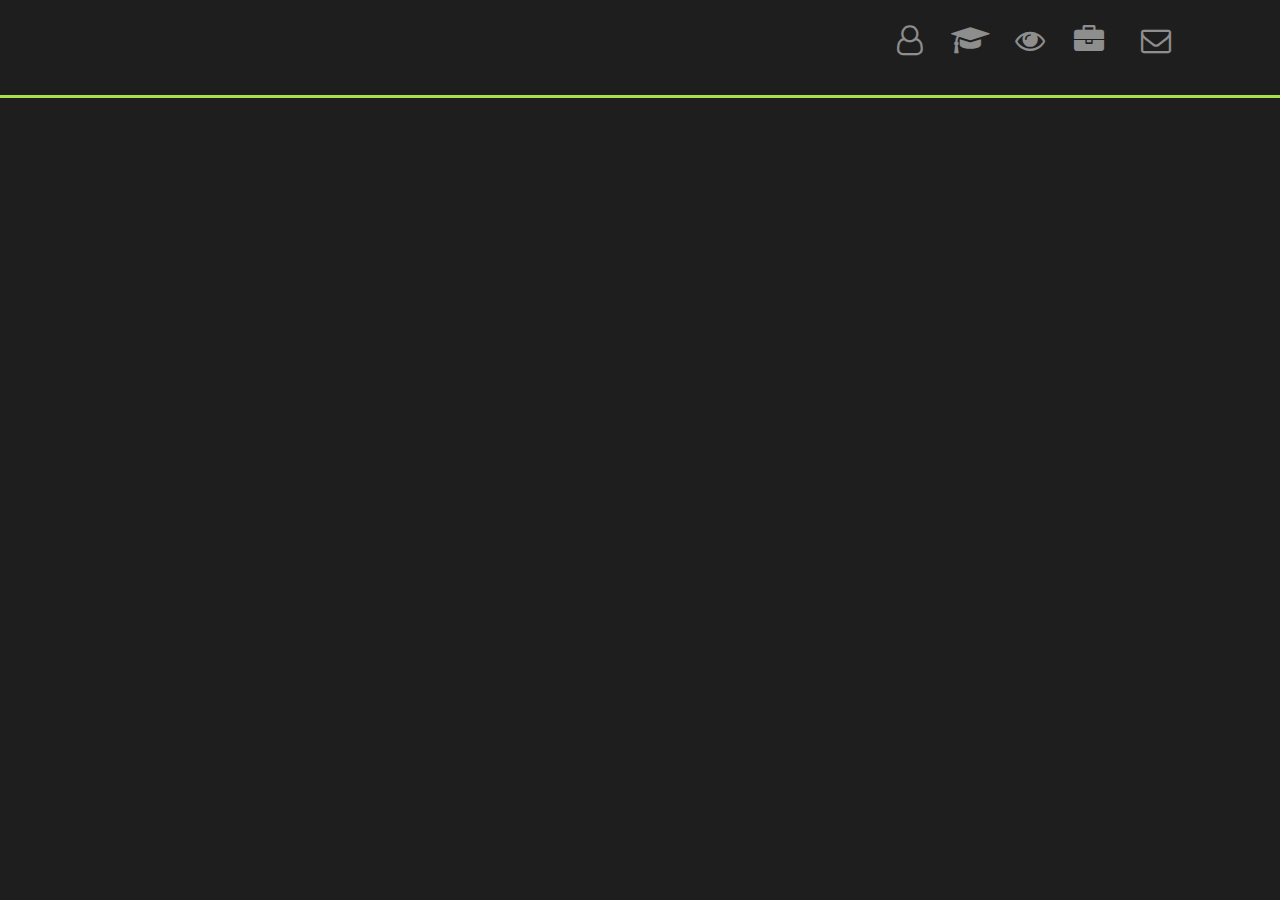
<file: index.html>
<!doctype html><html lang="en"><head><meta charset="utf-8"><title>Portfolio</title><base href="https://isanper.github.io"><meta name="viewport" content="width=device-width,initial-scale=1"><link rel="icon" type="image/x-icon" href="favicon.ico"><link href="styles.e824e01a38d917f74374.bundle.css" rel="stylesheet"/></head><body><app-root><div class="splash-screen"><div class="splash-loader"></div></div></app-root><script type="text/javascript" src="inline.5eb9cc82388ee15b1d4a.bundle.js"></script><script type="text/javascript" src="polyfills.2f3c8374e177923c97ec.bundle.js"></script><script type="text/javascript" src="scripts.33698548652f7290aead.bundle.js"></script><script type="text/javascript" src="vendor.547a0fc920f8e3841160.bundle.js"></script><script type="text/javascript" src="main.2b7ad667b556f9514043.bundle.js"></script></body></html>
</file>
<file: styles.e824e01a38d917f74374.bundle.css>
@import url(https://fonts.googleapis.com/css?family=Alegreya);@import url(https://fonts.googleapis.com/css?family=Arvo:700);@import url(https://fonts.googleapis.com/css?family=Seaweed+Script);@import url(https://fonts.googleapis.com/css?family=Ubuntu:700);@import url(https://fonts.googleapis.com/css?family=Varela+Round);@import url(https://fonts.googleapis.com/css?family=Gloria+Hallelujah);
/* You can add global styles to this file, and also import other style files */
/*!
 * Bootstrap v4.1.1 (https://getbootstrap.com/)
 * Copyright 2011-2018 The Bootstrap Authors
 * Copyright 2011-2018 Twitter, Inc.
 * Licensed under MIT (https://github.com/twbs/bootstrap/blob/master/LICENSE)
 */:root{--blue:#007bff;--indigo:#6610f2;--purple:#6f42c1;--pink:#e83e8c;--red:#dc3545;--orange:#fd7e14;--yellow:#ffc107;--green:#28a745;--teal:#20c997;--cyan:#17a2b8;--white:#fff;--gray:#6c757d;--gray-dark:#343a40;--primary:#007bff;--secondary:#6c757d;--success:#28a745;--info:#17a2b8;--warning:#ffc107;--danger:#dc3545;--light:#f8f9fa;--dark:#343a40;--breakpoint-xs:0;--breakpoint-sm:576px;--breakpoint-md:768px;--breakpoint-lg:992px;--breakpoint-xl:1200px;--font-family-sans-serif:-apple-system,BlinkMacSystemFont,"Segoe UI",Roboto,"Helvetica Neue",Arial,sans-serif,"Apple Color Emoji","Segoe UI Emoji","Segoe UI Symbol";--font-family-monospace:SFMono-Regular,Menlo,Monaco,Consolas,"Liberation Mono","Courier New",monospace}*,:after,:before{-webkit-box-sizing:border-box;box-sizing:border-box}html{font-family:sans-serif;line-height:1.15;-webkit-text-size-adjust:100%;-ms-text-size-adjust:100%;-ms-overflow-style:scrollbar;-webkit-tap-highlight-color:transparent}@-ms-viewport{width:device-width}article,aside,figcaption,figure,footer,header,hgroup,main,nav,section{display:block}body{margin:0;font-family:-apple-system,BlinkMacSystemFont,Segoe UI,Roboto,Helvetica Neue,Arial,sans-serif;font-size:1rem;font-weight:400;line-height:1.5;color:#212529;text-align:left;background-color:#fff}[tabindex="-1"]:focus{outline:0!important}hr{-webkit-box-sizing:content-box;box-sizing:content-box;height:0;overflow:visible}h1,h2,h3,h4,h5,h6{margin-top:0;margin-bottom:.5rem}p{margin-top:0;margin-bottom:1rem}abbr[data-original-title],abbr[title]{text-decoration:underline;-webkit-text-decoration:underline dotted;text-decoration:underline dotted;cursor:help;border-bottom:0}address{font-style:normal;line-height:inherit}address,dl,ol,ul{margin-bottom:1rem}dl,ol,ul{margin-top:0}ol ol,ol ul,ul ol,ul ul{margin-bottom:0}dt{font-weight:700}dd{margin-bottom:.5rem;margin-left:0}blockquote{margin:0 0 1rem}dfn{font-style:italic}b,strong{font-weight:bolder}small{font-size:80%}sub,sup{position:relative;font-size:75%;line-height:0;vertical-align:baseline}sub{bottom:-.25em}sup{top:-.5em}a{color:#007bff;text-decoration:none;background-color:transparent;-webkit-text-decoration-skip:objects}a:hover{color:#0056b3;text-decoration:underline}a:not([href]):not([tabindex]),a:not([href]):not([tabindex]):focus,a:not([href]):not([tabindex]):hover{color:inherit;text-decoration:none}a:not([href]):not([tabindex]):focus{outline:0}code,kbd,pre,samp{font-family:SFMono-Regular,Menlo,Monaco,Consolas,Liberation Mono,Courier New,monospace;font-size:1em}pre{margin-top:0;margin-bottom:1rem;overflow:auto;-ms-overflow-style:scrollbar}figure{margin:0 0 1rem}img{vertical-align:middle;border-style:none}svg:not(:root){overflow:hidden}table{border-collapse:collapse}caption{padding-top:.75rem;padding-bottom:.75rem;color:#6c757d;text-align:left;caption-side:bottom}th{text-align:inherit}label{display:inline-block;margin-bottom:.5rem}button{border-radius:0}button:focus{outline:1px dotted;outline:5px auto -webkit-focus-ring-color}button,input,optgroup,select,textarea{margin:0;font-family:inherit;font-size:inherit;line-height:inherit}button,input{overflow:visible}button,select{text-transform:none}[type=reset],[type=submit],button,html [type=button]{-webkit-appearance:button}[type=button]::-moz-focus-inner,[type=reset]::-moz-focus-inner,[type=submit]::-moz-focus-inner,button::-moz-focus-inner{padding:0;border-style:none}input[type=checkbox],input[type=radio]{-webkit-box-sizing:border-box;box-sizing:border-box;padding:0}input[type=date],input[type=datetime-local],input[type=month],input[type=time]{-webkit-appearance:listbox}textarea{overflow:auto;resize:vertical}fieldset{min-width:0;padding:0;margin:0;border:0}legend{display:block;width:100%;max-width:100%;padding:0;margin-bottom:.5rem;font-size:1.5rem;line-height:inherit;color:inherit;white-space:normal}progress{vertical-align:baseline}[type=number]::-webkit-inner-spin-button,[type=number]::-webkit-outer-spin-button{height:auto}[type=search]{outline-offset:-2px;-webkit-appearance:none}[type=search]::-webkit-search-cancel-button,[type=search]::-webkit-search-decoration{-webkit-appearance:none}::-webkit-file-upload-button{font:inherit;-webkit-appearance:button}output{display:inline-block}summary{display:list-item;cursor:pointer}template{display:none}[hidden]{display:none!important}.h1,.h2,.h3,.h4,.h5,.h6,h1,h2,h3,h4,h5,h6{margin-bottom:.5rem;font-family:inherit;font-weight:500;line-height:1.2;color:inherit}.h1,h1{font-size:2.5rem}.h2,h2{font-size:2rem}.h3,h3{font-size:1.75rem}.h4,h4{font-size:1.5rem}.h5,h5{font-size:1.25rem}.h6,h6{font-size:1rem}.lead{font-size:1.25rem;font-weight:300}.display-1{font-size:6rem}.display-1,.display-2{font-weight:300;line-height:1.2}.display-2{font-size:5.5rem}.display-3{font-size:4.5rem}.display-3,.display-4{font-weight:300;line-height:1.2}.display-4{font-size:3.5rem}hr{margin-top:1rem;margin-bottom:1rem;border:0;border-top:1px solid rgba(0,0,0,.1)}.small,small{font-size:80%;font-weight:400}.mark,mark{padding:.2em;background-color:#fcf8e3}.list-inline,.list-unstyled{padding-left:0;list-style:none}.list-inline-item{display:inline-block}.list-inline-item:not(:last-child){margin-right:.5rem}.initialism{font-size:90%;text-transform:uppercase}.blockquote{margin-bottom:1rem;font-size:1.25rem}.blockquote-footer{display:block;font-size:80%;color:#6c757d}.blockquote-footer:before{content:"\2014   \A0"}.img-fluid,.img-thumbnail{max-width:100%;height:auto}.img-thumbnail{padding:.25rem;background-color:#fff;border:1px solid #dee2e6;border-radius:.25rem}.figure{display:inline-block}.figure-img{margin-bottom:.5rem;line-height:1}.figure-caption{font-size:90%;color:#6c757d}code{font-size:87.5%;color:#e83e8c;word-break:break-word}a>code{color:inherit}kbd{padding:.2rem .4rem;font-size:87.5%;color:#fff;background-color:#212529;border-radius:.2rem}kbd kbd{padding:0;font-size:100%;font-weight:700}pre{display:block;font-size:87.5%;color:#212529}pre code{font-size:inherit;color:inherit;word-break:normal}.pre-scrollable{max-height:340px;overflow-y:scroll}.container{width:100%;padding-right:15px;padding-left:15px;margin-right:auto;margin-left:auto}@media (min-width:576px){.container{max-width:540px}}@media (min-width:768px){.container{max-width:720px}}@media (min-width:992px){.container{max-width:960px}}@media (min-width:1200px){.container{max-width:1140px}}.container-fluid{width:100%;padding-right:15px;padding-left:15px;margin-right:auto;margin-left:auto}.row{display:-ms-flexbox;display:-webkit-box;display:flex;-ms-flex-wrap:wrap;flex-wrap:wrap;margin-right:-15px;margin-left:-15px}.no-gutters{margin-right:0;margin-left:0}.no-gutters>.col,.no-gutters>[class*=col-]{padding-right:0;padding-left:0}.col,.col-1,.col-2,.col-3,.col-4,.col-5,.col-6,.col-7,.col-8,.col-9,.col-10,.col-11,.col-12,.col-auto,.col-lg,.col-lg-1,.col-lg-2,.col-lg-3,.col-lg-4,.col-lg-5,.col-lg-6,.col-lg-7,.col-lg-8,.col-lg-9,.col-lg-10,.col-lg-11,.col-lg-12,.col-lg-auto,.col-md,.col-md-1,.col-md-2,.col-md-3,.col-md-4,.col-md-5,.col-md-6,.col-md-7,.col-md-8,.col-md-9,.col-md-10,.col-md-11,.col-md-12,.col-md-auto,.col-sm,.col-sm-1,.col-sm-2,.col-sm-3,.col-sm-4,.col-sm-5,.col-sm-6,.col-sm-7,.col-sm-8,.col-sm-9,.col-sm-10,.col-sm-11,.col-sm-12,.col-sm-auto,.col-xl,.col-xl-1,.col-xl-2,.col-xl-3,.col-xl-4,.col-xl-5,.col-xl-6,.col-xl-7,.col-xl-8,.col-xl-9,.col-xl-10,.col-xl-11,.col-xl-12,.col-xl-auto{position:relative;width:100%;min-height:1px;padding-right:15px;padding-left:15px}.col{-ms-flex-preferred-size:0;flex-basis:0;-ms-flex-positive:1;-webkit-box-flex:1;flex-grow:1;max-width:100%}.col-auto{-ms-flex:0 0 auto;flex:0 0 auto;width:auto;max-width:none}.col-1,.col-auto{-webkit-box-flex:0}.col-1{-ms-flex:0 0 8.333333%;flex:0 0 8.333333%;max-width:8.333333%}.col-2{-ms-flex:0 0 16.666667%;flex:0 0 16.666667%;max-width:16.666667%}.col-2,.col-3{-webkit-box-flex:0}.col-3{-ms-flex:0 0 25%;flex:0 0 25%;max-width:25%}.col-4{-ms-flex:0 0 33.333333%;flex:0 0 33.333333%;max-width:33.333333%}.col-4,.col-5{-webkit-box-flex:0}.col-5{-ms-flex:0 0 41.666667%;flex:0 0 41.666667%;max-width:41.666667%}.col-6{-ms-flex:0 0 50%;flex:0 0 50%;max-width:50%}.col-6,.col-7{-webkit-box-flex:0}.col-7{-ms-flex:0 0 58.333333%;flex:0 0 58.333333%;max-width:58.333333%}.col-8{-ms-flex:0 0 66.666667%;flex:0 0 66.666667%;max-width:66.666667%}.col-8,.col-9{-webkit-box-flex:0}.col-9{-ms-flex:0 0 75%;flex:0 0 75%;max-width:75%}.col-10{-ms-flex:0 0 83.333333%;flex:0 0 83.333333%;max-width:83.333333%}.col-10,.col-11{-webkit-box-flex:0}.col-11{-ms-flex:0 0 91.666667%;flex:0 0 91.666667%;max-width:91.666667%}.col-12{-ms-flex:0 0 100%;-webkit-box-flex:0;flex:0 0 100%;max-width:100%}.order-first{-ms-flex-order:-1;-webkit-box-ordinal-group:0;order:-1}.order-last{-ms-flex-order:13;-webkit-box-ordinal-group:14;order:13}.order-0{-ms-flex-order:0;-webkit-box-ordinal-group:1;order:0}.order-1{-ms-flex-order:1;-webkit-box-ordinal-group:2;order:1}.order-2{-ms-flex-order:2;-webkit-box-ordinal-group:3;order:2}.order-3{-ms-flex-order:3;-webkit-box-ordinal-group:4;order:3}.order-4{-ms-flex-order:4;-webkit-box-ordinal-group:5;order:4}.order-5{-ms-flex-order:5;-webkit-box-ordinal-group:6;order:5}.order-6{-ms-flex-order:6;-webkit-box-ordinal-group:7;order:6}.order-7{-ms-flex-order:7;-webkit-box-ordinal-group:8;order:7}.order-8{-ms-flex-order:8;-webkit-box-ordinal-group:9;order:8}.order-9{-ms-flex-order:9;-webkit-box-ordinal-group:10;order:9}.order-10{-ms-flex-order:10;-webkit-box-ordinal-group:11;order:10}.order-11{-ms-flex-order:11;-webkit-box-ordinal-group:12;order:11}.order-12{-ms-flex-order:12;-webkit-box-ordinal-group:13;order:12}.offset-1{margin-left:8.333333%}.offset-2{margin-left:16.666667%}.offset-3{margin-left:25%}.offset-4{margin-left:33.333333%}.offset-5{margin-left:41.666667%}.offset-6{margin-left:50%}.offset-7{margin-left:58.333333%}.offset-8{margin-left:66.666667%}.offset-9{margin-left:75%}.offset-10{margin-left:83.333333%}.offset-11{margin-left:91.666667%}@media (min-width:576px){.col-sm{-ms-flex-preferred-size:0;flex-basis:0;-ms-flex-positive:1;-webkit-box-flex:1;flex-grow:1;max-width:100%}.col-sm-auto{-ms-flex:0 0 auto;-webkit-box-flex:0;flex:0 0 auto;width:auto;max-width:none}.col-sm-1{-ms-flex:0 0 8.333333%;-webkit-box-flex:0;flex:0 0 8.333333%;max-width:8.333333%}.col-sm-2{-ms-flex:0 0 16.666667%;-webkit-box-flex:0;flex:0 0 16.666667%;max-width:16.666667%}.col-sm-3{-ms-flex:0 0 25%;-webkit-box-flex:0;flex:0 0 25%;max-width:25%}.col-sm-4{-ms-flex:0 0 33.333333%;-webkit-box-flex:0;flex:0 0 33.333333%;max-width:33.333333%}.col-sm-5{-ms-flex:0 0 41.666667%;-webkit-box-flex:0;flex:0 0 41.666667%;max-width:41.666667%}.col-sm-6{-ms-flex:0 0 50%;-webkit-box-flex:0;flex:0 0 50%;max-width:50%}.col-sm-7{-ms-flex:0 0 58.333333%;-webkit-box-flex:0;flex:0 0 58.333333%;max-width:58.333333%}.col-sm-8{-ms-flex:0 0 66.666667%;-webkit-box-flex:0;flex:0 0 66.666667%;max-width:66.666667%}.col-sm-9{-ms-flex:0 0 75%;-webkit-box-flex:0;flex:0 0 75%;max-width:75%}.col-sm-10{-ms-flex:0 0 83.333333%;-webkit-box-flex:0;flex:0 0 83.333333%;max-width:83.333333%}.col-sm-11{-ms-flex:0 0 91.666667%;-webkit-box-flex:0;flex:0 0 91.666667%;max-width:91.666667%}.col-sm-12{-ms-flex:0 0 100%;-webkit-box-flex:0;flex:0 0 100%;max-width:100%}.order-sm-first{-ms-flex-order:-1;-webkit-box-ordinal-group:0;order:-1}.order-sm-last{-ms-flex-order:13;-webkit-box-ordinal-group:14;order:13}.order-sm-0{-ms-flex-order:0;-webkit-box-ordinal-group:1;order:0}.order-sm-1{-ms-flex-order:1;-webkit-box-ordinal-group:2;order:1}.order-sm-2{-ms-flex-order:2;-webkit-box-ordinal-group:3;order:2}.order-sm-3{-ms-flex-order:3;-webkit-box-ordinal-group:4;order:3}.order-sm-4{-ms-flex-order:4;-webkit-box-ordinal-group:5;order:4}.order-sm-5{-ms-flex-order:5;-webkit-box-ordinal-group:6;order:5}.order-sm-6{-ms-flex-order:6;-webkit-box-ordinal-group:7;order:6}.order-sm-7{-ms-flex-order:7;-webkit-box-ordinal-group:8;order:7}.order-sm-8{-ms-flex-order:8;-webkit-box-ordinal-group:9;order:8}.order-sm-9{-ms-flex-order:9;-webkit-box-ordinal-group:10;order:9}.order-sm-10{-ms-flex-order:10;-webkit-box-ordinal-group:11;order:10}.order-sm-11{-ms-flex-order:11;-webkit-box-ordinal-group:12;order:11}.order-sm-12{-ms-flex-order:12;-webkit-box-ordinal-group:13;order:12}.offset-sm-0{margin-left:0}.offset-sm-1{margin-left:8.333333%}.offset-sm-2{margin-left:16.666667%}.offset-sm-3{margin-left:25%}.offset-sm-4{margin-left:33.333333%}.offset-sm-5{margin-left:41.666667%}.offset-sm-6{margin-left:50%}.offset-sm-7{margin-left:58.333333%}.offset-sm-8{margin-left:66.666667%}.offset-sm-9{margin-left:75%}.offset-sm-10{margin-left:83.333333%}.offset-sm-11{margin-left:91.666667%}}@media (min-width:768px){.col-md{-ms-flex-preferred-size:0;flex-basis:0;-ms-flex-positive:1;-webkit-box-flex:1;flex-grow:1;max-width:100%}.col-md-auto{-ms-flex:0 0 auto;-webkit-box-flex:0;flex:0 0 auto;width:auto;max-width:none}.col-md-1{-ms-flex:0 0 8.333333%;-webkit-box-flex:0;flex:0 0 8.333333%;max-width:8.333333%}.col-md-2{-ms-flex:0 0 16.666667%;-webkit-box-flex:0;flex:0 0 16.666667%;max-width:16.666667%}.col-md-3{-ms-flex:0 0 25%;-webkit-box-flex:0;flex:0 0 25%;max-width:25%}.col-md-4{-ms-flex:0 0 33.333333%;-webkit-box-flex:0;flex:0 0 33.333333%;max-width:33.333333%}.col-md-5{-ms-flex:0 0 41.666667%;-webkit-box-flex:0;flex:0 0 41.666667%;max-width:41.666667%}.col-md-6{-ms-flex:0 0 50%;-webkit-box-flex:0;flex:0 0 50%;max-width:50%}.col-md-7{-ms-flex:0 0 58.333333%;-webkit-box-flex:0;flex:0 0 58.333333%;max-width:58.333333%}.col-md-8{-ms-flex:0 0 66.666667%;-webkit-box-flex:0;flex:0 0 66.666667%;max-width:66.666667%}.col-md-9{-ms-flex:0 0 75%;-webkit-box-flex:0;flex:0 0 75%;max-width:75%}.col-md-10{-ms-flex:0 0 83.333333%;-webkit-box-flex:0;flex:0 0 83.333333%;max-width:83.333333%}.col-md-11{-ms-flex:0 0 91.666667%;-webkit-box-flex:0;flex:0 0 91.666667%;max-width:91.666667%}.col-md-12{-ms-flex:0 0 100%;-webkit-box-flex:0;flex:0 0 100%;max-width:100%}.order-md-first{-ms-flex-order:-1;-webkit-box-ordinal-group:0;order:-1}.order-md-last{-ms-flex-order:13;-webkit-box-ordinal-group:14;order:13}.order-md-0{-ms-flex-order:0;-webkit-box-ordinal-group:1;order:0}.order-md-1{-ms-flex-order:1;-webkit-box-ordinal-group:2;order:1}.order-md-2{-ms-flex-order:2;-webkit-box-ordinal-group:3;order:2}.order-md-3{-ms-flex-order:3;-webkit-box-ordinal-group:4;order:3}.order-md-4{-ms-flex-order:4;-webkit-box-ordinal-group:5;order:4}.order-md-5{-ms-flex-order:5;-webkit-box-ordinal-group:6;order:5}.order-md-6{-ms-flex-order:6;-webkit-box-ordinal-group:7;order:6}.order-md-7{-ms-flex-order:7;-webkit-box-ordinal-group:8;order:7}.order-md-8{-ms-flex-order:8;-webkit-box-ordinal-group:9;order:8}.order-md-9{-ms-flex-order:9;-webkit-box-ordinal-group:10;order:9}.order-md-10{-ms-flex-order:10;-webkit-box-ordinal-group:11;order:10}.order-md-11{-ms-flex-order:11;-webkit-box-ordinal-group:12;order:11}.order-md-12{-ms-flex-order:12;-webkit-box-ordinal-group:13;order:12}.offset-md-0{margin-left:0}.offset-md-1{margin-left:8.333333%}.offset-md-2{margin-left:16.666667%}.offset-md-3{margin-left:25%}.offset-md-4{margin-left:33.333333%}.offset-md-5{margin-left:41.666667%}.offset-md-6{margin-left:50%}.offset-md-7{margin-left:58.333333%}.offset-md-8{margin-left:66.666667%}.offset-md-9{margin-left:75%}.offset-md-10{margin-left:83.333333%}.offset-md-11{margin-left:91.666667%}}@media (min-width:992px){.col-lg{-ms-flex-preferred-size:0;flex-basis:0;-ms-flex-positive:1;-webkit-box-flex:1;flex-grow:1;max-width:100%}.col-lg-auto{-ms-flex:0 0 auto;-webkit-box-flex:0;flex:0 0 auto;width:auto;max-width:none}.col-lg-1{-ms-flex:0 0 8.333333%;-webkit-box-flex:0;flex:0 0 8.333333%;max-width:8.333333%}.col-lg-2{-ms-flex:0 0 16.666667%;-webkit-box-flex:0;flex:0 0 16.666667%;max-width:16.666667%}.col-lg-3{-ms-flex:0 0 25%;-webkit-box-flex:0;flex:0 0 25%;max-width:25%}.col-lg-4{-ms-flex:0 0 33.333333%;-webkit-box-flex:0;flex:0 0 33.333333%;max-width:33.333333%}.col-lg-5{-ms-flex:0 0 41.666667%;-webkit-box-flex:0;flex:0 0 41.666667%;max-width:41.666667%}.col-lg-6{-ms-flex:0 0 50%;-webkit-box-flex:0;flex:0 0 50%;max-width:50%}.col-lg-7{-ms-flex:0 0 58.333333%;-webkit-box-flex:0;flex:0 0 58.333333%;max-width:58.333333%}.col-lg-8{-ms-flex:0 0 66.666667%;-webkit-box-flex:0;flex:0 0 66.666667%;max-width:66.666667%}.col-lg-9{-ms-flex:0 0 75%;-webkit-box-flex:0;flex:0 0 75%;max-width:75%}.col-lg-10{-ms-flex:0 0 83.333333%;-webkit-box-flex:0;flex:0 0 83.333333%;max-width:83.333333%}.col-lg-11{-ms-flex:0 0 91.666667%;-webkit-box-flex:0;flex:0 0 91.666667%;max-width:91.666667%}.col-lg-12{-ms-flex:0 0 100%;-webkit-box-flex:0;flex:0 0 100%;max-width:100%}.order-lg-first{-ms-flex-order:-1;-webkit-box-ordinal-group:0;order:-1}.order-lg-last{-ms-flex-order:13;-webkit-box-ordinal-group:14;order:13}.order-lg-0{-ms-flex-order:0;-webkit-box-ordinal-group:1;order:0}.order-lg-1{-ms-flex-order:1;-webkit-box-ordinal-group:2;order:1}.order-lg-2{-ms-flex-order:2;-webkit-box-ordinal-group:3;order:2}.order-lg-3{-ms-flex-order:3;-webkit-box-ordinal-group:4;order:3}.order-lg-4{-ms-flex-order:4;-webkit-box-ordinal-group:5;order:4}.order-lg-5{-ms-flex-order:5;-webkit-box-ordinal-group:6;order:5}.order-lg-6{-ms-flex-order:6;-webkit-box-ordinal-group:7;order:6}.order-lg-7{-ms-flex-order:7;-webkit-box-ordinal-group:8;order:7}.order-lg-8{-ms-flex-order:8;-webkit-box-ordinal-group:9;order:8}.order-lg-9{-ms-flex-order:9;-webkit-box-ordinal-group:10;order:9}.order-lg-10{-ms-flex-order:10;-webkit-box-ordinal-group:11;order:10}.order-lg-11{-ms-flex-order:11;-webkit-box-ordinal-group:12;order:11}.order-lg-12{-ms-flex-order:12;-webkit-box-ordinal-group:13;order:12}.offset-lg-0{margin-left:0}.offset-lg-1{margin-left:8.333333%}.offset-lg-2{margin-left:16.666667%}.offset-lg-3{margin-left:25%}.offset-lg-4{margin-left:33.333333%}.offset-lg-5{margin-left:41.666667%}.offset-lg-6{margin-left:50%}.offset-lg-7{margin-left:58.333333%}.offset-lg-8{margin-left:66.666667%}.offset-lg-9{margin-left:75%}.offset-lg-10{margin-left:83.333333%}.offset-lg-11{margin-left:91.666667%}}@media (min-width:1200px){.col-xl{-ms-flex-preferred-size:0;flex-basis:0;-ms-flex-positive:1;-webkit-box-flex:1;flex-grow:1;max-width:100%}.col-xl-auto{-ms-flex:0 0 auto;-webkit-box-flex:0;flex:0 0 auto;width:auto;max-width:none}.col-xl-1{-ms-flex:0 0 8.333333%;-webkit-box-flex:0;flex:0 0 8.333333%;max-width:8.333333%}.col-xl-2{-ms-flex:0 0 16.666667%;-webkit-box-flex:0;flex:0 0 16.666667%;max-width:16.666667%}.col-xl-3{-ms-flex:0 0 25%;-webkit-box-flex:0;flex:0 0 25%;max-width:25%}.col-xl-4{-ms-flex:0 0 33.333333%;-webkit-box-flex:0;flex:0 0 33.333333%;max-width:33.333333%}.col-xl-5{-ms-flex:0 0 41.666667%;-webkit-box-flex:0;flex:0 0 41.666667%;max-width:41.666667%}.col-xl-6{-ms-flex:0 0 50%;-webkit-box-flex:0;flex:0 0 50%;max-width:50%}.col-xl-7{-ms-flex:0 0 58.333333%;-webkit-box-flex:0;flex:0 0 58.333333%;max-width:58.333333%}.col-xl-8{-ms-flex:0 0 66.666667%;-webkit-box-flex:0;flex:0 0 66.666667%;max-width:66.666667%}.col-xl-9{-ms-flex:0 0 75%;-webkit-box-flex:0;flex:0 0 75%;max-width:75%}.col-xl-10{-ms-flex:0 0 83.333333%;-webkit-box-flex:0;flex:0 0 83.333333%;max-width:83.333333%}.col-xl-11{-ms-flex:0 0 91.666667%;-webkit-box-flex:0;flex:0 0 91.666667%;max-width:91.666667%}.col-xl-12{-ms-flex:0 0 100%;-webkit-box-flex:0;flex:0 0 100%;max-width:100%}.order-xl-first{-ms-flex-order:-1;-webkit-box-ordinal-group:0;order:-1}.order-xl-last{-ms-flex-order:13;-webkit-box-ordinal-group:14;order:13}.order-xl-0{-ms-flex-order:0;-webkit-box-ordinal-group:1;order:0}.order-xl-1{-ms-flex-order:1;-webkit-box-ordinal-group:2;order:1}.order-xl-2{-ms-flex-order:2;-webkit-box-ordinal-group:3;order:2}.order-xl-3{-ms-flex-order:3;-webkit-box-ordinal-group:4;order:3}.order-xl-4{-ms-flex-order:4;-webkit-box-ordinal-group:5;order:4}.order-xl-5{-ms-flex-order:5;-webkit-box-ordinal-group:6;order:5}.order-xl-6{-ms-flex-order:6;-webkit-box-ordinal-group:7;order:6}.order-xl-7{-ms-flex-order:7;-webkit-box-ordinal-group:8;order:7}.order-xl-8{-ms-flex-order:8;-webkit-box-ordinal-group:9;order:8}.order-xl-9{-ms-flex-order:9;-webkit-box-ordinal-group:10;order:9}.order-xl-10{-ms-flex-order:10;-webkit-box-ordinal-group:11;order:10}.order-xl-11{-ms-flex-order:11;-webkit-box-ordinal-group:12;order:11}.order-xl-12{-ms-flex-order:12;-webkit-box-ordinal-group:13;order:12}.offset-xl-0{margin-left:0}.offset-xl-1{margin-left:8.333333%}.offset-xl-2{margin-left:16.666667%}.offset-xl-3{margin-left:25%}.offset-xl-4{margin-left:33.333333%}.offset-xl-5{margin-left:41.666667%}.offset-xl-6{margin-left:50%}.offset-xl-7{margin-left:58.333333%}.offset-xl-8{margin-left:66.666667%}.offset-xl-9{margin-left:75%}.offset-xl-10{margin-left:83.333333%}.offset-xl-11{margin-left:91.666667%}}.table{width:100%;max-width:100%;margin-bottom:1rem;background-color:transparent}.table td,.table th{padding:.75rem;vertical-align:top;border-top:1px solid #dee2e6}.table thead th{vertical-align:bottom;border-bottom:2px solid #dee2e6}.table tbody+tbody{border-top:2px solid #dee2e6}.table .table{background-color:#fff}.table-sm td,.table-sm th{padding:.3rem}.table-bordered,.table-bordered td,.table-bordered th{border:1px solid #dee2e6}.table-bordered thead td,.table-bordered thead th{border-bottom-width:2px}.table-borderless tbody+tbody,.table-borderless td,.table-borderless th,.table-borderless thead th{border:0}.table-striped tbody tr:nth-of-type(odd){background-color:rgba(0,0,0,.05)}.table-hover tbody tr:hover{background-color:rgba(0,0,0,.075)}.table-primary,.table-primary>td,.table-primary>th{background-color:#b8daff}.table-hover .table-primary:hover,.table-hover .table-primary:hover>td,.table-hover .table-primary:hover>th{background-color:#9fcdff}.table-secondary,.table-secondary>td,.table-secondary>th{background-color:#d6d8db}.table-hover .table-secondary:hover,.table-hover .table-secondary:hover>td,.table-hover .table-secondary:hover>th{background-color:#c8cbcf}.table-success,.table-success>td,.table-success>th{background-color:#c3e6cb}.table-hover .table-success:hover,.table-hover .table-success:hover>td,.table-hover .table-success:hover>th{background-color:#b1dfbb}.table-info,.table-info>td,.table-info>th{background-color:#bee5eb}.table-hover .table-info:hover,.table-hover .table-info:hover>td,.table-hover .table-info:hover>th{background-color:#abdde5}.table-warning,.table-warning>td,.table-warning>th{background-color:#ffeeba}.table-hover .table-warning:hover,.table-hover .table-warning:hover>td,.table-hover .table-warning:hover>th{background-color:#ffe8a1}.table-danger,.table-danger>td,.table-danger>th{background-color:#f5c6cb}.table-hover .table-danger:hover,.table-hover .table-danger:hover>td,.table-hover .table-danger:hover>th{background-color:#f1b0b7}.table-light,.table-light>td,.table-light>th{background-color:#fdfdfe}.table-hover .table-light:hover,.table-hover .table-light:hover>td,.table-hover .table-light:hover>th{background-color:#ececf6}.table-dark,.table-dark>td,.table-dark>th{background-color:#c6c8ca}.table-hover .table-dark:hover,.table-hover .table-dark:hover>td,.table-hover .table-dark:hover>th{background-color:#b9bbbe}.table-active,.table-active>td,.table-active>th,.table-hover .table-active:hover,.table-hover .table-active:hover>td,.table-hover .table-active:hover>th{background-color:rgba(0,0,0,.075)}.table .thead-dark th{color:#fff;background-color:#212529;border-color:#32383e}.table .thead-light th{color:#495057;background-color:#e9ecef;border-color:#dee2e6}.table-dark{color:#fff;background-color:#212529}.table-dark td,.table-dark th,.table-dark thead th{border-color:#32383e}.table-dark.table-bordered{border:0}.table-dark.table-striped tbody tr:nth-of-type(odd){background-color:hsla(0,0%,100%,.05)}.table-dark.table-hover tbody tr:hover{background-color:hsla(0,0%,100%,.075)}@media (max-width:575.98px){.table-responsive-sm{display:block;width:100%;overflow-x:auto;-webkit-overflow-scrolling:touch;-ms-overflow-style:-ms-autohiding-scrollbar}.table-responsive-sm>.table-bordered{border:0}}@media (max-width:767.98px){.table-responsive-md{display:block;width:100%;overflow-x:auto;-webkit-overflow-scrolling:touch;-ms-overflow-style:-ms-autohiding-scrollbar}.table-responsive-md>.table-bordered{border:0}}@media (max-width:991.98px){.table-responsive-lg{display:block;width:100%;overflow-x:auto;-webkit-overflow-scrolling:touch;-ms-overflow-style:-ms-autohiding-scrollbar}.table-responsive-lg>.table-bordered{border:0}}@media (max-width:1199.98px){.table-responsive-xl{display:block;width:100%;overflow-x:auto;-webkit-overflow-scrolling:touch;-ms-overflow-style:-ms-autohiding-scrollbar}.table-responsive-xl>.table-bordered{border:0}}.table-responsive{display:block;width:100%;overflow-x:auto;-webkit-overflow-scrolling:touch;-ms-overflow-style:-ms-autohiding-scrollbar}.table-responsive>.table-bordered{border:0}.form-control{display:block;width:100%;padding:.375rem .75rem;font-size:1rem;line-height:1.5;color:#495057;background-color:#fff;background-clip:padding-box;border:1px solid #ced4da;border-radius:.25rem;-webkit-transition:border-color .15s ease-in-out,-webkit-box-shadow .15s ease-in-out;transition:border-color .15s ease-in-out,-webkit-box-shadow .15s ease-in-out;transition:border-color .15s ease-in-out,box-shadow .15s ease-in-out;transition:border-color .15s ease-in-out,box-shadow .15s ease-in-out,-webkit-box-shadow .15s ease-in-out}@media screen and (prefers-reduced-motion:reduce){.form-control{-webkit-transition:none;transition:none}}.form-control::-ms-expand{background-color:transparent;border:0}.form-control:focus{color:#495057;background-color:#fff;border-color:#80bdff;outline:0;-webkit-box-shadow:0 0 0 .2rem rgba(0,123,255,.25);box-shadow:0 0 0 .2rem rgba(0,123,255,.25)}.form-control::-webkit-input-placeholder{color:#6c757d;opacity:1}.form-control:-ms-input-placeholder,.form-control::-ms-input-placeholder{color:#6c757d;opacity:1}.form-control::placeholder{color:#6c757d;opacity:1}.form-control:disabled,.form-control[readonly]{background-color:#e9ecef;opacity:1}select.form-control:not([size]):not([multiple]){height:calc(2.25rem + 2px)}select.form-control:focus::-ms-value{color:#495057;background-color:#fff}.form-control-file,.form-control-range{display:block;width:100%}.col-form-label{padding-top:calc(.375rem + 1px);padding-bottom:calc(.375rem + 1px);margin-bottom:0;font-size:inherit;line-height:1.5}.col-form-label-lg{padding-top:calc(.5rem + 1px);padding-bottom:calc(.5rem + 1px);font-size:1.25rem;line-height:1.5}.col-form-label-sm{padding-top:calc(.25rem + 1px);padding-bottom:calc(.25rem + 1px);font-size:.875rem;line-height:1.5}.form-control-plaintext{display:block;width:100%;padding-top:.375rem;padding-bottom:.375rem;margin-bottom:0;line-height:1.5;color:#212529;background-color:transparent;border:solid transparent;border-width:1px 0}.form-control-plaintext.form-control-lg,.form-control-plaintext.form-control-sm,.input-group-lg>.form-control-plaintext.form-control,.input-group-lg>.input-group-append>.form-control-plaintext.btn,.input-group-lg>.input-group-append>.form-control-plaintext.input-group-text,.input-group-lg>.input-group-prepend>.form-control-plaintext.btn,.input-group-lg>.input-group-prepend>.form-control-plaintext.input-group-text,.input-group-sm>.form-control-plaintext.form-control,.input-group-sm>.input-group-append>.form-control-plaintext.btn,.input-group-sm>.input-group-append>.form-control-plaintext.input-group-text,.input-group-sm>.input-group-prepend>.form-control-plaintext.btn,.input-group-sm>.input-group-prepend>.form-control-plaintext.input-group-text{padding-right:0;padding-left:0}.form-control-sm,.input-group-sm>.form-control,.input-group-sm>.input-group-append>.btn,.input-group-sm>.input-group-append>.input-group-text,.input-group-sm>.input-group-prepend>.btn,.input-group-sm>.input-group-prepend>.input-group-text{padding:.25rem .5rem;font-size:.875rem;line-height:1.5;border-radius:.2rem}.input-group-sm>.input-group-append>select.btn:not([size]):not([multiple]),.input-group-sm>.input-group-append>select.input-group-text:not([size]):not([multiple]),.input-group-sm>.input-group-prepend>select.btn:not([size]):not([multiple]),.input-group-sm>.input-group-prepend>select.input-group-text:not([size]):not([multiple]),.input-group-sm>select.form-control:not([size]):not([multiple]),select.form-control-sm:not([size]):not([multiple]){height:calc(1.8125rem + 2px)}.form-control-lg,.input-group-lg>.form-control,.input-group-lg>.input-group-append>.btn,.input-group-lg>.input-group-append>.input-group-text,.input-group-lg>.input-group-prepend>.btn,.input-group-lg>.input-group-prepend>.input-group-text{padding:.5rem 1rem;font-size:1.25rem;line-height:1.5;border-radius:.3rem}.input-group-lg>.input-group-append>select.btn:not([size]):not([multiple]),.input-group-lg>.input-group-append>select.input-group-text:not([size]):not([multiple]),.input-group-lg>.input-group-prepend>select.btn:not([size]):not([multiple]),.input-group-lg>.input-group-prepend>select.input-group-text:not([size]):not([multiple]),.input-group-lg>select.form-control:not([size]):not([multiple]),select.form-control-lg:not([size]):not([multiple]){height:calc(2.875rem + 2px)}.form-group{margin-bottom:1rem}.form-text{display:block;margin-top:.25rem}.form-row{display:-ms-flexbox;display:-webkit-box;display:flex;-ms-flex-wrap:wrap;flex-wrap:wrap;margin-right:-5px;margin-left:-5px}.form-row>.col,.form-row>[class*=col-]{padding-right:5px;padding-left:5px}.form-check{position:relative;display:block;padding-left:1.25rem}.form-check-input{position:absolute;margin-top:.3rem;margin-left:-1.25rem}.form-check-input:disabled~.form-check-label{color:#6c757d}.form-check-label{margin-bottom:0}.form-check-inline{display:-ms-inline-flexbox;display:-webkit-inline-box;display:inline-flex;-ms-flex-align:center;-webkit-box-align:center;align-items:center;padding-left:0;margin-right:.75rem}.form-check-inline .form-check-input{position:static;margin-top:0;margin-right:.3125rem;margin-left:0}.valid-feedback{display:none;width:100%;margin-top:.25rem;font-size:80%;color:#28a745}.valid-tooltip{position:absolute;top:100%;z-index:5;display:none;max-width:100%;padding:.5rem;margin-top:.1rem;font-size:.875rem;line-height:1;color:#fff;background-color:rgba(40,167,69,.8);border-radius:.2rem}.custom-select.is-valid,.form-control.is-valid,.was-validated .custom-select:valid,.was-validated .form-control:valid{border-color:#28a745}.custom-select.is-valid:focus,.form-control.is-valid:focus,.was-validated .custom-select:valid:focus,.was-validated .form-control:valid:focus{border-color:#28a745;-webkit-box-shadow:0 0 0 .2rem rgba(40,167,69,.25);box-shadow:0 0 0 .2rem rgba(40,167,69,.25)}.custom-select.is-valid~.valid-feedback,.custom-select.is-valid~.valid-tooltip,.form-control-file.is-valid~.valid-feedback,.form-control-file.is-valid~.valid-tooltip,.form-control.is-valid~.valid-feedback,.form-control.is-valid~.valid-tooltip,.was-validated .custom-select:valid~.valid-feedback,.was-validated .custom-select:valid~.valid-tooltip,.was-validated .form-control-file:valid~.valid-feedback,.was-validated .form-control-file:valid~.valid-tooltip,.was-validated .form-control:valid~.valid-feedback,.was-validated .form-control:valid~.valid-tooltip{display:block}.form-check-input.is-valid~.form-check-label,.was-validated .form-check-input:valid~.form-check-label{color:#28a745}.form-check-input.is-valid~.valid-feedback,.form-check-input.is-valid~.valid-tooltip,.was-validated .form-check-input:valid~.valid-feedback,.was-validated .form-check-input:valid~.valid-tooltip{display:block}.custom-control-input.is-valid~.custom-control-label,.was-validated .custom-control-input:valid~.custom-control-label{color:#28a745}.custom-control-input.is-valid~.custom-control-label:before,.was-validated .custom-control-input:valid~.custom-control-label:before{background-color:#71dd8a}.custom-control-input.is-valid~.valid-feedback,.custom-control-input.is-valid~.valid-tooltip,.was-validated .custom-control-input:valid~.valid-feedback,.was-validated .custom-control-input:valid~.valid-tooltip{display:block}.custom-control-input.is-valid:checked~.custom-control-label:before,.was-validated .custom-control-input:valid:checked~.custom-control-label:before{background-color:#34ce57}.custom-control-input.is-valid:focus~.custom-control-label:before,.was-validated .custom-control-input:valid:focus~.custom-control-label:before{-webkit-box-shadow:0 0 0 1px #fff,0 0 0 .2rem rgba(40,167,69,.25);box-shadow:0 0 0 1px #fff,0 0 0 .2rem rgba(40,167,69,.25)}.custom-file-input.is-valid~.custom-file-label,.was-validated .custom-file-input:valid~.custom-file-label{border-color:#28a745}.custom-file-input.is-valid~.custom-file-label:before,.was-validated .custom-file-input:valid~.custom-file-label:before{border-color:inherit}.custom-file-input.is-valid~.valid-feedback,.custom-file-input.is-valid~.valid-tooltip,.was-validated .custom-file-input:valid~.valid-feedback,.was-validated .custom-file-input:valid~.valid-tooltip{display:block}.custom-file-input.is-valid:focus~.custom-file-label,.was-validated .custom-file-input:valid:focus~.custom-file-label{-webkit-box-shadow:0 0 0 .2rem rgba(40,167,69,.25);box-shadow:0 0 0 .2rem rgba(40,167,69,.25)}.invalid-feedback{display:none;width:100%;margin-top:.25rem;font-size:80%;color:#dc3545}.invalid-tooltip{position:absolute;top:100%;z-index:5;display:none;max-width:100%;padding:.5rem;margin-top:.1rem;font-size:.875rem;line-height:1;color:#fff;background-color:rgba(220,53,69,.8);border-radius:.2rem}.custom-select.is-invalid,.form-control.is-invalid,.was-validated .custom-select:invalid,.was-validated .form-control:invalid{border-color:#dc3545}.custom-select.is-invalid:focus,.form-control.is-invalid:focus,.was-validated .custom-select:invalid:focus,.was-validated .form-control:invalid:focus{border-color:#dc3545;-webkit-box-shadow:0 0 0 .2rem rgba(220,53,69,.25);box-shadow:0 0 0 .2rem rgba(220,53,69,.25)}.custom-select.is-invalid~.invalid-feedback,.custom-select.is-invalid~.invalid-tooltip,.form-control-file.is-invalid~.invalid-feedback,.form-control-file.is-invalid~.invalid-tooltip,.form-control.is-invalid~.invalid-feedback,.form-control.is-invalid~.invalid-tooltip,.was-validated .custom-select:invalid~.invalid-feedback,.was-validated .custom-select:invalid~.invalid-tooltip,.was-validated .form-control-file:invalid~.invalid-feedback,.was-validated .form-control-file:invalid~.invalid-tooltip,.was-validated .form-control:invalid~.invalid-feedback,.was-validated .form-control:invalid~.invalid-tooltip{display:block}.form-check-input.is-invalid~.form-check-label,.was-validated .form-check-input:invalid~.form-check-label{color:#dc3545}.form-check-input.is-invalid~.invalid-feedback,.form-check-input.is-invalid~.invalid-tooltip,.was-validated .form-check-input:invalid~.invalid-feedback,.was-validated .form-check-input:invalid~.invalid-tooltip{display:block}.custom-control-input.is-invalid~.custom-control-label,.was-validated .custom-control-input:invalid~.custom-control-label{color:#dc3545}.custom-control-input.is-invalid~.custom-control-label:before,.was-validated .custom-control-input:invalid~.custom-control-label:before{background-color:#efa2a9}.custom-control-input.is-invalid~.invalid-feedback,.custom-control-input.is-invalid~.invalid-tooltip,.was-validated .custom-control-input:invalid~.invalid-feedback,.was-validated .custom-control-input:invalid~.invalid-tooltip{display:block}.custom-control-input.is-invalid:checked~.custom-control-label:before,.was-validated .custom-control-input:invalid:checked~.custom-control-label:before{background-color:#e4606d}.custom-control-input.is-invalid:focus~.custom-control-label:before,.was-validated .custom-control-input:invalid:focus~.custom-control-label:before{-webkit-box-shadow:0 0 0 1px #fff,0 0 0 .2rem rgba(220,53,69,.25);box-shadow:0 0 0 1px #fff,0 0 0 .2rem rgba(220,53,69,.25)}.custom-file-input.is-invalid~.custom-file-label,.was-validated .custom-file-input:invalid~.custom-file-label{border-color:#dc3545}.custom-file-input.is-invalid~.custom-file-label:before,.was-validated .custom-file-input:invalid~.custom-file-label:before{border-color:inherit}.custom-file-input.is-invalid~.invalid-feedback,.custom-file-input.is-invalid~.invalid-tooltip,.was-validated .custom-file-input:invalid~.invalid-feedback,.was-validated .custom-file-input:invalid~.invalid-tooltip{display:block}.custom-file-input.is-invalid:focus~.custom-file-label,.was-validated .custom-file-input:invalid:focus~.custom-file-label{-webkit-box-shadow:0 0 0 .2rem rgba(220,53,69,.25);box-shadow:0 0 0 .2rem rgba(220,53,69,.25)}.form-inline{display:-ms-flexbox;display:-webkit-box;display:flex;-ms-flex-flow:row wrap;-webkit-box-orient:horizontal;-webkit-box-direction:normal;flex-flow:row wrap;-ms-flex-align:center;-webkit-box-align:center;align-items:center}.form-inline .form-check{width:100%}@media (min-width:576px){.form-inline label{-ms-flex-align:center;-ms-flex-pack:center;-webkit-box-pack:center;justify-content:center}.form-inline .form-group,.form-inline label{display:-ms-flexbox;display:-webkit-box;display:flex;-webkit-box-align:center;align-items:center;margin-bottom:0}.form-inline .form-group{-ms-flex:0 0 auto;-webkit-box-flex:0;flex:0 0 auto;-ms-flex-flow:row wrap;-webkit-box-orient:horizontal;-webkit-box-direction:normal;flex-flow:row wrap;-ms-flex-align:center}.form-inline .form-control{display:inline-block;width:auto;vertical-align:middle}.form-inline .form-control-plaintext{display:inline-block}.form-inline .custom-select,.form-inline .input-group{width:auto}.form-inline .form-check{display:-ms-flexbox;display:-webkit-box;display:flex;-ms-flex-align:center;-webkit-box-align:center;align-items:center;-ms-flex-pack:center;-webkit-box-pack:center;justify-content:center;width:auto;padding-left:0}.form-inline .form-check-input{position:relative;margin-top:0;margin-right:.25rem;margin-left:0}.form-inline .custom-control{-ms-flex-align:center;-webkit-box-align:center;align-items:center;-ms-flex-pack:center;-webkit-box-pack:center;justify-content:center}.form-inline .custom-control-label{margin-bottom:0}}.btn{display:inline-block;font-weight:400;text-align:center;white-space:nowrap;vertical-align:middle;-webkit-user-select:none;-moz-user-select:none;-ms-user-select:none;user-select:none;border:1px solid transparent;padding:.375rem .75rem;font-size:1rem;line-height:1.5;border-radius:.25rem;-webkit-transition:color .15s ease-in-out,background-color .15s ease-in-out,border-color .15s ease-in-out,-webkit-box-shadow .15s ease-in-out;transition:color .15s ease-in-out,background-color .15s ease-in-out,border-color .15s ease-in-out,-webkit-box-shadow .15s ease-in-out;transition:color .15s ease-in-out,background-color .15s ease-in-out,border-color .15s ease-in-out,box-shadow .15s ease-in-out;transition:color .15s ease-in-out,background-color .15s ease-in-out,border-color .15s ease-in-out,box-shadow .15s ease-in-out,-webkit-box-shadow .15s ease-in-out}@media screen and (prefers-reduced-motion:reduce){.btn{-webkit-transition:none;transition:none}}.btn:focus,.btn:hover{text-decoration:none}.btn.focus,.btn:focus{outline:0;-webkit-box-shadow:0 0 0 .2rem rgba(0,123,255,.25);box-shadow:0 0 0 .2rem rgba(0,123,255,.25)}.btn.disabled,.btn:disabled{opacity:.65}.btn:not(:disabled):not(.disabled){cursor:pointer}.btn:not(:disabled):not(.disabled).active,.btn:not(:disabled):not(.disabled):active{background-image:none}a.btn.disabled,fieldset:disabled a.btn{pointer-events:none}.btn-primary{color:#fff;background-color:#007bff;border-color:#007bff}.btn-primary:hover{color:#fff;background-color:#0069d9;border-color:#0062cc}.btn-primary.focus,.btn-primary:focus{-webkit-box-shadow:0 0 0 .2rem rgba(0,123,255,.5);box-shadow:0 0 0 .2rem rgba(0,123,255,.5)}.btn-primary.disabled,.btn-primary:disabled{color:#fff;background-color:#007bff;border-color:#007bff}.btn-primary:not(:disabled):not(.disabled).active,.btn-primary:not(:disabled):not(.disabled):active,.show>.btn-primary.dropdown-toggle{color:#fff;background-color:#0062cc;border-color:#005cbf}.btn-primary:not(:disabled):not(.disabled).active:focus,.btn-primary:not(:disabled):not(.disabled):active:focus,.show>.btn-primary.dropdown-toggle:focus{-webkit-box-shadow:0 0 0 .2rem rgba(0,123,255,.5);box-shadow:0 0 0 .2rem rgba(0,123,255,.5)}.btn-secondary{color:#fff;background-color:#6c757d;border-color:#6c757d}.btn-secondary:hover{color:#fff;background-color:#5a6268;border-color:#545b62}.btn-secondary.focus,.btn-secondary:focus{-webkit-box-shadow:0 0 0 .2rem hsla(208,7%,46%,.5);box-shadow:0 0 0 .2rem hsla(208,7%,46%,.5)}.btn-secondary.disabled,.btn-secondary:disabled{color:#fff;background-color:#6c757d;border-color:#6c757d}.btn-secondary:not(:disabled):not(.disabled).active,.btn-secondary:not(:disabled):not(.disabled):active,.show>.btn-secondary.dropdown-toggle{color:#fff;background-color:#545b62;border-color:#4e555b}.btn-secondary:not(:disabled):not(.disabled).active:focus,.btn-secondary:not(:disabled):not(.disabled):active:focus,.show>.btn-secondary.dropdown-toggle:focus{-webkit-box-shadow:0 0 0 .2rem hsla(208,7%,46%,.5);box-shadow:0 0 0 .2rem hsla(208,7%,46%,.5)}.btn-success{color:#fff;background-color:#28a745;border-color:#28a745}.btn-success:hover{color:#fff;background-color:#218838;border-color:#1e7e34}.btn-success.focus,.btn-success:focus{-webkit-box-shadow:0 0 0 .2rem rgba(40,167,69,.5);box-shadow:0 0 0 .2rem rgba(40,167,69,.5)}.btn-success.disabled,.btn-success:disabled{color:#fff;background-color:#28a745;border-color:#28a745}.btn-success:not(:disabled):not(.disabled).active,.btn-success:not(:disabled):not(.disabled):active,.show>.btn-success.dropdown-toggle{color:#fff;background-color:#1e7e34;border-color:#1c7430}.btn-success:not(:disabled):not(.disabled).active:focus,.btn-success:not(:disabled):not(.disabled):active:focus,.show>.btn-success.dropdown-toggle:focus{-webkit-box-shadow:0 0 0 .2rem rgba(40,167,69,.5);box-shadow:0 0 0 .2rem rgba(40,167,69,.5)}.btn-info{color:#fff;background-color:#17a2b8;border-color:#17a2b8}.btn-info:hover{color:#fff;background-color:#138496;border-color:#117a8b}.btn-info.focus,.btn-info:focus{-webkit-box-shadow:0 0 0 .2rem rgba(23,162,184,.5);box-shadow:0 0 0 .2rem rgba(23,162,184,.5)}.btn-info.disabled,.btn-info:disabled{color:#fff;background-color:#17a2b8;border-color:#17a2b8}.btn-info:not(:disabled):not(.disabled).active,.btn-info:not(:disabled):not(.disabled):active,.show>.btn-info.dropdown-toggle{color:#fff;background-color:#117a8b;border-color:#10707f}.btn-info:not(:disabled):not(.disabled).active:focus,.btn-info:not(:disabled):not(.disabled):active:focus,.show>.btn-info.dropdown-toggle:focus{-webkit-box-shadow:0 0 0 .2rem rgba(23,162,184,.5);box-shadow:0 0 0 .2rem rgba(23,162,184,.5)}.btn-warning{color:#212529;background-color:#ffc107;border-color:#ffc107}.btn-warning:hover{color:#212529;background-color:#e0a800;border-color:#d39e00}.btn-warning.focus,.btn-warning:focus{-webkit-box-shadow:0 0 0 .2rem rgba(255,193,7,.5);box-shadow:0 0 0 .2rem rgba(255,193,7,.5)}.btn-warning.disabled,.btn-warning:disabled{color:#212529;background-color:#ffc107;border-color:#ffc107}.btn-warning:not(:disabled):not(.disabled).active,.btn-warning:not(:disabled):not(.disabled):active,.show>.btn-warning.dropdown-toggle{color:#212529;background-color:#d39e00;border-color:#c69500}.btn-warning:not(:disabled):not(.disabled).active:focus,.btn-warning:not(:disabled):not(.disabled):active:focus,.show>.btn-warning.dropdown-toggle:focus{-webkit-box-shadow:0 0 0 .2rem rgba(255,193,7,.5);box-shadow:0 0 0 .2rem rgba(255,193,7,.5)}.btn-danger{color:#fff;background-color:#dc3545;border-color:#dc3545}.btn-danger:hover{color:#fff;background-color:#c82333;border-color:#bd2130}.btn-danger.focus,.btn-danger:focus{-webkit-box-shadow:0 0 0 .2rem rgba(220,53,69,.5);box-shadow:0 0 0 .2rem rgba(220,53,69,.5)}.btn-danger.disabled,.btn-danger:disabled{color:#fff;background-color:#dc3545;border-color:#dc3545}.btn-danger:not(:disabled):not(.disabled).active,.btn-danger:not(:disabled):not(.disabled):active,.show>.btn-danger.dropdown-toggle{color:#fff;background-color:#bd2130;border-color:#b21f2d}.btn-danger:not(:disabled):not(.disabled).active:focus,.btn-danger:not(:disabled):not(.disabled):active:focus,.show>.btn-danger.dropdown-toggle:focus{-webkit-box-shadow:0 0 0 .2rem rgba(220,53,69,.5);box-shadow:0 0 0 .2rem rgba(220,53,69,.5)}.btn-light{color:#212529;background-color:#f8f9fa;border-color:#f8f9fa}.btn-light:hover{color:#212529;background-color:#e2e6ea;border-color:#dae0e5}.btn-light.focus,.btn-light:focus{-webkit-box-shadow:0 0 0 .2rem rgba(248,249,250,.5);box-shadow:0 0 0 .2rem rgba(248,249,250,.5)}.btn-light.disabled,.btn-light:disabled{color:#212529;background-color:#f8f9fa;border-color:#f8f9fa}.btn-light:not(:disabled):not(.disabled).active,.btn-light:not(:disabled):not(.disabled):active,.show>.btn-light.dropdown-toggle{color:#212529;background-color:#dae0e5;border-color:#d3d9df}.btn-light:not(:disabled):not(.disabled).active:focus,.btn-light:not(:disabled):not(.disabled):active:focus,.show>.btn-light.dropdown-toggle:focus{-webkit-box-shadow:0 0 0 .2rem rgba(248,249,250,.5);box-shadow:0 0 0 .2rem rgba(248,249,250,.5)}.btn-dark{color:#fff;background-color:#343a40;border-color:#343a40}.btn-dark:hover{color:#fff;background-color:#23272b;border-color:#1d2124}.btn-dark.focus,.btn-dark:focus{-webkit-box-shadow:0 0 0 .2rem rgba(52,58,64,.5);box-shadow:0 0 0 .2rem rgba(52,58,64,.5)}.btn-dark.disabled,.btn-dark:disabled{color:#fff;background-color:#343a40;border-color:#343a40}.btn-dark:not(:disabled):not(.disabled).active,.btn-dark:not(:disabled):not(.disabled):active,.show>.btn-dark.dropdown-toggle{color:#fff;background-color:#1d2124;border-color:#171a1d}.btn-dark:not(:disabled):not(.disabled).active:focus,.btn-dark:not(:disabled):not(.disabled):active:focus,.show>.btn-dark.dropdown-toggle:focus{-webkit-box-shadow:0 0 0 .2rem rgba(52,58,64,.5);box-shadow:0 0 0 .2rem rgba(52,58,64,.5)}.btn-outline-primary{color:#007bff;background-color:transparent;background-image:none;border-color:#007bff}.btn-outline-primary:hover{color:#fff;background-color:#007bff;border-color:#007bff}.btn-outline-primary.focus,.btn-outline-primary:focus{-webkit-box-shadow:0 0 0 .2rem rgba(0,123,255,.5);box-shadow:0 0 0 .2rem rgba(0,123,255,.5)}.btn-outline-primary.disabled,.btn-outline-primary:disabled{color:#007bff;background-color:transparent}.btn-outline-primary:not(:disabled):not(.disabled).active,.btn-outline-primary:not(:disabled):not(.disabled):active,.show>.btn-outline-primary.dropdown-toggle{color:#fff;background-color:#007bff;border-color:#007bff}.btn-outline-primary:not(:disabled):not(.disabled).active:focus,.btn-outline-primary:not(:disabled):not(.disabled):active:focus,.show>.btn-outline-primary.dropdown-toggle:focus{-webkit-box-shadow:0 0 0 .2rem rgba(0,123,255,.5);box-shadow:0 0 0 .2rem rgba(0,123,255,.5)}.btn-outline-secondary{color:#6c757d;background-color:transparent;background-image:none;border-color:#6c757d}.btn-outline-secondary:hover{color:#fff;background-color:#6c757d;border-color:#6c757d}.btn-outline-secondary.focus,.btn-outline-secondary:focus{-webkit-box-shadow:0 0 0 .2rem hsla(208,7%,46%,.5);box-shadow:0 0 0 .2rem hsla(208,7%,46%,.5)}.btn-outline-secondary.disabled,.btn-outline-secondary:disabled{color:#6c757d;background-color:transparent}.btn-outline-secondary:not(:disabled):not(.disabled).active,.btn-outline-secondary:not(:disabled):not(.disabled):active,.show>.btn-outline-secondary.dropdown-toggle{color:#fff;background-color:#6c757d;border-color:#6c757d}.btn-outline-secondary:not(:disabled):not(.disabled).active:focus,.btn-outline-secondary:not(:disabled):not(.disabled):active:focus,.show>.btn-outline-secondary.dropdown-toggle:focus{-webkit-box-shadow:0 0 0 .2rem hsla(208,7%,46%,.5);box-shadow:0 0 0 .2rem hsla(208,7%,46%,.5)}.btn-outline-success{color:#28a745;background-color:transparent;background-image:none;border-color:#28a745}.btn-outline-success:hover{color:#fff;background-color:#28a745;border-color:#28a745}.btn-outline-success.focus,.btn-outline-success:focus{-webkit-box-shadow:0 0 0 .2rem rgba(40,167,69,.5);box-shadow:0 0 0 .2rem rgba(40,167,69,.5)}.btn-outline-success.disabled,.btn-outline-success:disabled{color:#28a745;background-color:transparent}.btn-outline-success:not(:disabled):not(.disabled).active,.btn-outline-success:not(:disabled):not(.disabled):active,.show>.btn-outline-success.dropdown-toggle{color:#fff;background-color:#28a745;border-color:#28a745}.btn-outline-success:not(:disabled):not(.disabled).active:focus,.btn-outline-success:not(:disabled):not(.disabled):active:focus,.show>.btn-outline-success.dropdown-toggle:focus{-webkit-box-shadow:0 0 0 .2rem rgba(40,167,69,.5);box-shadow:0 0 0 .2rem rgba(40,167,69,.5)}.btn-outline-info{color:#17a2b8;background-color:transparent;background-image:none;border-color:#17a2b8}.btn-outline-info:hover{color:#fff;background-color:#17a2b8;border-color:#17a2b8}.btn-outline-info.focus,.btn-outline-info:focus{-webkit-box-shadow:0 0 0 .2rem rgba(23,162,184,.5);box-shadow:0 0 0 .2rem rgba(23,162,184,.5)}.btn-outline-info.disabled,.btn-outline-info:disabled{color:#17a2b8;background-color:transparent}.btn-outline-info:not(:disabled):not(.disabled).active,.btn-outline-info:not(:disabled):not(.disabled):active,.show>.btn-outline-info.dropdown-toggle{color:#fff;background-color:#17a2b8;border-color:#17a2b8}.btn-outline-info:not(:disabled):not(.disabled).active:focus,.btn-outline-info:not(:disabled):not(.disabled):active:focus,.show>.btn-outline-info.dropdown-toggle:focus{-webkit-box-shadow:0 0 0 .2rem rgba(23,162,184,.5);box-shadow:0 0 0 .2rem rgba(23,162,184,.5)}.btn-outline-warning{color:#ffc107;background-color:transparent;background-image:none;border-color:#ffc107}.btn-outline-warning:hover{color:#212529;background-color:#ffc107;border-color:#ffc107}.btn-outline-warning.focus,.btn-outline-warning:focus{-webkit-box-shadow:0 0 0 .2rem rgba(255,193,7,.5);box-shadow:0 0 0 .2rem rgba(255,193,7,.5)}.btn-outline-warning.disabled,.btn-outline-warning:disabled{color:#ffc107;background-color:transparent}.btn-outline-warning:not(:disabled):not(.disabled).active,.btn-outline-warning:not(:disabled):not(.disabled):active,.show>.btn-outline-warning.dropdown-toggle{color:#212529;background-color:#ffc107;border-color:#ffc107}.btn-outline-warning:not(:disabled):not(.disabled).active:focus,.btn-outline-warning:not(:disabled):not(.disabled):active:focus,.show>.btn-outline-warning.dropdown-toggle:focus{-webkit-box-shadow:0 0 0 .2rem rgba(255,193,7,.5);box-shadow:0 0 0 .2rem rgba(255,193,7,.5)}.btn-outline-danger{color:#dc3545;background-color:transparent;background-image:none;border-color:#dc3545}.btn-outline-danger:hover{color:#fff;background-color:#dc3545;border-color:#dc3545}.btn-outline-danger.focus,.btn-outline-danger:focus{-webkit-box-shadow:0 0 0 .2rem rgba(220,53,69,.5);box-shadow:0 0 0 .2rem rgba(220,53,69,.5)}.btn-outline-danger.disabled,.btn-outline-danger:disabled{color:#dc3545;background-color:transparent}.btn-outline-danger:not(:disabled):not(.disabled).active,.btn-outline-danger:not(:disabled):not(.disabled):active,.show>.btn-outline-danger.dropdown-toggle{color:#fff;background-color:#dc3545;border-color:#dc3545}.btn-outline-danger:not(:disabled):not(.disabled).active:focus,.btn-outline-danger:not(:disabled):not(.disabled):active:focus,.show>.btn-outline-danger.dropdown-toggle:focus{-webkit-box-shadow:0 0 0 .2rem rgba(220,53,69,.5);box-shadow:0 0 0 .2rem rgba(220,53,69,.5)}.btn-outline-light{color:#f8f9fa;background-color:transparent;background-image:none;border-color:#f8f9fa}.btn-outline-light:hover{color:#212529;background-color:#f8f9fa;border-color:#f8f9fa}.btn-outline-light.focus,.btn-outline-light:focus{-webkit-box-shadow:0 0 0 .2rem rgba(248,249,250,.5);box-shadow:0 0 0 .2rem rgba(248,249,250,.5)}.btn-outline-light.disabled,.btn-outline-light:disabled{color:#f8f9fa;background-color:transparent}.btn-outline-light:not(:disabled):not(.disabled).active,.btn-outline-light:not(:disabled):not(.disabled):active,.show>.btn-outline-light.dropdown-toggle{color:#212529;background-color:#f8f9fa;border-color:#f8f9fa}.btn-outline-light:not(:disabled):not(.disabled).active:focus,.btn-outline-light:not(:disabled):not(.disabled):active:focus,.show>.btn-outline-light.dropdown-toggle:focus{-webkit-box-shadow:0 0 0 .2rem rgba(248,249,250,.5);box-shadow:0 0 0 .2rem rgba(248,249,250,.5)}.btn-outline-dark{color:#343a40;background-color:transparent;background-image:none;border-color:#343a40}.btn-outline-dark:hover{color:#fff;background-color:#343a40;border-color:#343a40}.btn-outline-dark.focus,.btn-outline-dark:focus{-webkit-box-shadow:0 0 0 .2rem rgba(52,58,64,.5);box-shadow:0 0 0 .2rem rgba(52,58,64,.5)}.btn-outline-dark.disabled,.btn-outline-dark:disabled{color:#343a40;background-color:transparent}.btn-outline-dark:not(:disabled):not(.disabled).active,.btn-outline-dark:not(:disabled):not(.disabled):active,.show>.btn-outline-dark.dropdown-toggle{color:#fff;background-color:#343a40;border-color:#343a40}.btn-outline-dark:not(:disabled):not(.disabled).active:focus,.btn-outline-dark:not(:disabled):not(.disabled):active:focus,.show>.btn-outline-dark.dropdown-toggle:focus{-webkit-box-shadow:0 0 0 .2rem rgba(52,58,64,.5);box-shadow:0 0 0 .2rem rgba(52,58,64,.5)}.btn-link{font-weight:400;color:#007bff;background-color:transparent}.btn-link:hover{color:#0056b3;background-color:transparent}.btn-link.focus,.btn-link:focus,.btn-link:hover{text-decoration:underline;border-color:transparent}.btn-link.focus,.btn-link:focus{-webkit-box-shadow:none;box-shadow:none}.btn-link.disabled,.btn-link:disabled{color:#6c757d;pointer-events:none}.btn-group-lg>.btn,.btn-lg{padding:.5rem 1rem;font-size:1.25rem;line-height:1.5;border-radius:.3rem}.btn-group-sm>.btn,.btn-sm{padding:.25rem .5rem;font-size:.875rem;line-height:1.5;border-radius:.2rem}.btn-block{display:block;width:100%}.btn-block+.btn-block{margin-top:.5rem}input[type=button].btn-block,input[type=reset].btn-block,input[type=submit].btn-block{width:100%}.fade{-webkit-transition:opacity .15s linear;transition:opacity .15s linear}@media screen and (prefers-reduced-motion:reduce){.fade{-webkit-transition:none;transition:none}}.fade:not(.show){opacity:0}.collapse:not(.show){display:none}.collapsing{position:relative;height:0;overflow:hidden;-webkit-transition:height .35s ease;transition:height .35s ease}@media screen and (prefers-reduced-motion:reduce){.collapsing{-webkit-transition:none;transition:none}}.dropdown,.dropleft,.dropright,.dropup{position:relative}.dropdown-toggle:after{display:inline-block;width:0;height:0;margin-left:.255em;vertical-align:.255em;content:"";border-top:.3em solid;border-right:.3em solid transparent;border-bottom:0;border-left:.3em solid transparent}.dropdown-toggle:empty:after{margin-left:0}.dropdown-menu{position:absolute;top:100%;left:0;z-index:1000;display:none;float:left;min-width:10rem;padding:.5rem 0;margin:.125rem 0 0;font-size:1rem;color:#212529;text-align:left;list-style:none;background-color:#fff;background-clip:padding-box;border:1px solid rgba(0,0,0,.15);border-radius:.25rem}.dropdown-menu-right{right:0;left:auto}.dropup .dropdown-menu{top:auto;bottom:100%;margin-top:0;margin-bottom:.125rem}.dropup .dropdown-toggle:after{display:inline-block;width:0;height:0;margin-left:.255em;vertical-align:.255em;content:"";border-top:0;border-right:.3em solid transparent;border-bottom:.3em solid;border-left:.3em solid transparent}.dropup .dropdown-toggle:empty:after{margin-left:0}.dropright .dropdown-menu{top:0;right:auto;left:100%;margin-top:0;margin-left:.125rem}.dropright .dropdown-toggle:after{display:inline-block;width:0;height:0;margin-left:.255em;vertical-align:.255em;content:"";border-top:.3em solid transparent;border-right:0;border-bottom:.3em solid transparent;border-left:.3em solid}.dropright .dropdown-toggle:empty:after{margin-left:0}.dropright .dropdown-toggle:after{vertical-align:0}.dropleft .dropdown-menu{top:0;right:100%;left:auto;margin-top:0;margin-right:.125rem}.dropleft .dropdown-toggle:after{display:inline-block;width:0;height:0;margin-left:.255em;vertical-align:.255em;content:"";display:none}.dropleft .dropdown-toggle:before{display:inline-block;width:0;height:0;margin-right:.255em;vertical-align:.255em;content:"";border-top:.3em solid transparent;border-right:.3em solid;border-bottom:.3em solid transparent}.dropleft .dropdown-toggle:empty:after{margin-left:0}.dropleft .dropdown-toggle:before{vertical-align:0}.dropdown-menu[x-placement^=bottom],.dropdown-menu[x-placement^=left],.dropdown-menu[x-placement^=right],.dropdown-menu[x-placement^=top]{right:auto;bottom:auto}.dropdown-divider{height:0;margin:.5rem 0;overflow:hidden;border-top:1px solid #e9ecef}.dropdown-item{display:block;width:100%;padding:.25rem 1.5rem;clear:both;font-weight:400;color:#212529;text-align:inherit;white-space:nowrap;background-color:transparent;border:0}.dropdown-item:focus,.dropdown-item:hover{color:#16181b;text-decoration:none;background-color:#f8f9fa}.dropdown-item.active,.dropdown-item:active{color:#fff;text-decoration:none;background-color:#007bff}.dropdown-item.disabled,.dropdown-item:disabled{color:#6c757d;background-color:transparent}.dropdown-menu.show{display:block}.dropdown-header{display:block;padding:.5rem 1.5rem;margin-bottom:0;font-size:.875rem;color:#6c757d;white-space:nowrap}.dropdown-item-text{display:block;padding:.25rem 1.5rem;color:#212529}.btn-group,.btn-group-vertical{position:relative;display:-ms-inline-flexbox;display:-webkit-inline-box;display:inline-flex;vertical-align:middle}.btn-group-vertical>.btn,.btn-group>.btn{position:relative;-ms-flex:0 1 auto;-webkit-box-flex:0;flex:0 1 auto}.btn-group-vertical>.btn.active,.btn-group-vertical>.btn:active,.btn-group-vertical>.btn:focus,.btn-group-vertical>.btn:hover,.btn-group>.btn.active,.btn-group>.btn:active,.btn-group>.btn:focus,.btn-group>.btn:hover{z-index:1}.btn-group-vertical .btn+.btn,.btn-group-vertical .btn+.btn-group,.btn-group-vertical .btn-group+.btn,.btn-group-vertical .btn-group+.btn-group,.btn-group .btn+.btn,.btn-group .btn+.btn-group,.btn-group .btn-group+.btn,.btn-group .btn-group+.btn-group{margin-left:-1px}.btn-toolbar{display:-ms-flexbox;display:-webkit-box;display:flex;-ms-flex-wrap:wrap;flex-wrap:wrap;-ms-flex-pack:start;-webkit-box-pack:start;justify-content:flex-start}.btn-toolbar .input-group{width:auto}.btn-group>.btn:first-child{margin-left:0}.btn-group>.btn-group:not(:last-child)>.btn,.btn-group>.btn:not(:last-child):not(.dropdown-toggle){border-top-right-radius:0;border-bottom-right-radius:0}.btn-group>.btn-group:not(:first-child)>.btn,.btn-group>.btn:not(:first-child){border-top-left-radius:0;border-bottom-left-radius:0}.dropdown-toggle-split{padding-right:.5625rem;padding-left:.5625rem}.dropdown-toggle-split:after,.dropright .dropdown-toggle-split:after,.dropup .dropdown-toggle-split:after{margin-left:0}.dropleft .dropdown-toggle-split:before{margin-right:0}.btn-group-sm>.btn+.dropdown-toggle-split,.btn-sm+.dropdown-toggle-split{padding-right:.375rem;padding-left:.375rem}.btn-group-lg>.btn+.dropdown-toggle-split,.btn-lg+.dropdown-toggle-split{padding-right:.75rem;padding-left:.75rem}.btn-group-vertical{-ms-flex-direction:column;-webkit-box-orient:vertical;-webkit-box-direction:normal;flex-direction:column;-ms-flex-align:start;-webkit-box-align:start;align-items:flex-start;-ms-flex-pack:center;-webkit-box-pack:center;justify-content:center}.btn-group-vertical .btn,.btn-group-vertical .btn-group{width:100%}.btn-group-vertical>.btn+.btn,.btn-group-vertical>.btn+.btn-group,.btn-group-vertical>.btn-group+.btn,.btn-group-vertical>.btn-group+.btn-group{margin-top:-1px;margin-left:0}.btn-group-vertical>.btn-group:not(:last-child)>.btn,.btn-group-vertical>.btn:not(:last-child):not(.dropdown-toggle){border-bottom-right-radius:0;border-bottom-left-radius:0}.btn-group-vertical>.btn-group:not(:first-child)>.btn,.btn-group-vertical>.btn:not(:first-child){border-top-left-radius:0;border-top-right-radius:0}.btn-group-toggle>.btn,.btn-group-toggle>.btn-group>.btn{margin-bottom:0}.btn-group-toggle>.btn-group>.btn input[type=checkbox],.btn-group-toggle>.btn-group>.btn input[type=radio],.btn-group-toggle>.btn input[type=checkbox],.btn-group-toggle>.btn input[type=radio]{position:absolute;clip:rect(0,0,0,0);pointer-events:none}.input-group{position:relative;display:-ms-flexbox;display:-webkit-box;display:flex;-ms-flex-wrap:wrap;flex-wrap:wrap;-ms-flex-align:stretch;-webkit-box-align:stretch;align-items:stretch;width:100%}.input-group>.custom-file,.input-group>.custom-select,.input-group>.form-control{position:relative;-ms-flex:1 1 auto;-webkit-box-flex:1;flex:1 1 auto;width:1%;margin-bottom:0}.input-group>.custom-file:focus,.input-group>.custom-select:focus,.input-group>.form-control:focus{z-index:3}.input-group>.custom-file+.custom-file,.input-group>.custom-file+.custom-select,.input-group>.custom-file+.form-control,.input-group>.custom-select+.custom-file,.input-group>.custom-select+.custom-select,.input-group>.custom-select+.form-control,.input-group>.form-control+.custom-file,.input-group>.form-control+.custom-select,.input-group>.form-control+.form-control{margin-left:-1px}.input-group>.custom-select:not(:last-child),.input-group>.form-control:not(:last-child){border-top-right-radius:0;border-bottom-right-radius:0}.input-group>.custom-select:not(:first-child),.input-group>.form-control:not(:first-child){border-top-left-radius:0;border-bottom-left-radius:0}.input-group>.custom-file{display:-ms-flexbox;display:-webkit-box;display:flex;-ms-flex-align:center;-webkit-box-align:center;align-items:center}.input-group>.custom-file:not(:last-child) .custom-file-label,.input-group>.custom-file:not(:last-child) .custom-file-label:after{border-top-right-radius:0;border-bottom-right-radius:0}.input-group>.custom-file:not(:first-child) .custom-file-label{border-top-left-radius:0;border-bottom-left-radius:0}.input-group-append,.input-group-prepend{display:-ms-flexbox;display:-webkit-box;display:flex}.input-group-append .btn,.input-group-prepend .btn{position:relative;z-index:2}.input-group-append .btn+.btn,.input-group-append .btn+.input-group-text,.input-group-append .input-group-text+.btn,.input-group-append .input-group-text+.input-group-text,.input-group-prepend .btn+.btn,.input-group-prepend .btn+.input-group-text,.input-group-prepend .input-group-text+.btn,.input-group-prepend .input-group-text+.input-group-text{margin-left:-1px}.input-group-prepend{margin-right:-1px}.input-group-append{margin-left:-1px}.input-group-text{display:-ms-flexbox;display:-webkit-box;display:flex;-ms-flex-align:center;-webkit-box-align:center;align-items:center;padding:.375rem .75rem;margin-bottom:0;font-size:1rem;font-weight:400;line-height:1.5;color:#495057;text-align:center;white-space:nowrap;background-color:#e9ecef;border:1px solid #ced4da;border-radius:.25rem}.input-group-text input[type=checkbox],.input-group-text input[type=radio]{margin-top:0}.input-group>.input-group-append:last-child>.btn:not(:last-child):not(.dropdown-toggle),.input-group>.input-group-append:last-child>.input-group-text:not(:last-child),.input-group>.input-group-append:not(:last-child)>.btn,.input-group>.input-group-append:not(:last-child)>.input-group-text,.input-group>.input-group-prepend>.btn,.input-group>.input-group-prepend>.input-group-text{border-top-right-radius:0;border-bottom-right-radius:0}.input-group>.input-group-append>.btn,.input-group>.input-group-append>.input-group-text,.input-group>.input-group-prepend:first-child>.btn:not(:first-child),.input-group>.input-group-prepend:first-child>.input-group-text:not(:first-child),.input-group>.input-group-prepend:not(:first-child)>.btn,.input-group>.input-group-prepend:not(:first-child)>.input-group-text{border-top-left-radius:0;border-bottom-left-radius:0}.custom-control{position:relative;display:block;min-height:1.5rem;padding-left:1.5rem}.custom-control-inline{display:-ms-inline-flexbox;display:-webkit-inline-box;display:inline-flex;margin-right:1rem}.custom-control-input{position:absolute;z-index:-1;opacity:0}.custom-control-input:checked~.custom-control-label:before{color:#fff;background-color:#007bff}.custom-control-input:focus~.custom-control-label:before{-webkit-box-shadow:0 0 0 1px #fff,0 0 0 .2rem rgba(0,123,255,.25);box-shadow:0 0 0 1px #fff,0 0 0 .2rem rgba(0,123,255,.25)}.custom-control-input:active~.custom-control-label:before{color:#fff;background-color:#b3d7ff}.custom-control-input:disabled~.custom-control-label{color:#6c757d}.custom-control-input:disabled~.custom-control-label:before{background-color:#e9ecef}.custom-control-label{position:relative;margin-bottom:0}.custom-control-label:before{pointer-events:none;-webkit-user-select:none;-moz-user-select:none;-ms-user-select:none;user-select:none;background-color:#dee2e6}.custom-control-label:after,.custom-control-label:before{position:absolute;top:.25rem;left:-1.5rem;display:block;width:1rem;height:1rem;content:""}.custom-control-label:after{background-repeat:no-repeat;background-position:50%;background-size:50% 50%}.custom-checkbox .custom-control-label:before{border-radius:.25rem}.custom-checkbox .custom-control-input:checked~.custom-control-label:before{background-color:#007bff}.custom-checkbox .custom-control-input:checked~.custom-control-label:after{background-image:url("data:image/svg+xml;charset=utf8,%3Csvg xmlns='http://www.w3.org/2000/svg' viewBox='0 0 8 8'%3E%3Cpath fill='%23fff' d='M6.564.75l-3.59 3.612-1.538-1.55L0 4.26 2.974 7.25 8 2.193z'/%3E%3C/svg%3E")}.custom-checkbox .custom-control-input:indeterminate~.custom-control-label:before{background-color:#007bff}.custom-checkbox .custom-control-input:indeterminate~.custom-control-label:after{background-image:url("data:image/svg+xml;charset=utf8,%3Csvg xmlns='http://www.w3.org/2000/svg' viewBox='0 0 4 4'%3E%3Cpath stroke='%23fff' d='M0 2h4'/%3E%3C/svg%3E")}.custom-checkbox .custom-control-input:disabled:checked~.custom-control-label:before{background-color:rgba(0,123,255,.5)}.custom-checkbox .custom-control-input:disabled:indeterminate~.custom-control-label:before{background-color:rgba(0,123,255,.5)}.custom-radio .custom-control-label:before{border-radius:50%}.custom-radio .custom-control-input:checked~.custom-control-label:before{background-color:#007bff}.custom-radio .custom-control-input:checked~.custom-control-label:after{background-image:url("data:image/svg+xml;charset=utf8,%3Csvg xmlns='http://www.w3.org/2000/svg' viewBox='-4 -4 8 8'%3E%3Ccircle r='3' fill='%23fff'/%3E%3C/svg%3E")}.custom-radio .custom-control-input:disabled:checked~.custom-control-label:before{background-color:rgba(0,123,255,.5)}.custom-select{display:inline-block;width:100%;height:calc(2.25rem + 2px);padding:.375rem 1.75rem .375rem .75rem;line-height:1.5;color:#495057;vertical-align:middle;background:#fff url("data:image/svg+xml;charset=utf8,%3Csvg xmlns='http://www.w3.org/2000/svg' viewBox='0 0 4 5'%3E%3Cpath fill='%23343a40' d='M2 0L0 2h4zm0 5L0 3h4z'/%3E%3C/svg%3E") no-repeat right .75rem center;background-size:8px 10px;border:1px solid #ced4da;border-radius:.25rem;-webkit-appearance:none;-moz-appearance:none;appearance:none}.custom-select:focus{border-color:#80bdff;outline:0;-webkit-box-shadow:inset 0 1px 2px rgba(0,0,0,.075),0 0 5px rgba(128,189,255,.5);box-shadow:inset 0 1px 2px rgba(0,0,0,.075),0 0 5px rgba(128,189,255,.5)}.custom-select:focus::-ms-value{color:#495057;background-color:#fff}.custom-select[multiple],.custom-select[size]:not([size="1"]){height:auto;padding-right:.75rem;background-image:none}.custom-select:disabled{color:#6c757d;background-color:#e9ecef}.custom-select::-ms-expand{opacity:0}.custom-select-sm{height:calc(1.8125rem + 2px);font-size:75%}.custom-select-lg,.custom-select-sm{padding-top:.375rem;padding-bottom:.375rem}.custom-select-lg{height:calc(2.875rem + 2px);font-size:125%}.custom-file{display:inline-block;margin-bottom:0}.custom-file,.custom-file-input{position:relative;width:100%;height:calc(2.25rem + 2px)}.custom-file-input{z-index:2;margin:0;opacity:0}.custom-file-input:focus~.custom-file-label{border-color:#80bdff;-webkit-box-shadow:0 0 0 .2rem rgba(0,123,255,.25);box-shadow:0 0 0 .2rem rgba(0,123,255,.25)}.custom-file-input:focus~.custom-file-label:after{border-color:#80bdff}.custom-file-input:lang(en)~.custom-file-label:after{content:"Browse"}.custom-file-label{left:0;z-index:1;height:calc(2.25rem + 2px);background-color:#fff;border:1px solid #ced4da;border-radius:.25rem}.custom-file-label,.custom-file-label:after{position:absolute;top:0;right:0;padding:.375rem .75rem;line-height:1.5;color:#495057}.custom-file-label:after{bottom:0;z-index:3;display:block;height:2.25rem;content:"Browse";background-color:#e9ecef;border-left:1px solid #ced4da;border-radius:0 .25rem .25rem 0}.custom-range{width:100%;padding-left:0;background-color:transparent;-webkit-appearance:none;-moz-appearance:none;appearance:none}.custom-range:focus{outline:0}.custom-range::-moz-focus-outer{border:0}.custom-range::-webkit-slider-thumb{width:1rem;height:1rem;margin-top:-.25rem;background-color:#007bff;border:0;border-radius:1rem;-webkit-appearance:none;appearance:none}.custom-range::-webkit-slider-thumb:focus{outline:0;-webkit-box-shadow:0 0 0 1px #fff,0 0 0 .2rem rgba(0,123,255,.25);box-shadow:0 0 0 1px #fff,0 0 0 .2rem rgba(0,123,255,.25)}.custom-range::-webkit-slider-thumb:active{background-color:#b3d7ff}.custom-range::-webkit-slider-runnable-track{width:100%;height:.5rem;color:transparent;cursor:pointer;background-color:#dee2e6;border-color:transparent;border-radius:1rem}.custom-range::-moz-range-thumb{width:1rem;height:1rem;background-color:#007bff;border:0;border-radius:1rem;-moz-appearance:none;appearance:none}.custom-range::-moz-range-thumb:focus{outline:0;box-shadow:0 0 0 1px #fff,0 0 0 .2rem rgba(0,123,255,.25)}.custom-range::-moz-range-thumb:active{background-color:#b3d7ff}.custom-range::-moz-range-track{width:100%;height:.5rem;color:transparent;cursor:pointer;background-color:#dee2e6;border-color:transparent;border-radius:1rem}.custom-range::-ms-thumb{width:1rem;height:1rem;background-color:#007bff;border:0;border-radius:1rem;appearance:none}.custom-range::-ms-thumb:focus{outline:0;box-shadow:0 0 0 1px #fff,0 0 0 .2rem rgba(0,123,255,.25)}.custom-range::-ms-thumb:active{background-color:#b3d7ff}.custom-range::-ms-track{width:100%;height:.5rem;color:transparent;cursor:pointer;background-color:transparent;border-color:transparent;border-width:.5rem}.custom-range::-ms-fill-lower,.custom-range::-ms-fill-upper{background-color:#dee2e6;border-radius:1rem}.custom-range::-ms-fill-upper{margin-right:15px}.nav{display:-ms-flexbox;display:-webkit-box;display:flex;-ms-flex-wrap:wrap;flex-wrap:wrap;padding-left:0;margin-bottom:0;list-style:none}.nav-link{display:block;padding:.5rem 1rem}.nav-link:focus,.nav-link:hover{text-decoration:none}.nav-link.disabled{color:#6c757d}.nav-tabs{border-bottom:1px solid #dee2e6}.nav-tabs .nav-item{margin-bottom:-1px}.nav-tabs .nav-link{border:1px solid transparent;border-top-left-radius:.25rem;border-top-right-radius:.25rem}.nav-tabs .nav-link:focus,.nav-tabs .nav-link:hover{border-color:#e9ecef #e9ecef #dee2e6}.nav-tabs .nav-link.disabled{color:#6c757d;background-color:transparent;border-color:transparent}.nav-tabs .nav-item.show .nav-link,.nav-tabs .nav-link.active{color:#495057;background-color:#fff;border-color:#dee2e6 #dee2e6 #fff}.nav-tabs .dropdown-menu{margin-top:-1px;border-top-left-radius:0;border-top-right-radius:0}.nav-pills .nav-link{border-radius:.25rem}.nav-pills .nav-link.active,.nav-pills .show>.nav-link{color:#fff;background-color:#007bff}.nav-fill .nav-item{-ms-flex:1 1 auto;-webkit-box-flex:1;flex:1 1 auto;text-align:center}.nav-justified .nav-item{-ms-flex-preferred-size:0;flex-basis:0;-ms-flex-positive:1;-webkit-box-flex:1;flex-grow:1;text-align:center}.tab-content>.tab-pane{display:none}.tab-content>.active{display:block}.navbar{position:relative;padding:.5rem 1rem}.navbar,.navbar>.container,.navbar>.container-fluid{display:-ms-flexbox;display:-webkit-box;display:flex;-ms-flex-wrap:wrap;flex-wrap:wrap;-ms-flex-align:center;-webkit-box-align:center;align-items:center;-ms-flex-pack:justify;-webkit-box-pack:justify;justify-content:space-between}.navbar-brand{display:inline-block;padding-top:.3125rem;padding-bottom:.3125rem;margin-right:1rem;font-size:1.25rem;line-height:inherit;white-space:nowrap}.navbar-brand:focus,.navbar-brand:hover{text-decoration:none}.navbar-nav{display:-ms-flexbox;display:-webkit-box;display:flex;-ms-flex-direction:column;-webkit-box-orient:vertical;-webkit-box-direction:normal;flex-direction:column;padding-left:0;margin-bottom:0;list-style:none}.navbar-nav .nav-link{padding-right:0;padding-left:0}.navbar-nav .dropdown-menu{position:static;float:none}.navbar-text{display:inline-block;padding-top:.5rem;padding-bottom:.5rem}.navbar-collapse{-ms-flex-preferred-size:100%;flex-basis:100%;-ms-flex-positive:1;-webkit-box-flex:1;flex-grow:1;-ms-flex-align:center;-webkit-box-align:center;align-items:center}.navbar-toggler{padding:.25rem .75rem;font-size:1.25rem;line-height:1;background-color:transparent;border:1px solid transparent;border-radius:.25rem}.navbar-toggler:focus,.navbar-toggler:hover{text-decoration:none}.navbar-toggler:not(:disabled):not(.disabled){cursor:pointer}.navbar-toggler-icon{display:inline-block;width:1.5em;height:1.5em;vertical-align:middle;content:"";background:no-repeat 50%;background-size:100% 100%}@media (max-width:575.98px){.navbar-expand-sm>.container,.navbar-expand-sm>.container-fluid{padding-right:0;padding-left:0}}@media (min-width:576px){.navbar-expand-sm{-ms-flex-flow:row nowrap;flex-flow:row nowrap;-ms-flex-pack:start;-webkit-box-pack:start;justify-content:flex-start}.navbar-expand-sm,.navbar-expand-sm .navbar-nav{-webkit-box-orient:horizontal;-webkit-box-direction:normal}.navbar-expand-sm .navbar-nav{-ms-flex-direction:row;flex-direction:row}.navbar-expand-sm .navbar-nav .dropdown-menu{position:absolute}.navbar-expand-sm .navbar-nav .nav-link{padding-right:.5rem;padding-left:.5rem}.navbar-expand-sm>.container,.navbar-expand-sm>.container-fluid{-ms-flex-wrap:nowrap;flex-wrap:nowrap}.navbar-expand-sm .navbar-collapse{display:-ms-flexbox!important;display:-webkit-box!important;display:flex!important;-ms-flex-preferred-size:auto;flex-basis:auto}.navbar-expand-sm .navbar-toggler{display:none}}@media (max-width:767.98px){.navbar-expand-md>.container,.navbar-expand-md>.container-fluid{padding-right:0;padding-left:0}}@media (min-width:768px){.navbar-expand-md{-ms-flex-flow:row nowrap;flex-flow:row nowrap;-ms-flex-pack:start;-webkit-box-pack:start;justify-content:flex-start}.navbar-expand-md,.navbar-expand-md .navbar-nav{-webkit-box-orient:horizontal;-webkit-box-direction:normal}.navbar-expand-md .navbar-nav{-ms-flex-direction:row;flex-direction:row}.navbar-expand-md .navbar-nav .dropdown-menu{position:absolute}.navbar-expand-md .navbar-nav .nav-link{padding-right:.5rem;padding-left:.5rem}.navbar-expand-md>.container,.navbar-expand-md>.container-fluid{-ms-flex-wrap:nowrap;flex-wrap:nowrap}.navbar-expand-md .navbar-collapse{display:-ms-flexbox!important;display:-webkit-box!important;display:flex!important;-ms-flex-preferred-size:auto;flex-basis:auto}.navbar-expand-md .navbar-toggler{display:none}}@media (max-width:991.98px){.navbar-expand-lg>.container,.navbar-expand-lg>.container-fluid{padding-right:0;padding-left:0}}@media (min-width:992px){.navbar-expand-lg{-ms-flex-flow:row nowrap;flex-flow:row nowrap;-ms-flex-pack:start;-webkit-box-pack:start;justify-content:flex-start}.navbar-expand-lg,.navbar-expand-lg .navbar-nav{-webkit-box-orient:horizontal;-webkit-box-direction:normal}.navbar-expand-lg .navbar-nav{-ms-flex-direction:row;flex-direction:row}.navbar-expand-lg .navbar-nav .dropdown-menu{position:absolute}.navbar-expand-lg .navbar-nav .nav-link{padding-right:.5rem;padding-left:.5rem}.navbar-expand-lg>.container,.navbar-expand-lg>.container-fluid{-ms-flex-wrap:nowrap;flex-wrap:nowrap}.navbar-expand-lg .navbar-collapse{display:-ms-flexbox!important;display:-webkit-box!important;display:flex!important;-ms-flex-preferred-size:auto;flex-basis:auto}.navbar-expand-lg .navbar-toggler{display:none}}@media (max-width:1199.98px){.navbar-expand-xl>.container,.navbar-expand-xl>.container-fluid{padding-right:0;padding-left:0}}@media (min-width:1200px){.navbar-expand-xl{-ms-flex-flow:row nowrap;flex-flow:row nowrap;-ms-flex-pack:start;-webkit-box-pack:start;justify-content:flex-start}.navbar-expand-xl,.navbar-expand-xl .navbar-nav{-webkit-box-orient:horizontal;-webkit-box-direction:normal}.navbar-expand-xl .navbar-nav{-ms-flex-direction:row;flex-direction:row}.navbar-expand-xl .navbar-nav .dropdown-menu{position:absolute}.navbar-expand-xl .navbar-nav .nav-link{padding-right:.5rem;padding-left:.5rem}.navbar-expand-xl>.container,.navbar-expand-xl>.container-fluid{-ms-flex-wrap:nowrap;flex-wrap:nowrap}.navbar-expand-xl .navbar-collapse{display:-ms-flexbox!important;display:-webkit-box!important;display:flex!important;-ms-flex-preferred-size:auto;flex-basis:auto}.navbar-expand-xl .navbar-toggler{display:none}}.navbar-expand{-ms-flex-flow:row nowrap;-webkit-box-orient:horizontal;-webkit-box-direction:normal;flex-flow:row nowrap;-ms-flex-pack:start;-webkit-box-pack:start;justify-content:flex-start}.navbar-expand>.container,.navbar-expand>.container-fluid{padding-right:0;padding-left:0}.navbar-expand .navbar-nav{-ms-flex-direction:row;-webkit-box-orient:horizontal;-webkit-box-direction:normal;flex-direction:row}.navbar-expand .navbar-nav .dropdown-menu{position:absolute}.navbar-expand .navbar-nav .nav-link{padding-right:.5rem;padding-left:.5rem}.navbar-expand>.container,.navbar-expand>.container-fluid{-ms-flex-wrap:nowrap;flex-wrap:nowrap}.navbar-expand .navbar-collapse{display:-ms-flexbox!important;display:-webkit-box!important;display:flex!important;-ms-flex-preferred-size:auto;flex-basis:auto}.navbar-expand .navbar-toggler{display:none}.navbar-light .navbar-brand,.navbar-light .navbar-brand:focus,.navbar-light .navbar-brand:hover{color:rgba(0,0,0,.9)}.navbar-light .navbar-nav .nav-link{color:rgba(0,0,0,.5)}.navbar-light .navbar-nav .nav-link:focus,.navbar-light .navbar-nav .nav-link:hover{color:rgba(0,0,0,.7)}.navbar-light .navbar-nav .nav-link.disabled{color:rgba(0,0,0,.3)}.navbar-light .navbar-nav .active>.nav-link,.navbar-light .navbar-nav .nav-link.active,.navbar-light .navbar-nav .nav-link.show,.navbar-light .navbar-nav .show>.nav-link{color:rgba(0,0,0,.9)}.navbar-light .navbar-toggler{color:rgba(0,0,0,.5);border-color:rgba(0,0,0,.1)}.navbar-light .navbar-toggler-icon{background-image:url("data:image/svg+xml;charset=utf8,%3Csvg viewBox='0 0 30 30' xmlns='http://www.w3.org/2000/svg'%3E%3Cpath stroke='rgba(0, 0, 0, 0.5)' stroke-width='2' stroke-linecap='round' stroke-miterlimit='10' d='M4 7h22M4 15h22M4 23h22'/%3E%3C/svg%3E")}.navbar-light .navbar-text{color:rgba(0,0,0,.5)}.navbar-light .navbar-text a,.navbar-light .navbar-text a:focus,.navbar-light .navbar-text a:hover{color:rgba(0,0,0,.9)}.navbar-dark .navbar-brand,.navbar-dark .navbar-brand:focus,.navbar-dark .navbar-brand:hover{color:#fff}.navbar-dark .navbar-nav .nav-link{color:hsla(0,0%,100%,.5)}.navbar-dark .navbar-nav .nav-link:focus,.navbar-dark .navbar-nav .nav-link:hover{color:hsla(0,0%,100%,.75)}.navbar-dark .navbar-nav .nav-link.disabled{color:hsla(0,0%,100%,.25)}.navbar-dark .navbar-nav .active>.nav-link,.navbar-dark .navbar-nav .nav-link.active,.navbar-dark .navbar-nav .nav-link.show,.navbar-dark .navbar-nav .show>.nav-link{color:#fff}.navbar-dark .navbar-toggler{color:hsla(0,0%,100%,.5);border-color:hsla(0,0%,100%,.1)}.navbar-dark .navbar-toggler-icon{background-image:url("data:image/svg+xml;charset=utf8,%3Csvg viewBox='0 0 30 30' xmlns='http://www.w3.org/2000/svg'%3E%3Cpath stroke='rgba(255, 255, 255, 0.5)' stroke-width='2' stroke-linecap='round' stroke-miterlimit='10' d='M4 7h22M4 15h22M4 23h22'/%3E%3C/svg%3E")}.navbar-dark .navbar-text{color:hsla(0,0%,100%,.5)}.navbar-dark .navbar-text a,.navbar-dark .navbar-text a:focus,.navbar-dark .navbar-text a:hover{color:#fff}.card{position:relative;display:-ms-flexbox;display:-webkit-box;display:flex;-ms-flex-direction:column;-webkit-box-orient:vertical;-webkit-box-direction:normal;flex-direction:column;min-width:0;word-wrap:break-word;background-color:#fff;background-clip:border-box;border:1px solid rgba(0,0,0,.125);border-radius:.25rem}.card>hr{margin-right:0;margin-left:0}.card>.list-group:first-child .list-group-item:first-child{border-top-left-radius:.25rem;border-top-right-radius:.25rem}.card>.list-group:last-child .list-group-item:last-child{border-bottom-right-radius:.25rem;border-bottom-left-radius:.25rem}.card-body{-ms-flex:1 1 auto;-webkit-box-flex:1;flex:1 1 auto;padding:1.25rem}.card-title{margin-bottom:.75rem}.card-subtitle{margin-top:-.375rem}.card-subtitle,.card-text:last-child{margin-bottom:0}.card-link:hover{text-decoration:none}.card-link+.card-link{margin-left:1.25rem}.card-header{padding:.75rem 1.25rem;margin-bottom:0;background-color:rgba(0,0,0,.03);border-bottom:1px solid rgba(0,0,0,.125)}.card-header:first-child{border-radius:calc(.25rem - 1px) calc(.25rem - 1px) 0 0}.card-header+.list-group .list-group-item:first-child{border-top:0}.card-footer{padding:.75rem 1.25rem;background-color:rgba(0,0,0,.03);border-top:1px solid rgba(0,0,0,.125)}.card-footer:last-child{border-radius:0 0 calc(.25rem - 1px) calc(.25rem - 1px)}.card-header-tabs{margin-bottom:-.75rem;border-bottom:0}.card-header-pills,.card-header-tabs{margin-right:-.625rem;margin-left:-.625rem}.card-img-overlay{position:absolute;top:0;right:0;bottom:0;left:0;padding:1.25rem}.card-img{width:100%;border-radius:calc(.25rem - 1px)}.card-img-top{width:100%;border-top-left-radius:calc(.25rem - 1px);border-top-right-radius:calc(.25rem - 1px)}.card-img-bottom{width:100%;border-bottom-right-radius:calc(.25rem - 1px);border-bottom-left-radius:calc(.25rem - 1px)}.card-deck{display:-ms-flexbox;display:-webkit-box;display:flex;-ms-flex-direction:column;-webkit-box-orient:vertical;-webkit-box-direction:normal;flex-direction:column}.card-deck .card{margin-bottom:15px}@media (min-width:576px){.card-deck{-ms-flex-flow:row wrap;-webkit-box-orient:horizontal;flex-flow:row wrap;margin-right:-15px;margin-left:-15px}.card-deck,.card-deck .card{-webkit-box-direction:normal}.card-deck .card{display:-ms-flexbox;display:-webkit-box;display:flex;-ms-flex:1 0 0%;-webkit-box-flex:1;flex:1 0 0%;-ms-flex-direction:column;-webkit-box-orient:vertical;flex-direction:column;margin-right:15px;margin-bottom:0;margin-left:15px}}.card-group{display:-ms-flexbox;display:-webkit-box;display:flex;-ms-flex-direction:column;-webkit-box-orient:vertical;-webkit-box-direction:normal;flex-direction:column}.card-group>.card{margin-bottom:15px}@media (min-width:576px){.card-group{-ms-flex-flow:row wrap;-webkit-box-orient:horizontal;-webkit-box-direction:normal;flex-flow:row wrap}.card-group>.card{-ms-flex:1 0 0%;-webkit-box-flex:1;flex:1 0 0%;margin-bottom:0}.card-group>.card+.card{margin-left:0;border-left:0}.card-group>.card:first-child{border-top-right-radius:0;border-bottom-right-radius:0}.card-group>.card:first-child .card-header,.card-group>.card:first-child .card-img-top{border-top-right-radius:0}.card-group>.card:first-child .card-footer,.card-group>.card:first-child .card-img-bottom{border-bottom-right-radius:0}.card-group>.card:last-child{border-top-left-radius:0;border-bottom-left-radius:0}.card-group>.card:last-child .card-header,.card-group>.card:last-child .card-img-top{border-top-left-radius:0}.card-group>.card:last-child .card-footer,.card-group>.card:last-child .card-img-bottom{border-bottom-left-radius:0}.card-group>.card:only-child{border-radius:.25rem}.card-group>.card:only-child .card-header,.card-group>.card:only-child .card-img-top{border-top-left-radius:.25rem;border-top-right-radius:.25rem}.card-group>.card:only-child .card-footer,.card-group>.card:only-child .card-img-bottom{border-bottom-right-radius:.25rem;border-bottom-left-radius:.25rem}.card-group>.card:not(:first-child):not(:last-child):not(:only-child),.card-group>.card:not(:first-child):not(:last-child):not(:only-child) .card-footer,.card-group>.card:not(:first-child):not(:last-child):not(:only-child) .card-header,.card-group>.card:not(:first-child):not(:last-child):not(:only-child) .card-img-bottom,.card-group>.card:not(:first-child):not(:last-child):not(:only-child) .card-img-top{border-radius:0}}.card-columns .card{margin-bottom:.75rem}@media (min-width:576px){.card-columns{-webkit-column-count:3;column-count:3;-webkit-column-gap:1.25rem;column-gap:1.25rem;orphans:1;widows:1}.card-columns .card{display:inline-block;width:100%}}.accordion .card:not(:first-of-type):not(:last-of-type){border-bottom:0;border-radius:0}.accordion .card:not(:first-of-type) .card-header:first-child{border-radius:0}.accordion .card:first-of-type{border-bottom:0;border-bottom-right-radius:0;border-bottom-left-radius:0}.accordion .card:last-of-type{border-top-left-radius:0;border-top-right-radius:0}.breadcrumb{display:-ms-flexbox;display:-webkit-box;display:flex;-ms-flex-wrap:wrap;flex-wrap:wrap;padding:.75rem 1rem;margin-bottom:1rem;list-style:none;background-color:#e9ecef;border-radius:.25rem}.breadcrumb-item+.breadcrumb-item{padding-left:.5rem}.breadcrumb-item+.breadcrumb-item:before{display:inline-block;padding-right:.5rem;color:#6c757d;content:"/"}.breadcrumb-item+.breadcrumb-item:hover:before{text-decoration:underline;text-decoration:none}.breadcrumb-item.active{color:#6c757d}.pagination{display:-ms-flexbox;display:-webkit-box;display:flex;padding-left:0;list-style:none;border-radius:.25rem}.page-link{position:relative;display:block;padding:.5rem .75rem;margin-left:-1px;line-height:1.25;color:#007bff;background-color:#fff;border:1px solid #dee2e6}.page-link:hover{z-index:2;color:#0056b3;text-decoration:none;background-color:#e9ecef;border-color:#dee2e6}.page-link:focus{z-index:2;outline:0;-webkit-box-shadow:0 0 0 .2rem rgba(0,123,255,.25);box-shadow:0 0 0 .2rem rgba(0,123,255,.25)}.page-link:not(:disabled):not(.disabled){cursor:pointer}.page-item:first-child .page-link{margin-left:0;border-top-left-radius:.25rem;border-bottom-left-radius:.25rem}.page-item:last-child .page-link{border-top-right-radius:.25rem;border-bottom-right-radius:.25rem}.page-item.active .page-link{z-index:1;color:#fff;background-color:#007bff;border-color:#007bff}.page-item.disabled .page-link{color:#6c757d;pointer-events:none;cursor:auto;background-color:#fff;border-color:#dee2e6}.pagination-lg .page-link{padding:.75rem 1.5rem;font-size:1.25rem;line-height:1.5}.pagination-lg .page-item:first-child .page-link{border-top-left-radius:.3rem;border-bottom-left-radius:.3rem}.pagination-lg .page-item:last-child .page-link{border-top-right-radius:.3rem;border-bottom-right-radius:.3rem}.pagination-sm .page-link{padding:.25rem .5rem;font-size:.875rem;line-height:1.5}.pagination-sm .page-item:first-child .page-link{border-top-left-radius:.2rem;border-bottom-left-radius:.2rem}.pagination-sm .page-item:last-child .page-link{border-top-right-radius:.2rem;border-bottom-right-radius:.2rem}.badge{display:inline-block;padding:.25em .4em;font-size:75%;font-weight:700;line-height:1;text-align:center;white-space:nowrap;vertical-align:baseline;border-radius:.25rem}.badge:empty{display:none}.btn .badge{position:relative;top:-1px}.badge-pill{padding-right:.6em;padding-left:.6em;border-radius:10rem}.badge-primary{color:#fff;background-color:#007bff}.badge-primary[href]:focus,.badge-primary[href]:hover{color:#fff;text-decoration:none;background-color:#0062cc}.badge-secondary{color:#fff;background-color:#6c757d}.badge-secondary[href]:focus,.badge-secondary[href]:hover{color:#fff;text-decoration:none;background-color:#545b62}.badge-success{color:#fff;background-color:#28a745}.badge-success[href]:focus,.badge-success[href]:hover{color:#fff;text-decoration:none;background-color:#1e7e34}.badge-info{color:#fff;background-color:#17a2b8}.badge-info[href]:focus,.badge-info[href]:hover{color:#fff;text-decoration:none;background-color:#117a8b}.badge-warning{color:#212529;background-color:#ffc107}.badge-warning[href]:focus,.badge-warning[href]:hover{color:#212529;text-decoration:none;background-color:#d39e00}.badge-danger{color:#fff;background-color:#dc3545}.badge-danger[href]:focus,.badge-danger[href]:hover{color:#fff;text-decoration:none;background-color:#bd2130}.badge-light{color:#212529;background-color:#f8f9fa}.badge-light[href]:focus,.badge-light[href]:hover{color:#212529;text-decoration:none;background-color:#dae0e5}.badge-dark{color:#fff;background-color:#343a40}.badge-dark[href]:focus,.badge-dark[href]:hover{color:#fff;text-decoration:none;background-color:#1d2124}.jumbotron{padding:2rem 1rem;margin-bottom:2rem;background-color:#e9ecef;border-radius:.3rem}@media (min-width:576px){.jumbotron{padding:4rem 2rem}}.jumbotron-fluid{padding-right:0;padding-left:0;border-radius:0}.alert{position:relative;padding:.75rem 1.25rem;margin-bottom:1rem;border:1px solid transparent;border-radius:.25rem}.alert-heading{color:inherit}.alert-link{font-weight:700}.alert-dismissible{padding-right:4rem}.alert-dismissible .close{position:absolute;top:0;right:0;padding:.75rem 1.25rem;color:inherit}.alert-primary{color:#004085;background-color:#cce5ff;border-color:#b8daff}.alert-primary hr{border-top-color:#9fcdff}.alert-primary .alert-link{color:#002752}.alert-secondary{color:#383d41;background-color:#e2e3e5;border-color:#d6d8db}.alert-secondary hr{border-top-color:#c8cbcf}.alert-secondary .alert-link{color:#202326}.alert-success{color:#155724;background-color:#d4edda;border-color:#c3e6cb}.alert-success hr{border-top-color:#b1dfbb}.alert-success .alert-link{color:#0b2e13}.alert-info{color:#0c5460;background-color:#d1ecf1;border-color:#bee5eb}.alert-info hr{border-top-color:#abdde5}.alert-info .alert-link{color:#062c33}.alert-warning{color:#856404;background-color:#fff3cd;border-color:#ffeeba}.alert-warning hr{border-top-color:#ffe8a1}.alert-warning .alert-link{color:#533f03}.alert-danger{color:#721c24;background-color:#f8d7da;border-color:#f5c6cb}.alert-danger hr{border-top-color:#f1b0b7}.alert-danger .alert-link{color:#491217}.alert-light{color:#818182;background-color:#fefefe;border-color:#fdfdfe}.alert-light hr{border-top-color:#ececf6}.alert-light .alert-link{color:#686868}.alert-dark{color:#1b1e21;background-color:#d6d8d9;border-color:#c6c8ca}.alert-dark hr{border-top-color:#b9bbbe}.alert-dark .alert-link{color:#040505}@-webkit-keyframes progress-bar-stripes{0%{background-position:1rem 0}to{background-position:0 0}}@keyframes progress-bar-stripes{0%{background-position:1rem 0}to{background-position:0 0}}.progress{height:1rem;overflow:hidden;font-size:.75rem;background-color:#e9ecef;border-radius:.25rem}.progress,.progress-bar{display:-ms-flexbox;display:-webkit-box;display:flex}.progress-bar{-ms-flex-direction:column;-webkit-box-orient:vertical;-webkit-box-direction:normal;flex-direction:column;-ms-flex-pack:center;-webkit-box-pack:center;justify-content:center;color:#fff;text-align:center;white-space:nowrap;background-color:#007bff;-webkit-transition:width .6s ease;transition:width .6s ease}@media screen and (prefers-reduced-motion:reduce){.progress-bar{-webkit-transition:none;transition:none}}.progress-bar-striped{background-image:linear-gradient(45deg,hsla(0,0%,100%,.15) 25%,transparent 0,transparent 50%,hsla(0,0%,100%,.15) 0,hsla(0,0%,100%,.15) 75%,transparent 0,transparent);background-size:1rem 1rem}.progress-bar-animated{-webkit-animation:progress-bar-stripes 1s linear infinite;animation:progress-bar-stripes 1s linear infinite}.media{display:-ms-flexbox;display:-webkit-box;display:flex;-ms-flex-align:start;-webkit-box-align:start;align-items:flex-start}.media-body{-ms-flex:1;-webkit-box-flex:1;flex:1}.list-group{display:-ms-flexbox;display:-webkit-box;display:flex;-ms-flex-direction:column;-webkit-box-orient:vertical;-webkit-box-direction:normal;flex-direction:column;padding-left:0;margin-bottom:0}.list-group-item-action{width:100%;color:#495057;text-align:inherit}.list-group-item-action:focus,.list-group-item-action:hover{color:#495057;text-decoration:none;background-color:#f8f9fa}.list-group-item-action:active{color:#212529;background-color:#e9ecef}.list-group-item{position:relative;display:block;padding:.75rem 1.25rem;margin-bottom:-1px;background-color:#fff;border:1px solid rgba(0,0,0,.125)}.list-group-item:first-child{border-top-left-radius:.25rem;border-top-right-radius:.25rem}.list-group-item:last-child{margin-bottom:0;border-bottom-right-radius:.25rem;border-bottom-left-radius:.25rem}.list-group-item:focus,.list-group-item:hover{z-index:1;text-decoration:none}.list-group-item.disabled,.list-group-item:disabled{color:#6c757d;background-color:#fff}.list-group-item.active{z-index:2;color:#fff;background-color:#007bff;border-color:#007bff}.list-group-flush .list-group-item{border-right:0;border-left:0;border-radius:0}.list-group-flush:first-child .list-group-item:first-child{border-top:0}.list-group-flush:last-child .list-group-item:last-child{border-bottom:0}.list-group-item-primary{color:#004085;background-color:#b8daff}.list-group-item-primary.list-group-item-action:focus,.list-group-item-primary.list-group-item-action:hover{color:#004085;background-color:#9fcdff}.list-group-item-primary.list-group-item-action.active{color:#fff;background-color:#004085;border-color:#004085}.list-group-item-secondary{color:#383d41;background-color:#d6d8db}.list-group-item-secondary.list-group-item-action:focus,.list-group-item-secondary.list-group-item-action:hover{color:#383d41;background-color:#c8cbcf}.list-group-item-secondary.list-group-item-action.active{color:#fff;background-color:#383d41;border-color:#383d41}.list-group-item-success{color:#155724;background-color:#c3e6cb}.list-group-item-success.list-group-item-action:focus,.list-group-item-success.list-group-item-action:hover{color:#155724;background-color:#b1dfbb}.list-group-item-success.list-group-item-action.active{color:#fff;background-color:#155724;border-color:#155724}.list-group-item-info{color:#0c5460;background-color:#bee5eb}.list-group-item-info.list-group-item-action:focus,.list-group-item-info.list-group-item-action:hover{color:#0c5460;background-color:#abdde5}.list-group-item-info.list-group-item-action.active{color:#fff;background-color:#0c5460;border-color:#0c5460}.list-group-item-warning{color:#856404;background-color:#ffeeba}.list-group-item-warning.list-group-item-action:focus,.list-group-item-warning.list-group-item-action:hover{color:#856404;background-color:#ffe8a1}.list-group-item-warning.list-group-item-action.active{color:#fff;background-color:#856404;border-color:#856404}.list-group-item-danger{color:#721c24;background-color:#f5c6cb}.list-group-item-danger.list-group-item-action:focus,.list-group-item-danger.list-group-item-action:hover{color:#721c24;background-color:#f1b0b7}.list-group-item-danger.list-group-item-action.active{color:#fff;background-color:#721c24;border-color:#721c24}.list-group-item-light{color:#818182;background-color:#fdfdfe}.list-group-item-light.list-group-item-action:focus,.list-group-item-light.list-group-item-action:hover{color:#818182;background-color:#ececf6}.list-group-item-light.list-group-item-action.active{color:#fff;background-color:#818182;border-color:#818182}.list-group-item-dark{color:#1b1e21;background-color:#c6c8ca}.list-group-item-dark.list-group-item-action:focus,.list-group-item-dark.list-group-item-action:hover{color:#1b1e21;background-color:#b9bbbe}.list-group-item-dark.list-group-item-action.active{color:#fff;background-color:#1b1e21;border-color:#1b1e21}.close{float:right;font-size:1.5rem;font-weight:700;line-height:1;color:#000;text-shadow:0 1px 0 #fff;opacity:.5}.close:focus,.close:hover{color:#000;text-decoration:none;opacity:.75}.close:not(:disabled):not(.disabled){cursor:pointer}button.close{padding:0;background-color:transparent;border:0;-webkit-appearance:none}.modal,.modal-open{overflow:hidden}.modal{position:fixed;top:0;right:0;bottom:0;left:0;z-index:1050;display:none;outline:0}.modal-open .modal{overflow-x:hidden;overflow-y:auto}.modal-dialog{position:relative;width:auto;margin:.5rem;pointer-events:none}.modal.fade .modal-dialog{transition:-webkit-transform .3s ease-out;-webkit-transition:-webkit-transform .3s ease-out;transition:transform .3s ease-out;transition:transform .3s ease-out,-webkit-transform .3s ease-out;-webkit-transform:translateY(-25%);transform:translateY(-25%)}@media screen and (prefers-reduced-motion:reduce){.modal.fade .modal-dialog{-webkit-transition:none;transition:none}}.modal.show .modal-dialog{-webkit-transform:translate(0);transform:translate(0)}.modal-dialog-centered{-ms-flex-align:center;-webkit-box-align:center;align-items:center;min-height:calc(100% - 1rem)}.modal-content,.modal-dialog-centered{display:-ms-flexbox;display:-webkit-box;display:flex}.modal-content{position:relative;-ms-flex-direction:column;-webkit-box-orient:vertical;-webkit-box-direction:normal;flex-direction:column;width:100%;pointer-events:auto;background-color:#fff;background-clip:padding-box;border:1px solid rgba(0,0,0,.2);border-radius:.3rem;outline:0}.modal-backdrop{position:fixed;top:0;right:0;bottom:0;left:0;z-index:1040;background-color:#000}.modal-backdrop.fade{opacity:0}.modal-backdrop.show{opacity:.5}.modal-header{display:-ms-flexbox;display:-webkit-box;display:flex;-ms-flex-align:start;-webkit-box-align:start;align-items:flex-start;-ms-flex-pack:justify;-webkit-box-pack:justify;justify-content:space-between;padding:1rem;border-bottom:1px solid #e9ecef;border-top-left-radius:.3rem;border-top-right-radius:.3rem}.modal-header .close{padding:1rem;margin:-1rem -1rem -1rem auto}.modal-title{margin-bottom:0;line-height:1.5}.modal-body{position:relative;-ms-flex:1 1 auto;-webkit-box-flex:1;flex:1 1 auto;padding:1rem}.modal-footer{display:-ms-flexbox;display:-webkit-box;display:flex;-ms-flex-align:center;-webkit-box-align:center;align-items:center;-ms-flex-pack:end;-webkit-box-pack:end;justify-content:flex-end;padding:1rem;border-top:1px solid #e9ecef}.modal-footer>:not(:first-child){margin-left:.25rem}.modal-footer>:not(:last-child){margin-right:.25rem}.modal-scrollbar-measure{position:absolute;top:-9999px;width:50px;height:50px;overflow:scroll}@media (min-width:576px){.modal-dialog{max-width:500px;margin:1.75rem auto}.modal-dialog-centered{min-height:calc(100% - 3.5rem)}.modal-sm{max-width:300px}}@media (min-width:992px){.modal-lg{max-width:800px}}.tooltip{position:absolute;z-index:1070;display:block;margin:0;font-family:-apple-system,BlinkMacSystemFont,Segoe UI,Roboto,Helvetica Neue,Arial,sans-serif;font-style:normal;font-weight:400;line-height:1.5;text-align:left;text-align:start;text-decoration:none;text-shadow:none;text-transform:none;letter-spacing:normal;word-break:normal;word-spacing:normal;white-space:normal;line-break:auto;font-size:.875rem;word-wrap:break-word;opacity:0}.tooltip.show{opacity:.9}.tooltip .arrow{position:absolute;display:block;width:.8rem;height:.4rem}.tooltip .arrow:before{position:absolute;content:"";border-color:transparent;border-style:solid}.bs-tooltip-auto[x-placement^=top],.bs-tooltip-top{padding:.4rem 0}.bs-tooltip-auto[x-placement^=top] .arrow,.bs-tooltip-top .arrow{bottom:0}.bs-tooltip-auto[x-placement^=top] .arrow:before,.bs-tooltip-top .arrow:before{top:0;border-width:.4rem .4rem 0;border-top-color:#000}.bs-tooltip-auto[x-placement^=right],.bs-tooltip-right{padding:0 .4rem}.bs-tooltip-auto[x-placement^=right] .arrow,.bs-tooltip-right .arrow{left:0;width:.4rem;height:.8rem}.bs-tooltip-auto[x-placement^=right] .arrow:before,.bs-tooltip-right .arrow:before{right:0;border-width:.4rem .4rem .4rem 0;border-right-color:#000}.bs-tooltip-auto[x-placement^=bottom],.bs-tooltip-bottom{padding:.4rem 0}.bs-tooltip-auto[x-placement^=bottom] .arrow,.bs-tooltip-bottom .arrow{top:0}.bs-tooltip-auto[x-placement^=bottom] .arrow:before,.bs-tooltip-bottom .arrow:before{bottom:0;border-width:0 .4rem .4rem;border-bottom-color:#000}.bs-tooltip-auto[x-placement^=left],.bs-tooltip-left{padding:0 .4rem}.bs-tooltip-auto[x-placement^=left] .arrow,.bs-tooltip-left .arrow{right:0;width:.4rem;height:.8rem}.bs-tooltip-auto[x-placement^=left] .arrow:before,.bs-tooltip-left .arrow:before{left:0;border-width:.4rem 0 .4rem .4rem;border-left-color:#000}.tooltip-inner{max-width:200px;padding:.25rem .5rem;color:#fff;text-align:center;background-color:#000;border-radius:.25rem}.popover{top:0;left:0;z-index:1060;max-width:276px;font-family:-apple-system,BlinkMacSystemFont,Segoe UI,Roboto,Helvetica Neue,Arial,sans-serif;font-style:normal;font-weight:400;line-height:1.5;text-align:left;text-align:start;text-decoration:none;text-shadow:none;text-transform:none;letter-spacing:normal;word-break:normal;word-spacing:normal;white-space:normal;line-break:auto;font-size:.875rem;word-wrap:break-word;background-color:#fff;background-clip:padding-box;border:1px solid rgba(0,0,0,.2);border-radius:.3rem}.popover,.popover .arrow{position:absolute;display:block}.popover .arrow{width:1rem;height:.5rem;margin:0 .3rem}.popover .arrow:after,.popover .arrow:before{position:absolute;display:block;content:"";border-color:transparent;border-style:solid}.bs-popover-auto[x-placement^=top],.bs-popover-top{margin-bottom:.5rem}.bs-popover-auto[x-placement^=top] .arrow,.bs-popover-top .arrow{bottom:calc((.5rem + 1px) * -1)}.bs-popover-auto[x-placement^=top] .arrow:after,.bs-popover-auto[x-placement^=top] .arrow:before,.bs-popover-top .arrow:after,.bs-popover-top .arrow:before{border-width:.5rem .5rem 0}.bs-popover-auto[x-placement^=top] .arrow:before,.bs-popover-top .arrow:before{bottom:0;border-top-color:rgba(0,0,0,.25)}.bs-popover-auto[x-placement^=top] .arrow:after,.bs-popover-top .arrow:after{bottom:1px;border-top-color:#fff}.bs-popover-auto[x-placement^=right],.bs-popover-right{margin-left:.5rem}.bs-popover-auto[x-placement^=right] .arrow,.bs-popover-right .arrow{left:calc((.5rem + 1px) * -1);width:.5rem;height:1rem;margin:.3rem 0}.bs-popover-auto[x-placement^=right] .arrow:after,.bs-popover-auto[x-placement^=right] .arrow:before,.bs-popover-right .arrow:after,.bs-popover-right .arrow:before{border-width:.5rem .5rem .5rem 0}.bs-popover-auto[x-placement^=right] .arrow:before,.bs-popover-right .arrow:before{left:0;border-right-color:rgba(0,0,0,.25)}.bs-popover-auto[x-placement^=right] .arrow:after,.bs-popover-right .arrow:after{left:1px;border-right-color:#fff}.bs-popover-auto[x-placement^=bottom],.bs-popover-bottom{margin-top:.5rem}.bs-popover-auto[x-placement^=bottom] .arrow,.bs-popover-bottom .arrow{top:calc((.5rem + 1px) * -1)}.bs-popover-auto[x-placement^=bottom] .arrow:after,.bs-popover-auto[x-placement^=bottom] .arrow:before,.bs-popover-bottom .arrow:after,.bs-popover-bottom .arrow:before{border-width:0 .5rem .5rem .5rem}.bs-popover-auto[x-placement^=bottom] .arrow:before,.bs-popover-bottom .arrow:before{top:0;border-bottom-color:rgba(0,0,0,.25)}.bs-popover-auto[x-placement^=bottom] .arrow:after,.bs-popover-bottom .arrow:after{top:1px;border-bottom-color:#fff}.bs-popover-auto[x-placement^=bottom] .popover-header:before,.bs-popover-bottom .popover-header:before{position:absolute;top:0;left:50%;display:block;width:1rem;margin-left:-.5rem;content:"";border-bottom:1px solid #f7f7f7}.bs-popover-auto[x-placement^=left],.bs-popover-left{margin-right:.5rem}.bs-popover-auto[x-placement^=left] .arrow,.bs-popover-left .arrow{right:calc((.5rem + 1px) * -1);width:.5rem;height:1rem;margin:.3rem 0}.bs-popover-auto[x-placement^=left] .arrow:after,.bs-popover-auto[x-placement^=left] .arrow:before,.bs-popover-left .arrow:after,.bs-popover-left .arrow:before{border-width:.5rem 0 .5rem .5rem}.bs-popover-auto[x-placement^=left] .arrow:before,.bs-popover-left .arrow:before{right:0;border-left-color:rgba(0,0,0,.25)}.bs-popover-auto[x-placement^=left] .arrow:after,.bs-popover-left .arrow:after{right:1px;border-left-color:#fff}.popover-header{padding:.5rem .75rem;margin-bottom:0;font-size:1rem;color:inherit;background-color:#f7f7f7;border-bottom:1px solid #ebebeb;border-top-left-radius:calc(.3rem - 1px);border-top-right-radius:calc(.3rem - 1px)}.popover-header:empty{display:none}.popover-body{padding:.5rem .75rem;color:#212529}.carousel{position:relative}.carousel-inner{position:relative;width:100%;overflow:hidden}.carousel-item{position:relative;display:none;-ms-flex-align:center;-webkit-box-align:center;align-items:center;width:100%;transition:-webkit-transform .6s ease;-webkit-transition:-webkit-transform .6s ease;transition:transform .6s ease;transition:transform .6s ease,-webkit-transform .6s ease;-webkit-backface-visibility:hidden;backface-visibility:hidden;-webkit-perspective:1000px;perspective:1000px}@media screen and (prefers-reduced-motion:reduce){.carousel-item{-webkit-transition:none;transition:none}}.carousel-item-next,.carousel-item-prev,.carousel-item.active{display:block}.carousel-item-next,.carousel-item-prev{position:absolute;top:0}.carousel-item-next.carousel-item-left,.carousel-item-prev.carousel-item-right{-webkit-transform:translateX(0);transform:translateX(0)}@supports ((-webkit-transform-style:preserve-3d) or (transform-style:preserve-3d)){.carousel-item-next.carousel-item-left,.carousel-item-prev.carousel-item-right{-webkit-transform:translateZ(0);transform:translateZ(0)}}.active.carousel-item-right,.carousel-item-next{-webkit-transform:translateX(100%);transform:translateX(100%)}@supports ((-webkit-transform-style:preserve-3d) or (transform-style:preserve-3d)){.active.carousel-item-right,.carousel-item-next{-webkit-transform:translate3d(100%,0,0);transform:translate3d(100%,0,0)}}.active.carousel-item-left,.carousel-item-prev{-webkit-transform:translateX(-100%);transform:translateX(-100%)}@supports ((-webkit-transform-style:preserve-3d) or (transform-style:preserve-3d)){.active.carousel-item-left,.carousel-item-prev{-webkit-transform:translate3d(-100%,0,0);transform:translate3d(-100%,0,0)}}.carousel-fade .carousel-item{opacity:0;-webkit-transition-duration:.6s;transition-duration:.6s;-webkit-transition-property:opacity;transition-property:opacity}.carousel-fade .carousel-item-next.carousel-item-left,.carousel-fade .carousel-item-prev.carousel-item-right,.carousel-fade .carousel-item.active{opacity:1}.carousel-fade .active.carousel-item-left,.carousel-fade .active.carousel-item-right{opacity:0}.carousel-fade .active.carousel-item-left,.carousel-fade .active.carousel-item-prev,.carousel-fade .carousel-item-next,.carousel-fade .carousel-item-prev,.carousel-fade .carousel-item.active{-webkit-transform:translateX(0);transform:translateX(0)}@supports ((-webkit-transform-style:preserve-3d) or (transform-style:preserve-3d)){.carousel-fade .active.carousel-item-left,.carousel-fade .active.carousel-item-prev,.carousel-fade .carousel-item-next,.carousel-fade .carousel-item-prev,.carousel-fade .carousel-item.active{-webkit-transform:translateZ(0);transform:translateZ(0)}}.carousel-control-next,.carousel-control-prev{position:absolute;top:0;bottom:0;display:-ms-flexbox;display:-webkit-box;display:flex;-ms-flex-align:center;-webkit-box-align:center;align-items:center;-ms-flex-pack:center;-webkit-box-pack:center;justify-content:center;width:15%;color:#fff;text-align:center;opacity:.5}.carousel-control-next:focus,.carousel-control-next:hover,.carousel-control-prev:focus,.carousel-control-prev:hover{color:#fff;text-decoration:none;outline:0;opacity:.9}.carousel-control-prev{left:0}.carousel-control-next{right:0}.carousel-control-next-icon,.carousel-control-prev-icon{display:inline-block;width:20px;height:20px;background:transparent no-repeat 50%;background-size:100% 100%}.carousel-control-prev-icon{background-image:url("data:image/svg+xml;charset=utf8,%3Csvg xmlns='http://www.w3.org/2000/svg' fill='%23fff' viewBox='0 0 8 8'%3E%3Cpath d='M5.25 0l-4 4 4 4 1.5-1.5-2.5-2.5 2.5-2.5-1.5-1.5z'/%3E%3C/svg%3E")}.carousel-control-next-icon{background-image:url("data:image/svg+xml;charset=utf8,%3Csvg xmlns='http://www.w3.org/2000/svg' fill='%23fff' viewBox='0 0 8 8'%3E%3Cpath d='M2.75 0l-1.5 1.5 2.5 2.5-2.5 2.5 1.5 1.5 4-4-4-4z'/%3E%3C/svg%3E")}.carousel-indicators{position:absolute;right:0;bottom:10px;left:0;z-index:15;display:-ms-flexbox;display:-webkit-box;display:flex;-ms-flex-pack:center;-webkit-box-pack:center;justify-content:center;padding-left:0;margin-right:15%;margin-left:15%;list-style:none}.carousel-indicators li{position:relative;-ms-flex:0 1 auto;-webkit-box-flex:0;flex:0 1 auto;width:30px;height:3px;margin-right:3px;margin-left:3px;text-indent:-999px;cursor:pointer;background-color:hsla(0,0%,100%,.5)}.carousel-indicators li:before{top:-10px}.carousel-indicators li:after,.carousel-indicators li:before{position:absolute;left:0;display:inline-block;width:100%;height:10px;content:""}.carousel-indicators li:after{bottom:-10px}.carousel-indicators .active{background-color:#fff}.carousel-caption{position:absolute;right:15%;bottom:20px;left:15%;z-index:10;padding-top:20px;padding-bottom:20px;color:#fff;text-align:center}.align-baseline{vertical-align:baseline!important}.align-top{vertical-align:top!important}.align-middle{vertical-align:middle!important}.align-bottom{vertical-align:bottom!important}.align-text-bottom{vertical-align:text-bottom!important}.align-text-top{vertical-align:text-top!important}.bg-primary{background-color:#007bff!important}a.bg-primary:focus,a.bg-primary:hover,button.bg-primary:focus,button.bg-primary:hover{background-color:#0062cc!important}.bg-secondary{background-color:#6c757d!important}a.bg-secondary:focus,a.bg-secondary:hover,button.bg-secondary:focus,button.bg-secondary:hover{background-color:#545b62!important}.bg-success{background-color:#28a745!important}a.bg-success:focus,a.bg-success:hover,button.bg-success:focus,button.bg-success:hover{background-color:#1e7e34!important}.bg-info{background-color:#17a2b8!important}a.bg-info:focus,a.bg-info:hover,button.bg-info:focus,button.bg-info:hover{background-color:#117a8b!important}.bg-warning{background-color:#ffc107!important}a.bg-warning:focus,a.bg-warning:hover,button.bg-warning:focus,button.bg-warning:hover{background-color:#d39e00!important}.bg-danger{background-color:#dc3545!important}a.bg-danger:focus,a.bg-danger:hover,button.bg-danger:focus,button.bg-danger:hover{background-color:#bd2130!important}.bg-light{background-color:#f8f9fa!important}a.bg-light:focus,a.bg-light:hover,button.bg-light:focus,button.bg-light:hover{background-color:#dae0e5!important}.bg-dark{background-color:#343a40!important}a.bg-dark:focus,a.bg-dark:hover,button.bg-dark:focus,button.bg-dark:hover{background-color:#1d2124!important}.bg-white{background-color:#fff!important}.bg-transparent{background-color:transparent!important}.border{border:1px solid #dee2e6!important}.border-top{border-top:1px solid #dee2e6!important}.border-right{border-right:1px solid #dee2e6!important}.border-bottom{border-bottom:1px solid #dee2e6!important}.border-left{border-left:1px solid #dee2e6!important}.border-0{border:0!important}.border-top-0{border-top:0!important}.border-right-0{border-right:0!important}.border-bottom-0{border-bottom:0!important}.border-left-0{border-left:0!important}.border-primary{border-color:#007bff!important}.border-secondary{border-color:#6c757d!important}.border-success{border-color:#28a745!important}.border-info{border-color:#17a2b8!important}.border-warning{border-color:#ffc107!important}.border-danger{border-color:#dc3545!important}.border-light{border-color:#f8f9fa!important}.border-dark{border-color:#343a40!important}.border-white{border-color:#fff!important}.rounded{border-radius:.25rem!important}.rounded-top{border-top-left-radius:.25rem!important}.rounded-right,.rounded-top{border-top-right-radius:.25rem!important}.rounded-bottom,.rounded-right{border-bottom-right-radius:.25rem!important}.rounded-bottom,.rounded-left{border-bottom-left-radius:.25rem!important}.rounded-left{border-top-left-radius:.25rem!important}.rounded-circle{border-radius:50%!important}.rounded-0{border-radius:0!important}.clearfix:after{display:block;clear:both;content:""}.d-none{display:none!important}.d-inline{display:inline!important}.d-inline-block{display:inline-block!important}.d-block{display:block!important}.d-table{display:table!important}.d-table-row{display:table-row!important}.d-table-cell{display:table-cell!important}.d-flex{display:-ms-flexbox!important;display:-webkit-box!important;display:flex!important}.d-inline-flex{display:-ms-inline-flexbox!important;display:-webkit-inline-box!important;display:inline-flex!important}@media (min-width:576px){.d-sm-none{display:none!important}.d-sm-inline{display:inline!important}.d-sm-inline-block{display:inline-block!important}.d-sm-block{display:block!important}.d-sm-table{display:table!important}.d-sm-table-row{display:table-row!important}.d-sm-table-cell{display:table-cell!important}.d-sm-flex{display:-ms-flexbox!important;display:-webkit-box!important;display:flex!important}.d-sm-inline-flex{display:-ms-inline-flexbox!important;display:-webkit-inline-box!important;display:inline-flex!important}}@media (min-width:768px){.d-md-none{display:none!important}.d-md-inline{display:inline!important}.d-md-inline-block{display:inline-block!important}.d-md-block{display:block!important}.d-md-table{display:table!important}.d-md-table-row{display:table-row!important}.d-md-table-cell{display:table-cell!important}.d-md-flex{display:-ms-flexbox!important;display:-webkit-box!important;display:flex!important}.d-md-inline-flex{display:-ms-inline-flexbox!important;display:-webkit-inline-box!important;display:inline-flex!important}}@media (min-width:992px){.d-lg-none{display:none!important}.d-lg-inline{display:inline!important}.d-lg-inline-block{display:inline-block!important}.d-lg-block{display:block!important}.d-lg-table{display:table!important}.d-lg-table-row{display:table-row!important}.d-lg-table-cell{display:table-cell!important}.d-lg-flex{display:-ms-flexbox!important;display:-webkit-box!important;display:flex!important}.d-lg-inline-flex{display:-ms-inline-flexbox!important;display:-webkit-inline-box!important;display:inline-flex!important}}@media (min-width:1200px){.d-xl-none{display:none!important}.d-xl-inline{display:inline!important}.d-xl-inline-block{display:inline-block!important}.d-xl-block{display:block!important}.d-xl-table{display:table!important}.d-xl-table-row{display:table-row!important}.d-xl-table-cell{display:table-cell!important}.d-xl-flex{display:-ms-flexbox!important;display:-webkit-box!important;display:flex!important}.d-xl-inline-flex{display:-ms-inline-flexbox!important;display:-webkit-inline-box!important;display:inline-flex!important}}@media print{.d-print-none{display:none!important}.d-print-inline{display:inline!important}.d-print-inline-block{display:inline-block!important}.d-print-block{display:block!important}.d-print-table{display:table!important}.d-print-table-row{display:table-row!important}.d-print-table-cell{display:table-cell!important}.d-print-flex{display:-ms-flexbox!important;display:-webkit-box!important;display:flex!important}.d-print-inline-flex{display:-ms-inline-flexbox!important;display:-webkit-inline-box!important;display:inline-flex!important}}.embed-responsive{position:relative;display:block;width:100%;padding:0;overflow:hidden}.embed-responsive:before{display:block;content:""}.embed-responsive .embed-responsive-item,.embed-responsive embed,.embed-responsive iframe,.embed-responsive object,.embed-responsive video{position:absolute;top:0;bottom:0;left:0;width:100%;height:100%;border:0}.embed-responsive-21by9:before{padding-top:42.857143%}.embed-responsive-16by9:before{padding-top:56.25%}.embed-responsive-4by3:before{padding-top:75%}.embed-responsive-1by1:before{padding-top:100%}.flex-row{-ms-flex-direction:row!important;-webkit-box-orient:horizontal!important;flex-direction:row!important}.flex-column,.flex-row{-webkit-box-direction:normal!important}.flex-column{-ms-flex-direction:column!important;-webkit-box-orient:vertical!important;flex-direction:column!important}.flex-row-reverse{-ms-flex-direction:row-reverse!important;-webkit-box-orient:horizontal!important;flex-direction:row-reverse!important}.flex-column-reverse,.flex-row-reverse{-webkit-box-direction:reverse!important}.flex-column-reverse{-ms-flex-direction:column-reverse!important;-webkit-box-orient:vertical!important;flex-direction:column-reverse!important}.flex-wrap{-ms-flex-wrap:wrap!important;flex-wrap:wrap!important}.flex-nowrap{-ms-flex-wrap:nowrap!important;flex-wrap:nowrap!important}.flex-wrap-reverse{-ms-flex-wrap:wrap-reverse!important;flex-wrap:wrap-reverse!important}.flex-fill{-ms-flex:1 1 auto!important;-webkit-box-flex:1!important;flex:1 1 auto!important}.flex-grow-0{-ms-flex-positive:0!important;-webkit-box-flex:0!important;flex-grow:0!important}.flex-grow-1{-ms-flex-positive:1!important;-webkit-box-flex:1!important;flex-grow:1!important}.flex-shrink-0{-ms-flex-negative:0!important;flex-shrink:0!important}.flex-shrink-1{-ms-flex-negative:1!important;flex-shrink:1!important}.justify-content-start{-ms-flex-pack:start!important;-webkit-box-pack:start!important;justify-content:flex-start!important}.justify-content-end{-ms-flex-pack:end!important;-webkit-box-pack:end!important;justify-content:flex-end!important}.justify-content-center{-ms-flex-pack:center!important;-webkit-box-pack:center!important;justify-content:center!important}.justify-content-between{-ms-flex-pack:justify!important;-webkit-box-pack:justify!important;justify-content:space-between!important}.justify-content-around{-ms-flex-pack:distribute!important;justify-content:space-around!important}.align-items-start{-ms-flex-align:start!important;-webkit-box-align:start!important;align-items:flex-start!important}.align-items-end{-ms-flex-align:end!important;-webkit-box-align:end!important;align-items:flex-end!important}.align-items-center{-ms-flex-align:center!important;-webkit-box-align:center!important;align-items:center!important}.align-items-baseline{-ms-flex-align:baseline!important;-webkit-box-align:baseline!important;align-items:baseline!important}.align-items-stretch{-ms-flex-align:stretch!important;-webkit-box-align:stretch!important;align-items:stretch!important}.align-content-start{-ms-flex-line-pack:start!important;align-content:flex-start!important}.align-content-end{-ms-flex-line-pack:end!important;align-content:flex-end!important}.align-content-center{-ms-flex-line-pack:center!important;align-content:center!important}.align-content-between{-ms-flex-line-pack:justify!important;align-content:space-between!important}.align-content-around{-ms-flex-line-pack:distribute!important;align-content:space-around!important}.align-content-stretch{-ms-flex-line-pack:stretch!important;align-content:stretch!important}.align-self-auto{-ms-flex-item-align:auto!important;-ms-grid-row-align:auto!important;align-self:auto!important}.align-self-start{-ms-flex-item-align:start!important;align-self:flex-start!important}.align-self-end{-ms-flex-item-align:end!important;align-self:flex-end!important}.align-self-center{-ms-flex-item-align:center!important;-ms-grid-row-align:center!important;align-self:center!important}.align-self-baseline{-ms-flex-item-align:baseline!important;align-self:baseline!important}.align-self-stretch{-ms-flex-item-align:stretch!important;-ms-grid-row-align:stretch!important;align-self:stretch!important}@media (min-width:576px){.flex-sm-row{-ms-flex-direction:row!important;-webkit-box-orient:horizontal!important;flex-direction:row!important}.flex-sm-column,.flex-sm-row{-webkit-box-direction:normal!important}.flex-sm-column{-ms-flex-direction:column!important;-webkit-box-orient:vertical!important;flex-direction:column!important}.flex-sm-row-reverse{-ms-flex-direction:row-reverse!important;-webkit-box-orient:horizontal!important;-webkit-box-direction:reverse!important;flex-direction:row-reverse!important}.flex-sm-column-reverse{-ms-flex-direction:column-reverse!important;-webkit-box-orient:vertical!important;-webkit-box-direction:reverse!important;flex-direction:column-reverse!important}.flex-sm-wrap{-ms-flex-wrap:wrap!important;flex-wrap:wrap!important}.flex-sm-nowrap{-ms-flex-wrap:nowrap!important;flex-wrap:nowrap!important}.flex-sm-wrap-reverse{-ms-flex-wrap:wrap-reverse!important;flex-wrap:wrap-reverse!important}.flex-sm-fill{-ms-flex:1 1 auto!important;-webkit-box-flex:1!important;flex:1 1 auto!important}.flex-sm-grow-0{-ms-flex-positive:0!important;-webkit-box-flex:0!important;flex-grow:0!important}.flex-sm-grow-1{-ms-flex-positive:1!important;-webkit-box-flex:1!important;flex-grow:1!important}.flex-sm-shrink-0{-ms-flex-negative:0!important;flex-shrink:0!important}.flex-sm-shrink-1{-ms-flex-negative:1!important;flex-shrink:1!important}.justify-content-sm-start{-ms-flex-pack:start!important;-webkit-box-pack:start!important;justify-content:flex-start!important}.justify-content-sm-end{-ms-flex-pack:end!important;-webkit-box-pack:end!important;justify-content:flex-end!important}.justify-content-sm-center{-ms-flex-pack:center!important;-webkit-box-pack:center!important;justify-content:center!important}.justify-content-sm-between{-ms-flex-pack:justify!important;-webkit-box-pack:justify!important;justify-content:space-between!important}.justify-content-sm-around{-ms-flex-pack:distribute!important;justify-content:space-around!important}.align-items-sm-start{-ms-flex-align:start!important;-webkit-box-align:start!important;align-items:flex-start!important}.align-items-sm-end{-ms-flex-align:end!important;-webkit-box-align:end!important;align-items:flex-end!important}.align-items-sm-center{-ms-flex-align:center!important;-webkit-box-align:center!important;align-items:center!important}.align-items-sm-baseline{-ms-flex-align:baseline!important;-webkit-box-align:baseline!important;align-items:baseline!important}.align-items-sm-stretch{-ms-flex-align:stretch!important;-webkit-box-align:stretch!important;align-items:stretch!important}.align-content-sm-start{-ms-flex-line-pack:start!important;align-content:flex-start!important}.align-content-sm-end{-ms-flex-line-pack:end!important;align-content:flex-end!important}.align-content-sm-center{-ms-flex-line-pack:center!important;align-content:center!important}.align-content-sm-between{-ms-flex-line-pack:justify!important;align-content:space-between!important}.align-content-sm-around{-ms-flex-line-pack:distribute!important;align-content:space-around!important}.align-content-sm-stretch{-ms-flex-line-pack:stretch!important;align-content:stretch!important}.align-self-sm-auto{-ms-flex-item-align:auto!important;-ms-grid-row-align:auto!important;align-self:auto!important}.align-self-sm-start{-ms-flex-item-align:start!important;align-self:flex-start!important}.align-self-sm-end{-ms-flex-item-align:end!important;align-self:flex-end!important}.align-self-sm-center{-ms-flex-item-align:center!important;-ms-grid-row-align:center!important;align-self:center!important}.align-self-sm-baseline{-ms-flex-item-align:baseline!important;align-self:baseline!important}.align-self-sm-stretch{-ms-flex-item-align:stretch!important;-ms-grid-row-align:stretch!important;align-self:stretch!important}}@media (min-width:768px){.flex-md-row{-ms-flex-direction:row!important;-webkit-box-orient:horizontal!important;flex-direction:row!important}.flex-md-column,.flex-md-row{-webkit-box-direction:normal!important}.flex-md-column{-ms-flex-direction:column!important;-webkit-box-orient:vertical!important;flex-direction:column!important}.flex-md-row-reverse{-ms-flex-direction:row-reverse!important;-webkit-box-orient:horizontal!important;-webkit-box-direction:reverse!important;flex-direction:row-reverse!important}.flex-md-column-reverse{-ms-flex-direction:column-reverse!important;-webkit-box-orient:vertical!important;-webkit-box-direction:reverse!important;flex-direction:column-reverse!important}.flex-md-wrap{-ms-flex-wrap:wrap!important;flex-wrap:wrap!important}.flex-md-nowrap{-ms-flex-wrap:nowrap!important;flex-wrap:nowrap!important}.flex-md-wrap-reverse{-ms-flex-wrap:wrap-reverse!important;flex-wrap:wrap-reverse!important}.flex-md-fill{-ms-flex:1 1 auto!important;-webkit-box-flex:1!important;flex:1 1 auto!important}.flex-md-grow-0{-ms-flex-positive:0!important;-webkit-box-flex:0!important;flex-grow:0!important}.flex-md-grow-1{-ms-flex-positive:1!important;-webkit-box-flex:1!important;flex-grow:1!important}.flex-md-shrink-0{-ms-flex-negative:0!important;flex-shrink:0!important}.flex-md-shrink-1{-ms-flex-negative:1!important;flex-shrink:1!important}.justify-content-md-start{-ms-flex-pack:start!important;-webkit-box-pack:start!important;justify-content:flex-start!important}.justify-content-md-end{-ms-flex-pack:end!important;-webkit-box-pack:end!important;justify-content:flex-end!important}.justify-content-md-center{-ms-flex-pack:center!important;-webkit-box-pack:center!important;justify-content:center!important}.justify-content-md-between{-ms-flex-pack:justify!important;-webkit-box-pack:justify!important;justify-content:space-between!important}.justify-content-md-around{-ms-flex-pack:distribute!important;justify-content:space-around!important}.align-items-md-start{-ms-flex-align:start!important;-webkit-box-align:start!important;align-items:flex-start!important}.align-items-md-end{-ms-flex-align:end!important;-webkit-box-align:end!important;align-items:flex-end!important}.align-items-md-center{-ms-flex-align:center!important;-webkit-box-align:center!important;align-items:center!important}.align-items-md-baseline{-ms-flex-align:baseline!important;-webkit-box-align:baseline!important;align-items:baseline!important}.align-items-md-stretch{-ms-flex-align:stretch!important;-webkit-box-align:stretch!important;align-items:stretch!important}.align-content-md-start{-ms-flex-line-pack:start!important;align-content:flex-start!important}.align-content-md-end{-ms-flex-line-pack:end!important;align-content:flex-end!important}.align-content-md-center{-ms-flex-line-pack:center!important;align-content:center!important}.align-content-md-between{-ms-flex-line-pack:justify!important;align-content:space-between!important}.align-content-md-around{-ms-flex-line-pack:distribute!important;align-content:space-around!important}.align-content-md-stretch{-ms-flex-line-pack:stretch!important;align-content:stretch!important}.align-self-md-auto{-ms-flex-item-align:auto!important;-ms-grid-row-align:auto!important;align-self:auto!important}.align-self-md-start{-ms-flex-item-align:start!important;align-self:flex-start!important}.align-self-md-end{-ms-flex-item-align:end!important;align-self:flex-end!important}.align-self-md-center{-ms-flex-item-align:center!important;-ms-grid-row-align:center!important;align-self:center!important}.align-self-md-baseline{-ms-flex-item-align:baseline!important;align-self:baseline!important}.align-self-md-stretch{-ms-flex-item-align:stretch!important;-ms-grid-row-align:stretch!important;align-self:stretch!important}}@media (min-width:992px){.flex-lg-row{-ms-flex-direction:row!important;-webkit-box-orient:horizontal!important;flex-direction:row!important}.flex-lg-column,.flex-lg-row{-webkit-box-direction:normal!important}.flex-lg-column{-ms-flex-direction:column!important;-webkit-box-orient:vertical!important;flex-direction:column!important}.flex-lg-row-reverse{-ms-flex-direction:row-reverse!important;-webkit-box-orient:horizontal!important;-webkit-box-direction:reverse!important;flex-direction:row-reverse!important}.flex-lg-column-reverse{-ms-flex-direction:column-reverse!important;-webkit-box-orient:vertical!important;-webkit-box-direction:reverse!important;flex-direction:column-reverse!important}.flex-lg-wrap{-ms-flex-wrap:wrap!important;flex-wrap:wrap!important}.flex-lg-nowrap{-ms-flex-wrap:nowrap!important;flex-wrap:nowrap!important}.flex-lg-wrap-reverse{-ms-flex-wrap:wrap-reverse!important;flex-wrap:wrap-reverse!important}.flex-lg-fill{-ms-flex:1 1 auto!important;-webkit-box-flex:1!important;flex:1 1 auto!important}.flex-lg-grow-0{-ms-flex-positive:0!important;-webkit-box-flex:0!important;flex-grow:0!important}.flex-lg-grow-1{-ms-flex-positive:1!important;-webkit-box-flex:1!important;flex-grow:1!important}.flex-lg-shrink-0{-ms-flex-negative:0!important;flex-shrink:0!important}.flex-lg-shrink-1{-ms-flex-negative:1!important;flex-shrink:1!important}.justify-content-lg-start{-ms-flex-pack:start!important;-webkit-box-pack:start!important;justify-content:flex-start!important}.justify-content-lg-end{-ms-flex-pack:end!important;-webkit-box-pack:end!important;justify-content:flex-end!important}.justify-content-lg-center{-ms-flex-pack:center!important;-webkit-box-pack:center!important;justify-content:center!important}.justify-content-lg-between{-ms-flex-pack:justify!important;-webkit-box-pack:justify!important;justify-content:space-between!important}.justify-content-lg-around{-ms-flex-pack:distribute!important;justify-content:space-around!important}.align-items-lg-start{-ms-flex-align:start!important;-webkit-box-align:start!important;align-items:flex-start!important}.align-items-lg-end{-ms-flex-align:end!important;-webkit-box-align:end!important;align-items:flex-end!important}.align-items-lg-center{-ms-flex-align:center!important;-webkit-box-align:center!important;align-items:center!important}.align-items-lg-baseline{-ms-flex-align:baseline!important;-webkit-box-align:baseline!important;align-items:baseline!important}.align-items-lg-stretch{-ms-flex-align:stretch!important;-webkit-box-align:stretch!important;align-items:stretch!important}.align-content-lg-start{-ms-flex-line-pack:start!important;align-content:flex-start!important}.align-content-lg-end{-ms-flex-line-pack:end!important;align-content:flex-end!important}.align-content-lg-center{-ms-flex-line-pack:center!important;align-content:center!important}.align-content-lg-between{-ms-flex-line-pack:justify!important;align-content:space-between!important}.align-content-lg-around{-ms-flex-line-pack:distribute!important;align-content:space-around!important}.align-content-lg-stretch{-ms-flex-line-pack:stretch!important;align-content:stretch!important}.align-self-lg-auto{-ms-flex-item-align:auto!important;-ms-grid-row-align:auto!important;align-self:auto!important}.align-self-lg-start{-ms-flex-item-align:start!important;align-self:flex-start!important}.align-self-lg-end{-ms-flex-item-align:end!important;align-self:flex-end!important}.align-self-lg-center{-ms-flex-item-align:center!important;-ms-grid-row-align:center!important;align-self:center!important}.align-self-lg-baseline{-ms-flex-item-align:baseline!important;align-self:baseline!important}.align-self-lg-stretch{-ms-flex-item-align:stretch!important;-ms-grid-row-align:stretch!important;align-self:stretch!important}}@media (min-width:1200px){.flex-xl-row{-ms-flex-direction:row!important;-webkit-box-orient:horizontal!important;flex-direction:row!important}.flex-xl-column,.flex-xl-row{-webkit-box-direction:normal!important}.flex-xl-column{-ms-flex-direction:column!important;-webkit-box-orient:vertical!important;flex-direction:column!important}.flex-xl-row-reverse{-ms-flex-direction:row-reverse!important;-webkit-box-orient:horizontal!important;-webkit-box-direction:reverse!important;flex-direction:row-reverse!important}.flex-xl-column-reverse{-ms-flex-direction:column-reverse!important;-webkit-box-orient:vertical!important;-webkit-box-direction:reverse!important;flex-direction:column-reverse!important}.flex-xl-wrap{-ms-flex-wrap:wrap!important;flex-wrap:wrap!important}.flex-xl-nowrap{-ms-flex-wrap:nowrap!important;flex-wrap:nowrap!important}.flex-xl-wrap-reverse{-ms-flex-wrap:wrap-reverse!important;flex-wrap:wrap-reverse!important}.flex-xl-fill{-ms-flex:1 1 auto!important;-webkit-box-flex:1!important;flex:1 1 auto!important}.flex-xl-grow-0{-ms-flex-positive:0!important;-webkit-box-flex:0!important;flex-grow:0!important}.flex-xl-grow-1{-ms-flex-positive:1!important;-webkit-box-flex:1!important;flex-grow:1!important}.flex-xl-shrink-0{-ms-flex-negative:0!important;flex-shrink:0!important}.flex-xl-shrink-1{-ms-flex-negative:1!important;flex-shrink:1!important}.justify-content-xl-start{-ms-flex-pack:start!important;-webkit-box-pack:start!important;justify-content:flex-start!important}.justify-content-xl-end{-ms-flex-pack:end!important;-webkit-box-pack:end!important;justify-content:flex-end!important}.justify-content-xl-center{-ms-flex-pack:center!important;-webkit-box-pack:center!important;justify-content:center!important}.justify-content-xl-between{-ms-flex-pack:justify!important;-webkit-box-pack:justify!important;justify-content:space-between!important}.justify-content-xl-around{-ms-flex-pack:distribute!important;justify-content:space-around!important}.align-items-xl-start{-ms-flex-align:start!important;-webkit-box-align:start!important;align-items:flex-start!important}.align-items-xl-end{-ms-flex-align:end!important;-webkit-box-align:end!important;align-items:flex-end!important}.align-items-xl-center{-ms-flex-align:center!important;-webkit-box-align:center!important;align-items:center!important}.align-items-xl-baseline{-ms-flex-align:baseline!important;-webkit-box-align:baseline!important;align-items:baseline!important}.align-items-xl-stretch{-ms-flex-align:stretch!important;-webkit-box-align:stretch!important;align-items:stretch!important}.align-content-xl-start{-ms-flex-line-pack:start!important;align-content:flex-start!important}.align-content-xl-end{-ms-flex-line-pack:end!important;align-content:flex-end!important}.align-content-xl-center{-ms-flex-line-pack:center!important;align-content:center!important}.align-content-xl-between{-ms-flex-line-pack:justify!important;align-content:space-between!important}.align-content-xl-around{-ms-flex-line-pack:distribute!important;align-content:space-around!important}.align-content-xl-stretch{-ms-flex-line-pack:stretch!important;align-content:stretch!important}.align-self-xl-auto{-ms-flex-item-align:auto!important;-ms-grid-row-align:auto!important;align-self:auto!important}.align-self-xl-start{-ms-flex-item-align:start!important;align-self:flex-start!important}.align-self-xl-end{-ms-flex-item-align:end!important;align-self:flex-end!important}.align-self-xl-center{-ms-flex-item-align:center!important;-ms-grid-row-align:center!important;align-self:center!important}.align-self-xl-baseline{-ms-flex-item-align:baseline!important;align-self:baseline!important}.align-self-xl-stretch{-ms-flex-item-align:stretch!important;-ms-grid-row-align:stretch!important;align-self:stretch!important}}.float-left{float:left!important}.float-right{float:right!important}.float-none{float:none!important}@media (min-width:576px){.float-sm-left{float:left!important}.float-sm-right{float:right!important}.float-sm-none{float:none!important}}@media (min-width:768px){.float-md-left{float:left!important}.float-md-right{float:right!important}.float-md-none{float:none!important}}@media (min-width:992px){.float-lg-left{float:left!important}.float-lg-right{float:right!important}.float-lg-none{float:none!important}}@media (min-width:1200px){.float-xl-left{float:left!important}.float-xl-right{float:right!important}.float-xl-none{float:none!important}}.position-static{position:static!important}.position-relative{position:relative!important}.position-absolute{position:absolute!important}.position-fixed{position:fixed!important}.position-sticky{position:-webkit-sticky!important;position:sticky!important}.fixed-top{top:0}.fixed-bottom,.fixed-top{position:fixed;right:0;left:0;z-index:1030}.fixed-bottom{bottom:0}@supports ((position:-webkit-sticky) or (position:sticky)){.sticky-top{position:-webkit-sticky;position:sticky;top:0;z-index:1020}}.sr-only{white-space:nowrap}.sr-only-focusable:active,.sr-only-focusable:focus{white-space:normal}.shadow-sm{-webkit-box-shadow:0 .125rem .25rem rgba(0,0,0,.075)!important;box-shadow:0 .125rem .25rem rgba(0,0,0,.075)!important}.shadow{-webkit-box-shadow:0 .5rem 1rem rgba(0,0,0,.15)!important;box-shadow:0 .5rem 1rem rgba(0,0,0,.15)!important}.shadow-lg{-webkit-box-shadow:0 1rem 3rem rgba(0,0,0,.175)!important;box-shadow:0 1rem 3rem rgba(0,0,0,.175)!important}.shadow-none{-webkit-box-shadow:none!important;box-shadow:none!important}.w-25{width:25%!important}.w-50{width:50%!important}.w-75{width:75%!important}.w-100{width:100%!important}.w-auto{width:auto!important}.h-25{height:25%!important}.h-50{height:50%!important}.h-75{height:75%!important}.h-100{height:100%!important}.h-auto{height:auto!important}.mw-100{max-width:100%!important}.mh-100{max-height:100%!important}.m-0{margin:0!important}.mt-0,.my-0{margin-top:0!important}.mr-0,.mx-0{margin-right:0!important}.mb-0,.my-0{margin-bottom:0!important}.ml-0,.mx-0{margin-left:0!important}.m-1{margin:.25rem!important}.mt-1,.my-1{margin-top:.25rem!important}.mr-1,.mx-1{margin-right:.25rem!important}.mb-1,.my-1{margin-bottom:.25rem!important}.ml-1,.mx-1{margin-left:.25rem!important}.m-2{margin:.5rem!important}.mt-2,.my-2{margin-top:.5rem!important}.mr-2,.mx-2{margin-right:.5rem!important}.mb-2,.my-2{margin-bottom:.5rem!important}.ml-2,.mx-2{margin-left:.5rem!important}.m-3{margin:1rem!important}.mt-3,.my-3{margin-top:1rem!important}.mr-3,.mx-3{margin-right:1rem!important}.mb-3,.my-3{margin-bottom:1rem!important}.ml-3,.mx-3{margin-left:1rem!important}.m-4{margin:1.5rem!important}.mt-4,.my-4{margin-top:1.5rem!important}.mr-4,.mx-4{margin-right:1.5rem!important}.mb-4,.my-4{margin-bottom:1.5rem!important}.ml-4,.mx-4{margin-left:1.5rem!important}.m-5{margin:3rem!important}.mt-5,.my-5{margin-top:3rem!important}.mr-5,.mx-5{margin-right:3rem!important}.mb-5,.my-5{margin-bottom:3rem!important}.ml-5,.mx-5{margin-left:3rem!important}.p-0{padding:0!important}.pt-0,.py-0{padding-top:0!important}.pr-0,.px-0{padding-right:0!important}.pb-0,.py-0{padding-bottom:0!important}.pl-0,.px-0{padding-left:0!important}.p-1{padding:.25rem!important}.pt-1,.py-1{padding-top:.25rem!important}.pr-1,.px-1{padding-right:.25rem!important}.pb-1,.py-1{padding-bottom:.25rem!important}.pl-1,.px-1{padding-left:.25rem!important}.p-2{padding:.5rem!important}.pt-2,.py-2{padding-top:.5rem!important}.pr-2,.px-2{padding-right:.5rem!important}.pb-2,.py-2{padding-bottom:.5rem!important}.pl-2,.px-2{padding-left:.5rem!important}.p-3{padding:1rem!important}.pt-3,.py-3{padding-top:1rem!important}.pr-3,.px-3{padding-right:1rem!important}.pb-3,.py-3{padding-bottom:1rem!important}.pl-3,.px-3{padding-left:1rem!important}.p-4{padding:1.5rem!important}.pt-4,.py-4{padding-top:1.5rem!important}.pr-4,.px-4{padding-right:1.5rem!important}.pb-4,.py-4{padding-bottom:1.5rem!important}.pl-4,.px-4{padding-left:1.5rem!important}.p-5{padding:3rem!important}.pt-5,.py-5{padding-top:3rem!important}.pr-5,.px-5{padding-right:3rem!important}.pb-5,.py-5{padding-bottom:3rem!important}.pl-5,.px-5{padding-left:3rem!important}.m-auto{margin:auto!important}.mt-auto,.my-auto{margin-top:auto!important}.mr-auto,.mx-auto{margin-right:auto!important}.mb-auto,.my-auto{margin-bottom:auto!important}.ml-auto,.mx-auto{margin-left:auto!important}@media (min-width:576px){.m-sm-0{margin:0!important}.mt-sm-0,.my-sm-0{margin-top:0!important}.mr-sm-0,.mx-sm-0{margin-right:0!important}.mb-sm-0,.my-sm-0{margin-bottom:0!important}.ml-sm-0,.mx-sm-0{margin-left:0!important}.m-sm-1{margin:.25rem!important}.mt-sm-1,.my-sm-1{margin-top:.25rem!important}.mr-sm-1,.mx-sm-1{margin-right:.25rem!important}.mb-sm-1,.my-sm-1{margin-bottom:.25rem!important}.ml-sm-1,.mx-sm-1{margin-left:.25rem!important}.m-sm-2{margin:.5rem!important}.mt-sm-2,.my-sm-2{margin-top:.5rem!important}.mr-sm-2,.mx-sm-2{margin-right:.5rem!important}.mb-sm-2,.my-sm-2{margin-bottom:.5rem!important}.ml-sm-2,.mx-sm-2{margin-left:.5rem!important}.m-sm-3{margin:1rem!important}.mt-sm-3,.my-sm-3{margin-top:1rem!important}.mr-sm-3,.mx-sm-3{margin-right:1rem!important}.mb-sm-3,.my-sm-3{margin-bottom:1rem!important}.ml-sm-3,.mx-sm-3{margin-left:1rem!important}.m-sm-4{margin:1.5rem!important}.mt-sm-4,.my-sm-4{margin-top:1.5rem!important}.mr-sm-4,.mx-sm-4{margin-right:1.5rem!important}.mb-sm-4,.my-sm-4{margin-bottom:1.5rem!important}.ml-sm-4,.mx-sm-4{margin-left:1.5rem!important}.m-sm-5{margin:3rem!important}.mt-sm-5,.my-sm-5{margin-top:3rem!important}.mr-sm-5,.mx-sm-5{margin-right:3rem!important}.mb-sm-5,.my-sm-5{margin-bottom:3rem!important}.ml-sm-5,.mx-sm-5{margin-left:3rem!important}.p-sm-0{padding:0!important}.pt-sm-0,.py-sm-0{padding-top:0!important}.pr-sm-0,.px-sm-0{padding-right:0!important}.pb-sm-0,.py-sm-0{padding-bottom:0!important}.pl-sm-0,.px-sm-0{padding-left:0!important}.p-sm-1{padding:.25rem!important}.pt-sm-1,.py-sm-1{padding-top:.25rem!important}.pr-sm-1,.px-sm-1{padding-right:.25rem!important}.pb-sm-1,.py-sm-1{padding-bottom:.25rem!important}.pl-sm-1,.px-sm-1{padding-left:.25rem!important}.p-sm-2{padding:.5rem!important}.pt-sm-2,.py-sm-2{padding-top:.5rem!important}.pr-sm-2,.px-sm-2{padding-right:.5rem!important}.pb-sm-2,.py-sm-2{padding-bottom:.5rem!important}.pl-sm-2,.px-sm-2{padding-left:.5rem!important}.p-sm-3{padding:1rem!important}.pt-sm-3,.py-sm-3{padding-top:1rem!important}.pr-sm-3,.px-sm-3{padding-right:1rem!important}.pb-sm-3,.py-sm-3{padding-bottom:1rem!important}.pl-sm-3,.px-sm-3{padding-left:1rem!important}.p-sm-4{padding:1.5rem!important}.pt-sm-4,.py-sm-4{padding-top:1.5rem!important}.pr-sm-4,.px-sm-4{padding-right:1.5rem!important}.pb-sm-4,.py-sm-4{padding-bottom:1.5rem!important}.pl-sm-4,.px-sm-4{padding-left:1.5rem!important}.p-sm-5{padding:3rem!important}.pt-sm-5,.py-sm-5{padding-top:3rem!important}.pr-sm-5,.px-sm-5{padding-right:3rem!important}.pb-sm-5,.py-sm-5{padding-bottom:3rem!important}.pl-sm-5,.px-sm-5{padding-left:3rem!important}.m-sm-auto{margin:auto!important}.mt-sm-auto,.my-sm-auto{margin-top:auto!important}.mr-sm-auto,.mx-sm-auto{margin-right:auto!important}.mb-sm-auto,.my-sm-auto{margin-bottom:auto!important}.ml-sm-auto,.mx-sm-auto{margin-left:auto!important}}@media (min-width:768px){.m-md-0{margin:0!important}.mt-md-0,.my-md-0{margin-top:0!important}.mr-md-0,.mx-md-0{margin-right:0!important}.mb-md-0,.my-md-0{margin-bottom:0!important}.ml-md-0,.mx-md-0{margin-left:0!important}.m-md-1{margin:.25rem!important}.mt-md-1,.my-md-1{margin-top:.25rem!important}.mr-md-1,.mx-md-1{margin-right:.25rem!important}.mb-md-1,.my-md-1{margin-bottom:.25rem!important}.ml-md-1,.mx-md-1{margin-left:.25rem!important}.m-md-2{margin:.5rem!important}.mt-md-2,.my-md-2{margin-top:.5rem!important}.mr-md-2,.mx-md-2{margin-right:.5rem!important}.mb-md-2,.my-md-2{margin-bottom:.5rem!important}.ml-md-2,.mx-md-2{margin-left:.5rem!important}.m-md-3{margin:1rem!important}.mt-md-3,.my-md-3{margin-top:1rem!important}.mr-md-3,.mx-md-3{margin-right:1rem!important}.mb-md-3,.my-md-3{margin-bottom:1rem!important}.ml-md-3,.mx-md-3{margin-left:1rem!important}.m-md-4{margin:1.5rem!important}.mt-md-4,.my-md-4{margin-top:1.5rem!important}.mr-md-4,.mx-md-4{margin-right:1.5rem!important}.mb-md-4,.my-md-4{margin-bottom:1.5rem!important}.ml-md-4,.mx-md-4{margin-left:1.5rem!important}.m-md-5{margin:3rem!important}.mt-md-5,.my-md-5{margin-top:3rem!important}.mr-md-5,.mx-md-5{margin-right:3rem!important}.mb-md-5,.my-md-5{margin-bottom:3rem!important}.ml-md-5,.mx-md-5{margin-left:3rem!important}.p-md-0{padding:0!important}.pt-md-0,.py-md-0{padding-top:0!important}.pr-md-0,.px-md-0{padding-right:0!important}.pb-md-0,.py-md-0{padding-bottom:0!important}.pl-md-0,.px-md-0{padding-left:0!important}.p-md-1{padding:.25rem!important}.pt-md-1,.py-md-1{padding-top:.25rem!important}.pr-md-1,.px-md-1{padding-right:.25rem!important}.pb-md-1,.py-md-1{padding-bottom:.25rem!important}.pl-md-1,.px-md-1{padding-left:.25rem!important}.p-md-2{padding:.5rem!important}.pt-md-2,.py-md-2{padding-top:.5rem!important}.pr-md-2,.px-md-2{padding-right:.5rem!important}.pb-md-2,.py-md-2{padding-bottom:.5rem!important}.pl-md-2,.px-md-2{padding-left:.5rem!important}.p-md-3{padding:1rem!important}.pt-md-3,.py-md-3{padding-top:1rem!important}.pr-md-3,.px-md-3{padding-right:1rem!important}.pb-md-3,.py-md-3{padding-bottom:1rem!important}.pl-md-3,.px-md-3{padding-left:1rem!important}.p-md-4{padding:1.5rem!important}.pt-md-4,.py-md-4{padding-top:1.5rem!important}.pr-md-4,.px-md-4{padding-right:1.5rem!important}.pb-md-4,.py-md-4{padding-bottom:1.5rem!important}.pl-md-4,.px-md-4{padding-left:1.5rem!important}.p-md-5{padding:3rem!important}.pt-md-5,.py-md-5{padding-top:3rem!important}.pr-md-5,.px-md-5{padding-right:3rem!important}.pb-md-5,.py-md-5{padding-bottom:3rem!important}.pl-md-5,.px-md-5{padding-left:3rem!important}.m-md-auto{margin:auto!important}.mt-md-auto,.my-md-auto{margin-top:auto!important}.mr-md-auto,.mx-md-auto{margin-right:auto!important}.mb-md-auto,.my-md-auto{margin-bottom:auto!important}.ml-md-auto,.mx-md-auto{margin-left:auto!important}}@media (min-width:992px){.m-lg-0{margin:0!important}.mt-lg-0,.my-lg-0{margin-top:0!important}.mr-lg-0,.mx-lg-0{margin-right:0!important}.mb-lg-0,.my-lg-0{margin-bottom:0!important}.ml-lg-0,.mx-lg-0{margin-left:0!important}.m-lg-1{margin:.25rem!important}.mt-lg-1,.my-lg-1{margin-top:.25rem!important}.mr-lg-1,.mx-lg-1{margin-right:.25rem!important}.mb-lg-1,.my-lg-1{margin-bottom:.25rem!important}.ml-lg-1,.mx-lg-1{margin-left:.25rem!important}.m-lg-2{margin:.5rem!important}.mt-lg-2,.my-lg-2{margin-top:.5rem!important}.mr-lg-2,.mx-lg-2{margin-right:.5rem!important}.mb-lg-2,.my-lg-2{margin-bottom:.5rem!important}.ml-lg-2,.mx-lg-2{margin-left:.5rem!important}.m-lg-3{margin:1rem!important}.mt-lg-3,.my-lg-3{margin-top:1rem!important}.mr-lg-3,.mx-lg-3{margin-right:1rem!important}.mb-lg-3,.my-lg-3{margin-bottom:1rem!important}.ml-lg-3,.mx-lg-3{margin-left:1rem!important}.m-lg-4{margin:1.5rem!important}.mt-lg-4,.my-lg-4{margin-top:1.5rem!important}.mr-lg-4,.mx-lg-4{margin-right:1.5rem!important}.mb-lg-4,.my-lg-4{margin-bottom:1.5rem!important}.ml-lg-4,.mx-lg-4{margin-left:1.5rem!important}.m-lg-5{margin:3rem!important}.mt-lg-5,.my-lg-5{margin-top:3rem!important}.mr-lg-5,.mx-lg-5{margin-right:3rem!important}.mb-lg-5,.my-lg-5{margin-bottom:3rem!important}.ml-lg-5,.mx-lg-5{margin-left:3rem!important}.p-lg-0{padding:0!important}.pt-lg-0,.py-lg-0{padding-top:0!important}.pr-lg-0,.px-lg-0{padding-right:0!important}.pb-lg-0,.py-lg-0{padding-bottom:0!important}.pl-lg-0,.px-lg-0{padding-left:0!important}.p-lg-1{padding:.25rem!important}.pt-lg-1,.py-lg-1{padding-top:.25rem!important}.pr-lg-1,.px-lg-1{padding-right:.25rem!important}.pb-lg-1,.py-lg-1{padding-bottom:.25rem!important}.pl-lg-1,.px-lg-1{padding-left:.25rem!important}.p-lg-2{padding:.5rem!important}.pt-lg-2,.py-lg-2{padding-top:.5rem!important}.pr-lg-2,.px-lg-2{padding-right:.5rem!important}.pb-lg-2,.py-lg-2{padding-bottom:.5rem!important}.pl-lg-2,.px-lg-2{padding-left:.5rem!important}.p-lg-3{padding:1rem!important}.pt-lg-3,.py-lg-3{padding-top:1rem!important}.pr-lg-3,.px-lg-3{padding-right:1rem!important}.pb-lg-3,.py-lg-3{padding-bottom:1rem!important}.pl-lg-3,.px-lg-3{padding-left:1rem!important}.p-lg-4{padding:1.5rem!important}.pt-lg-4,.py-lg-4{padding-top:1.5rem!important}.pr-lg-4,.px-lg-4{padding-right:1.5rem!important}.pb-lg-4,.py-lg-4{padding-bottom:1.5rem!important}.pl-lg-4,.px-lg-4{padding-left:1.5rem!important}.p-lg-5{padding:3rem!important}.pt-lg-5,.py-lg-5{padding-top:3rem!important}.pr-lg-5,.px-lg-5{padding-right:3rem!important}.pb-lg-5,.py-lg-5{padding-bottom:3rem!important}.pl-lg-5,.px-lg-5{padding-left:3rem!important}.m-lg-auto{margin:auto!important}.mt-lg-auto,.my-lg-auto{margin-top:auto!important}.mr-lg-auto,.mx-lg-auto{margin-right:auto!important}.mb-lg-auto,.my-lg-auto{margin-bottom:auto!important}.ml-lg-auto,.mx-lg-auto{margin-left:auto!important}}@media (min-width:1200px){.m-xl-0{margin:0!important}.mt-xl-0,.my-xl-0{margin-top:0!important}.mr-xl-0,.mx-xl-0{margin-right:0!important}.mb-xl-0,.my-xl-0{margin-bottom:0!important}.ml-xl-0,.mx-xl-0{margin-left:0!important}.m-xl-1{margin:.25rem!important}.mt-xl-1,.my-xl-1{margin-top:.25rem!important}.mr-xl-1,.mx-xl-1{margin-right:.25rem!important}.mb-xl-1,.my-xl-1{margin-bottom:.25rem!important}.ml-xl-1,.mx-xl-1{margin-left:.25rem!important}.m-xl-2{margin:.5rem!important}.mt-xl-2,.my-xl-2{margin-top:.5rem!important}.mr-xl-2,.mx-xl-2{margin-right:.5rem!important}.mb-xl-2,.my-xl-2{margin-bottom:.5rem!important}.ml-xl-2,.mx-xl-2{margin-left:.5rem!important}.m-xl-3{margin:1rem!important}.mt-xl-3,.my-xl-3{margin-top:1rem!important}.mr-xl-3,.mx-xl-3{margin-right:1rem!important}.mb-xl-3,.my-xl-3{margin-bottom:1rem!important}.ml-xl-3,.mx-xl-3{margin-left:1rem!important}.m-xl-4{margin:1.5rem!important}.mt-xl-4,.my-xl-4{margin-top:1.5rem!important}.mr-xl-4,.mx-xl-4{margin-right:1.5rem!important}.mb-xl-4,.my-xl-4{margin-bottom:1.5rem!important}.ml-xl-4,.mx-xl-4{margin-left:1.5rem!important}.m-xl-5{margin:3rem!important}.mt-xl-5,.my-xl-5{margin-top:3rem!important}.mr-xl-5,.mx-xl-5{margin-right:3rem!important}.mb-xl-5,.my-xl-5{margin-bottom:3rem!important}.ml-xl-5,.mx-xl-5{margin-left:3rem!important}.p-xl-0{padding:0!important}.pt-xl-0,.py-xl-0{padding-top:0!important}.pr-xl-0,.px-xl-0{padding-right:0!important}.pb-xl-0,.py-xl-0{padding-bottom:0!important}.pl-xl-0,.px-xl-0{padding-left:0!important}.p-xl-1{padding:.25rem!important}.pt-xl-1,.py-xl-1{padding-top:.25rem!important}.pr-xl-1,.px-xl-1{padding-right:.25rem!important}.pb-xl-1,.py-xl-1{padding-bottom:.25rem!important}.pl-xl-1,.px-xl-1{padding-left:.25rem!important}.p-xl-2{padding:.5rem!important}.pt-xl-2,.py-xl-2{padding-top:.5rem!important}.pr-xl-2,.px-xl-2{padding-right:.5rem!important}.pb-xl-2,.py-xl-2{padding-bottom:.5rem!important}.pl-xl-2,.px-xl-2{padding-left:.5rem!important}.p-xl-3{padding:1rem!important}.pt-xl-3,.py-xl-3{padding-top:1rem!important}.pr-xl-3,.px-xl-3{padding-right:1rem!important}.pb-xl-3,.py-xl-3{padding-bottom:1rem!important}.pl-xl-3,.px-xl-3{padding-left:1rem!important}.p-xl-4{padding:1.5rem!important}.pt-xl-4,.py-xl-4{padding-top:1.5rem!important}.pr-xl-4,.px-xl-4{padding-right:1.5rem!important}.pb-xl-4,.py-xl-4{padding-bottom:1.5rem!important}.pl-xl-4,.px-xl-4{padding-left:1.5rem!important}.p-xl-5{padding:3rem!important}.pt-xl-5,.py-xl-5{padding-top:3rem!important}.pr-xl-5,.px-xl-5{padding-right:3rem!important}.pb-xl-5,.py-xl-5{padding-bottom:3rem!important}.pl-xl-5,.px-xl-5{padding-left:3rem!important}.m-xl-auto{margin:auto!important}.mt-xl-auto,.my-xl-auto{margin-top:auto!important}.mr-xl-auto,.mx-xl-auto{margin-right:auto!important}.mb-xl-auto,.my-xl-auto{margin-bottom:auto!important}.ml-xl-auto,.mx-xl-auto{margin-left:auto!important}}.text-monospace{font-family:SFMono-Regular,Menlo,Monaco,Consolas,Liberation Mono,Courier New,monospace}.text-justify{text-align:justify!important}.text-nowrap{white-space:nowrap!important}.text-truncate{overflow:hidden;text-overflow:ellipsis;white-space:nowrap}.text-left{text-align:left!important}.text-right{text-align:right!important}.text-center{text-align:center!important}@media (min-width:576px){.text-sm-left{text-align:left!important}.text-sm-right{text-align:right!important}.text-sm-center{text-align:center!important}}@media (min-width:768px){.text-md-left{text-align:left!important}.text-md-right{text-align:right!important}.text-md-center{text-align:center!important}}@media (min-width:992px){.text-lg-left{text-align:left!important}.text-lg-right{text-align:right!important}.text-lg-center{text-align:center!important}}@media (min-width:1200px){.text-xl-left{text-align:left!important}.text-xl-right{text-align:right!important}.text-xl-center{text-align:center!important}}.text-lowercase{text-transform:lowercase!important}.text-uppercase{text-transform:uppercase!important}.text-capitalize{text-transform:capitalize!important}.font-weight-light{font-weight:300!important}.font-weight-normal{font-weight:400!important}.font-weight-bold{font-weight:700!important}.font-italic{font-style:italic!important}.text-white{color:#fff!important}.text-primary{color:#007bff!important}a.text-primary:focus,a.text-primary:hover{color:#0062cc!important}.text-secondary{color:#6c757d!important}a.text-secondary:focus,a.text-secondary:hover{color:#545b62!important}.text-success{color:#28a745!important}a.text-success:focus,a.text-success:hover{color:#1e7e34!important}.text-info{color:#17a2b8!important}a.text-info:focus,a.text-info:hover{color:#117a8b!important}.text-warning{color:#ffc107!important}a.text-warning:focus,a.text-warning:hover{color:#d39e00!important}.text-danger{color:#dc3545!important}a.text-danger:focus,a.text-danger:hover{color:#bd2130!important}.text-light{color:#f8f9fa!important}a.text-light:focus,a.text-light:hover{color:#dae0e5!important}.text-dark{color:#343a40!important}a.text-dark:focus,a.text-dark:hover{color:#1d2124!important}.text-body{color:#212529!important}.text-muted{color:#6c757d!important}.text-black-50{color:rgba(0,0,0,.5)!important}.text-white-50{color:hsla(0,0%,100%,.5)!important}.text-hide{font:0/0 a;color:transparent;text-shadow:none;background-color:transparent;border:0}.visible{visibility:visible!important}.invisible{visibility:hidden!important}@media print{*,:after,:before{text-shadow:none!important;-webkit-box-shadow:none!important;box-shadow:none!important}a:not(.btn){text-decoration:underline}abbr[title]:after{content:" (" attr(title) ")"}pre{white-space:pre-wrap!important}blockquote,pre{border:1px solid #adb5bd;page-break-inside:avoid}thead{display:table-header-group}img,tr{page-break-inside:avoid}h2,h3,p{orphans:3;widows:3}h2,h3{page-break-after:avoid}@page{size:a3}.container,body{min-width:992px!important}.navbar{display:none}.badge{border:1px solid #000}.table{border-collapse:collapse!important}.table td,.table th{background-color:#fff!important}.table-bordered td,.table-bordered th{border:1px solid #dee2e6!important}.table-dark{color:inherit}.table-dark tbody+tbody,.table-dark td,.table-dark th,.table-dark thead th{border-color:#dee2e6}.table .thead-dark th{color:inherit;border-color:#dee2e6}}
/*!
 *  Font Awesome 4.7.0 by @davegandy - http://fontawesome.io - @fontawesome
 *  License - http://fontawesome.io/license (Font: SIL OFL 1.1, CSS: MIT License)
 */
/* FONT PATH
 * -------------------------- */@font-face{font-family:FontAwesome;src:url(fontawesome-webfont.674f50d287a8c48dc19b.eot);src:url(fontawesome-webfont.674f50d287a8c48dc19b.eot?#iefix&v=4.7.0) format("embedded-opentype"),url(fontawesome-webfont.af7ae505a9eed503f8b8.woff2) format("woff2"),url(fontawesome-webfont.fee66e712a8a08eef580.woff) format("woff"),url(fontawesome-webfont.b06871f281fee6b241d6.ttf) format("truetype"),url(fontawesome-webfont.912ec66d7572ff821749.svg#fontawesomeregular) format("svg");font-weight:400;font-style:normal}.fa{display:inline-block;font:normal normal normal 14px/1 FontAwesome;font-size:inherit;text-rendering:auto;-webkit-font-smoothing:antialiased;-moz-osx-font-smoothing:grayscale}
/* makes the font 33% larger relative to the icon container */.fa-lg{font-size:1.33333333em;line-height:.75em;vertical-align:-15%}.fa-2x{font-size:2em}.fa-3x{font-size:3em}.fa-4x{font-size:4em}.fa-5x{font-size:5em}.fa-fw{width:1.28571429em;text-align:center}.fa-ul{padding-left:0;margin-left:2.14285714em;list-style-type:none}.fa-ul>li{position:relative}.fa-li{position:absolute;left:-2.14285714em;width:2.14285714em;top:.14285714em;text-align:center}.fa-li.fa-lg{left:-1.85714286em}.fa-border{padding:.2em .25em .15em;border:.08em solid #eee;border-radius:.1em}.fa-pull-left{float:left}.fa-pull-right{float:right}.fa.fa-pull-left{margin-right:.3em}.fa.fa-pull-right{margin-left:.3em}
/* Deprecated as of 4.4.0 */.pull-right{float:right}.pull-left{float:left}.fa.pull-left{margin-right:.3em}.fa.pull-right{margin-left:.3em}.fa-spin{-webkit-animation:fa-spin 2s infinite linear;animation:fa-spin 2s infinite linear}.fa-pulse{-webkit-animation:fa-spin 1s infinite steps(8);animation:fa-spin 1s infinite steps(8)}@-webkit-keyframes fa-spin{0%{-webkit-transform:rotate(0deg);transform:rotate(0deg)}to{-webkit-transform:rotate(359deg);transform:rotate(359deg)}}@keyframes fa-spin{0%{-webkit-transform:rotate(0deg);transform:rotate(0deg)}to{-webkit-transform:rotate(359deg);transform:rotate(359deg)}}.fa-rotate-90{-ms-filter:"progid:DXImageTransform.Microsoft.BasicImage(rotation=1)";-webkit-transform:rotate(90deg);transform:rotate(90deg)}.fa-rotate-180{-ms-filter:"progid:DXImageTransform.Microsoft.BasicImage(rotation=2)";-webkit-transform:rotate(180deg);transform:rotate(180deg)}.fa-rotate-270{-ms-filter:"progid:DXImageTransform.Microsoft.BasicImage(rotation=3)";-webkit-transform:rotate(270deg);transform:rotate(270deg)}.fa-flip-horizontal{-ms-filter:"progid:DXImageTransform.Microsoft.BasicImage(rotation=0, mirror=1)";-webkit-transform:scaleX(-1);transform:scaleX(-1)}.fa-flip-vertical{-ms-filter:"progid:DXImageTransform.Microsoft.BasicImage(rotation=2, mirror=1)";-webkit-transform:scaleY(-1);transform:scaleY(-1)}:root .fa-flip-horizontal,:root .fa-flip-vertical,:root .fa-rotate-90,:root .fa-rotate-180,:root .fa-rotate-270{-webkit-filter:none;filter:none}.fa-stack{position:relative;display:inline-block;width:2em;height:2em;line-height:2em;vertical-align:middle}.fa-stack-1x,.fa-stack-2x{position:absolute;left:0;width:100%;text-align:center}.fa-stack-1x{line-height:inherit}.fa-stack-2x{font-size:2em}.fa-inverse{color:#fff}
/* Font Awesome uses the Unicode Private Use Area (PUA) to ensure screen
   readers do not read off random characters that represent icons */.fa-glass:before{content:"\F000"}.fa-music:before{content:"\F001"}.fa-search:before{content:"\F002"}.fa-envelope-o:before{content:"\F003"}.fa-heart:before{content:"\F004"}.fa-star:before{content:"\F005"}.fa-star-o:before{content:"\F006"}.fa-user:before{content:"\F007"}.fa-film:before{content:"\F008"}.fa-th-large:before{content:"\F009"}.fa-th:before{content:"\F00A"}.fa-th-list:before{content:"\F00B"}.fa-check:before{content:"\F00C"}.fa-close:before,.fa-remove:before,.fa-times:before{content:"\F00D"}.fa-search-plus:before{content:"\F00E"}.fa-search-minus:before{content:"\F010"}.fa-power-off:before{content:"\F011"}.fa-signal:before{content:"\F012"}.fa-cog:before,.fa-gear:before{content:"\F013"}.fa-trash-o:before{content:"\F014"}.fa-home:before{content:"\F015"}.fa-file-o:before{content:"\F016"}.fa-clock-o:before{content:"\F017"}.fa-road:before{content:"\F018"}.fa-download:before{content:"\F019"}.fa-arrow-circle-o-down:before{content:"\F01A"}.fa-arrow-circle-o-up:before{content:"\F01B"}.fa-inbox:before{content:"\F01C"}.fa-play-circle-o:before{content:"\F01D"}.fa-repeat:before,.fa-rotate-right:before{content:"\F01E"}.fa-refresh:before{content:"\F021"}.fa-list-alt:before{content:"\F022"}.fa-lock:before{content:"\F023"}.fa-flag:before{content:"\F024"}.fa-headphones:before{content:"\F025"}.fa-volume-off:before{content:"\F026"}.fa-volume-down:before{content:"\F027"}.fa-volume-up:before{content:"\F028"}.fa-qrcode:before{content:"\F029"}.fa-barcode:before{content:"\F02A"}.fa-tag:before{content:"\F02B"}.fa-tags:before{content:"\F02C"}.fa-book:before{content:"\F02D"}.fa-bookmark:before{content:"\F02E"}.fa-print:before{content:"\F02F"}.fa-camera:before{content:"\F030"}.fa-font:before{content:"\F031"}.fa-bold:before{content:"\F032"}.fa-italic:before{content:"\F033"}.fa-text-height:before{content:"\F034"}.fa-text-width:before{content:"\F035"}.fa-align-left:before{content:"\F036"}.fa-align-center:before{content:"\F037"}.fa-align-right:before{content:"\F038"}.fa-align-justify:before{content:"\F039"}.fa-list:before{content:"\F03A"}.fa-dedent:before,.fa-outdent:before{content:"\F03B"}.fa-indent:before{content:"\F03C"}.fa-video-camera:before{content:"\F03D"}.fa-image:before,.fa-photo:before,.fa-picture-o:before{content:"\F03E"}.fa-pencil:before{content:"\F040"}.fa-map-marker:before{content:"\F041"}.fa-adjust:before{content:"\F042"}.fa-tint:before{content:"\F043"}.fa-edit:before,.fa-pencil-square-o:before{content:"\F044"}.fa-share-square-o:before{content:"\F045"}.fa-check-square-o:before{content:"\F046"}.fa-arrows:before{content:"\F047"}.fa-step-backward:before{content:"\F048"}.fa-fast-backward:before{content:"\F049"}.fa-backward:before{content:"\F04A"}.fa-play:before{content:"\F04B"}.fa-pause:before{content:"\F04C"}.fa-stop:before{content:"\F04D"}.fa-forward:before{content:"\F04E"}.fa-fast-forward:before{content:"\F050"}.fa-step-forward:before{content:"\F051"}.fa-eject:before{content:"\F052"}.fa-chevron-left:before{content:"\F053"}.fa-chevron-right:before{content:"\F054"}.fa-plus-circle:before{content:"\F055"}.fa-minus-circle:before{content:"\F056"}.fa-times-circle:before{content:"\F057"}.fa-check-circle:before{content:"\F058"}.fa-question-circle:before{content:"\F059"}.fa-info-circle:before{content:"\F05A"}.fa-crosshairs:before{content:"\F05B"}.fa-times-circle-o:before{content:"\F05C"}.fa-check-circle-o:before{content:"\F05D"}.fa-ban:before{content:"\F05E"}.fa-arrow-left:before{content:"\F060"}.fa-arrow-right:before{content:"\F061"}.fa-arrow-up:before{content:"\F062"}.fa-arrow-down:before{content:"\F063"}.fa-mail-forward:before,.fa-share:before{content:"\F064"}.fa-expand:before{content:"\F065"}.fa-compress:before{content:"\F066"}.fa-plus:before{content:"\F067"}.fa-minus:before{content:"\F068"}.fa-asterisk:before{content:"\F069"}.fa-exclamation-circle:before{content:"\F06A"}.fa-gift:before{content:"\F06B"}.fa-leaf:before{content:"\F06C"}.fa-fire:before{content:"\F06D"}.fa-eye:before{content:"\F06E"}.fa-eye-slash:before{content:"\F070"}.fa-exclamation-triangle:before,.fa-warning:before{content:"\F071"}.fa-plane:before{content:"\F072"}.fa-calendar:before{content:"\F073"}.fa-random:before{content:"\F074"}.fa-comment:before{content:"\F075"}.fa-magnet:before{content:"\F076"}.fa-chevron-up:before{content:"\F077"}.fa-chevron-down:before{content:"\F078"}.fa-retweet:before{content:"\F079"}.fa-shopping-cart:before{content:"\F07A"}.fa-folder:before{content:"\F07B"}.fa-folder-open:before{content:"\F07C"}.fa-arrows-v:before{content:"\F07D"}.fa-arrows-h:before{content:"\F07E"}.fa-bar-chart-o:before,.fa-bar-chart:before{content:"\F080"}.fa-twitter-square:before{content:"\F081"}.fa-facebook-square:before{content:"\F082"}.fa-camera-retro:before{content:"\F083"}.fa-key:before{content:"\F084"}.fa-cogs:before,.fa-gears:before{content:"\F085"}.fa-comments:before{content:"\F086"}.fa-thumbs-o-up:before{content:"\F087"}.fa-thumbs-o-down:before{content:"\F088"}.fa-star-half:before{content:"\F089"}.fa-heart-o:before{content:"\F08A"}.fa-sign-out:before{content:"\F08B"}.fa-linkedin-square:before{content:"\F08C"}.fa-thumb-tack:before{content:"\F08D"}.fa-external-link:before{content:"\F08E"}.fa-sign-in:before{content:"\F090"}.fa-trophy:before{content:"\F091"}.fa-github-square:before{content:"\F092"}.fa-upload:before{content:"\F093"}.fa-lemon-o:before{content:"\F094"}.fa-phone:before{content:"\F095"}.fa-square-o:before{content:"\F096"}.fa-bookmark-o:before{content:"\F097"}.fa-phone-square:before{content:"\F098"}.fa-twitter:before{content:"\F099"}.fa-facebook-f:before,.fa-facebook:before{content:"\F09A"}.fa-github:before{content:"\F09B"}.fa-unlock:before{content:"\F09C"}.fa-credit-card:before{content:"\F09D"}.fa-feed:before,.fa-rss:before{content:"\F09E"}.fa-hdd-o:before{content:"\F0A0"}.fa-bullhorn:before{content:"\F0A1"}.fa-bell:before{content:"\F0F3"}.fa-certificate:before{content:"\F0A3"}.fa-hand-o-right:before{content:"\F0A4"}.fa-hand-o-left:before{content:"\F0A5"}.fa-hand-o-up:before{content:"\F0A6"}.fa-hand-o-down:before{content:"\F0A7"}.fa-arrow-circle-left:before{content:"\F0A8"}.fa-arrow-circle-right:before{content:"\F0A9"}.fa-arrow-circle-up:before{content:"\F0AA"}.fa-arrow-circle-down:before{content:"\F0AB"}.fa-globe:before{content:"\F0AC"}.fa-wrench:before{content:"\F0AD"}.fa-tasks:before{content:"\F0AE"}.fa-filter:before{content:"\F0B0"}.fa-briefcase:before{content:"\F0B1"}.fa-arrows-alt:before{content:"\F0B2"}.fa-group:before,.fa-users:before{content:"\F0C0"}.fa-chain:before,.fa-link:before{content:"\F0C1"}.fa-cloud:before{content:"\F0C2"}.fa-flask:before{content:"\F0C3"}.fa-cut:before,.fa-scissors:before{content:"\F0C4"}.fa-copy:before,.fa-files-o:before{content:"\F0C5"}.fa-paperclip:before{content:"\F0C6"}.fa-floppy-o:before,.fa-save:before{content:"\F0C7"}.fa-square:before{content:"\F0C8"}.fa-bars:before,.fa-navicon:before,.fa-reorder:before{content:"\F0C9"}.fa-list-ul:before{content:"\F0CA"}.fa-list-ol:before{content:"\F0CB"}.fa-strikethrough:before{content:"\F0CC"}.fa-underline:before{content:"\F0CD"}.fa-table:before{content:"\F0CE"}.fa-magic:before{content:"\F0D0"}.fa-truck:before{content:"\F0D1"}.fa-pinterest:before{content:"\F0D2"}.fa-pinterest-square:before{content:"\F0D3"}.fa-google-plus-square:before{content:"\F0D4"}.fa-google-plus:before{content:"\F0D5"}.fa-money:before{content:"\F0D6"}.fa-caret-down:before{content:"\F0D7"}.fa-caret-up:before{content:"\F0D8"}.fa-caret-left:before{content:"\F0D9"}.fa-caret-right:before{content:"\F0DA"}.fa-columns:before{content:"\F0DB"}.fa-sort:before,.fa-unsorted:before{content:"\F0DC"}.fa-sort-desc:before,.fa-sort-down:before{content:"\F0DD"}.fa-sort-asc:before,.fa-sort-up:before{content:"\F0DE"}.fa-envelope:before{content:"\F0E0"}.fa-linkedin:before{content:"\F0E1"}.fa-rotate-left:before,.fa-undo:before{content:"\F0E2"}.fa-gavel:before,.fa-legal:before{content:"\F0E3"}.fa-dashboard:before,.fa-tachometer:before{content:"\F0E4"}.fa-comment-o:before{content:"\F0E5"}.fa-comments-o:before{content:"\F0E6"}.fa-bolt:before,.fa-flash:before{content:"\F0E7"}.fa-sitemap:before{content:"\F0E8"}.fa-umbrella:before{content:"\F0E9"}.fa-clipboard:before,.fa-paste:before{content:"\F0EA"}.fa-lightbulb-o:before{content:"\F0EB"}.fa-exchange:before{content:"\F0EC"}.fa-cloud-download:before{content:"\F0ED"}.fa-cloud-upload:before{content:"\F0EE"}.fa-user-md:before{content:"\F0F0"}.fa-stethoscope:before{content:"\F0F1"}.fa-suitcase:before{content:"\F0F2"}.fa-bell-o:before{content:"\F0A2"}.fa-coffee:before{content:"\F0F4"}.fa-cutlery:before{content:"\F0F5"}.fa-file-text-o:before{content:"\F0F6"}.fa-building-o:before{content:"\F0F7"}.fa-hospital-o:before{content:"\F0F8"}.fa-ambulance:before{content:"\F0F9"}.fa-medkit:before{content:"\F0FA"}.fa-fighter-jet:before{content:"\F0FB"}.fa-beer:before{content:"\F0FC"}.fa-h-square:before{content:"\F0FD"}.fa-plus-square:before{content:"\F0FE"}.fa-angle-double-left:before{content:"\F100"}.fa-angle-double-right:before{content:"\F101"}.fa-angle-double-up:before{content:"\F102"}.fa-angle-double-down:before{content:"\F103"}.fa-angle-left:before{content:"\F104"}.fa-angle-right:before{content:"\F105"}.fa-angle-up:before{content:"\F106"}.fa-angle-down:before{content:"\F107"}.fa-desktop:before{content:"\F108"}.fa-laptop:before{content:"\F109"}.fa-tablet:before{content:"\F10A"}.fa-mobile-phone:before,.fa-mobile:before{content:"\F10B"}.fa-circle-o:before{content:"\F10C"}.fa-quote-left:before{content:"\F10D"}.fa-quote-right:before{content:"\F10E"}.fa-spinner:before{content:"\F110"}.fa-circle:before{content:"\F111"}.fa-mail-reply:before,.fa-reply:before{content:"\F112"}.fa-github-alt:before{content:"\F113"}.fa-folder-o:before{content:"\F114"}.fa-folder-open-o:before{content:"\F115"}.fa-smile-o:before{content:"\F118"}.fa-frown-o:before{content:"\F119"}.fa-meh-o:before{content:"\F11A"}.fa-gamepad:before{content:"\F11B"}.fa-keyboard-o:before{content:"\F11C"}.fa-flag-o:before{content:"\F11D"}.fa-flag-checkered:before{content:"\F11E"}.fa-terminal:before{content:"\F120"}.fa-code:before{content:"\F121"}.fa-mail-reply-all:before,.fa-reply-all:before{content:"\F122"}.fa-star-half-empty:before,.fa-star-half-full:before,.fa-star-half-o:before{content:"\F123"}.fa-location-arrow:before{content:"\F124"}.fa-crop:before{content:"\F125"}.fa-code-fork:before{content:"\F126"}.fa-chain-broken:before,.fa-unlink:before{content:"\F127"}.fa-question:before{content:"\F128"}.fa-info:before{content:"\F129"}.fa-exclamation:before{content:"\F12A"}.fa-superscript:before{content:"\F12B"}.fa-subscript:before{content:"\F12C"}.fa-eraser:before{content:"\F12D"}.fa-puzzle-piece:before{content:"\F12E"}.fa-microphone:before{content:"\F130"}.fa-microphone-slash:before{content:"\F131"}.fa-shield:before{content:"\F132"}.fa-calendar-o:before{content:"\F133"}.fa-fire-extinguisher:before{content:"\F134"}.fa-rocket:before{content:"\F135"}.fa-maxcdn:before{content:"\F136"}.fa-chevron-circle-left:before{content:"\F137"}.fa-chevron-circle-right:before{content:"\F138"}.fa-chevron-circle-up:before{content:"\F139"}.fa-chevron-circle-down:before{content:"\F13A"}.fa-html5:before{content:"\F13B"}.fa-css3:before{content:"\F13C"}.fa-anchor:before{content:"\F13D"}.fa-unlock-alt:before{content:"\F13E"}.fa-bullseye:before{content:"\F140"}.fa-ellipsis-h:before{content:"\F141"}.fa-ellipsis-v:before{content:"\F142"}.fa-rss-square:before{content:"\F143"}.fa-play-circle:before{content:"\F144"}.fa-ticket:before{content:"\F145"}.fa-minus-square:before{content:"\F146"}.fa-minus-square-o:before{content:"\F147"}.fa-level-up:before{content:"\F148"}.fa-level-down:before{content:"\F149"}.fa-check-square:before{content:"\F14A"}.fa-pencil-square:before{content:"\F14B"}.fa-external-link-square:before{content:"\F14C"}.fa-share-square:before{content:"\F14D"}.fa-compass:before{content:"\F14E"}.fa-caret-square-o-down:before,.fa-toggle-down:before{content:"\F150"}.fa-caret-square-o-up:before,.fa-toggle-up:before{content:"\F151"}.fa-caret-square-o-right:before,.fa-toggle-right:before{content:"\F152"}.fa-eur:before,.fa-euro:before{content:"\F153"}.fa-gbp:before{content:"\F154"}.fa-dollar:before,.fa-usd:before{content:"\F155"}.fa-inr:before,.fa-rupee:before{content:"\F156"}.fa-cny:before,.fa-jpy:before,.fa-rmb:before,.fa-yen:before{content:"\F157"}.fa-rouble:before,.fa-rub:before,.fa-ruble:before{content:"\F158"}.fa-krw:before,.fa-won:before{content:"\F159"}.fa-bitcoin:before,.fa-btc:before{content:"\F15A"}.fa-file:before{content:"\F15B"}.fa-file-text:before{content:"\F15C"}.fa-sort-alpha-asc:before{content:"\F15D"}.fa-sort-alpha-desc:before{content:"\F15E"}.fa-sort-amount-asc:before{content:"\F160"}.fa-sort-amount-desc:before{content:"\F161"}.fa-sort-numeric-asc:before{content:"\F162"}.fa-sort-numeric-desc:before{content:"\F163"}.fa-thumbs-up:before{content:"\F164"}.fa-thumbs-down:before{content:"\F165"}.fa-youtube-square:before{content:"\F166"}.fa-youtube:before{content:"\F167"}.fa-xing:before{content:"\F168"}.fa-xing-square:before{content:"\F169"}.fa-youtube-play:before{content:"\F16A"}.fa-dropbox:before{content:"\F16B"}.fa-stack-overflow:before{content:"\F16C"}.fa-instagram:before{content:"\F16D"}.fa-flickr:before{content:"\F16E"}.fa-adn:before{content:"\F170"}.fa-bitbucket:before{content:"\F171"}.fa-bitbucket-square:before{content:"\F172"}.fa-tumblr:before{content:"\F173"}.fa-tumblr-square:before{content:"\F174"}.fa-long-arrow-down:before{content:"\F175"}.fa-long-arrow-up:before{content:"\F176"}.fa-long-arrow-left:before{content:"\F177"}.fa-long-arrow-right:before{content:"\F178"}.fa-apple:before{content:"\F179"}.fa-windows:before{content:"\F17A"}.fa-android:before{content:"\F17B"}.fa-linux:before{content:"\F17C"}.fa-dribbble:before{content:"\F17D"}.fa-skype:before{content:"\F17E"}.fa-foursquare:before{content:"\F180"}.fa-trello:before{content:"\F181"}.fa-female:before{content:"\F182"}.fa-male:before{content:"\F183"}.fa-gittip:before,.fa-gratipay:before{content:"\F184"}.fa-sun-o:before{content:"\F185"}.fa-moon-o:before{content:"\F186"}.fa-archive:before{content:"\F187"}.fa-bug:before{content:"\F188"}.fa-vk:before{content:"\F189"}.fa-weibo:before{content:"\F18A"}.fa-renren:before{content:"\F18B"}.fa-pagelines:before{content:"\F18C"}.fa-stack-exchange:before{content:"\F18D"}.fa-arrow-circle-o-right:before{content:"\F18E"}.fa-arrow-circle-o-left:before{content:"\F190"}.fa-caret-square-o-left:before,.fa-toggle-left:before{content:"\F191"}.fa-dot-circle-o:before{content:"\F192"}.fa-wheelchair:before{content:"\F193"}.fa-vimeo-square:before{content:"\F194"}.fa-try:before,.fa-turkish-lira:before{content:"\F195"}.fa-plus-square-o:before{content:"\F196"}.fa-space-shuttle:before{content:"\F197"}.fa-slack:before{content:"\F198"}.fa-envelope-square:before{content:"\F199"}.fa-wordpress:before{content:"\F19A"}.fa-openid:before{content:"\F19B"}.fa-bank:before,.fa-institution:before,.fa-university:before{content:"\F19C"}.fa-graduation-cap:before,.fa-mortar-board:before{content:"\F19D"}.fa-yahoo:before{content:"\F19E"}.fa-google:before{content:"\F1A0"}.fa-reddit:before{content:"\F1A1"}.fa-reddit-square:before{content:"\F1A2"}.fa-stumbleupon-circle:before{content:"\F1A3"}.fa-stumbleupon:before{content:"\F1A4"}.fa-delicious:before{content:"\F1A5"}.fa-digg:before{content:"\F1A6"}.fa-pied-piper-pp:before{content:"\F1A7"}.fa-pied-piper-alt:before{content:"\F1A8"}.fa-drupal:before{content:"\F1A9"}.fa-joomla:before{content:"\F1AA"}.fa-language:before{content:"\F1AB"}.fa-fax:before{content:"\F1AC"}.fa-building:before{content:"\F1AD"}.fa-child:before{content:"\F1AE"}.fa-paw:before{content:"\F1B0"}.fa-spoon:before{content:"\F1B1"}.fa-cube:before{content:"\F1B2"}.fa-cubes:before{content:"\F1B3"}.fa-behance:before{content:"\F1B4"}.fa-behance-square:before{content:"\F1B5"}.fa-steam:before{content:"\F1B6"}.fa-steam-square:before{content:"\F1B7"}.fa-recycle:before{content:"\F1B8"}.fa-automobile:before,.fa-car:before{content:"\F1B9"}.fa-cab:before,.fa-taxi:before{content:"\F1BA"}.fa-tree:before{content:"\F1BB"}.fa-spotify:before{content:"\F1BC"}.fa-deviantart:before{content:"\F1BD"}.fa-soundcloud:before{content:"\F1BE"}.fa-database:before{content:"\F1C0"}.fa-file-pdf-o:before{content:"\F1C1"}.fa-file-word-o:before{content:"\F1C2"}.fa-file-excel-o:before{content:"\F1C3"}.fa-file-powerpoint-o:before{content:"\F1C4"}.fa-file-image-o:before,.fa-file-photo-o:before,.fa-file-picture-o:before{content:"\F1C5"}.fa-file-archive-o:before,.fa-file-zip-o:before{content:"\F1C6"}.fa-file-audio-o:before,.fa-file-sound-o:before{content:"\F1C7"}.fa-file-movie-o:before,.fa-file-video-o:before{content:"\F1C8"}.fa-file-code-o:before{content:"\F1C9"}.fa-vine:before{content:"\F1CA"}.fa-codepen:before{content:"\F1CB"}.fa-jsfiddle:before{content:"\F1CC"}.fa-life-bouy:before,.fa-life-buoy:before,.fa-life-ring:before,.fa-life-saver:before,.fa-support:before{content:"\F1CD"}.fa-circle-o-notch:before{content:"\F1CE"}.fa-ra:before,.fa-rebel:before,.fa-resistance:before{content:"\F1D0"}.fa-empire:before,.fa-ge:before{content:"\F1D1"}.fa-git-square:before{content:"\F1D2"}.fa-git:before{content:"\F1D3"}.fa-hacker-news:before,.fa-y-combinator-square:before,.fa-yc-square:before{content:"\F1D4"}.fa-tencent-weibo:before{content:"\F1D5"}.fa-qq:before{content:"\F1D6"}.fa-wechat:before,.fa-weixin:before{content:"\F1D7"}.fa-paper-plane:before,.fa-send:before{content:"\F1D8"}.fa-paper-plane-o:before,.fa-send-o:before{content:"\F1D9"}.fa-history:before{content:"\F1DA"}.fa-circle-thin:before{content:"\F1DB"}.fa-header:before{content:"\F1DC"}.fa-paragraph:before{content:"\F1DD"}.fa-sliders:before{content:"\F1DE"}.fa-share-alt:before{content:"\F1E0"}.fa-share-alt-square:before{content:"\F1E1"}.fa-bomb:before{content:"\F1E2"}.fa-futbol-o:before,.fa-soccer-ball-o:before{content:"\F1E3"}.fa-tty:before{content:"\F1E4"}.fa-binoculars:before{content:"\F1E5"}.fa-plug:before{content:"\F1E6"}.fa-slideshare:before{content:"\F1E7"}.fa-twitch:before{content:"\F1E8"}.fa-yelp:before{content:"\F1E9"}.fa-newspaper-o:before{content:"\F1EA"}.fa-wifi:before{content:"\F1EB"}.fa-calculator:before{content:"\F1EC"}.fa-paypal:before{content:"\F1ED"}.fa-google-wallet:before{content:"\F1EE"}.fa-cc-visa:before{content:"\F1F0"}.fa-cc-mastercard:before{content:"\F1F1"}.fa-cc-discover:before{content:"\F1F2"}.fa-cc-amex:before{content:"\F1F3"}.fa-cc-paypal:before{content:"\F1F4"}.fa-cc-stripe:before{content:"\F1F5"}.fa-bell-slash:before{content:"\F1F6"}.fa-bell-slash-o:before{content:"\F1F7"}.fa-trash:before{content:"\F1F8"}.fa-copyright:before{content:"\F1F9"}.fa-at:before{content:"\F1FA"}.fa-eyedropper:before{content:"\F1FB"}.fa-paint-brush:before{content:"\F1FC"}.fa-birthday-cake:before{content:"\F1FD"}.fa-area-chart:before{content:"\F1FE"}.fa-pie-chart:before{content:"\F200"}.fa-line-chart:before{content:"\F201"}.fa-lastfm:before{content:"\F202"}.fa-lastfm-square:before{content:"\F203"}.fa-toggle-off:before{content:"\F204"}.fa-toggle-on:before{content:"\F205"}.fa-bicycle:before{content:"\F206"}.fa-bus:before{content:"\F207"}.fa-ioxhost:before{content:"\F208"}.fa-angellist:before{content:"\F209"}.fa-cc:before{content:"\F20A"}.fa-ils:before,.fa-shekel:before,.fa-sheqel:before{content:"\F20B"}.fa-meanpath:before{content:"\F20C"}.fa-buysellads:before{content:"\F20D"}.fa-connectdevelop:before{content:"\F20E"}.fa-dashcube:before{content:"\F210"}.fa-forumbee:before{content:"\F211"}.fa-leanpub:before{content:"\F212"}.fa-sellsy:before{content:"\F213"}.fa-shirtsinbulk:before{content:"\F214"}.fa-simplybuilt:before{content:"\F215"}.fa-skyatlas:before{content:"\F216"}.fa-cart-plus:before{content:"\F217"}.fa-cart-arrow-down:before{content:"\F218"}.fa-diamond:before{content:"\F219"}.fa-ship:before{content:"\F21A"}.fa-user-secret:before{content:"\F21B"}.fa-motorcycle:before{content:"\F21C"}.fa-street-view:before{content:"\F21D"}.fa-heartbeat:before{content:"\F21E"}.fa-venus:before{content:"\F221"}.fa-mars:before{content:"\F222"}.fa-mercury:before{content:"\F223"}.fa-intersex:before,.fa-transgender:before{content:"\F224"}.fa-transgender-alt:before{content:"\F225"}.fa-venus-double:before{content:"\F226"}.fa-mars-double:before{content:"\F227"}.fa-venus-mars:before{content:"\F228"}.fa-mars-stroke:before{content:"\F229"}.fa-mars-stroke-v:before{content:"\F22A"}.fa-mars-stroke-h:before{content:"\F22B"}.fa-neuter:before{content:"\F22C"}.fa-genderless:before{content:"\F22D"}.fa-facebook-official:before{content:"\F230"}.fa-pinterest-p:before{content:"\F231"}.fa-whatsapp:before{content:"\F232"}.fa-server:before{content:"\F233"}.fa-user-plus:before{content:"\F234"}.fa-user-times:before{content:"\F235"}.fa-bed:before,.fa-hotel:before{content:"\F236"}.fa-viacoin:before{content:"\F237"}.fa-train:before{content:"\F238"}.fa-subway:before{content:"\F239"}.fa-medium:before{content:"\F23A"}.fa-y-combinator:before,.fa-yc:before{content:"\F23B"}.fa-optin-monster:before{content:"\F23C"}.fa-opencart:before{content:"\F23D"}.fa-expeditedssl:before{content:"\F23E"}.fa-battery-4:before,.fa-battery-full:before,.fa-battery:before{content:"\F240"}.fa-battery-3:before,.fa-battery-three-quarters:before{content:"\F241"}.fa-battery-2:before,.fa-battery-half:before{content:"\F242"}.fa-battery-1:before,.fa-battery-quarter:before{content:"\F243"}.fa-battery-0:before,.fa-battery-empty:before{content:"\F244"}.fa-mouse-pointer:before{content:"\F245"}.fa-i-cursor:before{content:"\F246"}.fa-object-group:before{content:"\F247"}.fa-object-ungroup:before{content:"\F248"}.fa-sticky-note:before{content:"\F249"}.fa-sticky-note-o:before{content:"\F24A"}.fa-cc-jcb:before{content:"\F24B"}.fa-cc-diners-club:before{content:"\F24C"}.fa-clone:before{content:"\F24D"}.fa-balance-scale:before{content:"\F24E"}.fa-hourglass-o:before{content:"\F250"}.fa-hourglass-1:before,.fa-hourglass-start:before{content:"\F251"}.fa-hourglass-2:before,.fa-hourglass-half:before{content:"\F252"}.fa-hourglass-3:before,.fa-hourglass-end:before{content:"\F253"}.fa-hourglass:before{content:"\F254"}.fa-hand-grab-o:before,.fa-hand-rock-o:before{content:"\F255"}.fa-hand-paper-o:before,.fa-hand-stop-o:before{content:"\F256"}.fa-hand-scissors-o:before{content:"\F257"}.fa-hand-lizard-o:before{content:"\F258"}.fa-hand-spock-o:before{content:"\F259"}.fa-hand-pointer-o:before{content:"\F25A"}.fa-hand-peace-o:before{content:"\F25B"}.fa-trademark:before{content:"\F25C"}.fa-registered:before{content:"\F25D"}.fa-creative-commons:before{content:"\F25E"}.fa-gg:before{content:"\F260"}.fa-gg-circle:before{content:"\F261"}.fa-tripadvisor:before{content:"\F262"}.fa-odnoklassniki:before{content:"\F263"}.fa-odnoklassniki-square:before{content:"\F264"}.fa-get-pocket:before{content:"\F265"}.fa-wikipedia-w:before{content:"\F266"}.fa-safari:before{content:"\F267"}.fa-chrome:before{content:"\F268"}.fa-firefox:before{content:"\F269"}.fa-opera:before{content:"\F26A"}.fa-internet-explorer:before{content:"\F26B"}.fa-television:before,.fa-tv:before{content:"\F26C"}.fa-contao:before{content:"\F26D"}.fa-500px:before{content:"\F26E"}.fa-amazon:before{content:"\F270"}.fa-calendar-plus-o:before{content:"\F271"}.fa-calendar-minus-o:before{content:"\F272"}.fa-calendar-times-o:before{content:"\F273"}.fa-calendar-check-o:before{content:"\F274"}.fa-industry:before{content:"\F275"}.fa-map-pin:before{content:"\F276"}.fa-map-signs:before{content:"\F277"}.fa-map-o:before{content:"\F278"}.fa-map:before{content:"\F279"}.fa-commenting:before{content:"\F27A"}.fa-commenting-o:before{content:"\F27B"}.fa-houzz:before{content:"\F27C"}.fa-vimeo:before{content:"\F27D"}.fa-black-tie:before{content:"\F27E"}.fa-fonticons:before{content:"\F280"}.fa-reddit-alien:before{content:"\F281"}.fa-edge:before{content:"\F282"}.fa-credit-card-alt:before{content:"\F283"}.fa-codiepie:before{content:"\F284"}.fa-modx:before{content:"\F285"}.fa-fort-awesome:before{content:"\F286"}.fa-usb:before{content:"\F287"}.fa-product-hunt:before{content:"\F288"}.fa-mixcloud:before{content:"\F289"}.fa-scribd:before{content:"\F28A"}.fa-pause-circle:before{content:"\F28B"}.fa-pause-circle-o:before{content:"\F28C"}.fa-stop-circle:before{content:"\F28D"}.fa-stop-circle-o:before{content:"\F28E"}.fa-shopping-bag:before{content:"\F290"}.fa-shopping-basket:before{content:"\F291"}.fa-hashtag:before{content:"\F292"}.fa-bluetooth:before{content:"\F293"}.fa-bluetooth-b:before{content:"\F294"}.fa-percent:before{content:"\F295"}.fa-gitlab:before{content:"\F296"}.fa-wpbeginner:before{content:"\F297"}.fa-wpforms:before{content:"\F298"}.fa-envira:before{content:"\F299"}.fa-universal-access:before{content:"\F29A"}.fa-wheelchair-alt:before{content:"\F29B"}.fa-question-circle-o:before{content:"\F29C"}.fa-blind:before{content:"\F29D"}.fa-audio-description:before{content:"\F29E"}.fa-volume-control-phone:before{content:"\F2A0"}.fa-braille:before{content:"\F2A1"}.fa-assistive-listening-systems:before{content:"\F2A2"}.fa-american-sign-language-interpreting:before,.fa-asl-interpreting:before{content:"\F2A3"}.fa-deaf:before,.fa-deafness:before,.fa-hard-of-hearing:before{content:"\F2A4"}.fa-glide:before{content:"\F2A5"}.fa-glide-g:before{content:"\F2A6"}.fa-sign-language:before,.fa-signing:before{content:"\F2A7"}.fa-low-vision:before{content:"\F2A8"}.fa-viadeo:before{content:"\F2A9"}.fa-viadeo-square:before{content:"\F2AA"}.fa-snapchat:before{content:"\F2AB"}.fa-snapchat-ghost:before{content:"\F2AC"}.fa-snapchat-square:before{content:"\F2AD"}.fa-pied-piper:before{content:"\F2AE"}.fa-first-order:before{content:"\F2B0"}.fa-yoast:before{content:"\F2B1"}.fa-themeisle:before{content:"\F2B2"}.fa-google-plus-circle:before,.fa-google-plus-official:before{content:"\F2B3"}.fa-fa:before,.fa-font-awesome:before{content:"\F2B4"}.fa-handshake-o:before{content:"\F2B5"}.fa-envelope-open:before{content:"\F2B6"}.fa-envelope-open-o:before{content:"\F2B7"}.fa-linode:before{content:"\F2B8"}.fa-address-book:before{content:"\F2B9"}.fa-address-book-o:before{content:"\F2BA"}.fa-address-card:before,.fa-vcard:before{content:"\F2BB"}.fa-address-card-o:before,.fa-vcard-o:before{content:"\F2BC"}.fa-user-circle:before{content:"\F2BD"}.fa-user-circle-o:before{content:"\F2BE"}.fa-user-o:before{content:"\F2C0"}.fa-id-badge:before{content:"\F2C1"}.fa-drivers-license:before,.fa-id-card:before{content:"\F2C2"}.fa-drivers-license-o:before,.fa-id-card-o:before{content:"\F2C3"}.fa-quora:before{content:"\F2C4"}.fa-free-code-camp:before{content:"\F2C5"}.fa-telegram:before{content:"\F2C6"}.fa-thermometer-4:before,.fa-thermometer-full:before,.fa-thermometer:before{content:"\F2C7"}.fa-thermometer-3:before,.fa-thermometer-three-quarters:before{content:"\F2C8"}.fa-thermometer-2:before,.fa-thermometer-half:before{content:"\F2C9"}.fa-thermometer-1:before,.fa-thermometer-quarter:before{content:"\F2CA"}.fa-thermometer-0:before,.fa-thermometer-empty:before{content:"\F2CB"}.fa-shower:before{content:"\F2CC"}.fa-bath:before,.fa-bathtub:before,.fa-s15:before{content:"\F2CD"}.fa-podcast:before{content:"\F2CE"}.fa-window-maximize:before{content:"\F2D0"}.fa-window-minimize:before{content:"\F2D1"}.fa-window-restore:before{content:"\F2D2"}.fa-times-rectangle:before,.fa-window-close:before{content:"\F2D3"}.fa-times-rectangle-o:before,.fa-window-close-o:before{content:"\F2D4"}.fa-bandcamp:before{content:"\F2D5"}.fa-grav:before{content:"\F2D6"}.fa-etsy:before{content:"\F2D7"}.fa-imdb:before{content:"\F2D8"}.fa-ravelry:before{content:"\F2D9"}.fa-eercast:before{content:"\F2DA"}.fa-microchip:before{content:"\F2DB"}.fa-snowflake-o:before{content:"\F2DC"}.fa-superpowers:before{content:"\F2DD"}.fa-wpexplorer:before{content:"\F2DE"}.fa-meetup:before{content:"\F2E0"}.sr-only{position:absolute;width:1px;height:1px;padding:0;margin:-1px;overflow:hidden;clip:rect(0,0,0,0);border:0}.sr-only-focusable:active,.sr-only-focusable:focus{position:static;width:auto;height:auto;margin:0;overflow:visible;clip:auto}
/*!
 * Hover.css (http://ianlunn.github.io/Hover/)
 * Version: 2.3.1
 * Author: Ian Lunn @IanLunn
 * Author URL: http://ianlunn.co.uk/
 * Github: https://github.com/IanLunn/Hover

 * Hover.css Copyright Ian Lunn 2017. Generated with Sass.
 */.hvr-grow{display:inline-block;vertical-align:middle;-webkit-transform:perspective(1px) translateZ(0);transform:perspective(1px) translateZ(0);-webkit-box-shadow:0 0 1px transparent;box-shadow:0 0 1px transparent;-webkit-transition-duration:.3s;transition-duration:.3s;-webkit-transition-property:transform;-webkit-transition-property:-webkit-transform;transition-property:-webkit-transform;transition-property:transform;transition-property:transform,-webkit-transform}.hvr-grow:active,.hvr-grow:focus,.hvr-grow:hover{-webkit-transform:scale(1.1);transform:scale(1.1)}.hvr-shrink{display:inline-block;vertical-align:middle;-webkit-transform:perspective(1px) translateZ(0);transform:perspective(1px) translateZ(0);-webkit-box-shadow:0 0 1px transparent;box-shadow:0 0 1px transparent;-webkit-transition-duration:.3s;transition-duration:.3s;-webkit-transition-property:transform;-webkit-transition-property:-webkit-transform;transition-property:-webkit-transform;transition-property:transform;transition-property:transform,-webkit-transform}.hvr-shrink:active,.hvr-shrink:focus,.hvr-shrink:hover{-webkit-transform:scale(.9);transform:scale(.9)}@-webkit-keyframes hvr-pulse{25%{-webkit-transform:scale(1.1);transform:scale(1.1)}75%{-webkit-transform:scale(.9);transform:scale(.9)}}@keyframes hvr-pulse{25%{-webkit-transform:scale(1.1);transform:scale(1.1)}75%{-webkit-transform:scale(.9);transform:scale(.9)}}.hvr-pulse{display:inline-block;vertical-align:middle;-webkit-transform:perspective(1px) translateZ(0);transform:perspective(1px) translateZ(0);-webkit-box-shadow:0 0 1px transparent;box-shadow:0 0 1px transparent}.hvr-pulse:active,.hvr-pulse:focus,.hvr-pulse:hover{-webkit-animation-name:hvr-pulse;animation-name:hvr-pulse;-webkit-animation-duration:1s;animation-duration:1s;-webkit-animation-timing-function:linear;animation-timing-function:linear;-webkit-animation-iteration-count:infinite;animation-iteration-count:infinite}@-webkit-keyframes hvr-pulse-grow{to{-webkit-transform:scale(1.1);transform:scale(1.1)}}@keyframes hvr-pulse-grow{to{-webkit-transform:scale(1.1);transform:scale(1.1)}}.hvr-pulse-grow{display:inline-block;vertical-align:middle;-webkit-transform:perspective(1px) translateZ(0);transform:perspective(1px) translateZ(0);-webkit-box-shadow:0 0 1px transparent;box-shadow:0 0 1px transparent}.hvr-pulse-grow:active,.hvr-pulse-grow:focus,.hvr-pulse-grow:hover{-webkit-animation-name:hvr-pulse-grow;animation-name:hvr-pulse-grow;-webkit-animation-duration:.3s;animation-duration:.3s;-webkit-animation-timing-function:linear;animation-timing-function:linear;-webkit-animation-iteration-count:infinite;animation-iteration-count:infinite;-webkit-animation-direction:alternate;animation-direction:alternate}@-webkit-keyframes hvr-pulse-shrink{to{-webkit-transform:scale(.9);transform:scale(.9)}}@keyframes hvr-pulse-shrink{to{-webkit-transform:scale(.9);transform:scale(.9)}}.hvr-pulse-shrink{display:inline-block;vertical-align:middle;-webkit-transform:perspective(1px) translateZ(0);transform:perspective(1px) translateZ(0);-webkit-box-shadow:0 0 1px transparent;box-shadow:0 0 1px transparent}.hvr-pulse-shrink:active,.hvr-pulse-shrink:focus,.hvr-pulse-shrink:hover{-webkit-animation-name:hvr-pulse-shrink;animation-name:hvr-pulse-shrink;-webkit-animation-duration:.3s;animation-duration:.3s;-webkit-animation-timing-function:linear;animation-timing-function:linear;-webkit-animation-iteration-count:infinite;animation-iteration-count:infinite;-webkit-animation-direction:alternate;animation-direction:alternate}@-webkit-keyframes hvr-push{50%{-webkit-transform:scale(.8);transform:scale(.8)}to{-webkit-transform:scale(1);transform:scale(1)}}@keyframes hvr-push{50%{-webkit-transform:scale(.8);transform:scale(.8)}to{-webkit-transform:scale(1);transform:scale(1)}}.hvr-push{display:inline-block;vertical-align:middle;-webkit-transform:perspective(1px) translateZ(0);transform:perspective(1px) translateZ(0);-webkit-box-shadow:0 0 1px transparent;box-shadow:0 0 1px transparent}.hvr-push:active,.hvr-push:focus,.hvr-push:hover{-webkit-animation-name:hvr-push;animation-name:hvr-push;-webkit-animation-duration:.3s;animation-duration:.3s;-webkit-animation-timing-function:linear;animation-timing-function:linear;-webkit-animation-iteration-count:1;animation-iteration-count:1}@-webkit-keyframes hvr-pop{50%{-webkit-transform:scale(1.2);transform:scale(1.2)}}@keyframes hvr-pop{50%{-webkit-transform:scale(1.2);transform:scale(1.2)}}.hvr-pop{display:inline-block;vertical-align:middle;-webkit-transform:perspective(1px) translateZ(0);transform:perspective(1px) translateZ(0);-webkit-box-shadow:0 0 1px transparent;box-shadow:0 0 1px transparent}.hvr-pop:active,.hvr-pop:focus,.hvr-pop:hover{-webkit-animation-name:hvr-pop;animation-name:hvr-pop;-webkit-animation-duration:.3s;animation-duration:.3s;-webkit-animation-timing-function:linear;animation-timing-function:linear;-webkit-animation-iteration-count:1;animation-iteration-count:1}.hvr-bounce-in{display:inline-block;vertical-align:middle;-webkit-transform:perspective(1px) translateZ(0);transform:perspective(1px) translateZ(0);-webkit-box-shadow:0 0 1px transparent;box-shadow:0 0 1px transparent;-webkit-transition-duration:.5s;transition-duration:.5s}.hvr-bounce-in:active,.hvr-bounce-in:focus,.hvr-bounce-in:hover{-webkit-transform:scale(1.2);transform:scale(1.2);-webkit-transition-timing-function:cubic-bezier(.47,2.02,.31,-.36);transition-timing-function:cubic-bezier(.47,2.02,.31,-.36)}.hvr-bounce-out{display:inline-block;vertical-align:middle;-webkit-transform:perspective(1px) translateZ(0);transform:perspective(1px) translateZ(0);-webkit-box-shadow:0 0 1px transparent;box-shadow:0 0 1px transparent;-webkit-transition-duration:.5s;transition-duration:.5s}.hvr-bounce-out:active,.hvr-bounce-out:focus,.hvr-bounce-out:hover{-webkit-transform:scale(.8);transform:scale(.8);-webkit-transition-timing-function:cubic-bezier(.47,2.02,.31,-.36);transition-timing-function:cubic-bezier(.47,2.02,.31,-.36)}.hvr-rotate{display:inline-block;vertical-align:middle;-webkit-transform:perspective(1px) translateZ(0);transform:perspective(1px) translateZ(0);-webkit-box-shadow:0 0 1px transparent;box-shadow:0 0 1px transparent;-webkit-transition-duration:.3s;transition-duration:.3s;-webkit-transition-property:transform;-webkit-transition-property:-webkit-transform;transition-property:-webkit-transform;transition-property:transform;transition-property:transform,-webkit-transform}.hvr-rotate:active,.hvr-rotate:focus,.hvr-rotate:hover{-webkit-transform:rotate(4deg);transform:rotate(4deg)}.hvr-grow-rotate{display:inline-block;vertical-align:middle;-webkit-transform:perspective(1px) translateZ(0);transform:perspective(1px) translateZ(0);-webkit-box-shadow:0 0 1px transparent;box-shadow:0 0 1px transparent;-webkit-transition-duration:.3s;transition-duration:.3s;-webkit-transition-property:transform;-webkit-transition-property:-webkit-transform;transition-property:-webkit-transform;transition-property:transform;transition-property:transform,-webkit-transform}.hvr-grow-rotate:active,.hvr-grow-rotate:focus,.hvr-grow-rotate:hover{-webkit-transform:scale(1.1) rotate(4deg);transform:scale(1.1) rotate(4deg)}.hvr-float{display:inline-block;vertical-align:middle;-webkit-transform:perspective(1px) translateZ(0);transform:perspective(1px) translateZ(0);-webkit-box-shadow:0 0 1px transparent;box-shadow:0 0 1px transparent;-webkit-transition-duration:.3s;transition-duration:.3s;-webkit-transition-property:transform;-webkit-transition-property:-webkit-transform;transition-property:-webkit-transform;transition-property:transform;transition-property:transform,-webkit-transform;-webkit-transition-timing-function:ease-out;transition-timing-function:ease-out}.hvr-float:active,.hvr-float:focus,.hvr-float:hover{-webkit-transform:translateY(-8px);transform:translateY(-8px)}.hvr-sink{display:inline-block;vertical-align:middle;-webkit-transform:perspective(1px) translateZ(0);transform:perspective(1px) translateZ(0);-webkit-box-shadow:0 0 1px transparent;box-shadow:0 0 1px transparent;-webkit-transition-duration:.3s;transition-duration:.3s;-webkit-transition-property:transform;-webkit-transition-property:-webkit-transform;transition-property:-webkit-transform;transition-property:transform;transition-property:transform,-webkit-transform;-webkit-transition-timing-function:ease-out;transition-timing-function:ease-out}.hvr-sink:active,.hvr-sink:focus,.hvr-sink:hover{-webkit-transform:translateY(8px);transform:translateY(8px)}@-webkit-keyframes hvr-bob{0%{-webkit-transform:translateY(-8px);transform:translateY(-8px)}50%{-webkit-transform:translateY(-4px);transform:translateY(-4px)}to{-webkit-transform:translateY(-8px);transform:translateY(-8px)}}@keyframes hvr-bob{0%{-webkit-transform:translateY(-8px);transform:translateY(-8px)}50%{-webkit-transform:translateY(-4px);transform:translateY(-4px)}to{-webkit-transform:translateY(-8px);transform:translateY(-8px)}}@-webkit-keyframes hvr-bob-float{to{-webkit-transform:translateY(-8px);transform:translateY(-8px)}}@keyframes hvr-bob-float{to{-webkit-transform:translateY(-8px);transform:translateY(-8px)}}.hvr-bob{display:inline-block;vertical-align:middle;-webkit-transform:perspective(1px) translateZ(0);transform:perspective(1px) translateZ(0);-webkit-box-shadow:0 0 1px transparent;box-shadow:0 0 1px transparent}.hvr-bob:active,.hvr-bob:focus,.hvr-bob:hover{-webkit-animation-name:hvr-bob-float,hvr-bob;animation-name:hvr-bob-float,hvr-bob;-webkit-animation-duration:.3s,1.5s;animation-duration:.3s,1.5s;-webkit-animation-delay:0s,.3s;animation-delay:0s,.3s;-webkit-animation-timing-function:ease-out,ease-in-out;animation-timing-function:ease-out,ease-in-out;-webkit-animation-iteration-count:1,infinite;animation-iteration-count:1,infinite;-webkit-animation-fill-mode:forwards;animation-fill-mode:forwards;-webkit-animation-direction:normal,alternate;animation-direction:normal,alternate}@-webkit-keyframes hvr-hang{0%{-webkit-transform:translateY(8px);transform:translateY(8px)}50%{-webkit-transform:translateY(4px);transform:translateY(4px)}to{-webkit-transform:translateY(8px);transform:translateY(8px)}}@keyframes hvr-hang{0%{-webkit-transform:translateY(8px);transform:translateY(8px)}50%{-webkit-transform:translateY(4px);transform:translateY(4px)}to{-webkit-transform:translateY(8px);transform:translateY(8px)}}@-webkit-keyframes hvr-hang-sink{to{-webkit-transform:translateY(8px);transform:translateY(8px)}}@keyframes hvr-hang-sink{to{-webkit-transform:translateY(8px);transform:translateY(8px)}}.hvr-hang{display:inline-block;vertical-align:middle;-webkit-transform:perspective(1px) translateZ(0);transform:perspective(1px) translateZ(0);-webkit-box-shadow:0 0 1px transparent;box-shadow:0 0 1px transparent}.hvr-hang:active,.hvr-hang:focus,.hvr-hang:hover{-webkit-animation-name:hvr-hang-sink,hvr-hang;animation-name:hvr-hang-sink,hvr-hang;-webkit-animation-duration:.3s,1.5s;animation-duration:.3s,1.5s;-webkit-animation-delay:0s,.3s;animation-delay:0s,.3s;-webkit-animation-timing-function:ease-out,ease-in-out;animation-timing-function:ease-out,ease-in-out;-webkit-animation-iteration-count:1,infinite;animation-iteration-count:1,infinite;-webkit-animation-fill-mode:forwards;animation-fill-mode:forwards;-webkit-animation-direction:normal,alternate;animation-direction:normal,alternate}.hvr-skew{display:inline-block;vertical-align:middle;-webkit-transform:perspective(1px) translateZ(0);transform:perspective(1px) translateZ(0);-webkit-box-shadow:0 0 1px transparent;box-shadow:0 0 1px transparent;-webkit-transition-duration:.3s;transition-duration:.3s;-webkit-transition-property:transform;-webkit-transition-property:-webkit-transform;transition-property:-webkit-transform;transition-property:transform;transition-property:transform,-webkit-transform}.hvr-skew:active,.hvr-skew:focus,.hvr-skew:hover{-webkit-transform:skew(-10deg);transform:skew(-10deg)}.hvr-skew-forward{display:inline-block;vertical-align:middle;-webkit-transform:perspective(1px) translateZ(0);transform:perspective(1px) translateZ(0);-webkit-box-shadow:0 0 1px transparent;box-shadow:0 0 1px transparent;-webkit-transition-duration:.3s;transition-duration:.3s;-webkit-transition-property:transform;-webkit-transition-property:-webkit-transform;transition-property:-webkit-transform;transition-property:transform;transition-property:transform,-webkit-transform;-webkit-transform-origin:0 100%;transform-origin:0 100%}.hvr-skew-forward:active,.hvr-skew-forward:focus,.hvr-skew-forward:hover{-webkit-transform:skew(-10deg);transform:skew(-10deg)}.hvr-skew-backward{display:inline-block;vertical-align:middle;-webkit-transform:perspective(1px) translateZ(0);transform:perspective(1px) translateZ(0);-webkit-box-shadow:0 0 1px transparent;box-shadow:0 0 1px transparent;-webkit-transition-duration:.3s;transition-duration:.3s;-webkit-transition-property:transform;-webkit-transition-property:-webkit-transform;transition-property:-webkit-transform;transition-property:transform;transition-property:transform,-webkit-transform;-webkit-transform-origin:0 100%;transform-origin:0 100%}.hvr-skew-backward:active,.hvr-skew-backward:focus,.hvr-skew-backward:hover{-webkit-transform:skew(10deg);transform:skew(10deg)}@-webkit-keyframes hvr-wobble-vertical{16.65%{-webkit-transform:translateY(8px);transform:translateY(8px)}33.3%{-webkit-transform:translateY(-6px);transform:translateY(-6px)}49.95%{-webkit-transform:translateY(4px);transform:translateY(4px)}66.6%{-webkit-transform:translateY(-2px);transform:translateY(-2px)}83.25%{-webkit-transform:translateY(1px);transform:translateY(1px)}to{-webkit-transform:translateY(0);transform:translateY(0)}}@keyframes hvr-wobble-vertical{16.65%{-webkit-transform:translateY(8px);transform:translateY(8px)}33.3%{-webkit-transform:translateY(-6px);transform:translateY(-6px)}49.95%{-webkit-transform:translateY(4px);transform:translateY(4px)}66.6%{-webkit-transform:translateY(-2px);transform:translateY(-2px)}83.25%{-webkit-transform:translateY(1px);transform:translateY(1px)}to{-webkit-transform:translateY(0);transform:translateY(0)}}.hvr-wobble-vertical{display:inline-block;vertical-align:middle;-webkit-transform:perspective(1px) translateZ(0);transform:perspective(1px) translateZ(0);-webkit-box-shadow:0 0 1px transparent;box-shadow:0 0 1px transparent}.hvr-wobble-vertical:active,.hvr-wobble-vertical:focus,.hvr-wobble-vertical:hover{-webkit-animation-name:hvr-wobble-vertical;animation-name:hvr-wobble-vertical;-webkit-animation-duration:1s;animation-duration:1s;-webkit-animation-timing-function:ease-in-out;animation-timing-function:ease-in-out;-webkit-animation-iteration-count:1;animation-iteration-count:1}@-webkit-keyframes hvr-wobble-horizontal{16.65%{-webkit-transform:translateX(8px);transform:translateX(8px)}33.3%{-webkit-transform:translateX(-6px);transform:translateX(-6px)}49.95%{-webkit-transform:translateX(4px);transform:translateX(4px)}66.6%{-webkit-transform:translateX(-2px);transform:translateX(-2px)}83.25%{-webkit-transform:translateX(1px);transform:translateX(1px)}to{-webkit-transform:translateX(0);transform:translateX(0)}}@keyframes hvr-wobble-horizontal{16.65%{-webkit-transform:translateX(8px);transform:translateX(8px)}33.3%{-webkit-transform:translateX(-6px);transform:translateX(-6px)}49.95%{-webkit-transform:translateX(4px);transform:translateX(4px)}66.6%{-webkit-transform:translateX(-2px);transform:translateX(-2px)}83.25%{-webkit-transform:translateX(1px);transform:translateX(1px)}to{-webkit-transform:translateX(0);transform:translateX(0)}}.hvr-wobble-horizontal{display:inline-block;vertical-align:middle;-webkit-transform:perspective(1px) translateZ(0);transform:perspective(1px) translateZ(0);-webkit-box-shadow:0 0 1px transparent;box-shadow:0 0 1px transparent}.hvr-wobble-horizontal:active,.hvr-wobble-horizontal:focus,.hvr-wobble-horizontal:hover{-webkit-animation-name:hvr-wobble-horizontal;animation-name:hvr-wobble-horizontal;-webkit-animation-duration:1s;animation-duration:1s;-webkit-animation-timing-function:ease-in-out;animation-timing-function:ease-in-out;-webkit-animation-iteration-count:1;animation-iteration-count:1}@-webkit-keyframes hvr-wobble-to-bottom-right{16.65%{-webkit-transform:translate(8px,8px);transform:translate(8px,8px)}33.3%{-webkit-transform:translate(-6px,-6px);transform:translate(-6px,-6px)}49.95%{-webkit-transform:translate(4px,4px);transform:translate(4px,4px)}66.6%{-webkit-transform:translate(-2px,-2px);transform:translate(-2px,-2px)}83.25%{-webkit-transform:translate(1px,1px);transform:translate(1px,1px)}to{-webkit-transform:translate(0);transform:translate(0)}}@keyframes hvr-wobble-to-bottom-right{16.65%{-webkit-transform:translate(8px,8px);transform:translate(8px,8px)}33.3%{-webkit-transform:translate(-6px,-6px);transform:translate(-6px,-6px)}49.95%{-webkit-transform:translate(4px,4px);transform:translate(4px,4px)}66.6%{-webkit-transform:translate(-2px,-2px);transform:translate(-2px,-2px)}83.25%{-webkit-transform:translate(1px,1px);transform:translate(1px,1px)}to{-webkit-transform:translate(0);transform:translate(0)}}.hvr-wobble-to-bottom-right{display:inline-block;vertical-align:middle;-webkit-transform:perspective(1px) translateZ(0);transform:perspective(1px) translateZ(0);-webkit-box-shadow:0 0 1px transparent;box-shadow:0 0 1px transparent}.hvr-wobble-to-bottom-right:active,.hvr-wobble-to-bottom-right:focus,.hvr-wobble-to-bottom-right:hover{-webkit-animation-name:hvr-wobble-to-bottom-right;animation-name:hvr-wobble-to-bottom-right;-webkit-animation-duration:1s;animation-duration:1s;-webkit-animation-timing-function:ease-in-out;animation-timing-function:ease-in-out;-webkit-animation-iteration-count:1;animation-iteration-count:1}@-webkit-keyframes hvr-wobble-to-top-right{16.65%{-webkit-transform:translate(8px,-8px);transform:translate(8px,-8px)}33.3%{-webkit-transform:translate(-6px,6px);transform:translate(-6px,6px)}49.95%{-webkit-transform:translate(4px,-4px);transform:translate(4px,-4px)}66.6%{-webkit-transform:translate(-2px,2px);transform:translate(-2px,2px)}83.25%{-webkit-transform:translate(1px,-1px);transform:translate(1px,-1px)}to{-webkit-transform:translate(0);transform:translate(0)}}@keyframes hvr-wobble-to-top-right{16.65%{-webkit-transform:translate(8px,-8px);transform:translate(8px,-8px)}33.3%{-webkit-transform:translate(-6px,6px);transform:translate(-6px,6px)}49.95%{-webkit-transform:translate(4px,-4px);transform:translate(4px,-4px)}66.6%{-webkit-transform:translate(-2px,2px);transform:translate(-2px,2px)}83.25%{-webkit-transform:translate(1px,-1px);transform:translate(1px,-1px)}to{-webkit-transform:translate(0);transform:translate(0)}}.hvr-wobble-to-top-right{display:inline-block;vertical-align:middle;-webkit-transform:perspective(1px) translateZ(0);transform:perspective(1px) translateZ(0);-webkit-box-shadow:0 0 1px transparent;box-shadow:0 0 1px transparent}.hvr-wobble-to-top-right:active,.hvr-wobble-to-top-right:focus,.hvr-wobble-to-top-right:hover{-webkit-animation-name:hvr-wobble-to-top-right;animation-name:hvr-wobble-to-top-right;-webkit-animation-duration:1s;animation-duration:1s;-webkit-animation-timing-function:ease-in-out;animation-timing-function:ease-in-out;-webkit-animation-iteration-count:1;animation-iteration-count:1}@-webkit-keyframes hvr-wobble-top{16.65%{-webkit-transform:skew(-12deg);transform:skew(-12deg)}33.3%{-webkit-transform:skew(10deg);transform:skew(10deg)}49.95%{-webkit-transform:skew(-6deg);transform:skew(-6deg)}66.6%{-webkit-transform:skew(4deg);transform:skew(4deg)}83.25%{-webkit-transform:skew(-2deg);transform:skew(-2deg)}to{-webkit-transform:skew(0);transform:skew(0)}}@keyframes hvr-wobble-top{16.65%{-webkit-transform:skew(-12deg);transform:skew(-12deg)}33.3%{-webkit-transform:skew(10deg);transform:skew(10deg)}49.95%{-webkit-transform:skew(-6deg);transform:skew(-6deg)}66.6%{-webkit-transform:skew(4deg);transform:skew(4deg)}83.25%{-webkit-transform:skew(-2deg);transform:skew(-2deg)}to{-webkit-transform:skew(0);transform:skew(0)}}.hvr-wobble-top{display:inline-block;vertical-align:middle;-webkit-transform:perspective(1px) translateZ(0);transform:perspective(1px) translateZ(0);-webkit-box-shadow:0 0 1px transparent;box-shadow:0 0 1px transparent;-webkit-transform-origin:0 100%;transform-origin:0 100%}.hvr-wobble-top:active,.hvr-wobble-top:focus,.hvr-wobble-top:hover{-webkit-animation-name:hvr-wobble-top;animation-name:hvr-wobble-top;-webkit-animation-duration:1s;animation-duration:1s;-webkit-animation-timing-function:ease-in-out;animation-timing-function:ease-in-out;-webkit-animation-iteration-count:1;animation-iteration-count:1}@-webkit-keyframes hvr-wobble-bottom{16.65%{-webkit-transform:skew(-12deg);transform:skew(-12deg)}33.3%{-webkit-transform:skew(10deg);transform:skew(10deg)}49.95%{-webkit-transform:skew(-6deg);transform:skew(-6deg)}66.6%{-webkit-transform:skew(4deg);transform:skew(4deg)}83.25%{-webkit-transform:skew(-2deg);transform:skew(-2deg)}to{-webkit-transform:skew(0);transform:skew(0)}}@keyframes hvr-wobble-bottom{16.65%{-webkit-transform:skew(-12deg);transform:skew(-12deg)}33.3%{-webkit-transform:skew(10deg);transform:skew(10deg)}49.95%{-webkit-transform:skew(-6deg);transform:skew(-6deg)}66.6%{-webkit-transform:skew(4deg);transform:skew(4deg)}83.25%{-webkit-transform:skew(-2deg);transform:skew(-2deg)}to{-webkit-transform:skew(0);transform:skew(0)}}.hvr-wobble-bottom{display:inline-block;vertical-align:middle;-webkit-transform:perspective(1px) translateZ(0);transform:perspective(1px) translateZ(0);-webkit-box-shadow:0 0 1px transparent;box-shadow:0 0 1px transparent;-webkit-transform-origin:100% 0;transform-origin:100% 0}.hvr-wobble-bottom:active,.hvr-wobble-bottom:focus,.hvr-wobble-bottom:hover{-webkit-animation-name:hvr-wobble-bottom;animation-name:hvr-wobble-bottom;-webkit-animation-duration:1s;animation-duration:1s;-webkit-animation-timing-function:ease-in-out;animation-timing-function:ease-in-out;-webkit-animation-iteration-count:1;animation-iteration-count:1}@-webkit-keyframes hvr-wobble-skew{16.65%{-webkit-transform:skew(-12deg);transform:skew(-12deg)}33.3%{-webkit-transform:skew(10deg);transform:skew(10deg)}49.95%{-webkit-transform:skew(-6deg);transform:skew(-6deg)}66.6%{-webkit-transform:skew(4deg);transform:skew(4deg)}83.25%{-webkit-transform:skew(-2deg);transform:skew(-2deg)}to{-webkit-transform:skew(0);transform:skew(0)}}@keyframes hvr-wobble-skew{16.65%{-webkit-transform:skew(-12deg);transform:skew(-12deg)}33.3%{-webkit-transform:skew(10deg);transform:skew(10deg)}49.95%{-webkit-transform:skew(-6deg);transform:skew(-6deg)}66.6%{-webkit-transform:skew(4deg);transform:skew(4deg)}83.25%{-webkit-transform:skew(-2deg);transform:skew(-2deg)}to{-webkit-transform:skew(0);transform:skew(0)}}.hvr-wobble-skew{display:inline-block;vertical-align:middle;-webkit-transform:perspective(1px) translateZ(0);transform:perspective(1px) translateZ(0);-webkit-box-shadow:0 0 1px transparent;box-shadow:0 0 1px transparent}.hvr-wobble-skew:active,.hvr-wobble-skew:focus,.hvr-wobble-skew:hover{-webkit-animation-name:hvr-wobble-skew;animation-name:hvr-wobble-skew;-webkit-animation-duration:1s;animation-duration:1s;-webkit-animation-timing-function:ease-in-out;animation-timing-function:ease-in-out;-webkit-animation-iteration-count:1;animation-iteration-count:1}@-webkit-keyframes hvr-buzz{50%{-webkit-transform:translateX(3px) rotate(2deg);transform:translateX(3px) rotate(2deg)}to{-webkit-transform:translateX(-3px) rotate(-2deg);transform:translateX(-3px) rotate(-2deg)}}@keyframes hvr-buzz{50%{-webkit-transform:translateX(3px) rotate(2deg);transform:translateX(3px) rotate(2deg)}to{-webkit-transform:translateX(-3px) rotate(-2deg);transform:translateX(-3px) rotate(-2deg)}}.hvr-buzz{display:inline-block;vertical-align:middle;-webkit-transform:perspective(1px) translateZ(0);transform:perspective(1px) translateZ(0);-webkit-box-shadow:0 0 1px transparent;box-shadow:0 0 1px transparent}.hvr-buzz:active,.hvr-buzz:focus,.hvr-buzz:hover{-webkit-animation-name:hvr-buzz;animation-name:hvr-buzz;-webkit-animation-duration:.15s;animation-duration:.15s;-webkit-animation-timing-function:linear;animation-timing-function:linear;-webkit-animation-iteration-count:infinite;animation-iteration-count:infinite}@-webkit-keyframes hvr-buzz-out{10%{-webkit-transform:translateX(3px) rotate(2deg);transform:translateX(3px) rotate(2deg)}20%{-webkit-transform:translateX(-3px) rotate(-2deg);transform:translateX(-3px) rotate(-2deg)}30%{-webkit-transform:translateX(3px) rotate(2deg);transform:translateX(3px) rotate(2deg)}40%{-webkit-transform:translateX(-3px) rotate(-2deg);transform:translateX(-3px) rotate(-2deg)}50%{-webkit-transform:translateX(2px) rotate(1deg);transform:translateX(2px) rotate(1deg)}60%{-webkit-transform:translateX(-2px) rotate(-1deg);transform:translateX(-2px) rotate(-1deg)}70%{-webkit-transform:translateX(2px) rotate(1deg);transform:translateX(2px) rotate(1deg)}80%{-webkit-transform:translateX(-2px) rotate(-1deg);transform:translateX(-2px) rotate(-1deg)}90%{-webkit-transform:translateX(1px) rotate(0);transform:translateX(1px) rotate(0)}to{-webkit-transform:translateX(-1px) rotate(0);transform:translateX(-1px) rotate(0)}}@keyframes hvr-buzz-out{10%{-webkit-transform:translateX(3px) rotate(2deg);transform:translateX(3px) rotate(2deg)}20%{-webkit-transform:translateX(-3px) rotate(-2deg);transform:translateX(-3px) rotate(-2deg)}30%{-webkit-transform:translateX(3px) rotate(2deg);transform:translateX(3px) rotate(2deg)}40%{-webkit-transform:translateX(-3px) rotate(-2deg);transform:translateX(-3px) rotate(-2deg)}50%{-webkit-transform:translateX(2px) rotate(1deg);transform:translateX(2px) rotate(1deg)}60%{-webkit-transform:translateX(-2px) rotate(-1deg);transform:translateX(-2px) rotate(-1deg)}70%{-webkit-transform:translateX(2px) rotate(1deg);transform:translateX(2px) rotate(1deg)}80%{-webkit-transform:translateX(-2px) rotate(-1deg);transform:translateX(-2px) rotate(-1deg)}90%{-webkit-transform:translateX(1px) rotate(0);transform:translateX(1px) rotate(0)}to{-webkit-transform:translateX(-1px) rotate(0);transform:translateX(-1px) rotate(0)}}.hvr-buzz-out{display:inline-block;vertical-align:middle;-webkit-transform:perspective(1px) translateZ(0);transform:perspective(1px) translateZ(0);-webkit-box-shadow:0 0 1px transparent;box-shadow:0 0 1px transparent}.hvr-buzz-out:active,.hvr-buzz-out:focus,.hvr-buzz-out:hover{-webkit-animation-name:hvr-buzz-out;animation-name:hvr-buzz-out;-webkit-animation-duration:.75s;animation-duration:.75s;-webkit-animation-timing-function:linear;animation-timing-function:linear;-webkit-animation-iteration-count:1;animation-iteration-count:1}.hvr-forward{display:inline-block;vertical-align:middle;-webkit-transform:perspective(1px) translateZ(0);transform:perspective(1px) translateZ(0);-webkit-box-shadow:0 0 1px transparent;box-shadow:0 0 1px transparent;-webkit-transition-duration:.3s;transition-duration:.3s;-webkit-transition-property:transform;-webkit-transition-property:-webkit-transform;transition-property:-webkit-transform;transition-property:transform;transition-property:transform,-webkit-transform}.hvr-forward:active,.hvr-forward:focus,.hvr-forward:hover{-webkit-transform:translateX(8px);transform:translateX(8px)}.hvr-backward{display:inline-block;vertical-align:middle;-webkit-transform:perspective(1px) translateZ(0);transform:perspective(1px) translateZ(0);-webkit-box-shadow:0 0 1px transparent;box-shadow:0 0 1px transparent;-webkit-transition-duration:.3s;transition-duration:.3s;-webkit-transition-property:transform;-webkit-transition-property:-webkit-transform;transition-property:-webkit-transform;transition-property:transform;transition-property:transform,-webkit-transform}.hvr-backward:active,.hvr-backward:focus,.hvr-backward:hover{-webkit-transform:translateX(-8px);transform:translateX(-8px)}.hvr-fade{display:inline-block;vertical-align:middle;-webkit-transform:perspective(1px) translateZ(0);transform:perspective(1px) translateZ(0);-webkit-box-shadow:0 0 1px transparent;box-shadow:0 0 1px transparent;overflow:hidden;-webkit-transition-duration:.3s;transition-duration:.3s;-webkit-transition-property:color,background-color;transition-property:color,background-color}.hvr-fade:active,.hvr-fade:focus,.hvr-fade:hover{background-color:#2098d1;color:#fff}@-webkit-keyframes hvr-back-pulse{50%{background-color:rgba(32,152,209,.75)}}@keyframes hvr-back-pulse{50%{background-color:rgba(32,152,209,.75)}}.hvr-back-pulse{display:inline-block;vertical-align:middle;-webkit-transform:perspective(1px) translateZ(0);transform:perspective(1px) translateZ(0);-webkit-box-shadow:0 0 1px transparent;box-shadow:0 0 1px transparent;overflow:hidden;-webkit-transition-duration:.5s;transition-duration:.5s;-webkit-transition-property:color,background-color;transition-property:color,background-color}.hvr-back-pulse:active,.hvr-back-pulse:focus,.hvr-back-pulse:hover{-webkit-animation-name:hvr-back-pulse;animation-name:hvr-back-pulse;-webkit-animation-duration:1s;animation-duration:1s;-webkit-animation-delay:.5s;animation-delay:.5s;-webkit-animation-timing-function:linear;animation-timing-function:linear;-webkit-animation-iteration-count:infinite;animation-iteration-count:infinite;background-color:#2098d1;color:#fff}.hvr-sweep-to-right{display:inline-block;vertical-align:middle;-webkit-transform:perspective(1px) translateZ(0);transform:perspective(1px) translateZ(0);-webkit-box-shadow:0 0 1px transparent;box-shadow:0 0 1px transparent;position:relative;-webkit-transition-property:color;transition-property:color}.hvr-sweep-to-right,.hvr-sweep-to-right:before{-webkit-transition-duration:.3s;transition-duration:.3s}.hvr-sweep-to-right:before{content:"";position:absolute;z-index:-1;top:0;left:0;right:0;bottom:0;background:#2098d1;-webkit-transform:scaleX(0);transform:scaleX(0);-webkit-transform-origin:0 50%;transform-origin:0 50%;-webkit-transition-property:transform;-webkit-transition-property:-webkit-transform;transition-property:-webkit-transform;transition-property:transform;transition-property:transform,-webkit-transform;-webkit-transition-timing-function:ease-out;transition-timing-function:ease-out}.hvr-sweep-to-right:active,.hvr-sweep-to-right:focus,.hvr-sweep-to-right:hover{color:#fff}.hvr-sweep-to-right:active:before,.hvr-sweep-to-right:focus:before,.hvr-sweep-to-right:hover:before{-webkit-transform:scaleX(1);transform:scaleX(1)}.hvr-sweep-to-left{display:inline-block;vertical-align:middle;-webkit-transform:perspective(1px) translateZ(0);transform:perspective(1px) translateZ(0);-webkit-box-shadow:0 0 1px transparent;box-shadow:0 0 1px transparent;position:relative;-webkit-transition-property:color;transition-property:color}.hvr-sweep-to-left,.hvr-sweep-to-left:before{-webkit-transition-duration:.3s;transition-duration:.3s}.hvr-sweep-to-left:before{content:"";position:absolute;z-index:-1;top:0;left:0;right:0;bottom:0;background:#2098d1;-webkit-transform:scaleX(0);transform:scaleX(0);-webkit-transform-origin:100% 50%;transform-origin:100% 50%;-webkit-transition-property:transform;-webkit-transition-property:-webkit-transform;transition-property:-webkit-transform;transition-property:transform;transition-property:transform,-webkit-transform;-webkit-transition-timing-function:ease-out;transition-timing-function:ease-out}.hvr-sweep-to-left:active,.hvr-sweep-to-left:focus,.hvr-sweep-to-left:hover{color:#fff}.hvr-sweep-to-left:active:before,.hvr-sweep-to-left:focus:before,.hvr-sweep-to-left:hover:before{-webkit-transform:scaleX(1);transform:scaleX(1)}.hvr-sweep-to-bottom{display:inline-block;vertical-align:middle;-webkit-transform:perspective(1px) translateZ(0);transform:perspective(1px) translateZ(0);-webkit-box-shadow:0 0 1px transparent;box-shadow:0 0 1px transparent;position:relative;-webkit-transition-property:color;transition-property:color}.hvr-sweep-to-bottom,.hvr-sweep-to-bottom:before{-webkit-transition-duration:.3s;transition-duration:.3s}.hvr-sweep-to-bottom:before{content:"";position:absolute;z-index:-1;top:0;left:0;right:0;bottom:0;background:#2098d1;-webkit-transform:scaleY(0);transform:scaleY(0);-webkit-transform-origin:50% 0;transform-origin:50% 0;-webkit-transition-property:transform;-webkit-transition-property:-webkit-transform;transition-property:-webkit-transform;transition-property:transform;transition-property:transform,-webkit-transform;-webkit-transition-timing-function:ease-out;transition-timing-function:ease-out}.hvr-sweep-to-bottom:active,.hvr-sweep-to-bottom:focus,.hvr-sweep-to-bottom:hover{color:#fff}.hvr-sweep-to-bottom:active:before,.hvr-sweep-to-bottom:focus:before,.hvr-sweep-to-bottom:hover:before{-webkit-transform:scaleY(1);transform:scaleY(1)}.hvr-sweep-to-top{display:inline-block;vertical-align:middle;-webkit-transform:perspective(1px) translateZ(0);transform:perspective(1px) translateZ(0);-webkit-box-shadow:0 0 1px transparent;box-shadow:0 0 1px transparent;position:relative;-webkit-transition-property:color;transition-property:color}.hvr-sweep-to-top,.hvr-sweep-to-top:before{-webkit-transition-duration:.3s;transition-duration:.3s}.hvr-sweep-to-top:before{content:"";position:absolute;z-index:-1;top:0;left:0;right:0;bottom:0;background:#2098d1;-webkit-transform:scaleY(0);transform:scaleY(0);-webkit-transform-origin:50% 100%;transform-origin:50% 100%;-webkit-transition-property:transform;-webkit-transition-property:-webkit-transform;transition-property:-webkit-transform;transition-property:transform;transition-property:transform,-webkit-transform;-webkit-transition-timing-function:ease-out;transition-timing-function:ease-out}.hvr-sweep-to-top:active,.hvr-sweep-to-top:focus,.hvr-sweep-to-top:hover{color:#fff}.hvr-sweep-to-top:active:before,.hvr-sweep-to-top:focus:before,.hvr-sweep-to-top:hover:before{-webkit-transform:scaleY(1);transform:scaleY(1)}.hvr-bounce-to-right{display:inline-block;vertical-align:middle;-webkit-transform:perspective(1px) translateZ(0);transform:perspective(1px) translateZ(0);-webkit-box-shadow:0 0 1px transparent;box-shadow:0 0 1px transparent;position:relative;-webkit-transition-property:color;transition-property:color}.hvr-bounce-to-right,.hvr-bounce-to-right:before{-webkit-transition-duration:.5s;transition-duration:.5s}.hvr-bounce-to-right:before{content:"";position:absolute;z-index:-1;top:0;left:0;right:0;bottom:0;background:#2098d1;-webkit-transform:scaleX(0);transform:scaleX(0);-webkit-transform-origin:0 50%;transform-origin:0 50%;-webkit-transition-property:transform;-webkit-transition-property:-webkit-transform;transition-property:-webkit-transform;transition-property:transform;transition-property:transform,-webkit-transform;-webkit-transition-timing-function:ease-out;transition-timing-function:ease-out}.hvr-bounce-to-right:active,.hvr-bounce-to-right:focus,.hvr-bounce-to-right:hover{color:#fff}.hvr-bounce-to-right:active:before,.hvr-bounce-to-right:focus:before,.hvr-bounce-to-right:hover:before{-webkit-transform:scaleX(1);transform:scaleX(1);-webkit-transition-timing-function:cubic-bezier(.52,1.64,.37,.66);transition-timing-function:cubic-bezier(.52,1.64,.37,.66)}.hvr-bounce-to-left{display:inline-block;vertical-align:middle;-webkit-transform:perspective(1px) translateZ(0);transform:perspective(1px) translateZ(0);-webkit-box-shadow:0 0 1px transparent;box-shadow:0 0 1px transparent;position:relative;-webkit-transition-property:color;transition-property:color}.hvr-bounce-to-left,.hvr-bounce-to-left:before{-webkit-transition-duration:.5s;transition-duration:.5s}.hvr-bounce-to-left:before{content:"";position:absolute;z-index:-1;top:0;left:0;right:0;bottom:0;background:#2098d1;-webkit-transform:scaleX(0);transform:scaleX(0);-webkit-transform-origin:100% 50%;transform-origin:100% 50%;-webkit-transition-property:transform;-webkit-transition-property:-webkit-transform;transition-property:-webkit-transform;transition-property:transform;transition-property:transform,-webkit-transform;-webkit-transition-timing-function:ease-out;transition-timing-function:ease-out}.hvr-bounce-to-left:active,.hvr-bounce-to-left:focus,.hvr-bounce-to-left:hover{color:#fff}.hvr-bounce-to-left:active:before,.hvr-bounce-to-left:focus:before,.hvr-bounce-to-left:hover:before{-webkit-transform:scaleX(1);transform:scaleX(1);-webkit-transition-timing-function:cubic-bezier(.52,1.64,.37,.66);transition-timing-function:cubic-bezier(.52,1.64,.37,.66)}.hvr-bounce-to-bottom{display:inline-block;vertical-align:middle;-webkit-transform:perspective(1px) translateZ(0);transform:perspective(1px) translateZ(0);-webkit-box-shadow:0 0 1px transparent;box-shadow:0 0 1px transparent;position:relative;-webkit-transition-property:color;transition-property:color}.hvr-bounce-to-bottom,.hvr-bounce-to-bottom:before{-webkit-transition-duration:.5s;transition-duration:.5s}.hvr-bounce-to-bottom:before{content:"";position:absolute;z-index:-1;top:0;left:0;right:0;bottom:0;background:#2098d1;-webkit-transform:scaleY(0);transform:scaleY(0);-webkit-transform-origin:50% 0;transform-origin:50% 0;-webkit-transition-property:transform;-webkit-transition-property:-webkit-transform;transition-property:-webkit-transform;transition-property:transform;transition-property:transform,-webkit-transform;-webkit-transition-timing-function:ease-out;transition-timing-function:ease-out}.hvr-bounce-to-bottom:active,.hvr-bounce-to-bottom:focus,.hvr-bounce-to-bottom:hover{color:#fff}.hvr-bounce-to-bottom:active:before,.hvr-bounce-to-bottom:focus:before,.hvr-bounce-to-bottom:hover:before{-webkit-transform:scaleY(1);transform:scaleY(1);-webkit-transition-timing-function:cubic-bezier(.52,1.64,.37,.66);transition-timing-function:cubic-bezier(.52,1.64,.37,.66)}.hvr-bounce-to-top{display:inline-block;vertical-align:middle;-webkit-transform:perspective(1px) translateZ(0);transform:perspective(1px) translateZ(0);-webkit-box-shadow:0 0 1px transparent;box-shadow:0 0 1px transparent;position:relative;-webkit-transition-property:color;transition-property:color}.hvr-bounce-to-top,.hvr-bounce-to-top:before{-webkit-transition-duration:.5s;transition-duration:.5s}.hvr-bounce-to-top:before{content:"";position:absolute;z-index:-1;top:0;left:0;right:0;bottom:0;background:#2098d1;-webkit-transform:scaleY(0);transform:scaleY(0);-webkit-transform-origin:50% 100%;transform-origin:50% 100%;-webkit-transition-property:transform;-webkit-transition-property:-webkit-transform;transition-property:-webkit-transform;transition-property:transform;transition-property:transform,-webkit-transform;-webkit-transition-timing-function:ease-out;transition-timing-function:ease-out}.hvr-bounce-to-top:active,.hvr-bounce-to-top:focus,.hvr-bounce-to-top:hover{color:#fff}.hvr-bounce-to-top:active:before,.hvr-bounce-to-top:focus:before,.hvr-bounce-to-top:hover:before{-webkit-transform:scaleY(1);transform:scaleY(1);-webkit-transition-timing-function:cubic-bezier(.52,1.64,.37,.66);transition-timing-function:cubic-bezier(.52,1.64,.37,.66)}.hvr-radial-out{display:inline-block;vertical-align:middle;-webkit-transform:perspective(1px) translateZ(0);transform:perspective(1px) translateZ(0);-webkit-box-shadow:0 0 1px transparent;box-shadow:0 0 1px transparent;position:relative;overflow:hidden;background:#e1e1e1;-webkit-transition-property:color;transition-property:color}.hvr-radial-out,.hvr-radial-out:before{-webkit-transition-duration:.3s;transition-duration:.3s}.hvr-radial-out:before{content:"";position:absolute;z-index:-1;top:0;left:0;right:0;bottom:0;background:#2098d1;border-radius:100%;-webkit-transform:scale(0);transform:scale(0);-webkit-transition-property:transform;-webkit-transition-property:-webkit-transform;transition-property:-webkit-transform;transition-property:transform;transition-property:transform,-webkit-transform;-webkit-transition-timing-function:ease-out;transition-timing-function:ease-out}.hvr-radial-out:active,.hvr-radial-out:focus,.hvr-radial-out:hover{color:#fff}.hvr-radial-out:active:before,.hvr-radial-out:focus:before,.hvr-radial-out:hover:before{-webkit-transform:scale(2);transform:scale(2)}.hvr-radial-in{display:inline-block;vertical-align:middle;-webkit-transform:perspective(1px) translateZ(0);transform:perspective(1px) translateZ(0);-webkit-box-shadow:0 0 1px transparent;box-shadow:0 0 1px transparent;position:relative;overflow:hidden;background:#2098d1;-webkit-transition-property:color;transition-property:color}.hvr-radial-in,.hvr-radial-in:before{-webkit-transition-duration:.3s;transition-duration:.3s}.hvr-radial-in:before{content:"";position:absolute;z-index:-1;top:0;left:0;right:0;bottom:0;background:#e1e1e1;border-radius:100%;-webkit-transform:scale(2);transform:scale(2);-webkit-transition-property:transform;-webkit-transition-property:-webkit-transform;transition-property:-webkit-transform;transition-property:transform;transition-property:transform,-webkit-transform;-webkit-transition-timing-function:ease-out;transition-timing-function:ease-out}.hvr-radial-in:active,.hvr-radial-in:focus,.hvr-radial-in:hover{color:#fff}.hvr-radial-in:active:before,.hvr-radial-in:focus:before,.hvr-radial-in:hover:before{-webkit-transform:scale(0);transform:scale(0)}.hvr-rectangle-in{display:inline-block;vertical-align:middle;-webkit-transform:perspective(1px) translateZ(0);transform:perspective(1px) translateZ(0);-webkit-box-shadow:0 0 1px transparent;box-shadow:0 0 1px transparent;position:relative;background:#2098d1;-webkit-transition-property:color;transition-property:color}.hvr-rectangle-in,.hvr-rectangle-in:before{-webkit-transition-duration:.3s;transition-duration:.3s}.hvr-rectangle-in:before{content:"";position:absolute;z-index:-1;top:0;left:0;right:0;bottom:0;background:#e1e1e1;-webkit-transform:scale(1);transform:scale(1);-webkit-transition-property:transform;-webkit-transition-property:-webkit-transform;transition-property:-webkit-transform;transition-property:transform;transition-property:transform,-webkit-transform;-webkit-transition-timing-function:ease-out;transition-timing-function:ease-out}.hvr-rectangle-in:active,.hvr-rectangle-in:focus,.hvr-rectangle-in:hover{color:#fff}.hvr-rectangle-in:active:before,.hvr-rectangle-in:focus:before,.hvr-rectangle-in:hover:before{-webkit-transform:scale(0);transform:scale(0)}.hvr-rectangle-out{display:inline-block;vertical-align:middle;-webkit-transform:perspective(1px) translateZ(0);transform:perspective(1px) translateZ(0);-webkit-box-shadow:0 0 1px transparent;box-shadow:0 0 1px transparent;position:relative;background:#e1e1e1;-webkit-transition-property:color;transition-property:color}.hvr-rectangle-out,.hvr-rectangle-out:before{-webkit-transition-duration:.3s;transition-duration:.3s}.hvr-rectangle-out:before{content:"";position:absolute;z-index:-1;top:0;left:0;right:0;bottom:0;background:#2098d1;-webkit-transform:scale(0);transform:scale(0);-webkit-transition-property:transform;-webkit-transition-property:-webkit-transform;transition-property:-webkit-transform;transition-property:transform;transition-property:transform,-webkit-transform;-webkit-transition-timing-function:ease-out;transition-timing-function:ease-out}.hvr-rectangle-out:active,.hvr-rectangle-out:focus,.hvr-rectangle-out:hover{color:#fff}.hvr-rectangle-out:active:before,.hvr-rectangle-out:focus:before,.hvr-rectangle-out:hover:before{-webkit-transform:scale(1);transform:scale(1)}.hvr-shutter-in-horizontal{display:inline-block;vertical-align:middle;-webkit-transform:perspective(1px) translateZ(0);transform:perspective(1px) translateZ(0);-webkit-box-shadow:0 0 1px transparent;box-shadow:0 0 1px transparent;position:relative;background:#2098d1;-webkit-transition-property:color;transition-property:color;-webkit-transition-duration:.3s;transition-duration:.3s}.hvr-shutter-in-horizontal:before{content:"";position:absolute;z-index:-1;top:0;bottom:0;left:0;right:0;background:#e1e1e1;-webkit-transform:scaleX(1);transform:scaleX(1);-webkit-transform-origin:50%;transform-origin:50%;-webkit-transition-property:transform;-webkit-transition-property:-webkit-transform;transition-property:-webkit-transform;transition-property:transform;transition-property:transform,-webkit-transform;-webkit-transition-duration:.3s;transition-duration:.3s;-webkit-transition-timing-function:ease-out;transition-timing-function:ease-out}.hvr-shutter-in-horizontal:active,.hvr-shutter-in-horizontal:focus,.hvr-shutter-in-horizontal:hover{color:#fff}.hvr-shutter-in-horizontal:active:before,.hvr-shutter-in-horizontal:focus:before,.hvr-shutter-in-horizontal:hover:before{-webkit-transform:scaleX(0);transform:scaleX(0)}.hvr-shutter-out-horizontal{display:inline-block;vertical-align:middle;-webkit-transform:perspective(1px) translateZ(0);transform:perspective(1px) translateZ(0);-webkit-box-shadow:0 0 1px transparent;box-shadow:0 0 1px transparent;position:relative;background:#e1e1e1;-webkit-transition-property:color;transition-property:color;-webkit-transition-duration:.3s;transition-duration:.3s}.hvr-shutter-out-horizontal:before{content:"";position:absolute;z-index:-1;top:0;bottom:0;left:0;right:0;background:#2098d1;-webkit-transform:scaleX(0);transform:scaleX(0);-webkit-transform-origin:50%;transform-origin:50%;-webkit-transition-property:transform;-webkit-transition-property:-webkit-transform;transition-property:-webkit-transform;transition-property:transform;transition-property:transform,-webkit-transform;-webkit-transition-duration:.3s;transition-duration:.3s;-webkit-transition-timing-function:ease-out;transition-timing-function:ease-out}.hvr-shutter-out-horizontal:active,.hvr-shutter-out-horizontal:focus,.hvr-shutter-out-horizontal:hover{color:#fff}.hvr-shutter-out-horizontal:active:before,.hvr-shutter-out-horizontal:focus:before,.hvr-shutter-out-horizontal:hover:before{-webkit-transform:scaleX(1);transform:scaleX(1)}.hvr-shutter-in-vertical{display:inline-block;vertical-align:middle;-webkit-transform:perspective(1px) translateZ(0);transform:perspective(1px) translateZ(0);-webkit-box-shadow:0 0 1px transparent;box-shadow:0 0 1px transparent;position:relative;background:#2098d1;-webkit-transition-property:color;transition-property:color;-webkit-transition-duration:.3s;transition-duration:.3s}.hvr-shutter-in-vertical:before{content:"";position:absolute;z-index:-1;top:0;bottom:0;left:0;right:0;background:#e1e1e1;-webkit-transform:scaleY(1);transform:scaleY(1);-webkit-transform-origin:50%;transform-origin:50%;-webkit-transition-property:transform;-webkit-transition-property:-webkit-transform;transition-property:-webkit-transform;transition-property:transform;transition-property:transform,-webkit-transform;-webkit-transition-duration:.3s;transition-duration:.3s;-webkit-transition-timing-function:ease-out;transition-timing-function:ease-out}.hvr-shutter-in-vertical:active,.hvr-shutter-in-vertical:focus,.hvr-shutter-in-vertical:hover{color:#fff}.hvr-shutter-in-vertical:active:before,.hvr-shutter-in-vertical:focus:before,.hvr-shutter-in-vertical:hover:before{-webkit-transform:scaleY(0);transform:scaleY(0)}.hvr-shutter-out-vertical{display:inline-block;vertical-align:middle;-webkit-transform:perspective(1px) translateZ(0);transform:perspective(1px) translateZ(0);-webkit-box-shadow:0 0 1px transparent;box-shadow:0 0 1px transparent;position:relative;background:#e1e1e1;-webkit-transition-property:color;transition-property:color;-webkit-transition-duration:.3s;transition-duration:.3s}.hvr-shutter-out-vertical:before{content:"";position:absolute;z-index:-1;top:0;bottom:0;left:0;right:0;background:#2098d1;-webkit-transform:scaleY(0);transform:scaleY(0);-webkit-transform-origin:50%;transform-origin:50%;-webkit-transition-property:transform;-webkit-transition-property:-webkit-transform;transition-property:-webkit-transform;transition-property:transform;transition-property:transform,-webkit-transform;-webkit-transition-duration:.3s;transition-duration:.3s;-webkit-transition-timing-function:ease-out;transition-timing-function:ease-out}.hvr-shutter-out-vertical:active,.hvr-shutter-out-vertical:focus,.hvr-shutter-out-vertical:hover{color:#fff}.hvr-shutter-out-vertical:active:before,.hvr-shutter-out-vertical:focus:before,.hvr-shutter-out-vertical:hover:before{-webkit-transform:scaleY(1);transform:scaleY(1)}.hvr-border-fade{display:inline-block;vertical-align:middle;-webkit-transform:perspective(1px) translateZ(0);transform:perspective(1px) translateZ(0);-webkit-transition-duration:.3s;transition-duration:.3s;-webkit-transition-property:box-shadow;-webkit-transition-property:-webkit-box-shadow;transition-property:-webkit-box-shadow;transition-property:box-shadow;transition-property:box-shadow,-webkit-box-shadow;-webkit-box-shadow:inset 0 0 0 4px #e1e1e1,0 0 1px transparent;box-shadow:inset 0 0 0 4px #e1e1e1,0 0 1px transparent}.hvr-border-fade:active,.hvr-border-fade:focus,.hvr-border-fade:hover{-webkit-box-shadow:inset 0 0 0 4px #2098d1,0 0 1px transparent;box-shadow:inset 0 0 0 4px #2098d1,0 0 1px transparent}.hvr-hollow{display:inline-block;vertical-align:middle;-webkit-transform:perspective(1px) translateZ(0);transform:perspective(1px) translateZ(0);-webkit-transition-duration:.3s;transition-duration:.3s;-webkit-transition-property:background;transition-property:background;-webkit-box-shadow:inset 0 0 0 4px #e1e1e1,0 0 1px transparent;box-shadow:inset 0 0 0 4px #e1e1e1,0 0 1px transparent}.hvr-hollow:active,.hvr-hollow:focus,.hvr-hollow:hover{background:0 0}.hvr-trim{display:inline-block;vertical-align:middle;-webkit-transform:perspective(1px) translateZ(0);transform:perspective(1px) translateZ(0);-webkit-box-shadow:0 0 1px transparent;box-shadow:0 0 1px transparent;position:relative}.hvr-trim:before{content:"";position:absolute;border:4px solid #fff;top:4px;left:4px;right:4px;bottom:4px;opacity:0;-webkit-transition-duration:.3s;transition-duration:.3s;-webkit-transition-property:opacity;transition-property:opacity}.hvr-trim:active:before,.hvr-trim:focus:before,.hvr-trim:hover:before{opacity:1}@-webkit-keyframes hvr-ripple-out{to{top:-12px;right:-12px;bottom:-12px;left:-12px;opacity:0}}@keyframes hvr-ripple-out{to{top:-12px;right:-12px;bottom:-12px;left:-12px;opacity:0}}.hvr-ripple-out{display:inline-block;vertical-align:middle;-webkit-transform:perspective(1px) translateZ(0);transform:perspective(1px) translateZ(0);-webkit-box-shadow:0 0 1px transparent;box-shadow:0 0 1px transparent;position:relative}.hvr-ripple-out:before{content:"";position:absolute;border:6px solid #e1e1e1;top:0;right:0;bottom:0;left:0;-webkit-animation-duration:1s;animation-duration:1s}.hvr-ripple-out:active:before,.hvr-ripple-out:focus:before,.hvr-ripple-out:hover:before{-webkit-animation-name:hvr-ripple-out;animation-name:hvr-ripple-out}@-webkit-keyframes hvr-ripple-in{to{top:0;right:0;bottom:0;left:0;opacity:1}}@keyframes hvr-ripple-in{to{top:0;right:0;bottom:0;left:0;opacity:1}}.hvr-ripple-in{display:inline-block;vertical-align:middle;-webkit-transform:perspective(1px) translateZ(0);transform:perspective(1px) translateZ(0);-webkit-box-shadow:0 0 1px transparent;box-shadow:0 0 1px transparent;position:relative}.hvr-ripple-in:before{content:"";position:absolute;border:4px solid #e1e1e1;top:-12px;right:-12px;bottom:-12px;left:-12px;opacity:0;-webkit-animation-duration:1s;animation-duration:1s}.hvr-ripple-in:active:before,.hvr-ripple-in:focus:before,.hvr-ripple-in:hover:before{-webkit-animation-name:hvr-ripple-in;animation-name:hvr-ripple-in}.hvr-outline-out{display:inline-block;vertical-align:middle;-webkit-transform:perspective(1px) translateZ(0);transform:perspective(1px) translateZ(0);-webkit-box-shadow:0 0 1px transparent;box-shadow:0 0 1px transparent;position:relative}.hvr-outline-out:before{content:"";position:absolute;border:4px solid #e1e1e1;top:0;right:0;bottom:0;left:0;-webkit-transition-duration:.3s;transition-duration:.3s;-webkit-transition-property:top,right,bottom,left;transition-property:top,right,bottom,left}.hvr-outline-out:active:before,.hvr-outline-out:focus:before,.hvr-outline-out:hover:before{top:-8px;right:-8px;bottom:-8px;left:-8px}.hvr-outline-in{display:inline-block;vertical-align:middle;-webkit-transform:perspective(1px) translateZ(0);transform:perspective(1px) translateZ(0);-webkit-box-shadow:0 0 1px transparent;box-shadow:0 0 1px transparent;position:relative}.hvr-outline-in:before{pointer-events:none;content:"";position:absolute;border:4px solid #e1e1e1;top:-16px;right:-16px;bottom:-16px;left:-16px;opacity:0;-webkit-transition-duration:.3s;transition-duration:.3s;-webkit-transition-property:top,right,bottom,left;transition-property:top,right,bottom,left}.hvr-outline-in:active:before,.hvr-outline-in:focus:before,.hvr-outline-in:hover:before{top:-8px;right:-8px;bottom:-8px;left:-8px;opacity:1}.hvr-round-corners{display:inline-block;vertical-align:middle;-webkit-transform:perspective(1px) translateZ(0);transform:perspective(1px) translateZ(0);-webkit-box-shadow:0 0 1px transparent;box-shadow:0 0 1px transparent;-webkit-transition-duration:.3s;transition-duration:.3s;-webkit-transition-property:border-radius;transition-property:border-radius}.hvr-round-corners:active,.hvr-round-corners:focus,.hvr-round-corners:hover{border-radius:1em}.hvr-underline-from-left{display:inline-block;vertical-align:middle;-webkit-transform:perspective(1px) translateZ(0);transform:perspective(1px) translateZ(0);-webkit-box-shadow:0 0 1px transparent;box-shadow:0 0 1px transparent;position:relative;overflow:hidden}.hvr-underline-from-left:before{content:"";position:absolute;z-index:-1;left:0;right:100%;bottom:0;background:#2098d1;height:4px;-webkit-transition-property:right;transition-property:right;-webkit-transition-duration:.3s;transition-duration:.3s;-webkit-transition-timing-function:ease-out;transition-timing-function:ease-out}.hvr-underline-from-left:active:before,.hvr-underline-from-left:focus:before,.hvr-underline-from-left:hover:before{right:0}.hvr-underline-from-center{display:inline-block;vertical-align:middle;-webkit-transform:perspective(1px) translateZ(0);transform:perspective(1px) translateZ(0);-webkit-box-shadow:0 0 1px transparent;box-shadow:0 0 1px transparent;position:relative;overflow:hidden}.hvr-underline-from-center:before{content:"";position:absolute;z-index:-1;left:51%;right:51%;bottom:0;background:#2098d1;height:4px;-webkit-transition-property:left,right;transition-property:left,right;-webkit-transition-duration:.3s;transition-duration:.3s;-webkit-transition-timing-function:ease-out;transition-timing-function:ease-out}.hvr-underline-from-center:active:before,.hvr-underline-from-center:focus:before,.hvr-underline-from-center:hover:before{left:0;right:0}.hvr-underline-from-right{display:inline-block;vertical-align:middle;-webkit-transform:perspective(1px) translateZ(0);transform:perspective(1px) translateZ(0);-webkit-box-shadow:0 0 1px transparent;box-shadow:0 0 1px transparent;position:relative;overflow:hidden}.hvr-underline-from-right:before{content:"";position:absolute;z-index:-1;left:100%;right:0;bottom:0;background:#2098d1;height:4px;-webkit-transition-property:left;transition-property:left;-webkit-transition-duration:.3s;transition-duration:.3s;-webkit-transition-timing-function:ease-out;transition-timing-function:ease-out}.hvr-underline-from-right:active:before,.hvr-underline-from-right:focus:before,.hvr-underline-from-right:hover:before{left:0}.hvr-overline-from-left{display:inline-block;vertical-align:middle;-webkit-transform:perspective(1px) translateZ(0);transform:perspective(1px) translateZ(0);-webkit-box-shadow:0 0 1px transparent;box-shadow:0 0 1px transparent;position:relative;overflow:hidden}.hvr-overline-from-left:before{content:"";position:absolute;z-index:-1;left:0;right:100%;top:0;background:#2098d1;height:4px;-webkit-transition-property:right;transition-property:right;-webkit-transition-duration:.3s;transition-duration:.3s;-webkit-transition-timing-function:ease-out;transition-timing-function:ease-out}.hvr-overline-from-left:active:before,.hvr-overline-from-left:focus:before,.hvr-overline-from-left:hover:before{right:0}.hvr-overline-from-center{display:inline-block;vertical-align:middle;-webkit-transform:perspective(1px) translateZ(0);transform:perspective(1px) translateZ(0);-webkit-box-shadow:0 0 1px transparent;box-shadow:0 0 1px transparent;position:relative;overflow:hidden}.hvr-overline-from-center:before{content:"";position:absolute;z-index:-1;left:51%;right:51%;top:0;background:#2098d1;height:4px;-webkit-transition-property:left,right;transition-property:left,right;-webkit-transition-duration:.3s;transition-duration:.3s;-webkit-transition-timing-function:ease-out;transition-timing-function:ease-out}.hvr-overline-from-center:active:before,.hvr-overline-from-center:focus:before,.hvr-overline-from-center:hover:before{left:0;right:0}.hvr-overline-from-right{display:inline-block;vertical-align:middle;-webkit-transform:perspective(1px) translateZ(0);transform:perspective(1px) translateZ(0);-webkit-box-shadow:0 0 1px transparent;box-shadow:0 0 1px transparent;position:relative;overflow:hidden}.hvr-overline-from-right:before{content:"";position:absolute;z-index:-1;left:100%;right:0;top:0;background:#2098d1;height:4px;-webkit-transition-property:left;transition-property:left;-webkit-transition-duration:.3s;transition-duration:.3s;-webkit-transition-timing-function:ease-out;transition-timing-function:ease-out}.hvr-overline-from-right:active:before,.hvr-overline-from-right:focus:before,.hvr-overline-from-right:hover:before{left:0}.hvr-reveal{display:inline-block;vertical-align:middle;-webkit-transform:perspective(1px) translateZ(0);transform:perspective(1px) translateZ(0);-webkit-box-shadow:0 0 1px transparent;box-shadow:0 0 1px transparent;position:relative;overflow:hidden}.hvr-reveal:before{content:"";position:absolute;z-index:-1;left:0;right:0;top:0;bottom:0;border-color:#2098d1;border-style:solid;border-width:0;-webkit-transition-property:border-width;transition-property:border-width;-webkit-transition-duration:.1s;transition-duration:.1s;-webkit-transition-timing-function:ease-out;transition-timing-function:ease-out}.hvr-reveal:active:before,.hvr-reveal:focus:before,.hvr-reveal:hover:before{-webkit-transform:translateY(0);transform:translateY(0);border-width:4px}.hvr-underline-reveal{display:inline-block;vertical-align:middle;-webkit-transform:perspective(1px) translateZ(0);transform:perspective(1px) translateZ(0);-webkit-box-shadow:0 0 1px transparent;box-shadow:0 0 1px transparent;position:relative;overflow:hidden}.hvr-underline-reveal:before{content:"";position:absolute;z-index:-1;left:0;right:0;bottom:0;background:#2098d1;height:4px;-webkit-transform:translateY(4px);transform:translateY(4px);-webkit-transition-property:transform;-webkit-transition-property:-webkit-transform;transition-property:-webkit-transform;transition-property:transform;transition-property:transform,-webkit-transform;-webkit-transition-duration:.3s;transition-duration:.3s;-webkit-transition-timing-function:ease-out;transition-timing-function:ease-out}.hvr-underline-reveal:active:before,.hvr-underline-reveal:focus:before,.hvr-underline-reveal:hover:before{-webkit-transform:translateY(0);transform:translateY(0)}.hvr-overline-reveal{display:inline-block;vertical-align:middle;-webkit-transform:perspective(1px) translateZ(0);transform:perspective(1px) translateZ(0);-webkit-box-shadow:0 0 1px transparent;box-shadow:0 0 1px transparent;position:relative;overflow:hidden}.hvr-overline-reveal:before{content:"";position:absolute;z-index:-1;left:0;right:0;top:0;background:#2098d1;height:4px;-webkit-transform:translateY(-4px);transform:translateY(-4px);-webkit-transition-property:transform;-webkit-transition-property:-webkit-transform;transition-property:-webkit-transform;transition-property:transform;transition-property:transform,-webkit-transform;-webkit-transition-duration:.3s;transition-duration:.3s;-webkit-transition-timing-function:ease-out;transition-timing-function:ease-out}.hvr-overline-reveal:active:before,.hvr-overline-reveal:focus:before,.hvr-overline-reveal:hover:before{-webkit-transform:translateY(0);transform:translateY(0)}.hvr-glow{display:inline-block;vertical-align:middle;-webkit-transform:perspective(1px) translateZ(0);transform:perspective(1px) translateZ(0);-webkit-box-shadow:0 0 1px transparent;box-shadow:0 0 1px transparent;-webkit-transition-duration:.3s;transition-duration:.3s;-webkit-transition-property:box-shadow;-webkit-transition-property:-webkit-box-shadow;transition-property:-webkit-box-shadow;transition-property:box-shadow;transition-property:box-shadow,-webkit-box-shadow}.hvr-glow:active,.hvr-glow:focus,.hvr-glow:hover{-webkit-box-shadow:0 0 8px rgba(0,0,0,.6);box-shadow:0 0 8px rgba(0,0,0,.6)}.hvr-shadow{display:inline-block;vertical-align:middle;-webkit-transform:perspective(1px) translateZ(0);transform:perspective(1px) translateZ(0);-webkit-box-shadow:0 0 1px transparent;box-shadow:0 0 1px transparent;-webkit-transition-duration:.3s;transition-duration:.3s;-webkit-transition-property:box-shadow;-webkit-transition-property:-webkit-box-shadow;transition-property:-webkit-box-shadow;transition-property:box-shadow;transition-property:box-shadow,-webkit-box-shadow}.hvr-shadow:active,.hvr-shadow:focus,.hvr-shadow:hover{-webkit-box-shadow:0 10px 10px -10px rgba(0,0,0,.5);box-shadow:0 10px 10px -10px rgba(0,0,0,.5)}.hvr-grow-shadow{display:inline-block;vertical-align:middle;-webkit-transform:perspective(1px) translateZ(0);transform:perspective(1px) translateZ(0);-webkit-box-shadow:0 0 1px transparent;box-shadow:0 0 1px transparent;-webkit-transition-duration:.3s;transition-duration:.3s;-webkit-transition-property:box-shadow,transform;-webkit-transition-property:-webkit-box-shadow,-webkit-transform;transition-property:-webkit-box-shadow,-webkit-transform;transition-property:box-shadow,transform;transition-property:box-shadow,transform,-webkit-box-shadow,-webkit-transform}.hvr-grow-shadow:active,.hvr-grow-shadow:focus,.hvr-grow-shadow:hover{-webkit-box-shadow:0 10px 10px -10px rgba(0,0,0,.5);box-shadow:0 10px 10px -10px rgba(0,0,0,.5);-webkit-transform:scale(1.1);transform:scale(1.1)}.hvr-box-shadow-outset{display:inline-block;vertical-align:middle;-webkit-transform:perspective(1px) translateZ(0);transform:perspective(1px) translateZ(0);-webkit-box-shadow:0 0 1px transparent;box-shadow:0 0 1px transparent;-webkit-transition-duration:.3s;transition-duration:.3s;-webkit-transition-property:box-shadow;-webkit-transition-property:-webkit-box-shadow;transition-property:-webkit-box-shadow;transition-property:box-shadow;transition-property:box-shadow,-webkit-box-shadow}.hvr-box-shadow-outset:active,.hvr-box-shadow-outset:focus,.hvr-box-shadow-outset:hover{-webkit-box-shadow:2px 2px 2px rgba(0,0,0,.6);box-shadow:2px 2px 2px rgba(0,0,0,.6)}.hvr-box-shadow-inset{display:inline-block;vertical-align:middle;-webkit-transform:perspective(1px) translateZ(0);transform:perspective(1px) translateZ(0);-webkit-transition-duration:.3s;transition-duration:.3s;-webkit-transition-property:box-shadow;-webkit-transition-property:-webkit-box-shadow;transition-property:-webkit-box-shadow;transition-property:box-shadow;transition-property:box-shadow,-webkit-box-shadow;-webkit-box-shadow:inset 0 0 0 rgba(0,0,0,.6),0 0 1px transparent;box-shadow:inset 0 0 0 rgba(0,0,0,.6),0 0 1px transparent}.hvr-box-shadow-inset:active,.hvr-box-shadow-inset:focus,.hvr-box-shadow-inset:hover{-webkit-box-shadow:inset 2px 2px 2px rgba(0,0,0,.6),0 0 1px transparent;box-shadow:inset 2px 2px 2px rgba(0,0,0,.6),0 0 1px transparent}.hvr-float-shadow{display:inline-block;vertical-align:middle;-webkit-transform:perspective(1px) translateZ(0);transform:perspective(1px) translateZ(0);-webkit-box-shadow:0 0 1px transparent;box-shadow:0 0 1px transparent;position:relative;-webkit-transition-property:transform;-webkit-transition-property:-webkit-transform;transition-property:-webkit-transform;transition-property:transform;transition-property:transform,-webkit-transform}.hvr-float-shadow,.hvr-float-shadow:before{-webkit-transition-duration:.3s;transition-duration:.3s}.hvr-float-shadow:before{pointer-events:none;position:absolute;z-index:-1;content:"";top:100%;left:5%;height:10px;width:90%;opacity:0;background:radial-gradient(ellipse at center,rgba(0,0,0,.35) 0,transparent 80%);-webkit-transition-property:transform,opacity;-webkit-transition-property:opacity,-webkit-transform;transition-property:opacity,-webkit-transform;transition-property:transform,opacity;transition-property:transform,opacity,-webkit-transform}.hvr-float-shadow:active,.hvr-float-shadow:focus,.hvr-float-shadow:hover{-webkit-transform:translateY(-5px);transform:translateY(-5px)}.hvr-float-shadow:active:before,.hvr-float-shadow:focus:before,.hvr-float-shadow:hover:before{opacity:1;-webkit-transform:translateY(5px);transform:translateY(5px)}.hvr-shadow-radial{display:inline-block;vertical-align:middle;-webkit-transform:perspective(1px) translateZ(0);transform:perspective(1px) translateZ(0);-webkit-box-shadow:0 0 1px transparent;box-shadow:0 0 1px transparent;position:relative}.hvr-shadow-radial:after,.hvr-shadow-radial:before{pointer-events:none;position:absolute;content:"";left:0;width:100%;-webkit-box-sizing:border-box;box-sizing:border-box;height:5px;opacity:0;-webkit-transition-duration:.3s;transition-duration:.3s;-webkit-transition-property:opacity;transition-property:opacity}.hvr-shadow-radial:before{bottom:100%;background:radial-gradient(ellipse at 50% 150%,rgba(0,0,0,.6) 0,transparent 80%)}.hvr-shadow-radial:after{top:100%;background:radial-gradient(ellipse at 50% -50%,rgba(0,0,0,.6) 0,transparent 80%)}.hvr-shadow-radial:active:after,.hvr-shadow-radial:active:before,.hvr-shadow-radial:focus:after,.hvr-shadow-radial:focus:before,.hvr-shadow-radial:hover:after,.hvr-shadow-radial:hover:before{opacity:1}.hvr-bubble-top{display:inline-block;vertical-align:middle;-webkit-transform:perspective(1px) translateZ(0);transform:perspective(1px) translateZ(0);-webkit-box-shadow:0 0 1px transparent;box-shadow:0 0 1px transparent;position:relative}.hvr-bubble-top:before{pointer-events:none;position:absolute;z-index:-1;content:"";border-style:solid;-webkit-transition-duration:.3s;transition-duration:.3s;-webkit-transition-property:transform;-webkit-transition-property:-webkit-transform;transition-property:-webkit-transform;transition-property:transform;transition-property:transform,-webkit-transform;left:calc(50% - 10px);top:0;border-width:0 10px 10px;border-color:transparent transparent #e1e1e1}.hvr-bubble-top:active:before,.hvr-bubble-top:focus:before,.hvr-bubble-top:hover:before{-webkit-transform:translateY(-10px);transform:translateY(-10px)}.hvr-bubble-right{display:inline-block;vertical-align:middle;-webkit-transform:perspective(1px) translateZ(0);transform:perspective(1px) translateZ(0);-webkit-box-shadow:0 0 1px transparent;box-shadow:0 0 1px transparent;position:relative}.hvr-bubble-right:before{pointer-events:none;position:absolute;z-index:-1;content:"";border-style:solid;-webkit-transition-duration:.3s;transition-duration:.3s;-webkit-transition-property:transform;-webkit-transition-property:-webkit-transform;transition-property:-webkit-transform;transition-property:transform;transition-property:transform,-webkit-transform;top:calc(50% - 10px);right:0;border-width:10px 0 10px 10px;border-color:transparent transparent transparent #e1e1e1}.hvr-bubble-right:active:before,.hvr-bubble-right:focus:before,.hvr-bubble-right:hover:before{-webkit-transform:translateX(10px);transform:translateX(10px)}.hvr-bubble-bottom{display:inline-block;vertical-align:middle;-webkit-transform:perspective(1px) translateZ(0);transform:perspective(1px) translateZ(0);-webkit-box-shadow:0 0 1px transparent;box-shadow:0 0 1px transparent;position:relative}.hvr-bubble-bottom:before{pointer-events:none;position:absolute;z-index:-1;content:"";border-style:solid;-webkit-transition-duration:.3s;transition-duration:.3s;-webkit-transition-property:transform;-webkit-transition-property:-webkit-transform;transition-property:-webkit-transform;transition-property:transform;transition-property:transform,-webkit-transform;left:calc(50% - 10px);bottom:0;border-width:10px 10px 0;border-color:#e1e1e1 transparent transparent}.hvr-bubble-bottom:active:before,.hvr-bubble-bottom:focus:before,.hvr-bubble-bottom:hover:before{-webkit-transform:translateY(10px);transform:translateY(10px)}.hvr-bubble-left{display:inline-block;vertical-align:middle;-webkit-transform:perspective(1px) translateZ(0);transform:perspective(1px) translateZ(0);-webkit-box-shadow:0 0 1px transparent;box-shadow:0 0 1px transparent;position:relative}.hvr-bubble-left:before{pointer-events:none;position:absolute;z-index:-1;content:"";border-style:solid;-webkit-transition-duration:.3s;transition-duration:.3s;-webkit-transition-property:transform;-webkit-transition-property:-webkit-transform;transition-property:-webkit-transform;transition-property:transform;transition-property:transform,-webkit-transform;top:calc(50% - 10px);left:0;border-width:10px 10px 10px 0;border-color:transparent #e1e1e1 transparent transparent}.hvr-bubble-left:active:before,.hvr-bubble-left:focus:before,.hvr-bubble-left:hover:before{-webkit-transform:translateX(-10px);transform:translateX(-10px)}.hvr-bubble-float-top{display:inline-block;vertical-align:middle;-webkit-transform:perspective(1px) translateZ(0);transform:perspective(1px) translateZ(0);-webkit-box-shadow:0 0 1px transparent;box-shadow:0 0 1px transparent;position:relative}.hvr-bubble-float-top,.hvr-bubble-float-top:before{-webkit-transition-duration:.3s;transition-duration:.3s;-webkit-transition-property:transform;-webkit-transition-property:-webkit-transform;transition-property:-webkit-transform;transition-property:transform;transition-property:transform,-webkit-transform}.hvr-bubble-float-top:before{position:absolute;z-index:-1;content:"";left:calc(50% - 10px);top:0;border-style:solid;border-width:0 10px 10px;border-color:transparent transparent #e1e1e1}.hvr-bubble-float-top:active,.hvr-bubble-float-top:focus,.hvr-bubble-float-top:hover{-webkit-transform:translateY(10px);transform:translateY(10px)}.hvr-bubble-float-top:active:before,.hvr-bubble-float-top:focus:before,.hvr-bubble-float-top:hover:before{-webkit-transform:translateY(-10px);transform:translateY(-10px)}.hvr-bubble-float-right{display:inline-block;vertical-align:middle;-webkit-transform:perspective(1px) translateZ(0);transform:perspective(1px) translateZ(0);-webkit-box-shadow:0 0 1px transparent;box-shadow:0 0 1px transparent;position:relative}.hvr-bubble-float-right,.hvr-bubble-float-right:before{-webkit-transition-duration:.3s;transition-duration:.3s;-webkit-transition-property:transform;-webkit-transition-property:-webkit-transform;transition-property:-webkit-transform;transition-property:transform;transition-property:transform,-webkit-transform}.hvr-bubble-float-right:before{position:absolute;z-index:-1;top:calc(50% - 10px);right:0;content:"";border-style:solid;border-width:10px 0 10px 10px;border-color:transparent transparent transparent #e1e1e1}.hvr-bubble-float-right:active,.hvr-bubble-float-right:focus,.hvr-bubble-float-right:hover{-webkit-transform:translateX(-10px);transform:translateX(-10px)}.hvr-bubble-float-right:active:before,.hvr-bubble-float-right:focus:before,.hvr-bubble-float-right:hover:before{-webkit-transform:translateX(10px);transform:translateX(10px)}.hvr-bubble-float-bottom{display:inline-block;vertical-align:middle;-webkit-transform:perspective(1px) translateZ(0);transform:perspective(1px) translateZ(0);-webkit-box-shadow:0 0 1px transparent;box-shadow:0 0 1px transparent;position:relative}.hvr-bubble-float-bottom,.hvr-bubble-float-bottom:before{-webkit-transition-duration:.3s;transition-duration:.3s;-webkit-transition-property:transform;-webkit-transition-property:-webkit-transform;transition-property:-webkit-transform;transition-property:transform;transition-property:transform,-webkit-transform}.hvr-bubble-float-bottom:before{position:absolute;z-index:-1;content:"";left:calc(50% - 10px);bottom:0;border-style:solid;border-width:10px 10px 0;border-color:#e1e1e1 transparent transparent}.hvr-bubble-float-bottom:active,.hvr-bubble-float-bottom:focus,.hvr-bubble-float-bottom:hover{-webkit-transform:translateY(-10px);transform:translateY(-10px)}.hvr-bubble-float-bottom:active:before,.hvr-bubble-float-bottom:focus:before,.hvr-bubble-float-bottom:hover:before{-webkit-transform:translateY(10px);transform:translateY(10px)}.hvr-bubble-float-left{display:inline-block;vertical-align:middle;-webkit-transform:perspective(1px) translateZ(0);transform:perspective(1px) translateZ(0);-webkit-box-shadow:0 0 1px transparent;box-shadow:0 0 1px transparent;position:relative}.hvr-bubble-float-left,.hvr-bubble-float-left:before{-webkit-transition-duration:.3s;transition-duration:.3s;-webkit-transition-property:transform;-webkit-transition-property:-webkit-transform;transition-property:-webkit-transform;transition-property:transform;transition-property:transform,-webkit-transform}.hvr-bubble-float-left:before{position:absolute;z-index:-1;content:"";top:calc(50% - 10px);left:0;border-style:solid;border-width:10px 10px 10px 0;border-color:transparent #e1e1e1 transparent transparent}.hvr-bubble-float-left:active,.hvr-bubble-float-left:focus,.hvr-bubble-float-left:hover{-webkit-transform:translateX(10px);transform:translateX(10px)}.hvr-bubble-float-left:active:before,.hvr-bubble-float-left:focus:before,.hvr-bubble-float-left:hover:before{-webkit-transform:translateX(-10px);transform:translateX(-10px)}.hvr-icon-back{display:inline-block;vertical-align:middle;-webkit-transform:perspective(1px) translateZ(0);transform:perspective(1px) translateZ(0);-webkit-box-shadow:0 0 1px transparent;box-shadow:0 0 1px transparent}.hvr-icon-back,.hvr-icon-back .hvr-icon{-webkit-transition-duration:.1s;transition-duration:.1s}.hvr-icon-back .hvr-icon{-webkit-transform:translateZ(0);transform:translateZ(0);-webkit-transition-property:transform;-webkit-transition-property:-webkit-transform;transition-property:-webkit-transform;transition-property:transform;transition-property:transform,-webkit-transform;-webkit-transition-timing-function:ease-out;transition-timing-function:ease-out}.hvr-icon-back:active .hvr-icon,.hvr-icon-back:focus .hvr-icon,.hvr-icon-back:hover .hvr-icon{-webkit-transform:translateX(-4px);transform:translateX(-4px)}.hvr-icon-forward{display:inline-block;vertical-align:middle;-webkit-transform:perspective(1px) translateZ(0);transform:perspective(1px) translateZ(0);-webkit-box-shadow:0 0 1px transparent;box-shadow:0 0 1px transparent}.hvr-icon-forward,.hvr-icon-forward .hvr-icon{-webkit-transition-duration:.1s;transition-duration:.1s}.hvr-icon-forward .hvr-icon{-webkit-transform:translateZ(0);transform:translateZ(0);-webkit-transition-property:transform;-webkit-transition-property:-webkit-transform;transition-property:-webkit-transform;transition-property:transform;transition-property:transform,-webkit-transform;-webkit-transition-timing-function:ease-out;transition-timing-function:ease-out}.hvr-icon-forward:active .hvr-icon,.hvr-icon-forward:focus .hvr-icon,.hvr-icon-forward:hover .hvr-icon{-webkit-transform:translateX(4px);transform:translateX(4px)}@-webkit-keyframes hvr-icon-down{0%,50%,to{-webkit-transform:translateY(0);transform:translateY(0)}25%,75%{-webkit-transform:translateY(6px);transform:translateY(6px)}}@keyframes hvr-icon-down{0%,50%,to{-webkit-transform:translateY(0);transform:translateY(0)}25%,75%{-webkit-transform:translateY(6px);transform:translateY(6px)}}.hvr-icon-down{display:inline-block;vertical-align:middle;-webkit-transform:perspective(1px) translateZ(0);transform:perspective(1px) translateZ(0);-webkit-box-shadow:0 0 1px transparent;box-shadow:0 0 1px transparent}.hvr-icon-down .hvr-icon{-webkit-transform:translateZ(0);transform:translateZ(0)}.hvr-icon-down:active .hvr-icon,.hvr-icon-down:focus .hvr-icon,.hvr-icon-down:hover .hvr-icon{-webkit-animation-name:hvr-icon-down;animation-name:hvr-icon-down;-webkit-animation-duration:.75s;animation-duration:.75s;-webkit-animation-timing-function:ease-out;animation-timing-function:ease-out}@-webkit-keyframes hvr-icon-up{0%,50%,to{-webkit-transform:translateY(0);transform:translateY(0)}25%,75%{-webkit-transform:translateY(-6px);transform:translateY(-6px)}}@keyframes hvr-icon-up{0%,50%,to{-webkit-transform:translateY(0);transform:translateY(0)}25%,75%{-webkit-transform:translateY(-6px);transform:translateY(-6px)}}.hvr-icon-up{display:inline-block;vertical-align:middle;-webkit-transform:perspective(1px) translateZ(0);transform:perspective(1px) translateZ(0);-webkit-box-shadow:0 0 1px transparent;box-shadow:0 0 1px transparent}.hvr-icon-up .hvr-icon{-webkit-transform:translateZ(0);transform:translateZ(0)}.hvr-icon-up:active .hvr-icon,.hvr-icon-up:focus .hvr-icon,.hvr-icon-up:hover .hvr-icon{-webkit-animation-name:hvr-icon-up;animation-name:hvr-icon-up;-webkit-animation-duration:.75s;animation-duration:.75s;-webkit-animation-timing-function:ease-out;animation-timing-function:ease-out}.hvr-icon-spin{display:inline-block;vertical-align:middle;-webkit-transform:perspective(1px) translateZ(0);transform:perspective(1px) translateZ(0);-webkit-box-shadow:0 0 1px transparent;box-shadow:0 0 1px transparent}.hvr-icon-spin .hvr-icon{-webkit-transition-duration:1s;transition-duration:1s;-webkit-transition-property:transform;-webkit-transition-property:-webkit-transform;transition-property:-webkit-transform;transition-property:transform;transition-property:transform,-webkit-transform;-webkit-transition-timing-function:ease-in-out;transition-timing-function:ease-in-out}.hvr-icon-spin:active .hvr-icon,.hvr-icon-spin:focus .hvr-icon,.hvr-icon-spin:hover .hvr-icon{-webkit-transform:rotate(1turn);transform:rotate(1turn)}@-webkit-keyframes hvr-icon-drop{0%{opacity:0}50%{opacity:0;-webkit-transform:translateY(-100%);transform:translateY(-100%)}51%,to{opacity:1}}@keyframes hvr-icon-drop{0%{opacity:0}50%{opacity:0;-webkit-transform:translateY(-100%);transform:translateY(-100%)}51%,to{opacity:1}}.hvr-icon-drop{display:inline-block;vertical-align:middle;-webkit-transform:perspective(1px) translateZ(0);transform:perspective(1px) translateZ(0);-webkit-box-shadow:0 0 1px transparent;box-shadow:0 0 1px transparent}.hvr-icon-drop .hvr-icon{-webkit-transform:translateZ(0);transform:translateZ(0)}.hvr-icon-drop:active .hvr-icon,.hvr-icon-drop:focus .hvr-icon,.hvr-icon-drop:hover .hvr-icon{opacity:0;-webkit-transition-duration:.3s;transition-duration:.3s;-webkit-animation-name:hvr-icon-drop;animation-name:hvr-icon-drop;-webkit-animation-duration:.5s;animation-duration:.5s;-webkit-animation-delay:.3s;animation-delay:.3s;-webkit-animation-fill-mode:forwards;animation-fill-mode:forwards;-webkit-animation-timing-function:cubic-bezier(.52,1.64,.37,.66);animation-timing-function:cubic-bezier(.52,1.64,.37,.66)}.hvr-icon-fade{display:inline-block;vertical-align:middle;-webkit-transform:perspective(1px) translateZ(0);transform:perspective(1px) translateZ(0);-webkit-box-shadow:0 0 1px transparent;box-shadow:0 0 1px transparent}.hvr-icon-fade .hvr-icon{-webkit-transform:translateZ(0);transform:translateZ(0);-webkit-transition-duration:.5s;transition-duration:.5s;-webkit-transition-property:color;transition-property:color}.hvr-icon-fade:active .hvr-icon,.hvr-icon-fade:focus .hvr-icon,.hvr-icon-fade:hover .hvr-icon{color:#0f9e5e}@-webkit-keyframes hvr-icon-float-away{0%{opacity:1}to{opacity:0;-webkit-transform:translateY(-1em);transform:translateY(-1em)}}@keyframes hvr-icon-float-away{0%{opacity:1}to{opacity:0;-webkit-transform:translateY(-1em);transform:translateY(-1em)}}.hvr-icon-float-away{display:inline-block;vertical-align:middle;-webkit-transform:perspective(1px) translateZ(0);transform:perspective(1px) translateZ(0);-webkit-box-shadow:0 0 1px transparent;box-shadow:0 0 1px transparent}.hvr-icon-float-away .hvr-icon{-webkit-transform:translateZ(0);transform:translateZ(0);-webkit-animation-duration:.5s;animation-duration:.5s;-webkit-animation-fill-mode:forwards;animation-fill-mode:forwards}.hvr-icon-float-away:active .hvr-icon,.hvr-icon-float-away:focus .hvr-icon,.hvr-icon-float-away:hover .hvr-icon{-webkit-animation-name:hvr-icon-float-away;animation-name:hvr-icon-float-away;-webkit-animation-timing-function:ease-out;animation-timing-function:ease-out}@-webkit-keyframes hvr-icon-sink-away{0%{opacity:1}to{opacity:0;-webkit-transform:translateY(1em);transform:translateY(1em)}}@keyframes hvr-icon-sink-away{0%{opacity:1}to{opacity:0;-webkit-transform:translateY(1em);transform:translateY(1em)}}.hvr-icon-sink-away{display:inline-block;vertical-align:middle;-webkit-transform:perspective(1px) translateZ(0);transform:perspective(1px) translateZ(0);-webkit-box-shadow:0 0 1px transparent;box-shadow:0 0 1px transparent}.hvr-icon-sink-away .hvr-icon{-webkit-transform:translateZ(0);transform:translateZ(0);-webkit-animation-duration:.5s;animation-duration:.5s;-webkit-animation-fill-mode:forwards;animation-fill-mode:forwards}.hvr-icon-sink-away:active .hvr-icon,.hvr-icon-sink-away:focus .hvr-icon,.hvr-icon-sink-away:hover .hvr-icon{-webkit-animation-name:hvr-icon-sink-away;animation-name:hvr-icon-sink-away;-webkit-animation-timing-function:ease-out;animation-timing-function:ease-out}.hvr-icon-grow{display:inline-block;vertical-align:middle;-webkit-transform:perspective(1px) translateZ(0);transform:perspective(1px) translateZ(0);-webkit-box-shadow:0 0 1px transparent;box-shadow:0 0 1px transparent}.hvr-icon-grow,.hvr-icon-grow .hvr-icon{-webkit-transition-duration:.3s;transition-duration:.3s}.hvr-icon-grow .hvr-icon{-webkit-transform:translateZ(0);transform:translateZ(0);-webkit-transition-property:transform;-webkit-transition-property:-webkit-transform;transition-property:-webkit-transform;transition-property:transform;transition-property:transform,-webkit-transform;-webkit-transition-timing-function:ease-out;transition-timing-function:ease-out}.hvr-icon-grow:active .hvr-icon,.hvr-icon-grow:focus .hvr-icon,.hvr-icon-grow:hover .hvr-icon{-webkit-transform:scale(1.3) translateZ(0);transform:scale(1.3) translateZ(0)}.hvr-icon-shrink{display:inline-block;vertical-align:middle;-webkit-transform:perspective(1px) translateZ(0);transform:perspective(1px) translateZ(0);-webkit-box-shadow:0 0 1px transparent;box-shadow:0 0 1px transparent}.hvr-icon-shrink,.hvr-icon-shrink .hvr-icon{-webkit-transition-duration:.3s;transition-duration:.3s}.hvr-icon-shrink .hvr-icon{-webkit-transform:translateZ(0);transform:translateZ(0);-webkit-transition-property:transform;-webkit-transition-property:-webkit-transform;transition-property:-webkit-transform;transition-property:transform;transition-property:transform,-webkit-transform;-webkit-transition-timing-function:ease-out;transition-timing-function:ease-out}.hvr-icon-shrink:active .hvr-icon,.hvr-icon-shrink:focus .hvr-icon,.hvr-icon-shrink:hover .hvr-icon{-webkit-transform:scale(.8);transform:scale(.8)}@-webkit-keyframes hvr-icon-pulse{25%{-webkit-transform:scale(1.3);transform:scale(1.3)}75%{-webkit-transform:scale(.8);transform:scale(.8)}}@keyframes hvr-icon-pulse{25%{-webkit-transform:scale(1.3);transform:scale(1.3)}75%{-webkit-transform:scale(.8);transform:scale(.8)}}.hvr-icon-pulse{display:inline-block;vertical-align:middle;-webkit-transform:perspective(1px) translateZ(0);transform:perspective(1px) translateZ(0);-webkit-box-shadow:0 0 1px transparent;box-shadow:0 0 1px transparent}.hvr-icon-pulse .hvr-icon{-webkit-transform:translateZ(0);transform:translateZ(0);-webkit-transition-timing-function:ease-out;transition-timing-function:ease-out}.hvr-icon-pulse:active .hvr-icon,.hvr-icon-pulse:focus .hvr-icon,.hvr-icon-pulse:hover .hvr-icon{-webkit-animation-name:hvr-icon-pulse;animation-name:hvr-icon-pulse;-webkit-animation-duration:1s;animation-duration:1s;-webkit-animation-timing-function:linear;animation-timing-function:linear;-webkit-animation-iteration-count:infinite;animation-iteration-count:infinite}@-webkit-keyframes hvr-icon-pulse-grow{to{-webkit-transform:scale(1.3);transform:scale(1.3)}}@keyframes hvr-icon-pulse-grow{to{-webkit-transform:scale(1.3);transform:scale(1.3)}}.hvr-icon-pulse-grow{display:inline-block;vertical-align:middle;-webkit-transform:perspective(1px) translateZ(0);transform:perspective(1px) translateZ(0);-webkit-box-shadow:0 0 1px transparent;box-shadow:0 0 1px transparent}.hvr-icon-pulse-grow .hvr-icon{-webkit-transform:translateZ(0);transform:translateZ(0);-webkit-transition-timing-function:ease-out;transition-timing-function:ease-out}.hvr-icon-pulse-grow:active .hvr-icon,.hvr-icon-pulse-grow:focus .hvr-icon,.hvr-icon-pulse-grow:hover .hvr-icon{-webkit-animation-name:hvr-icon-pulse-grow;animation-name:hvr-icon-pulse-grow;-webkit-animation-duration:.3s;animation-duration:.3s;-webkit-animation-timing-function:linear;animation-timing-function:linear;-webkit-animation-iteration-count:infinite;animation-iteration-count:infinite;-webkit-animation-direction:alternate;animation-direction:alternate}@-webkit-keyframes hvr-icon-pulse-shrink{to{-webkit-transform:scale(.8);transform:scale(.8)}}@keyframes hvr-icon-pulse-shrink{to{-webkit-transform:scale(.8);transform:scale(.8)}}.hvr-icon-pulse-shrink{display:inline-block;vertical-align:middle;-webkit-transform:perspective(1px) translateZ(0);transform:perspective(1px) translateZ(0);-webkit-box-shadow:0 0 1px transparent;box-shadow:0 0 1px transparent}.hvr-icon-pulse-shrink .hvr-icon{-webkit-transform:translateZ(0);transform:translateZ(0);-webkit-transition-timing-function:ease-out;transition-timing-function:ease-out}.hvr-icon-pulse-shrink:active .hvr-icon,.hvr-icon-pulse-shrink:focus .hvr-icon,.hvr-icon-pulse-shrink:hover .hvr-icon{-webkit-animation-name:hvr-icon-pulse-shrink;animation-name:hvr-icon-pulse-shrink;-webkit-animation-duration:.3s;animation-duration:.3s;-webkit-animation-timing-function:linear;animation-timing-function:linear;-webkit-animation-iteration-count:infinite;animation-iteration-count:infinite;-webkit-animation-direction:alternate;animation-direction:alternate}@-webkit-keyframes hvr-icon-push{50%{-webkit-transform:scale(.5);transform:scale(.5)}}@keyframes hvr-icon-push{50%{-webkit-transform:scale(.5);transform:scale(.5)}}.hvr-icon-push{display:inline-block;vertical-align:middle;-webkit-transform:perspective(1px) translateZ(0);transform:perspective(1px) translateZ(0);-webkit-box-shadow:0 0 1px transparent;box-shadow:0 0 1px transparent}.hvr-icon-push,.hvr-icon-push .hvr-icon{-webkit-transition-duration:.3s;transition-duration:.3s}.hvr-icon-push .hvr-icon{-webkit-transform:translateZ(0);transform:translateZ(0);-webkit-transition-property:transform;-webkit-transition-property:-webkit-transform;transition-property:-webkit-transform;transition-property:transform;transition-property:transform,-webkit-transform;-webkit-transition-timing-function:ease-out;transition-timing-function:ease-out}.hvr-icon-push:active .hvr-icon,.hvr-icon-push:focus .hvr-icon,.hvr-icon-push:hover .hvr-icon{-webkit-animation-name:hvr-icon-push;animation-name:hvr-icon-push;-webkit-animation-duration:.3s;animation-duration:.3s;-webkit-animation-timing-function:linear;animation-timing-function:linear;-webkit-animation-iteration-count:1;animation-iteration-count:1}@-webkit-keyframes hvr-icon-pop{50%{-webkit-transform:scale(1.5);transform:scale(1.5)}}@keyframes hvr-icon-pop{50%{-webkit-transform:scale(1.5);transform:scale(1.5)}}.hvr-icon-pop{display:inline-block;vertical-align:middle;-webkit-transform:perspective(1px) translateZ(0);transform:perspective(1px) translateZ(0);-webkit-box-shadow:0 0 1px transparent;box-shadow:0 0 1px transparent}.hvr-icon-pop,.hvr-icon-pop .hvr-icon{-webkit-transition-duration:.3s;transition-duration:.3s}.hvr-icon-pop .hvr-icon{-webkit-transform:translateZ(0);transform:translateZ(0);-webkit-transition-property:transform;-webkit-transition-property:-webkit-transform;transition-property:-webkit-transform;transition-property:transform;transition-property:transform,-webkit-transform;-webkit-transition-timing-function:ease-out;transition-timing-function:ease-out}.hvr-icon-pop:active .hvr-icon,.hvr-icon-pop:focus .hvr-icon,.hvr-icon-pop:hover .hvr-icon{-webkit-animation-name:hvr-icon-pop;animation-name:hvr-icon-pop;-webkit-animation-duration:.3s;animation-duration:.3s;-webkit-animation-timing-function:linear;animation-timing-function:linear;-webkit-animation-iteration-count:1;animation-iteration-count:1}.hvr-icon-bounce{display:inline-block;vertical-align:middle;-webkit-transform:perspective(1px) translateZ(0);transform:perspective(1px) translateZ(0);-webkit-box-shadow:0 0 1px transparent;box-shadow:0 0 1px transparent}.hvr-icon-bounce,.hvr-icon-bounce .hvr-icon{-webkit-transition-duration:.3s;transition-duration:.3s}.hvr-icon-bounce .hvr-icon{-webkit-transform:translateZ(0);transform:translateZ(0);-webkit-transition-property:transform;-webkit-transition-property:-webkit-transform;transition-property:-webkit-transform;transition-property:transform;transition-property:transform,-webkit-transform;-webkit-transition-timing-function:ease-out;transition-timing-function:ease-out}.hvr-icon-bounce:active .hvr-icon,.hvr-icon-bounce:focus .hvr-icon,.hvr-icon-bounce:hover .hvr-icon{-webkit-transform:scale(1.5);transform:scale(1.5);-webkit-transition-timing-function:cubic-bezier(.47,2.02,.31,-.36);transition-timing-function:cubic-bezier(.47,2.02,.31,-.36)}.hvr-icon-rotate{display:inline-block;vertical-align:middle;-webkit-transform:perspective(1px) translateZ(0);transform:perspective(1px) translateZ(0);-webkit-box-shadow:0 0 1px transparent;box-shadow:0 0 1px transparent}.hvr-icon-rotate,.hvr-icon-rotate .hvr-icon{-webkit-transition-duration:.3s;transition-duration:.3s}.hvr-icon-rotate .hvr-icon{-webkit-transform:translateZ(0);transform:translateZ(0);-webkit-transition-property:transform;-webkit-transition-property:-webkit-transform;transition-property:-webkit-transform;transition-property:transform;transition-property:transform,-webkit-transform;-webkit-transition-timing-function:ease-out;transition-timing-function:ease-out}.hvr-icon-rotate:active .hvr-icon,.hvr-icon-rotate:focus .hvr-icon,.hvr-icon-rotate:hover .hvr-icon{-webkit-transform:rotate(20deg);transform:rotate(20deg)}.hvr-icon-grow-rotate{display:inline-block;vertical-align:middle;-webkit-transform:perspective(1px) translateZ(0);transform:perspective(1px) translateZ(0);-webkit-box-shadow:0 0 1px transparent;box-shadow:0 0 1px transparent}.hvr-icon-grow-rotate,.hvr-icon-grow-rotate .hvr-icon{-webkit-transition-duration:.3s;transition-duration:.3s}.hvr-icon-grow-rotate .hvr-icon{-webkit-transform:translateZ(0);transform:translateZ(0);-webkit-transition-property:transform;-webkit-transition-property:-webkit-transform;transition-property:-webkit-transform;transition-property:transform;transition-property:transform,-webkit-transform;-webkit-transition-timing-function:ease-out;transition-timing-function:ease-out}.hvr-icon-grow-rotate:active .hvr-icon,.hvr-icon-grow-rotate:focus .hvr-icon,.hvr-icon-grow-rotate:hover .hvr-icon{-webkit-transform:scale(1.5) rotate(12deg);transform:scale(1.5) rotate(12deg)}.hvr-icon-float{display:inline-block;vertical-align:middle;-webkit-transform:perspective(1px) translateZ(0);transform:perspective(1px) translateZ(0);-webkit-box-shadow:0 0 1px transparent;box-shadow:0 0 1px transparent}.hvr-icon-float,.hvr-icon-float .hvr-icon{-webkit-transition-duration:.3s;transition-duration:.3s}.hvr-icon-float .hvr-icon{-webkit-transform:translateZ(0);transform:translateZ(0);-webkit-transition-property:transform;-webkit-transition-property:-webkit-transform;transition-property:-webkit-transform;transition-property:transform;transition-property:transform,-webkit-transform;-webkit-transition-timing-function:ease-out;transition-timing-function:ease-out}.hvr-icon-float:active .hvr-icon,.hvr-icon-float:focus .hvr-icon,.hvr-icon-float:hover .hvr-icon{-webkit-transform:translateY(-4px);transform:translateY(-4px)}.hvr-icon-sink{display:inline-block;vertical-align:middle;-webkit-transform:perspective(1px) translateZ(0);transform:perspective(1px) translateZ(0);-webkit-box-shadow:0 0 1px transparent;box-shadow:0 0 1px transparent}.hvr-icon-sink,.hvr-icon-sink .hvr-icon{-webkit-transition-duration:.3s;transition-duration:.3s}.hvr-icon-sink .hvr-icon{-webkit-transform:translateZ(0);transform:translateZ(0);-webkit-transition-property:transform;-webkit-transition-property:-webkit-transform;transition-property:-webkit-transform;transition-property:transform;transition-property:transform,-webkit-transform;-webkit-transition-timing-function:ease-out;transition-timing-function:ease-out}.hvr-icon-sink:active .hvr-icon,.hvr-icon-sink:focus .hvr-icon,.hvr-icon-sink:hover .hvr-icon{-webkit-transform:translateY(4px);transform:translateY(4px)}@-webkit-keyframes hvr-icon-bob{0%{-webkit-transform:translateY(-6px);transform:translateY(-6px)}50%{-webkit-transform:translateY(-2px);transform:translateY(-2px)}to{-webkit-transform:translateY(-6px);transform:translateY(-6px)}}@keyframes hvr-icon-bob{0%{-webkit-transform:translateY(-6px);transform:translateY(-6px)}50%{-webkit-transform:translateY(-2px);transform:translateY(-2px)}to{-webkit-transform:translateY(-6px);transform:translateY(-6px)}}@-webkit-keyframes hvr-icon-bob-float{to{-webkit-transform:translateY(-6px);transform:translateY(-6px)}}@keyframes hvr-icon-bob-float{to{-webkit-transform:translateY(-6px);transform:translateY(-6px)}}.hvr-icon-bob{display:inline-block;vertical-align:middle;-webkit-transform:perspective(1px) translateZ(0);transform:perspective(1px) translateZ(0);-webkit-box-shadow:0 0 1px transparent;box-shadow:0 0 1px transparent;-webkit-transition-duration:.3s;transition-duration:.3s}.hvr-icon-bob .hvr-icon{-webkit-transform:translateZ(0);transform:translateZ(0)}.hvr-icon-bob:active .hvr-icon,.hvr-icon-bob:focus .hvr-icon,.hvr-icon-bob:hover .hvr-icon{-webkit-animation-name:hvr-icon-bob-float,hvr-icon-bob;animation-name:hvr-icon-bob-float,hvr-icon-bob;-webkit-animation-duration:.3s,1.5s;animation-duration:.3s,1.5s;-webkit-animation-delay:0s,.3s;animation-delay:0s,.3s;-webkit-animation-timing-function:ease-out,ease-in-out;animation-timing-function:ease-out,ease-in-out;-webkit-animation-iteration-count:1,infinite;animation-iteration-count:1,infinite;-webkit-animation-fill-mode:forwards;animation-fill-mode:forwards;-webkit-animation-direction:normal,alternate;animation-direction:normal,alternate}@-webkit-keyframes hvr-icon-hang{0%{-webkit-transform:translateY(6px);transform:translateY(6px)}50%{-webkit-transform:translateY(2px);transform:translateY(2px)}to{-webkit-transform:translateY(6px);transform:translateY(6px)}}@keyframes hvr-icon-hang{0%{-webkit-transform:translateY(6px);transform:translateY(6px)}50%{-webkit-transform:translateY(2px);transform:translateY(2px)}to{-webkit-transform:translateY(6px);transform:translateY(6px)}}@-webkit-keyframes hvr-icon-hang-sink{to{-webkit-transform:translateY(6px);transform:translateY(6px)}}@keyframes hvr-icon-hang-sink{to{-webkit-transform:translateY(6px);transform:translateY(6px)}}.hvr-icon-hang{display:inline-block;vertical-align:middle;-webkit-transform:perspective(1px) translateZ(0);transform:perspective(1px) translateZ(0);-webkit-box-shadow:0 0 1px transparent;box-shadow:0 0 1px transparent;-webkit-transition-duration:.3s;transition-duration:.3s}.hvr-icon-hang .hvr-icon{-webkit-transform:translateZ(0);transform:translateZ(0)}.hvr-icon-hang:active .hvr-icon,.hvr-icon-hang:focus .hvr-icon,.hvr-icon-hang:hover .hvr-icon{-webkit-animation-name:hvr-icon-hang-sink,hvr-icon-hang;animation-name:hvr-icon-hang-sink,hvr-icon-hang;-webkit-animation-duration:.3s,1.5s;animation-duration:.3s,1.5s;-webkit-animation-delay:0s,.3s;animation-delay:0s,.3s;-webkit-animation-timing-function:ease-out,ease-in-out;animation-timing-function:ease-out,ease-in-out;-webkit-animation-iteration-count:1,infinite;animation-iteration-count:1,infinite;-webkit-animation-fill-mode:forwards;animation-fill-mode:forwards;-webkit-animation-direction:normal,alternate;animation-direction:normal,alternate}@-webkit-keyframes hvr-icon-wobble-horizontal{16.65%{-webkit-transform:translateX(6px);transform:translateX(6px)}33.3%{-webkit-transform:translateX(-5px);transform:translateX(-5px)}49.95%{-webkit-transform:translateX(4px);transform:translateX(4px)}66.6%{-webkit-transform:translateX(-2px);transform:translateX(-2px)}83.25%{-webkit-transform:translateX(1px);transform:translateX(1px)}to{-webkit-transform:translateX(0);transform:translateX(0)}}@keyframes hvr-icon-wobble-horizontal{16.65%{-webkit-transform:translateX(6px);transform:translateX(6px)}33.3%{-webkit-transform:translateX(-5px);transform:translateX(-5px)}49.95%{-webkit-transform:translateX(4px);transform:translateX(4px)}66.6%{-webkit-transform:translateX(-2px);transform:translateX(-2px)}83.25%{-webkit-transform:translateX(1px);transform:translateX(1px)}to{-webkit-transform:translateX(0);transform:translateX(0)}}.hvr-icon-wobble-horizontal{display:inline-block;vertical-align:middle;-webkit-transform:perspective(1px) translateZ(0);transform:perspective(1px) translateZ(0);-webkit-box-shadow:0 0 1px transparent;box-shadow:0 0 1px transparent;-webkit-transition-duration:.3s;transition-duration:.3s}.hvr-icon-wobble-horizontal .hvr-icon{-webkit-transform:translateZ(0);transform:translateZ(0)}.hvr-icon-wobble-horizontal:active .hvr-icon,.hvr-icon-wobble-horizontal:focus .hvr-icon,.hvr-icon-wobble-horizontal:hover .hvr-icon{-webkit-animation-name:hvr-icon-wobble-horizontal;animation-name:hvr-icon-wobble-horizontal;-webkit-animation-duration:1s;animation-duration:1s;-webkit-animation-timing-function:ease-in-out;animation-timing-function:ease-in-out;-webkit-animation-iteration-count:1;animation-iteration-count:1}@-webkit-keyframes hvr-icon-wobble-vertical{16.65%{-webkit-transform:translateY(6px);transform:translateY(6px)}33.3%{-webkit-transform:translateY(-5px);transform:translateY(-5px)}49.95%{-webkit-transform:translateY(4px);transform:translateY(4px)}66.6%{-webkit-transform:translateY(-2px);transform:translateY(-2px)}83.25%{-webkit-transform:translateY(1px);transform:translateY(1px)}to{-webkit-transform:translateY(0);transform:translateY(0)}}@keyframes hvr-icon-wobble-vertical{16.65%{-webkit-transform:translateY(6px);transform:translateY(6px)}33.3%{-webkit-transform:translateY(-5px);transform:translateY(-5px)}49.95%{-webkit-transform:translateY(4px);transform:translateY(4px)}66.6%{-webkit-transform:translateY(-2px);transform:translateY(-2px)}83.25%{-webkit-transform:translateY(1px);transform:translateY(1px)}to{-webkit-transform:translateY(0);transform:translateY(0)}}.hvr-icon-wobble-vertical{display:inline-block;vertical-align:middle;-webkit-transform:perspective(1px) translateZ(0);transform:perspective(1px) translateZ(0);-webkit-box-shadow:0 0 1px transparent;box-shadow:0 0 1px transparent;-webkit-transition-duration:.3s;transition-duration:.3s}.hvr-icon-wobble-vertical .hvr-icon{-webkit-transform:translateZ(0);transform:translateZ(0)}.hvr-icon-wobble-vertical:active .hvr-icon,.hvr-icon-wobble-vertical:focus .hvr-icon,.hvr-icon-wobble-vertical:hover .hvr-icon{-webkit-animation-name:hvr-icon-wobble-vertical;animation-name:hvr-icon-wobble-vertical;-webkit-animation-duration:1s;animation-duration:1s;-webkit-animation-timing-function:ease-in-out;animation-timing-function:ease-in-out;-webkit-animation-iteration-count:1;animation-iteration-count:1}@-webkit-keyframes hvr-icon-buzz{50%{-webkit-transform:translateX(3px) rotate(2deg);transform:translateX(3px) rotate(2deg)}to{-webkit-transform:translateX(-3px) rotate(-2deg);transform:translateX(-3px) rotate(-2deg)}}@keyframes hvr-icon-buzz{50%{-webkit-transform:translateX(3px) rotate(2deg);transform:translateX(3px) rotate(2deg)}to{-webkit-transform:translateX(-3px) rotate(-2deg);transform:translateX(-3px) rotate(-2deg)}}.hvr-icon-buzz{display:inline-block;vertical-align:middle;-webkit-transform:perspective(1px) translateZ(0);transform:perspective(1px) translateZ(0);-webkit-box-shadow:0 0 1px transparent;box-shadow:0 0 1px transparent;-webkit-transition-duration:.3s;transition-duration:.3s}.hvr-icon-buzz .hvr-icon{-webkit-transform:translateZ(0);transform:translateZ(0)}.hvr-icon-buzz:active .hvr-icon,.hvr-icon-buzz:focus .hvr-icon,.hvr-icon-buzz:hover .hvr-icon{-webkit-animation-name:hvr-icon-buzz;animation-name:hvr-icon-buzz;-webkit-animation-duration:.15s;animation-duration:.15s;-webkit-animation-timing-function:linear;animation-timing-function:linear;-webkit-animation-iteration-count:infinite;animation-iteration-count:infinite}@-webkit-keyframes hvr-icon-buzz-out{10%{-webkit-transform:translateX(3px) rotate(2deg);transform:translateX(3px) rotate(2deg)}20%{-webkit-transform:translateX(-3px) rotate(-2deg);transform:translateX(-3px) rotate(-2deg)}30%{-webkit-transform:translateX(3px) rotate(2deg);transform:translateX(3px) rotate(2deg)}40%{-webkit-transform:translateX(-3px) rotate(-2deg);transform:translateX(-3px) rotate(-2deg)}50%{-webkit-transform:translateX(2px) rotate(1deg);transform:translateX(2px) rotate(1deg)}60%{-webkit-transform:translateX(-2px) rotate(-1deg);transform:translateX(-2px) rotate(-1deg)}70%{-webkit-transform:translateX(2px) rotate(1deg);transform:translateX(2px) rotate(1deg)}80%{-webkit-transform:translateX(-2px) rotate(-1deg);transform:translateX(-2px) rotate(-1deg)}90%{-webkit-transform:translateX(1px) rotate(0);transform:translateX(1px) rotate(0)}to{-webkit-transform:translateX(-1px) rotate(0);transform:translateX(-1px) rotate(0)}}@keyframes hvr-icon-buzz-out{10%{-webkit-transform:translateX(3px) rotate(2deg);transform:translateX(3px) rotate(2deg)}20%{-webkit-transform:translateX(-3px) rotate(-2deg);transform:translateX(-3px) rotate(-2deg)}30%{-webkit-transform:translateX(3px) rotate(2deg);transform:translateX(3px) rotate(2deg)}40%{-webkit-transform:translateX(-3px) rotate(-2deg);transform:translateX(-3px) rotate(-2deg)}50%{-webkit-transform:translateX(2px) rotate(1deg);transform:translateX(2px) rotate(1deg)}60%{-webkit-transform:translateX(-2px) rotate(-1deg);transform:translateX(-2px) rotate(-1deg)}70%{-webkit-transform:translateX(2px) rotate(1deg);transform:translateX(2px) rotate(1deg)}80%{-webkit-transform:translateX(-2px) rotate(-1deg);transform:translateX(-2px) rotate(-1deg)}90%{-webkit-transform:translateX(1px) rotate(0);transform:translateX(1px) rotate(0)}to{-webkit-transform:translateX(-1px) rotate(0);transform:translateX(-1px) rotate(0)}}.hvr-icon-buzz-out{display:inline-block;vertical-align:middle;-webkit-transform:perspective(1px) translateZ(0);transform:perspective(1px) translateZ(0);-webkit-box-shadow:0 0 1px transparent;box-shadow:0 0 1px transparent;-webkit-transition-duration:.3s;transition-duration:.3s}.hvr-icon-buzz-out .hvr-icon{-webkit-transform:translateZ(0);transform:translateZ(0)}.hvr-icon-buzz-out:active .hvr-icon,.hvr-icon-buzz-out:focus .hvr-icon,.hvr-icon-buzz-out:hover .hvr-icon{-webkit-animation-name:hvr-icon-buzz-out;animation-name:hvr-icon-buzz-out;-webkit-animation-duration:.75s;animation-duration:.75s;-webkit-animation-timing-function:linear;animation-timing-function:linear;-webkit-animation-iteration-count:1;animation-iteration-count:1}.hvr-curl-top-left{display:inline-block;vertical-align:middle;-webkit-transform:perspective(1px) translateZ(0);transform:perspective(1px) translateZ(0);-webkit-box-shadow:0 0 1px transparent;box-shadow:0 0 1px transparent;position:relative}.hvr-curl-top-left:before{pointer-events:none;position:absolute;content:"";height:0;width:0;top:0;left:0;background:#fff;background:linear-gradient(135deg,#fff 45%,#aaa 50%,#ccc 56%,#fff 80%);filter:progid:DXImageTransform.Microsoft.gradient(GradientType=0,startColorstr="#ffffff",endColorstr="#000000");z-index:1000;-webkit-box-shadow:1px 1px 1px rgba(0,0,0,.4);box-shadow:1px 1px 1px rgba(0,0,0,.4);-webkit-transition-duration:.3s;transition-duration:.3s;-webkit-transition-property:width,height;transition-property:width,height}.hvr-curl-top-left:active:before,.hvr-curl-top-left:focus:before,.hvr-curl-top-left:hover:before{width:25px;height:25px}.hvr-curl-top-right{display:inline-block;vertical-align:middle;-webkit-transform:perspective(1px) translateZ(0);transform:perspective(1px) translateZ(0);-webkit-box-shadow:0 0 1px transparent;box-shadow:0 0 1px transparent;position:relative}.hvr-curl-top-right:before{pointer-events:none;position:absolute;content:"";height:0;width:0;top:0;right:0;background:#fff;background:linear-gradient(225deg,#fff 45%,#aaa 50%,#ccc 56%,#fff 80%);-webkit-box-shadow:-1px 1px 1px rgba(0,0,0,.4);box-shadow:-1px 1px 1px rgba(0,0,0,.4);-webkit-transition-duration:.3s;transition-duration:.3s;-webkit-transition-property:width,height;transition-property:width,height}.hvr-curl-top-right:active:before,.hvr-curl-top-right:focus:before,.hvr-curl-top-right:hover:before{width:25px;height:25px}.hvr-curl-bottom-right{display:inline-block;vertical-align:middle;-webkit-transform:perspective(1px) translateZ(0);transform:perspective(1px) translateZ(0);-webkit-box-shadow:0 0 1px transparent;box-shadow:0 0 1px transparent;position:relative}.hvr-curl-bottom-right:before{pointer-events:none;position:absolute;content:"";height:0;width:0;bottom:0;right:0;background:#fff;background:linear-gradient(315deg,#fff 45%,#aaa 50%,#ccc 56%,#fff 80%);-webkit-box-shadow:-1px -1px 1px rgba(0,0,0,.4);box-shadow:-1px -1px 1px rgba(0,0,0,.4);-webkit-transition-duration:.3s;transition-duration:.3s;-webkit-transition-property:width,height;transition-property:width,height}.hvr-curl-bottom-right:active:before,.hvr-curl-bottom-right:focus:before,.hvr-curl-bottom-right:hover:before{width:25px;height:25px}.hvr-curl-bottom-left{display:inline-block;vertical-align:middle;-webkit-transform:perspective(1px) translateZ(0);transform:perspective(1px) translateZ(0);-webkit-box-shadow:0 0 1px transparent;box-shadow:0 0 1px transparent;position:relative}.hvr-curl-bottom-left:before{pointer-events:none;position:absolute;content:"";height:0;width:0;bottom:0;left:0;background:#fff;background:linear-gradient(45deg,#fff 45%,#aaa 50%,#ccc 56%,#fff 80%);-webkit-box-shadow:1px -1px 1px rgba(0,0,0,.4);box-shadow:1px -1px 1px rgba(0,0,0,.4);-webkit-transition-duration:.3s;transition-duration:.3s;-webkit-transition-property:width,height;transition-property:width,height}.hvr-curl-bottom-left:active:before,.hvr-curl-bottom-left:focus:before,.hvr-curl-bottom-left:hover:before{width:25px;height:25px}[data-aos][data-aos][data-aos-duration="50"],body[data-aos-duration="50"] [data-aos]{-webkit-transition-duration:50ms;transition-duration:50ms}[data-aos][data-aos][data-aos-delay="50"],body[data-aos-delay="50"] [data-aos]{-webkit-transition-delay:0;transition-delay:0}[data-aos][data-aos][data-aos-delay="50"].aos-animate,body[data-aos-delay="50"] [data-aos].aos-animate{-webkit-transition-delay:50ms;transition-delay:50ms}[data-aos][data-aos][data-aos-duration="100"],body[data-aos-duration="100"] [data-aos]{-webkit-transition-duration:.1s;transition-duration:.1s}[data-aos][data-aos][data-aos-delay="100"],body[data-aos-delay="100"] [data-aos]{-webkit-transition-delay:0;transition-delay:0}[data-aos][data-aos][data-aos-delay="100"].aos-animate,body[data-aos-delay="100"] [data-aos].aos-animate{-webkit-transition-delay:.1s;transition-delay:.1s}[data-aos][data-aos][data-aos-duration="150"],body[data-aos-duration="150"] [data-aos]{-webkit-transition-duration:.15s;transition-duration:.15s}[data-aos][data-aos][data-aos-delay="150"],body[data-aos-delay="150"] [data-aos]{-webkit-transition-delay:0;transition-delay:0}[data-aos][data-aos][data-aos-delay="150"].aos-animate,body[data-aos-delay="150"] [data-aos].aos-animate{-webkit-transition-delay:.15s;transition-delay:.15s}[data-aos][data-aos][data-aos-duration="200"],body[data-aos-duration="200"] [data-aos]{-webkit-transition-duration:.2s;transition-duration:.2s}[data-aos][data-aos][data-aos-delay="200"],body[data-aos-delay="200"] [data-aos]{-webkit-transition-delay:0;transition-delay:0}[data-aos][data-aos][data-aos-delay="200"].aos-animate,body[data-aos-delay="200"] [data-aos].aos-animate{-webkit-transition-delay:.2s;transition-delay:.2s}[data-aos][data-aos][data-aos-duration="250"],body[data-aos-duration="250"] [data-aos]{-webkit-transition-duration:.25s;transition-duration:.25s}[data-aos][data-aos][data-aos-delay="250"],body[data-aos-delay="250"] [data-aos]{-webkit-transition-delay:0;transition-delay:0}[data-aos][data-aos][data-aos-delay="250"].aos-animate,body[data-aos-delay="250"] [data-aos].aos-animate{-webkit-transition-delay:.25s;transition-delay:.25s}[data-aos][data-aos][data-aos-duration="300"],body[data-aos-duration="300"] [data-aos]{-webkit-transition-duration:.3s;transition-duration:.3s}[data-aos][data-aos][data-aos-delay="300"],body[data-aos-delay="300"] [data-aos]{-webkit-transition-delay:0;transition-delay:0}[data-aos][data-aos][data-aos-delay="300"].aos-animate,body[data-aos-delay="300"] [data-aos].aos-animate{-webkit-transition-delay:.3s;transition-delay:.3s}[data-aos][data-aos][data-aos-duration="350"],body[data-aos-duration="350"] [data-aos]{-webkit-transition-duration:.35s;transition-duration:.35s}[data-aos][data-aos][data-aos-delay="350"],body[data-aos-delay="350"] [data-aos]{-webkit-transition-delay:0;transition-delay:0}[data-aos][data-aos][data-aos-delay="350"].aos-animate,body[data-aos-delay="350"] [data-aos].aos-animate{-webkit-transition-delay:.35s;transition-delay:.35s}[data-aos][data-aos][data-aos-duration="400"],body[data-aos-duration="400"] [data-aos]{-webkit-transition-duration:.4s;transition-duration:.4s}[data-aos][data-aos][data-aos-delay="400"],body[data-aos-delay="400"] [data-aos]{-webkit-transition-delay:0;transition-delay:0}[data-aos][data-aos][data-aos-delay="400"].aos-animate,body[data-aos-delay="400"] [data-aos].aos-animate{-webkit-transition-delay:.4s;transition-delay:.4s}[data-aos][data-aos][data-aos-duration="450"],body[data-aos-duration="450"] [data-aos]{-webkit-transition-duration:.45s;transition-duration:.45s}[data-aos][data-aos][data-aos-delay="450"],body[data-aos-delay="450"] [data-aos]{-webkit-transition-delay:0;transition-delay:0}[data-aos][data-aos][data-aos-delay="450"].aos-animate,body[data-aos-delay="450"] [data-aos].aos-animate{-webkit-transition-delay:.45s;transition-delay:.45s}[data-aos][data-aos][data-aos-duration="500"],body[data-aos-duration="500"] [data-aos]{-webkit-transition-duration:.5s;transition-duration:.5s}[data-aos][data-aos][data-aos-delay="500"],body[data-aos-delay="500"] [data-aos]{-webkit-transition-delay:0;transition-delay:0}[data-aos][data-aos][data-aos-delay="500"].aos-animate,body[data-aos-delay="500"] [data-aos].aos-animate{-webkit-transition-delay:.5s;transition-delay:.5s}[data-aos][data-aos][data-aos-duration="550"],body[data-aos-duration="550"] [data-aos]{-webkit-transition-duration:.55s;transition-duration:.55s}[data-aos][data-aos][data-aos-delay="550"],body[data-aos-delay="550"] [data-aos]{-webkit-transition-delay:0;transition-delay:0}[data-aos][data-aos][data-aos-delay="550"].aos-animate,body[data-aos-delay="550"] [data-aos].aos-animate{-webkit-transition-delay:.55s;transition-delay:.55s}[data-aos][data-aos][data-aos-duration="600"],body[data-aos-duration="600"] [data-aos]{-webkit-transition-duration:.6s;transition-duration:.6s}[data-aos][data-aos][data-aos-delay="600"],body[data-aos-delay="600"] [data-aos]{-webkit-transition-delay:0;transition-delay:0}[data-aos][data-aos][data-aos-delay="600"].aos-animate,body[data-aos-delay="600"] [data-aos].aos-animate{-webkit-transition-delay:.6s;transition-delay:.6s}[data-aos][data-aos][data-aos-duration="650"],body[data-aos-duration="650"] [data-aos]{-webkit-transition-duration:.65s;transition-duration:.65s}[data-aos][data-aos][data-aos-delay="650"],body[data-aos-delay="650"] [data-aos]{-webkit-transition-delay:0;transition-delay:0}[data-aos][data-aos][data-aos-delay="650"].aos-animate,body[data-aos-delay="650"] [data-aos].aos-animate{-webkit-transition-delay:.65s;transition-delay:.65s}[data-aos][data-aos][data-aos-duration="700"],body[data-aos-duration="700"] [data-aos]{-webkit-transition-duration:.7s;transition-duration:.7s}[data-aos][data-aos][data-aos-delay="700"],body[data-aos-delay="700"] [data-aos]{-webkit-transition-delay:0;transition-delay:0}[data-aos][data-aos][data-aos-delay="700"].aos-animate,body[data-aos-delay="700"] [data-aos].aos-animate{-webkit-transition-delay:.7s;transition-delay:.7s}[data-aos][data-aos][data-aos-duration="750"],body[data-aos-duration="750"] [data-aos]{-webkit-transition-duration:.75s;transition-duration:.75s}[data-aos][data-aos][data-aos-delay="750"],body[data-aos-delay="750"] [data-aos]{-webkit-transition-delay:0;transition-delay:0}[data-aos][data-aos][data-aos-delay="750"].aos-animate,body[data-aos-delay="750"] [data-aos].aos-animate{-webkit-transition-delay:.75s;transition-delay:.75s}[data-aos][data-aos][data-aos-duration="800"],body[data-aos-duration="800"] [data-aos]{-webkit-transition-duration:.8s;transition-duration:.8s}[data-aos][data-aos][data-aos-delay="800"],body[data-aos-delay="800"] [data-aos]{-webkit-transition-delay:0;transition-delay:0}[data-aos][data-aos][data-aos-delay="800"].aos-animate,body[data-aos-delay="800"] [data-aos].aos-animate{-webkit-transition-delay:.8s;transition-delay:.8s}[data-aos][data-aos][data-aos-duration="850"],body[data-aos-duration="850"] [data-aos]{-webkit-transition-duration:.85s;transition-duration:.85s}[data-aos][data-aos][data-aos-delay="850"],body[data-aos-delay="850"] [data-aos]{-webkit-transition-delay:0;transition-delay:0}[data-aos][data-aos][data-aos-delay="850"].aos-animate,body[data-aos-delay="850"] [data-aos].aos-animate{-webkit-transition-delay:.85s;transition-delay:.85s}[data-aos][data-aos][data-aos-duration="900"],body[data-aos-duration="900"] [data-aos]{-webkit-transition-duration:.9s;transition-duration:.9s}[data-aos][data-aos][data-aos-delay="900"],body[data-aos-delay="900"] [data-aos]{-webkit-transition-delay:0;transition-delay:0}[data-aos][data-aos][data-aos-delay="900"].aos-animate,body[data-aos-delay="900"] [data-aos].aos-animate{-webkit-transition-delay:.9s;transition-delay:.9s}[data-aos][data-aos][data-aos-duration="950"],body[data-aos-duration="950"] [data-aos]{-webkit-transition-duration:.95s;transition-duration:.95s}[data-aos][data-aos][data-aos-delay="950"],body[data-aos-delay="950"] [data-aos]{-webkit-transition-delay:0;transition-delay:0}[data-aos][data-aos][data-aos-delay="950"].aos-animate,body[data-aos-delay="950"] [data-aos].aos-animate{-webkit-transition-delay:.95s;transition-delay:.95s}[data-aos][data-aos][data-aos-duration="1000"],body[data-aos-duration="1000"] [data-aos]{-webkit-transition-duration:1s;transition-duration:1s}[data-aos][data-aos][data-aos-delay="1000"],body[data-aos-delay="1000"] [data-aos]{-webkit-transition-delay:0;transition-delay:0}[data-aos][data-aos][data-aos-delay="1000"].aos-animate,body[data-aos-delay="1000"] [data-aos].aos-animate{-webkit-transition-delay:1s;transition-delay:1s}[data-aos][data-aos][data-aos-duration="1050"],body[data-aos-duration="1050"] [data-aos]{-webkit-transition-duration:1.05s;transition-duration:1.05s}[data-aos][data-aos][data-aos-delay="1050"],body[data-aos-delay="1050"] [data-aos]{-webkit-transition-delay:0;transition-delay:0}[data-aos][data-aos][data-aos-delay="1050"].aos-animate,body[data-aos-delay="1050"] [data-aos].aos-animate{-webkit-transition-delay:1.05s;transition-delay:1.05s}[data-aos][data-aos][data-aos-duration="1100"],body[data-aos-duration="1100"] [data-aos]{-webkit-transition-duration:1.1s;transition-duration:1.1s}[data-aos][data-aos][data-aos-delay="1100"],body[data-aos-delay="1100"] [data-aos]{-webkit-transition-delay:0;transition-delay:0}[data-aos][data-aos][data-aos-delay="1100"].aos-animate,body[data-aos-delay="1100"] [data-aos].aos-animate{-webkit-transition-delay:1.1s;transition-delay:1.1s}[data-aos][data-aos][data-aos-duration="1150"],body[data-aos-duration="1150"] [data-aos]{-webkit-transition-duration:1.15s;transition-duration:1.15s}[data-aos][data-aos][data-aos-delay="1150"],body[data-aos-delay="1150"] [data-aos]{-webkit-transition-delay:0;transition-delay:0}[data-aos][data-aos][data-aos-delay="1150"].aos-animate,body[data-aos-delay="1150"] [data-aos].aos-animate{-webkit-transition-delay:1.15s;transition-delay:1.15s}[data-aos][data-aos][data-aos-duration="1200"],body[data-aos-duration="1200"] [data-aos]{-webkit-transition-duration:1.2s;transition-duration:1.2s}[data-aos][data-aos][data-aos-delay="1200"],body[data-aos-delay="1200"] [data-aos]{-webkit-transition-delay:0;transition-delay:0}[data-aos][data-aos][data-aos-delay="1200"].aos-animate,body[data-aos-delay="1200"] [data-aos].aos-animate{-webkit-transition-delay:1.2s;transition-delay:1.2s}[data-aos][data-aos][data-aos-duration="1250"],body[data-aos-duration="1250"] [data-aos]{-webkit-transition-duration:1.25s;transition-duration:1.25s}[data-aos][data-aos][data-aos-delay="1250"],body[data-aos-delay="1250"] [data-aos]{-webkit-transition-delay:0;transition-delay:0}[data-aos][data-aos][data-aos-delay="1250"].aos-animate,body[data-aos-delay="1250"] [data-aos].aos-animate{-webkit-transition-delay:1.25s;transition-delay:1.25s}[data-aos][data-aos][data-aos-duration="1300"],body[data-aos-duration="1300"] [data-aos]{-webkit-transition-duration:1.3s;transition-duration:1.3s}[data-aos][data-aos][data-aos-delay="1300"],body[data-aos-delay="1300"] [data-aos]{-webkit-transition-delay:0;transition-delay:0}[data-aos][data-aos][data-aos-delay="1300"].aos-animate,body[data-aos-delay="1300"] [data-aos].aos-animate{-webkit-transition-delay:1.3s;transition-delay:1.3s}[data-aos][data-aos][data-aos-duration="1350"],body[data-aos-duration="1350"] [data-aos]{-webkit-transition-duration:1.35s;transition-duration:1.35s}[data-aos][data-aos][data-aos-delay="1350"],body[data-aos-delay="1350"] [data-aos]{-webkit-transition-delay:0;transition-delay:0}[data-aos][data-aos][data-aos-delay="1350"].aos-animate,body[data-aos-delay="1350"] [data-aos].aos-animate{-webkit-transition-delay:1.35s;transition-delay:1.35s}[data-aos][data-aos][data-aos-duration="1400"],body[data-aos-duration="1400"] [data-aos]{-webkit-transition-duration:1.4s;transition-duration:1.4s}[data-aos][data-aos][data-aos-delay="1400"],body[data-aos-delay="1400"] [data-aos]{-webkit-transition-delay:0;transition-delay:0}[data-aos][data-aos][data-aos-delay="1400"].aos-animate,body[data-aos-delay="1400"] [data-aos].aos-animate{-webkit-transition-delay:1.4s;transition-delay:1.4s}[data-aos][data-aos][data-aos-duration="1450"],body[data-aos-duration="1450"] [data-aos]{-webkit-transition-duration:1.45s;transition-duration:1.45s}[data-aos][data-aos][data-aos-delay="1450"],body[data-aos-delay="1450"] [data-aos]{-webkit-transition-delay:0;transition-delay:0}[data-aos][data-aos][data-aos-delay="1450"].aos-animate,body[data-aos-delay="1450"] [data-aos].aos-animate{-webkit-transition-delay:1.45s;transition-delay:1.45s}[data-aos][data-aos][data-aos-duration="1500"],body[data-aos-duration="1500"] [data-aos]{-webkit-transition-duration:1.5s;transition-duration:1.5s}[data-aos][data-aos][data-aos-delay="1500"],body[data-aos-delay="1500"] [data-aos]{-webkit-transition-delay:0;transition-delay:0}[data-aos][data-aos][data-aos-delay="1500"].aos-animate,body[data-aos-delay="1500"] [data-aos].aos-animate{-webkit-transition-delay:1.5s;transition-delay:1.5s}[data-aos][data-aos][data-aos-duration="1550"],body[data-aos-duration="1550"] [data-aos]{-webkit-transition-duration:1.55s;transition-duration:1.55s}[data-aos][data-aos][data-aos-delay="1550"],body[data-aos-delay="1550"] [data-aos]{-webkit-transition-delay:0;transition-delay:0}[data-aos][data-aos][data-aos-delay="1550"].aos-animate,body[data-aos-delay="1550"] [data-aos].aos-animate{-webkit-transition-delay:1.55s;transition-delay:1.55s}[data-aos][data-aos][data-aos-duration="1600"],body[data-aos-duration="1600"] [data-aos]{-webkit-transition-duration:1.6s;transition-duration:1.6s}[data-aos][data-aos][data-aos-delay="1600"],body[data-aos-delay="1600"] [data-aos]{-webkit-transition-delay:0;transition-delay:0}[data-aos][data-aos][data-aos-delay="1600"].aos-animate,body[data-aos-delay="1600"] [data-aos].aos-animate{-webkit-transition-delay:1.6s;transition-delay:1.6s}[data-aos][data-aos][data-aos-duration="1650"],body[data-aos-duration="1650"] [data-aos]{-webkit-transition-duration:1.65s;transition-duration:1.65s}[data-aos][data-aos][data-aos-delay="1650"],body[data-aos-delay="1650"] [data-aos]{-webkit-transition-delay:0;transition-delay:0}[data-aos][data-aos][data-aos-delay="1650"].aos-animate,body[data-aos-delay="1650"] [data-aos].aos-animate{-webkit-transition-delay:1.65s;transition-delay:1.65s}[data-aos][data-aos][data-aos-duration="1700"],body[data-aos-duration="1700"] [data-aos]{-webkit-transition-duration:1.7s;transition-duration:1.7s}[data-aos][data-aos][data-aos-delay="1700"],body[data-aos-delay="1700"] [data-aos]{-webkit-transition-delay:0;transition-delay:0}[data-aos][data-aos][data-aos-delay="1700"].aos-animate,body[data-aos-delay="1700"] [data-aos].aos-animate{-webkit-transition-delay:1.7s;transition-delay:1.7s}[data-aos][data-aos][data-aos-duration="1750"],body[data-aos-duration="1750"] [data-aos]{-webkit-transition-duration:1.75s;transition-duration:1.75s}[data-aos][data-aos][data-aos-delay="1750"],body[data-aos-delay="1750"] [data-aos]{-webkit-transition-delay:0;transition-delay:0}[data-aos][data-aos][data-aos-delay="1750"].aos-animate,body[data-aos-delay="1750"] [data-aos].aos-animate{-webkit-transition-delay:1.75s;transition-delay:1.75s}[data-aos][data-aos][data-aos-duration="1800"],body[data-aos-duration="1800"] [data-aos]{-webkit-transition-duration:1.8s;transition-duration:1.8s}[data-aos][data-aos][data-aos-delay="1800"],body[data-aos-delay="1800"] [data-aos]{-webkit-transition-delay:0;transition-delay:0}[data-aos][data-aos][data-aos-delay="1800"].aos-animate,body[data-aos-delay="1800"] [data-aos].aos-animate{-webkit-transition-delay:1.8s;transition-delay:1.8s}[data-aos][data-aos][data-aos-duration="1850"],body[data-aos-duration="1850"] [data-aos]{-webkit-transition-duration:1.85s;transition-duration:1.85s}[data-aos][data-aos][data-aos-delay="1850"],body[data-aos-delay="1850"] [data-aos]{-webkit-transition-delay:0;transition-delay:0}[data-aos][data-aos][data-aos-delay="1850"].aos-animate,body[data-aos-delay="1850"] [data-aos].aos-animate{-webkit-transition-delay:1.85s;transition-delay:1.85s}[data-aos][data-aos][data-aos-duration="1900"],body[data-aos-duration="1900"] [data-aos]{-webkit-transition-duration:1.9s;transition-duration:1.9s}[data-aos][data-aos][data-aos-delay="1900"],body[data-aos-delay="1900"] [data-aos]{-webkit-transition-delay:0;transition-delay:0}[data-aos][data-aos][data-aos-delay="1900"].aos-animate,body[data-aos-delay="1900"] [data-aos].aos-animate{-webkit-transition-delay:1.9s;transition-delay:1.9s}[data-aos][data-aos][data-aos-duration="1950"],body[data-aos-duration="1950"] [data-aos]{-webkit-transition-duration:1.95s;transition-duration:1.95s}[data-aos][data-aos][data-aos-delay="1950"],body[data-aos-delay="1950"] [data-aos]{-webkit-transition-delay:0;transition-delay:0}[data-aos][data-aos][data-aos-delay="1950"].aos-animate,body[data-aos-delay="1950"] [data-aos].aos-animate{-webkit-transition-delay:1.95s;transition-delay:1.95s}[data-aos][data-aos][data-aos-duration="2000"],body[data-aos-duration="2000"] [data-aos]{-webkit-transition-duration:2s;transition-duration:2s}[data-aos][data-aos][data-aos-delay="2000"],body[data-aos-delay="2000"] [data-aos]{-webkit-transition-delay:0;transition-delay:0}[data-aos][data-aos][data-aos-delay="2000"].aos-animate,body[data-aos-delay="2000"] [data-aos].aos-animate{-webkit-transition-delay:2s;transition-delay:2s}[data-aos][data-aos][data-aos-duration="2050"],body[data-aos-duration="2050"] [data-aos]{-webkit-transition-duration:2.05s;transition-duration:2.05s}[data-aos][data-aos][data-aos-delay="2050"],body[data-aos-delay="2050"] [data-aos]{-webkit-transition-delay:0;transition-delay:0}[data-aos][data-aos][data-aos-delay="2050"].aos-animate,body[data-aos-delay="2050"] [data-aos].aos-animate{-webkit-transition-delay:2.05s;transition-delay:2.05s}[data-aos][data-aos][data-aos-duration="2100"],body[data-aos-duration="2100"] [data-aos]{-webkit-transition-duration:2.1s;transition-duration:2.1s}[data-aos][data-aos][data-aos-delay="2100"],body[data-aos-delay="2100"] [data-aos]{-webkit-transition-delay:0;transition-delay:0}[data-aos][data-aos][data-aos-delay="2100"].aos-animate,body[data-aos-delay="2100"] [data-aos].aos-animate{-webkit-transition-delay:2.1s;transition-delay:2.1s}[data-aos][data-aos][data-aos-duration="2150"],body[data-aos-duration="2150"] [data-aos]{-webkit-transition-duration:2.15s;transition-duration:2.15s}[data-aos][data-aos][data-aos-delay="2150"],body[data-aos-delay="2150"] [data-aos]{-webkit-transition-delay:0;transition-delay:0}[data-aos][data-aos][data-aos-delay="2150"].aos-animate,body[data-aos-delay="2150"] [data-aos].aos-animate{-webkit-transition-delay:2.15s;transition-delay:2.15s}[data-aos][data-aos][data-aos-duration="2200"],body[data-aos-duration="2200"] [data-aos]{-webkit-transition-duration:2.2s;transition-duration:2.2s}[data-aos][data-aos][data-aos-delay="2200"],body[data-aos-delay="2200"] [data-aos]{-webkit-transition-delay:0;transition-delay:0}[data-aos][data-aos][data-aos-delay="2200"].aos-animate,body[data-aos-delay="2200"] [data-aos].aos-animate{-webkit-transition-delay:2.2s;transition-delay:2.2s}[data-aos][data-aos][data-aos-duration="2250"],body[data-aos-duration="2250"] [data-aos]{-webkit-transition-duration:2.25s;transition-duration:2.25s}[data-aos][data-aos][data-aos-delay="2250"],body[data-aos-delay="2250"] [data-aos]{-webkit-transition-delay:0;transition-delay:0}[data-aos][data-aos][data-aos-delay="2250"].aos-animate,body[data-aos-delay="2250"] [data-aos].aos-animate{-webkit-transition-delay:2.25s;transition-delay:2.25s}[data-aos][data-aos][data-aos-duration="2300"],body[data-aos-duration="2300"] [data-aos]{-webkit-transition-duration:2.3s;transition-duration:2.3s}[data-aos][data-aos][data-aos-delay="2300"],body[data-aos-delay="2300"] [data-aos]{-webkit-transition-delay:0;transition-delay:0}[data-aos][data-aos][data-aos-delay="2300"].aos-animate,body[data-aos-delay="2300"] [data-aos].aos-animate{-webkit-transition-delay:2.3s;transition-delay:2.3s}[data-aos][data-aos][data-aos-duration="2350"],body[data-aos-duration="2350"] [data-aos]{-webkit-transition-duration:2.35s;transition-duration:2.35s}[data-aos][data-aos][data-aos-delay="2350"],body[data-aos-delay="2350"] [data-aos]{-webkit-transition-delay:0;transition-delay:0}[data-aos][data-aos][data-aos-delay="2350"].aos-animate,body[data-aos-delay="2350"] [data-aos].aos-animate{-webkit-transition-delay:2.35s;transition-delay:2.35s}[data-aos][data-aos][data-aos-duration="2400"],body[data-aos-duration="2400"] [data-aos]{-webkit-transition-duration:2.4s;transition-duration:2.4s}[data-aos][data-aos][data-aos-delay="2400"],body[data-aos-delay="2400"] [data-aos]{-webkit-transition-delay:0;transition-delay:0}[data-aos][data-aos][data-aos-delay="2400"].aos-animate,body[data-aos-delay="2400"] [data-aos].aos-animate{-webkit-transition-delay:2.4s;transition-delay:2.4s}[data-aos][data-aos][data-aos-duration="2450"],body[data-aos-duration="2450"] [data-aos]{-webkit-transition-duration:2.45s;transition-duration:2.45s}[data-aos][data-aos][data-aos-delay="2450"],body[data-aos-delay="2450"] [data-aos]{-webkit-transition-delay:0;transition-delay:0}[data-aos][data-aos][data-aos-delay="2450"].aos-animate,body[data-aos-delay="2450"] [data-aos].aos-animate{-webkit-transition-delay:2.45s;transition-delay:2.45s}[data-aos][data-aos][data-aos-duration="2500"],body[data-aos-duration="2500"] [data-aos]{-webkit-transition-duration:2.5s;transition-duration:2.5s}[data-aos][data-aos][data-aos-delay="2500"],body[data-aos-delay="2500"] [data-aos]{-webkit-transition-delay:0;transition-delay:0}[data-aos][data-aos][data-aos-delay="2500"].aos-animate,body[data-aos-delay="2500"] [data-aos].aos-animate{-webkit-transition-delay:2.5s;transition-delay:2.5s}[data-aos][data-aos][data-aos-duration="2550"],body[data-aos-duration="2550"] [data-aos]{-webkit-transition-duration:2.55s;transition-duration:2.55s}[data-aos][data-aos][data-aos-delay="2550"],body[data-aos-delay="2550"] [data-aos]{-webkit-transition-delay:0;transition-delay:0}[data-aos][data-aos][data-aos-delay="2550"].aos-animate,body[data-aos-delay="2550"] [data-aos].aos-animate{-webkit-transition-delay:2.55s;transition-delay:2.55s}[data-aos][data-aos][data-aos-duration="2600"],body[data-aos-duration="2600"] [data-aos]{-webkit-transition-duration:2.6s;transition-duration:2.6s}[data-aos][data-aos][data-aos-delay="2600"],body[data-aos-delay="2600"] [data-aos]{-webkit-transition-delay:0;transition-delay:0}[data-aos][data-aos][data-aos-delay="2600"].aos-animate,body[data-aos-delay="2600"] [data-aos].aos-animate{-webkit-transition-delay:2.6s;transition-delay:2.6s}[data-aos][data-aos][data-aos-duration="2650"],body[data-aos-duration="2650"] [data-aos]{-webkit-transition-duration:2.65s;transition-duration:2.65s}[data-aos][data-aos][data-aos-delay="2650"],body[data-aos-delay="2650"] [data-aos]{-webkit-transition-delay:0;transition-delay:0}[data-aos][data-aos][data-aos-delay="2650"].aos-animate,body[data-aos-delay="2650"] [data-aos].aos-animate{-webkit-transition-delay:2.65s;transition-delay:2.65s}[data-aos][data-aos][data-aos-duration="2700"],body[data-aos-duration="2700"] [data-aos]{-webkit-transition-duration:2.7s;transition-duration:2.7s}[data-aos][data-aos][data-aos-delay="2700"],body[data-aos-delay="2700"] [data-aos]{-webkit-transition-delay:0;transition-delay:0}[data-aos][data-aos][data-aos-delay="2700"].aos-animate,body[data-aos-delay="2700"] [data-aos].aos-animate{-webkit-transition-delay:2.7s;transition-delay:2.7s}[data-aos][data-aos][data-aos-duration="2750"],body[data-aos-duration="2750"] [data-aos]{-webkit-transition-duration:2.75s;transition-duration:2.75s}[data-aos][data-aos][data-aos-delay="2750"],body[data-aos-delay="2750"] [data-aos]{-webkit-transition-delay:0;transition-delay:0}[data-aos][data-aos][data-aos-delay="2750"].aos-animate,body[data-aos-delay="2750"] [data-aos].aos-animate{-webkit-transition-delay:2.75s;transition-delay:2.75s}[data-aos][data-aos][data-aos-duration="2800"],body[data-aos-duration="2800"] [data-aos]{-webkit-transition-duration:2.8s;transition-duration:2.8s}[data-aos][data-aos][data-aos-delay="2800"],body[data-aos-delay="2800"] [data-aos]{-webkit-transition-delay:0;transition-delay:0}[data-aos][data-aos][data-aos-delay="2800"].aos-animate,body[data-aos-delay="2800"] [data-aos].aos-animate{-webkit-transition-delay:2.8s;transition-delay:2.8s}[data-aos][data-aos][data-aos-duration="2850"],body[data-aos-duration="2850"] [data-aos]{-webkit-transition-duration:2.85s;transition-duration:2.85s}[data-aos][data-aos][data-aos-delay="2850"],body[data-aos-delay="2850"] [data-aos]{-webkit-transition-delay:0;transition-delay:0}[data-aos][data-aos][data-aos-delay="2850"].aos-animate,body[data-aos-delay="2850"] [data-aos].aos-animate{-webkit-transition-delay:2.85s;transition-delay:2.85s}[data-aos][data-aos][data-aos-duration="2900"],body[data-aos-duration="2900"] [data-aos]{-webkit-transition-duration:2.9s;transition-duration:2.9s}[data-aos][data-aos][data-aos-delay="2900"],body[data-aos-delay="2900"] [data-aos]{-webkit-transition-delay:0;transition-delay:0}[data-aos][data-aos][data-aos-delay="2900"].aos-animate,body[data-aos-delay="2900"] [data-aos].aos-animate{-webkit-transition-delay:2.9s;transition-delay:2.9s}[data-aos][data-aos][data-aos-duration="2950"],body[data-aos-duration="2950"] [data-aos]{-webkit-transition-duration:2.95s;transition-duration:2.95s}[data-aos][data-aos][data-aos-delay="2950"],body[data-aos-delay="2950"] [data-aos]{-webkit-transition-delay:0;transition-delay:0}[data-aos][data-aos][data-aos-delay="2950"].aos-animate,body[data-aos-delay="2950"] [data-aos].aos-animate{-webkit-transition-delay:2.95s;transition-delay:2.95s}[data-aos][data-aos][data-aos-duration="3000"],body[data-aos-duration="3000"] [data-aos]{-webkit-transition-duration:3s;transition-duration:3s}[data-aos][data-aos][data-aos-delay="3000"],body[data-aos-delay="3000"] [data-aos]{-webkit-transition-delay:0;transition-delay:0}[data-aos][data-aos][data-aos-delay="3000"].aos-animate,body[data-aos-delay="3000"] [data-aos].aos-animate{-webkit-transition-delay:3s;transition-delay:3s}[data-aos][data-aos][data-aos-easing=linear],body[data-aos-easing=linear] [data-aos]{-webkit-transition-timing-function:cubic-bezier(.25,.25,.75,.75);transition-timing-function:cubic-bezier(.25,.25,.75,.75)}[data-aos][data-aos][data-aos-easing=ease],body[data-aos-easing=ease] [data-aos]{-webkit-transition-timing-function:ease;transition-timing-function:ease}[data-aos][data-aos][data-aos-easing=ease-in],body[data-aos-easing=ease-in] [data-aos]{-webkit-transition-timing-function:ease-in;transition-timing-function:ease-in}[data-aos][data-aos][data-aos-easing=ease-out],body[data-aos-easing=ease-out] [data-aos]{-webkit-transition-timing-function:ease-out;transition-timing-function:ease-out}[data-aos][data-aos][data-aos-easing=ease-in-out],body[data-aos-easing=ease-in-out] [data-aos]{-webkit-transition-timing-function:ease-in-out;transition-timing-function:ease-in-out}[data-aos][data-aos][data-aos-easing=ease-in-back],body[data-aos-easing=ease-in-back] [data-aos]{-webkit-transition-timing-function:cubic-bezier(.6,-.28,.735,.045);transition-timing-function:cubic-bezier(.6,-.28,.735,.045)}[data-aos][data-aos][data-aos-easing=ease-out-back],body[data-aos-easing=ease-out-back] [data-aos]{-webkit-transition-timing-function:cubic-bezier(.175,.885,.32,1.275);transition-timing-function:cubic-bezier(.175,.885,.32,1.275)}[data-aos][data-aos][data-aos-easing=ease-in-out-back],body[data-aos-easing=ease-in-out-back] [data-aos]{-webkit-transition-timing-function:cubic-bezier(.68,-.55,.265,1.55);transition-timing-function:cubic-bezier(.68,-.55,.265,1.55)}[data-aos][data-aos][data-aos-easing=ease-in-sine],body[data-aos-easing=ease-in-sine] [data-aos]{-webkit-transition-timing-function:cubic-bezier(.47,0,.745,.715);transition-timing-function:cubic-bezier(.47,0,.745,.715)}[data-aos][data-aos][data-aos-easing=ease-out-sine],body[data-aos-easing=ease-out-sine] [data-aos]{-webkit-transition-timing-function:cubic-bezier(.39,.575,.565,1);transition-timing-function:cubic-bezier(.39,.575,.565,1)}[data-aos][data-aos][data-aos-easing=ease-in-out-sine],body[data-aos-easing=ease-in-out-sine] [data-aos]{-webkit-transition-timing-function:cubic-bezier(.445,.05,.55,.95);transition-timing-function:cubic-bezier(.445,.05,.55,.95)}[data-aos][data-aos][data-aos-easing=ease-in-quad],body[data-aos-easing=ease-in-quad] [data-aos]{-webkit-transition-timing-function:cubic-bezier(.55,.085,.68,.53);transition-timing-function:cubic-bezier(.55,.085,.68,.53)}[data-aos][data-aos][data-aos-easing=ease-out-quad],body[data-aos-easing=ease-out-quad] [data-aos]{-webkit-transition-timing-function:cubic-bezier(.25,.46,.45,.94);transition-timing-function:cubic-bezier(.25,.46,.45,.94)}[data-aos][data-aos][data-aos-easing=ease-in-out-quad],body[data-aos-easing=ease-in-out-quad] [data-aos]{-webkit-transition-timing-function:cubic-bezier(.455,.03,.515,.955);transition-timing-function:cubic-bezier(.455,.03,.515,.955)}[data-aos][data-aos][data-aos-easing=ease-in-cubic],body[data-aos-easing=ease-in-cubic] [data-aos]{-webkit-transition-timing-function:cubic-bezier(.55,.085,.68,.53);transition-timing-function:cubic-bezier(.55,.085,.68,.53)}[data-aos][data-aos][data-aos-easing=ease-out-cubic],body[data-aos-easing=ease-out-cubic] [data-aos]{-webkit-transition-timing-function:cubic-bezier(.25,.46,.45,.94);transition-timing-function:cubic-bezier(.25,.46,.45,.94)}[data-aos][data-aos][data-aos-easing=ease-in-out-cubic],body[data-aos-easing=ease-in-out-cubic] [data-aos]{-webkit-transition-timing-function:cubic-bezier(.455,.03,.515,.955);transition-timing-function:cubic-bezier(.455,.03,.515,.955)}[data-aos][data-aos][data-aos-easing=ease-in-quart],body[data-aos-easing=ease-in-quart] [data-aos]{-webkit-transition-timing-function:cubic-bezier(.55,.085,.68,.53);transition-timing-function:cubic-bezier(.55,.085,.68,.53)}[data-aos][data-aos][data-aos-easing=ease-out-quart],body[data-aos-easing=ease-out-quart] [data-aos]{-webkit-transition-timing-function:cubic-bezier(.25,.46,.45,.94);transition-timing-function:cubic-bezier(.25,.46,.45,.94)}[data-aos][data-aos][data-aos-easing=ease-in-out-quart],body[data-aos-easing=ease-in-out-quart] [data-aos]{-webkit-transition-timing-function:cubic-bezier(.455,.03,.515,.955);transition-timing-function:cubic-bezier(.455,.03,.515,.955)}[data-aos^=fade][data-aos^=fade]{opacity:0;-webkit-transition-property:opacity,-webkit-transform;transition-property:opacity,-webkit-transform;transition-property:opacity,transform;transition-property:opacity,transform,-webkit-transform}[data-aos^=fade][data-aos^=fade].aos-animate{opacity:1;-webkit-transform:translateZ(0);transform:translateZ(0)}[data-aos=fade-up]{-webkit-transform:translate3d(0,100px,0);transform:translate3d(0,100px,0)}[data-aos=fade-down]{-webkit-transform:translate3d(0,-100px,0);transform:translate3d(0,-100px,0)}[data-aos=fade-right]{-webkit-transform:translate3d(-100px,0,0);transform:translate3d(-100px,0,0)}[data-aos=fade-left]{-webkit-transform:translate3d(100px,0,0);transform:translate3d(100px,0,0)}[data-aos=fade-up-right]{-webkit-transform:translate3d(-100px,100px,0);transform:translate3d(-100px,100px,0)}[data-aos=fade-up-left]{-webkit-transform:translate3d(100px,100px,0);transform:translate3d(100px,100px,0)}[data-aos=fade-down-right]{-webkit-transform:translate3d(-100px,-100px,0);transform:translate3d(-100px,-100px,0)}[data-aos=fade-down-left]{-webkit-transform:translate3d(100px,-100px,0);transform:translate3d(100px,-100px,0)}[data-aos^=zoom][data-aos^=zoom]{opacity:0;-webkit-transition-property:opacity,-webkit-transform;transition-property:opacity,-webkit-transform;transition-property:opacity,transform;transition-property:opacity,transform,-webkit-transform}[data-aos^=zoom][data-aos^=zoom].aos-animate{opacity:1;-webkit-transform:translateZ(0) scale(1);transform:translateZ(0) scale(1)}[data-aos=zoom-in]{-webkit-transform:scale(.6);transform:scale(.6)}[data-aos=zoom-in-up]{-webkit-transform:translate3d(0,100px,0) scale(.6);transform:translate3d(0,100px,0) scale(.6)}[data-aos=zoom-in-down]{-webkit-transform:translate3d(0,-100px,0) scale(.6);transform:translate3d(0,-100px,0) scale(.6)}[data-aos=zoom-in-right]{-webkit-transform:translate3d(-100px,0,0) scale(.6);transform:translate3d(-100px,0,0) scale(.6)}[data-aos=zoom-in-left]{-webkit-transform:translate3d(100px,0,0) scale(.6);transform:translate3d(100px,0,0) scale(.6)}[data-aos=zoom-out]{-webkit-transform:scale(1.2);transform:scale(1.2)}[data-aos=zoom-out-up]{-webkit-transform:translate3d(0,100px,0) scale(1.2);transform:translate3d(0,100px,0) scale(1.2)}[data-aos=zoom-out-down]{-webkit-transform:translate3d(0,-100px,0) scale(1.2);transform:translate3d(0,-100px,0) scale(1.2)}[data-aos=zoom-out-right]{-webkit-transform:translate3d(-100px,0,0) scale(1.2);transform:translate3d(-100px,0,0) scale(1.2)}[data-aos=zoom-out-left]{-webkit-transform:translate3d(100px,0,0) scale(1.2);transform:translate3d(100px,0,0) scale(1.2)}[data-aos^=slide][data-aos^=slide]{-webkit-transition-property:-webkit-transform;transition-property:-webkit-transform;transition-property:transform;transition-property:transform,-webkit-transform}[data-aos^=slide][data-aos^=slide].aos-animate{-webkit-transform:translateZ(0);transform:translateZ(0)}[data-aos=slide-up]{-webkit-transform:translate3d(0,100%,0);transform:translate3d(0,100%,0)}[data-aos=slide-down]{-webkit-transform:translate3d(0,-100%,0);transform:translate3d(0,-100%,0)}[data-aos=slide-right]{-webkit-transform:translate3d(-100%,0,0);transform:translate3d(-100%,0,0)}[data-aos=slide-left]{-webkit-transform:translate3d(100%,0,0);transform:translate3d(100%,0,0)}[data-aos^=flip][data-aos^=flip]{-webkit-backface-visibility:hidden;backface-visibility:hidden;-webkit-transition-property:-webkit-transform;transition-property:-webkit-transform;transition-property:transform;transition-property:transform,-webkit-transform}[data-aos=flip-left]{-webkit-transform:perspective(2500px) rotateY(-100deg);transform:perspective(2500px) rotateY(-100deg)}[data-aos=flip-left].aos-animate{-webkit-transform:perspective(2500px) rotateY(0);transform:perspective(2500px) rotateY(0)}[data-aos=flip-right]{-webkit-transform:perspective(2500px) rotateY(100deg);transform:perspective(2500px) rotateY(100deg)}[data-aos=flip-right].aos-animate{-webkit-transform:perspective(2500px) rotateY(0);transform:perspective(2500px) rotateY(0)}[data-aos=flip-up]{-webkit-transform:perspective(2500px) rotateX(-100deg);transform:perspective(2500px) rotateX(-100deg)}[data-aos=flip-up].aos-animate{-webkit-transform:perspective(2500px) rotateX(0);transform:perspective(2500px) rotateX(0)}[data-aos=flip-down]{-webkit-transform:perspective(2500px) rotateX(100deg);transform:perspective(2500px) rotateX(100deg)}[data-aos=flip-down].aos-animate{-webkit-transform:perspective(2500px) rotateX(0);transform:perspective(2500px) rotateX(0)}
/*!
 * animate.css -http://daneden.me/animate
 * Version - 3.6.0
 * Licensed under the MIT license - http://opensource.org/licenses/MIT
 *
 * Copyright (c) 2018 Daniel Eden
 */.animated{-webkit-animation-duration:1s;animation-duration:1s;-webkit-animation-fill-mode:both;animation-fill-mode:both}.animated.infinite{-webkit-animation-iteration-count:infinite;animation-iteration-count:infinite}.bounce{-webkit-animation-name:bounce;animation-name:bounce;-webkit-transform-origin:center bottom;transform-origin:center bottom}@-webkit-keyframes flash{0%,50%,to{opacity:1}25%,75%{opacity:0}}@keyframes flash{0%,50%,to{opacity:1}25%,75%{opacity:0}}.flash{-webkit-animation-name:flash;animation-name:flash}@-webkit-keyframes pulse{0%{-webkit-transform:scaleX(1);transform:scaleX(1)}50%{-webkit-transform:scale3d(1.05,1.05,1.05);transform:scale3d(1.05,1.05,1.05)}to{-webkit-transform:scaleX(1);transform:scaleX(1)}}@keyframes pulse{0%{-webkit-transform:scaleX(1);transform:scaleX(1)}50%{-webkit-transform:scale3d(1.05,1.05,1.05);transform:scale3d(1.05,1.05,1.05)}to{-webkit-transform:scaleX(1);transform:scaleX(1)}}.pulse{-webkit-animation-name:pulse;animation-name:pulse}@-webkit-keyframes rubberBand{0%{-webkit-transform:scaleX(1);transform:scaleX(1)}30%{-webkit-transform:scale3d(1.25,.75,1);transform:scale3d(1.25,.75,1)}40%{-webkit-transform:scale3d(.75,1.25,1);transform:scale3d(.75,1.25,1)}50%{-webkit-transform:scale3d(1.15,.85,1);transform:scale3d(1.15,.85,1)}65%{-webkit-transform:scale3d(.95,1.05,1);transform:scale3d(.95,1.05,1)}75%{-webkit-transform:scale3d(1.05,.95,1);transform:scale3d(1.05,.95,1)}to{-webkit-transform:scaleX(1);transform:scaleX(1)}}@keyframes rubberBand{0%{-webkit-transform:scaleX(1);transform:scaleX(1)}30%{-webkit-transform:scale3d(1.25,.75,1);transform:scale3d(1.25,.75,1)}40%{-webkit-transform:scale3d(.75,1.25,1);transform:scale3d(.75,1.25,1)}50%{-webkit-transform:scale3d(1.15,.85,1);transform:scale3d(1.15,.85,1)}65%{-webkit-transform:scale3d(.95,1.05,1);transform:scale3d(.95,1.05,1)}75%{-webkit-transform:scale3d(1.05,.95,1);transform:scale3d(1.05,.95,1)}to{-webkit-transform:scaleX(1);transform:scaleX(1)}}.rubberBand{-webkit-animation-name:rubberBand;animation-name:rubberBand}@-webkit-keyframes shake{0%,to{-webkit-transform:translateZ(0);transform:translateZ(0)}10%,30%,50%,70%,90%{-webkit-transform:translate3d(-10px,0,0);transform:translate3d(-10px,0,0)}20%,40%,60%,80%{-webkit-transform:translate3d(10px,0,0);transform:translate3d(10px,0,0)}}@keyframes shake{0%,to{-webkit-transform:translateZ(0);transform:translateZ(0)}10%,30%,50%,70%,90%{-webkit-transform:translate3d(-10px,0,0);transform:translate3d(-10px,0,0)}20%,40%,60%,80%{-webkit-transform:translate3d(10px,0,0);transform:translate3d(10px,0,0)}}.shake{-webkit-animation-name:shake;animation-name:shake}@-webkit-keyframes headShake{0%{-webkit-transform:translateX(0);transform:translateX(0)}6.5%{-webkit-transform:translateX(-6px) rotateY(-9deg);transform:translateX(-6px) rotateY(-9deg)}18.5%{-webkit-transform:translateX(5px) rotateY(7deg);transform:translateX(5px) rotateY(7deg)}31.5%{-webkit-transform:translateX(-3px) rotateY(-5deg);transform:translateX(-3px) rotateY(-5deg)}43.5%{-webkit-transform:translateX(2px) rotateY(3deg);transform:translateX(2px) rotateY(3deg)}50%{-webkit-transform:translateX(0);transform:translateX(0)}}@keyframes headShake{0%{-webkit-transform:translateX(0);transform:translateX(0)}6.5%{-webkit-transform:translateX(-6px) rotateY(-9deg);transform:translateX(-6px) rotateY(-9deg)}18.5%{-webkit-transform:translateX(5px) rotateY(7deg);transform:translateX(5px) rotateY(7deg)}31.5%{-webkit-transform:translateX(-3px) rotateY(-5deg);transform:translateX(-3px) rotateY(-5deg)}43.5%{-webkit-transform:translateX(2px) rotateY(3deg);transform:translateX(2px) rotateY(3deg)}50%{-webkit-transform:translateX(0);transform:translateX(0)}}.headShake{-webkit-animation-timing-function:ease-in-out;animation-timing-function:ease-in-out;-webkit-animation-name:headShake;animation-name:headShake}@-webkit-keyframes swing{20%{-webkit-transform:rotate(15deg);transform:rotate(15deg)}40%{-webkit-transform:rotate(-10deg);transform:rotate(-10deg)}60%{-webkit-transform:rotate(5deg);transform:rotate(5deg)}80%{-webkit-transform:rotate(-5deg);transform:rotate(-5deg)}to{-webkit-transform:rotate(0deg);transform:rotate(0deg)}}@keyframes swing{20%{-webkit-transform:rotate(15deg);transform:rotate(15deg)}40%{-webkit-transform:rotate(-10deg);transform:rotate(-10deg)}60%{-webkit-transform:rotate(5deg);transform:rotate(5deg)}80%{-webkit-transform:rotate(-5deg);transform:rotate(-5deg)}to{-webkit-transform:rotate(0deg);transform:rotate(0deg)}}.swing{-webkit-transform-origin:top center;transform-origin:top center;-webkit-animation-name:swing;animation-name:swing}@-webkit-keyframes tada{0%{-webkit-transform:scaleX(1);transform:scaleX(1)}10%,20%{-webkit-transform:scale3d(.9,.9,.9) rotate(-3deg);transform:scale3d(.9,.9,.9) rotate(-3deg)}30%,50%,70%,90%{-webkit-transform:scale3d(1.1,1.1,1.1) rotate(3deg);transform:scale3d(1.1,1.1,1.1) rotate(3deg)}40%,60%,80%{-webkit-transform:scale3d(1.1,1.1,1.1) rotate(-3deg);transform:scale3d(1.1,1.1,1.1) rotate(-3deg)}to{-webkit-transform:scaleX(1);transform:scaleX(1)}}@keyframes tada{0%{-webkit-transform:scaleX(1);transform:scaleX(1)}10%,20%{-webkit-transform:scale3d(.9,.9,.9) rotate(-3deg);transform:scale3d(.9,.9,.9) rotate(-3deg)}30%,50%,70%,90%{-webkit-transform:scale3d(1.1,1.1,1.1) rotate(3deg);transform:scale3d(1.1,1.1,1.1) rotate(3deg)}40%,60%,80%{-webkit-transform:scale3d(1.1,1.1,1.1) rotate(-3deg);transform:scale3d(1.1,1.1,1.1) rotate(-3deg)}to{-webkit-transform:scaleX(1);transform:scaleX(1)}}.tada{-webkit-animation-name:tada;animation-name:tada}@-webkit-keyframes wobble{0%{-webkit-transform:translateZ(0);transform:translateZ(0)}15%{-webkit-transform:translate3d(-25%,0,0) rotate(-5deg);transform:translate3d(-25%,0,0) rotate(-5deg)}30%{-webkit-transform:translate3d(20%,0,0) rotate(3deg);transform:translate3d(20%,0,0) rotate(3deg)}45%{-webkit-transform:translate3d(-15%,0,0) rotate(-3deg);transform:translate3d(-15%,0,0) rotate(-3deg)}60%{-webkit-transform:translate3d(10%,0,0) rotate(2deg);transform:translate3d(10%,0,0) rotate(2deg)}75%{-webkit-transform:translate3d(-5%,0,0) rotate(-1deg);transform:translate3d(-5%,0,0) rotate(-1deg)}to{-webkit-transform:translateZ(0);transform:translateZ(0)}}@keyframes wobble{0%{-webkit-transform:translateZ(0);transform:translateZ(0)}15%{-webkit-transform:translate3d(-25%,0,0) rotate(-5deg);transform:translate3d(-25%,0,0) rotate(-5deg)}30%{-webkit-transform:translate3d(20%,0,0) rotate(3deg);transform:translate3d(20%,0,0) rotate(3deg)}45%{-webkit-transform:translate3d(-15%,0,0) rotate(-3deg);transform:translate3d(-15%,0,0) rotate(-3deg)}60%{-webkit-transform:translate3d(10%,0,0) rotate(2deg);transform:translate3d(10%,0,0) rotate(2deg)}75%{-webkit-transform:translate3d(-5%,0,0) rotate(-1deg);transform:translate3d(-5%,0,0) rotate(-1deg)}to{-webkit-transform:translateZ(0);transform:translateZ(0)}}.wobble{-webkit-animation-name:wobble;animation-name:wobble}@-webkit-keyframes jello{0%,11.1%,to{-webkit-transform:translateZ(0);transform:translateZ(0)}22.2%{-webkit-transform:skewX(-12.5deg) skewY(-12.5deg);transform:skewX(-12.5deg) skewY(-12.5deg)}33.3%{-webkit-transform:skewX(6.25deg) skewY(6.25deg);transform:skewX(6.25deg) skewY(6.25deg)}44.4%{-webkit-transform:skewX(-3.125deg) skewY(-3.125deg);transform:skewX(-3.125deg) skewY(-3.125deg)}55.5%{-webkit-transform:skewX(1.5625deg) skewY(1.5625deg);transform:skewX(1.5625deg) skewY(1.5625deg)}66.6%{-webkit-transform:skewX(-.78125deg) skewY(-.78125deg);transform:skewX(-.78125deg) skewY(-.78125deg)}77.7%{-webkit-transform:skewX(.390625deg) skewY(.390625deg);transform:skewX(.390625deg) skewY(.390625deg)}88.8%{-webkit-transform:skewX(-.1953125deg) skewY(-.1953125deg);transform:skewX(-.1953125deg) skewY(-.1953125deg)}}@keyframes jello{0%,11.1%,to{-webkit-transform:translateZ(0);transform:translateZ(0)}22.2%{-webkit-transform:skewX(-12.5deg) skewY(-12.5deg);transform:skewX(-12.5deg) skewY(-12.5deg)}33.3%{-webkit-transform:skewX(6.25deg) skewY(6.25deg);transform:skewX(6.25deg) skewY(6.25deg)}44.4%{-webkit-transform:skewX(-3.125deg) skewY(-3.125deg);transform:skewX(-3.125deg) skewY(-3.125deg)}55.5%{-webkit-transform:skewX(1.5625deg) skewY(1.5625deg);transform:skewX(1.5625deg) skewY(1.5625deg)}66.6%{-webkit-transform:skewX(-.78125deg) skewY(-.78125deg);transform:skewX(-.78125deg) skewY(-.78125deg)}77.7%{-webkit-transform:skewX(.390625deg) skewY(.390625deg);transform:skewX(.390625deg) skewY(.390625deg)}88.8%{-webkit-transform:skewX(-.1953125deg) skewY(-.1953125deg);transform:skewX(-.1953125deg) skewY(-.1953125deg)}}.jello{-webkit-animation-name:jello;animation-name:jello;-webkit-transform-origin:center;transform-origin:center}@-webkit-keyframes bounceIn{0%,20%,40%,60%,80%,to{-webkit-animation-timing-function:cubic-bezier(.215,.61,.355,1);animation-timing-function:cubic-bezier(.215,.61,.355,1)}0%{opacity:0;-webkit-transform:scale3d(.3,.3,.3);transform:scale3d(.3,.3,.3)}20%{-webkit-transform:scale3d(1.1,1.1,1.1);transform:scale3d(1.1,1.1,1.1)}40%{-webkit-transform:scale3d(.9,.9,.9);transform:scale3d(.9,.9,.9)}60%{opacity:1;-webkit-transform:scale3d(1.03,1.03,1.03);transform:scale3d(1.03,1.03,1.03)}80%{-webkit-transform:scale3d(.97,.97,.97);transform:scale3d(.97,.97,.97)}to{opacity:1;-webkit-transform:scaleX(1);transform:scaleX(1)}}@keyframes bounceIn{0%,20%,40%,60%,80%,to{-webkit-animation-timing-function:cubic-bezier(.215,.61,.355,1);animation-timing-function:cubic-bezier(.215,.61,.355,1)}0%{opacity:0;-webkit-transform:scale3d(.3,.3,.3);transform:scale3d(.3,.3,.3)}20%{-webkit-transform:scale3d(1.1,1.1,1.1);transform:scale3d(1.1,1.1,1.1)}40%{-webkit-transform:scale3d(.9,.9,.9);transform:scale3d(.9,.9,.9)}60%{opacity:1;-webkit-transform:scale3d(1.03,1.03,1.03);transform:scale3d(1.03,1.03,1.03)}80%{-webkit-transform:scale3d(.97,.97,.97);transform:scale3d(.97,.97,.97)}to{opacity:1;-webkit-transform:scaleX(1);transform:scaleX(1)}}.bounceIn{-webkit-animation-duration:.75s;animation-duration:.75s;-webkit-animation-name:bounceIn;animation-name:bounceIn}@-webkit-keyframes bounceInDown{0%,60%,75%,90%,to{-webkit-animation-timing-function:cubic-bezier(.215,.61,.355,1);animation-timing-function:cubic-bezier(.215,.61,.355,1)}0%{opacity:0;-webkit-transform:translate3d(0,-3000px,0);transform:translate3d(0,-3000px,0)}60%{opacity:1;-webkit-transform:translate3d(0,25px,0);transform:translate3d(0,25px,0)}75%{-webkit-transform:translate3d(0,-10px,0);transform:translate3d(0,-10px,0)}90%{-webkit-transform:translate3d(0,5px,0);transform:translate3d(0,5px,0)}to{-webkit-transform:translateZ(0);transform:translateZ(0)}}@keyframes bounceInDown{0%,60%,75%,90%,to{-webkit-animation-timing-function:cubic-bezier(.215,.61,.355,1);animation-timing-function:cubic-bezier(.215,.61,.355,1)}0%{opacity:0;-webkit-transform:translate3d(0,-3000px,0);transform:translate3d(0,-3000px,0)}60%{opacity:1;-webkit-transform:translate3d(0,25px,0);transform:translate3d(0,25px,0)}75%{-webkit-transform:translate3d(0,-10px,0);transform:translate3d(0,-10px,0)}90%{-webkit-transform:translate3d(0,5px,0);transform:translate3d(0,5px,0)}to{-webkit-transform:translateZ(0);transform:translateZ(0)}}.bounceInDown{-webkit-animation-name:bounceInDown;animation-name:bounceInDown}@-webkit-keyframes bounceInLeft{0%,60%,75%,90%,to{-webkit-animation-timing-function:cubic-bezier(.215,.61,.355,1);animation-timing-function:cubic-bezier(.215,.61,.355,1)}0%{opacity:0;-webkit-transform:translate3d(-3000px,0,0);transform:translate3d(-3000px,0,0)}60%{opacity:1;-webkit-transform:translate3d(25px,0,0);transform:translate3d(25px,0,0)}75%{-webkit-transform:translate3d(-10px,0,0);transform:translate3d(-10px,0,0)}90%{-webkit-transform:translate3d(5px,0,0);transform:translate3d(5px,0,0)}to{-webkit-transform:translateZ(0);transform:translateZ(0)}}@keyframes bounceInLeft{0%,60%,75%,90%,to{-webkit-animation-timing-function:cubic-bezier(.215,.61,.355,1);animation-timing-function:cubic-bezier(.215,.61,.355,1)}0%{opacity:0;-webkit-transform:translate3d(-3000px,0,0);transform:translate3d(-3000px,0,0)}60%{opacity:1;-webkit-transform:translate3d(25px,0,0);transform:translate3d(25px,0,0)}75%{-webkit-transform:translate3d(-10px,0,0);transform:translate3d(-10px,0,0)}90%{-webkit-transform:translate3d(5px,0,0);transform:translate3d(5px,0,0)}to{-webkit-transform:translateZ(0);transform:translateZ(0)}}.bounceInLeft{-webkit-animation-name:bounceInLeft;animation-name:bounceInLeft}@-webkit-keyframes bounceInRight{0%,60%,75%,90%,to{-webkit-animation-timing-function:cubic-bezier(.215,.61,.355,1);animation-timing-function:cubic-bezier(.215,.61,.355,1)}0%{opacity:0;-webkit-transform:translate3d(3000px,0,0);transform:translate3d(3000px,0,0)}60%{opacity:1;-webkit-transform:translate3d(-25px,0,0);transform:translate3d(-25px,0,0)}75%{-webkit-transform:translate3d(10px,0,0);transform:translate3d(10px,0,0)}90%{-webkit-transform:translate3d(-5px,0,0);transform:translate3d(-5px,0,0)}to{-webkit-transform:translateZ(0);transform:translateZ(0)}}@keyframes bounceInRight{0%,60%,75%,90%,to{-webkit-animation-timing-function:cubic-bezier(.215,.61,.355,1);animation-timing-function:cubic-bezier(.215,.61,.355,1)}0%{opacity:0;-webkit-transform:translate3d(3000px,0,0);transform:translate3d(3000px,0,0)}60%{opacity:1;-webkit-transform:translate3d(-25px,0,0);transform:translate3d(-25px,0,0)}75%{-webkit-transform:translate3d(10px,0,0);transform:translate3d(10px,0,0)}90%{-webkit-transform:translate3d(-5px,0,0);transform:translate3d(-5px,0,0)}to{-webkit-transform:translateZ(0);transform:translateZ(0)}}.bounceInRight{-webkit-animation-name:bounceInRight;animation-name:bounceInRight}@-webkit-keyframes bounceInUp{0%,60%,75%,90%,to{-webkit-animation-timing-function:cubic-bezier(.215,.61,.355,1);animation-timing-function:cubic-bezier(.215,.61,.355,1)}0%{opacity:0;-webkit-transform:translate3d(0,3000px,0);transform:translate3d(0,3000px,0)}60%{opacity:1;-webkit-transform:translate3d(0,-20px,0);transform:translate3d(0,-20px,0)}75%{-webkit-transform:translate3d(0,10px,0);transform:translate3d(0,10px,0)}90%{-webkit-transform:translate3d(0,-5px,0);transform:translate3d(0,-5px,0)}to{-webkit-transform:translateZ(0);transform:translateZ(0)}}@keyframes bounceInUp{0%,60%,75%,90%,to{-webkit-animation-timing-function:cubic-bezier(.215,.61,.355,1);animation-timing-function:cubic-bezier(.215,.61,.355,1)}0%{opacity:0;-webkit-transform:translate3d(0,3000px,0);transform:translate3d(0,3000px,0)}60%{opacity:1;-webkit-transform:translate3d(0,-20px,0);transform:translate3d(0,-20px,0)}75%{-webkit-transform:translate3d(0,10px,0);transform:translate3d(0,10px,0)}90%{-webkit-transform:translate3d(0,-5px,0);transform:translate3d(0,-5px,0)}to{-webkit-transform:translateZ(0);transform:translateZ(0)}}.bounceInUp{-webkit-animation-name:bounceInUp;animation-name:bounceInUp}@-webkit-keyframes bounceOut{20%{-webkit-transform:scale3d(.9,.9,.9);transform:scale3d(.9,.9,.9)}50%,55%{opacity:1;-webkit-transform:scale3d(1.1,1.1,1.1);transform:scale3d(1.1,1.1,1.1)}to{opacity:0;-webkit-transform:scale3d(.3,.3,.3);transform:scale3d(.3,.3,.3)}}@keyframes bounceOut{20%{-webkit-transform:scale3d(.9,.9,.9);transform:scale3d(.9,.9,.9)}50%,55%{opacity:1;-webkit-transform:scale3d(1.1,1.1,1.1);transform:scale3d(1.1,1.1,1.1)}to{opacity:0;-webkit-transform:scale3d(.3,.3,.3);transform:scale3d(.3,.3,.3)}}.bounceOut{-webkit-animation-duration:.75s;animation-duration:.75s;-webkit-animation-name:bounceOut;animation-name:bounceOut}@-webkit-keyframes bounceOutDown{20%{-webkit-transform:translate3d(0,10px,0);transform:translate3d(0,10px,0)}40%,45%{opacity:1;-webkit-transform:translate3d(0,-20px,0);transform:translate3d(0,-20px,0)}to{opacity:0;-webkit-transform:translate3d(0,2000px,0);transform:translate3d(0,2000px,0)}}@keyframes bounceOutDown{20%{-webkit-transform:translate3d(0,10px,0);transform:translate3d(0,10px,0)}40%,45%{opacity:1;-webkit-transform:translate3d(0,-20px,0);transform:translate3d(0,-20px,0)}to{opacity:0;-webkit-transform:translate3d(0,2000px,0);transform:translate3d(0,2000px,0)}}.bounceOutDown{-webkit-animation-name:bounceOutDown;animation-name:bounceOutDown}@-webkit-keyframes bounceOutLeft{20%{opacity:1;-webkit-transform:translate3d(20px,0,0);transform:translate3d(20px,0,0)}to{opacity:0;-webkit-transform:translate3d(-2000px,0,0);transform:translate3d(-2000px,0,0)}}@keyframes bounceOutLeft{20%{opacity:1;-webkit-transform:translate3d(20px,0,0);transform:translate3d(20px,0,0)}to{opacity:0;-webkit-transform:translate3d(-2000px,0,0);transform:translate3d(-2000px,0,0)}}.bounceOutLeft{-webkit-animation-name:bounceOutLeft;animation-name:bounceOutLeft}@-webkit-keyframes bounceOutRight{20%{opacity:1;-webkit-transform:translate3d(-20px,0,0);transform:translate3d(-20px,0,0)}to{opacity:0;-webkit-transform:translate3d(2000px,0,0);transform:translate3d(2000px,0,0)}}@keyframes bounceOutRight{20%{opacity:1;-webkit-transform:translate3d(-20px,0,0);transform:translate3d(-20px,0,0)}to{opacity:0;-webkit-transform:translate3d(2000px,0,0);transform:translate3d(2000px,0,0)}}.bounceOutRight{-webkit-animation-name:bounceOutRight;animation-name:bounceOutRight}@-webkit-keyframes bounceOutUp{20%{-webkit-transform:translate3d(0,-10px,0);transform:translate3d(0,-10px,0)}40%,45%{opacity:1;-webkit-transform:translate3d(0,20px,0);transform:translate3d(0,20px,0)}to{opacity:0;-webkit-transform:translate3d(0,-2000px,0);transform:translate3d(0,-2000px,0)}}@keyframes bounceOutUp{20%{-webkit-transform:translate3d(0,-10px,0);transform:translate3d(0,-10px,0)}40%,45%{opacity:1;-webkit-transform:translate3d(0,20px,0);transform:translate3d(0,20px,0)}to{opacity:0;-webkit-transform:translate3d(0,-2000px,0);transform:translate3d(0,-2000px,0)}}.bounceOutUp{-webkit-animation-name:bounceOutUp;animation-name:bounceOutUp}@-webkit-keyframes fadeIn{0%{opacity:0}to{opacity:1}}@keyframes fadeIn{0%{opacity:0}to{opacity:1}}.fadeIn{-webkit-animation-name:fadeIn;animation-name:fadeIn}@-webkit-keyframes fadeInDown{0%{opacity:0;-webkit-transform:translate3d(0,-100%,0);transform:translate3d(0,-100%,0)}to{opacity:1;-webkit-transform:translateZ(0);transform:translateZ(0)}}@keyframes fadeInDown{0%{opacity:0;-webkit-transform:translate3d(0,-100%,0);transform:translate3d(0,-100%,0)}to{opacity:1;-webkit-transform:translateZ(0);transform:translateZ(0)}}.fadeInDown{-webkit-animation-name:fadeInDown;animation-name:fadeInDown}@-webkit-keyframes fadeInDownBig{0%{opacity:0;-webkit-transform:translate3d(0,-2000px,0);transform:translate3d(0,-2000px,0)}to{opacity:1;-webkit-transform:translateZ(0);transform:translateZ(0)}}@keyframes fadeInDownBig{0%{opacity:0;-webkit-transform:translate3d(0,-2000px,0);transform:translate3d(0,-2000px,0)}to{opacity:1;-webkit-transform:translateZ(0);transform:translateZ(0)}}.fadeInDownBig{-webkit-animation-name:fadeInDownBig;animation-name:fadeInDownBig}@-webkit-keyframes fadeInLeft{0%{opacity:0;-webkit-transform:translate3d(-100%,0,0);transform:translate3d(-100%,0,0)}to{opacity:1;-webkit-transform:translateZ(0);transform:translateZ(0)}}@keyframes fadeInLeft{0%{opacity:0;-webkit-transform:translate3d(-100%,0,0);transform:translate3d(-100%,0,0)}to{opacity:1;-webkit-transform:translateZ(0);transform:translateZ(0)}}.fadeInLeft{-webkit-animation-name:fadeInLeft;animation-name:fadeInLeft}@-webkit-keyframes fadeInLeftBig{0%{opacity:0;-webkit-transform:translate3d(-2000px,0,0);transform:translate3d(-2000px,0,0)}to{opacity:1;-webkit-transform:translateZ(0);transform:translateZ(0)}}@keyframes fadeInLeftBig{0%{opacity:0;-webkit-transform:translate3d(-2000px,0,0);transform:translate3d(-2000px,0,0)}to{opacity:1;-webkit-transform:translateZ(0);transform:translateZ(0)}}.fadeInLeftBig{-webkit-animation-name:fadeInLeftBig;animation-name:fadeInLeftBig}@-webkit-keyframes fadeInRight{0%{opacity:0;-webkit-transform:translate3d(100%,0,0);transform:translate3d(100%,0,0)}to{opacity:1;-webkit-transform:translateZ(0);transform:translateZ(0)}}@keyframes fadeInRight{0%{opacity:0;-webkit-transform:translate3d(100%,0,0);transform:translate3d(100%,0,0)}to{opacity:1;-webkit-transform:translateZ(0);transform:translateZ(0)}}.fadeInRight{-webkit-animation-name:fadeInRight;animation-name:fadeInRight}@-webkit-keyframes fadeInRightBig{0%{opacity:0;-webkit-transform:translate3d(2000px,0,0);transform:translate3d(2000px,0,0)}to{opacity:1;-webkit-transform:translateZ(0);transform:translateZ(0)}}@keyframes fadeInRightBig{0%{opacity:0;-webkit-transform:translate3d(2000px,0,0);transform:translate3d(2000px,0,0)}to{opacity:1;-webkit-transform:translateZ(0);transform:translateZ(0)}}.fadeInRightBig{-webkit-animation-name:fadeInRightBig;animation-name:fadeInRightBig}@-webkit-keyframes fadeInUp{0%{opacity:0;-webkit-transform:translate3d(0,100%,0);transform:translate3d(0,100%,0)}to{opacity:1;-webkit-transform:translateZ(0);transform:translateZ(0)}}@keyframes fadeInUp{0%{opacity:0;-webkit-transform:translate3d(0,100%,0);transform:translate3d(0,100%,0)}to{opacity:1;-webkit-transform:translateZ(0);transform:translateZ(0)}}.fadeInUp{-webkit-animation-name:fadeInUp;animation-name:fadeInUp}@-webkit-keyframes fadeInUpBig{0%{opacity:0;-webkit-transform:translate3d(0,2000px,0);transform:translate3d(0,2000px,0)}to{opacity:1;-webkit-transform:translateZ(0);transform:translateZ(0)}}@keyframes fadeInUpBig{0%{opacity:0;-webkit-transform:translate3d(0,2000px,0);transform:translate3d(0,2000px,0)}to{opacity:1;-webkit-transform:translateZ(0);transform:translateZ(0)}}.fadeInUpBig{-webkit-animation-name:fadeInUpBig;animation-name:fadeInUpBig}@-webkit-keyframes fadeOut{0%{opacity:1}to{opacity:0}}@keyframes fadeOut{0%{opacity:1}to{opacity:0}}.fadeOut{-webkit-animation-name:fadeOut;animation-name:fadeOut}@-webkit-keyframes fadeOutDown{0%{opacity:1}to{opacity:0;-webkit-transform:translate3d(0,100%,0);transform:translate3d(0,100%,0)}}@keyframes fadeOutDown{0%{opacity:1}to{opacity:0;-webkit-transform:translate3d(0,100%,0);transform:translate3d(0,100%,0)}}.fadeOutDown{-webkit-animation-name:fadeOutDown;animation-name:fadeOutDown}@-webkit-keyframes fadeOutDownBig{0%{opacity:1}to{opacity:0;-webkit-transform:translate3d(0,2000px,0);transform:translate3d(0,2000px,0)}}@keyframes fadeOutDownBig{0%{opacity:1}to{opacity:0;-webkit-transform:translate3d(0,2000px,0);transform:translate3d(0,2000px,0)}}.fadeOutDownBig{-webkit-animation-name:fadeOutDownBig;animation-name:fadeOutDownBig}@-webkit-keyframes fadeOutLeft{0%{opacity:1}to{opacity:0;-webkit-transform:translate3d(-100%,0,0);transform:translate3d(-100%,0,0)}}@keyframes fadeOutLeft{0%{opacity:1}to{opacity:0;-webkit-transform:translate3d(-100%,0,0);transform:translate3d(-100%,0,0)}}.fadeOutLeft{-webkit-animation-name:fadeOutLeft;animation-name:fadeOutLeft}@-webkit-keyframes fadeOutLeftBig{0%{opacity:1}to{opacity:0;-webkit-transform:translate3d(-2000px,0,0);transform:translate3d(-2000px,0,0)}}@keyframes fadeOutLeftBig{0%{opacity:1}to{opacity:0;-webkit-transform:translate3d(-2000px,0,0);transform:translate3d(-2000px,0,0)}}.fadeOutLeftBig{-webkit-animation-name:fadeOutLeftBig;animation-name:fadeOutLeftBig}@-webkit-keyframes fadeOutRight{0%{opacity:1}to{opacity:0;-webkit-transform:translate3d(100%,0,0);transform:translate3d(100%,0,0)}}@keyframes fadeOutRight{0%{opacity:1}to{opacity:0;-webkit-transform:translate3d(100%,0,0);transform:translate3d(100%,0,0)}}.fadeOutRight{-webkit-animation-name:fadeOutRight;animation-name:fadeOutRight}@-webkit-keyframes fadeOutRightBig{0%{opacity:1}to{opacity:0;-webkit-transform:translate3d(2000px,0,0);transform:translate3d(2000px,0,0)}}@keyframes fadeOutRightBig{0%{opacity:1}to{opacity:0;-webkit-transform:translate3d(2000px,0,0);transform:translate3d(2000px,0,0)}}.fadeOutRightBig{-webkit-animation-name:fadeOutRightBig;animation-name:fadeOutRightBig}@-webkit-keyframes fadeOutUp{0%{opacity:1}to{opacity:0;-webkit-transform:translate3d(0,-100%,0);transform:translate3d(0,-100%,0)}}@keyframes fadeOutUp{0%{opacity:1}to{opacity:0;-webkit-transform:translate3d(0,-100%,0);transform:translate3d(0,-100%,0)}}.fadeOutUp{-webkit-animation-name:fadeOutUp;animation-name:fadeOutUp}@-webkit-keyframes fadeOutUpBig{0%{opacity:1}to{opacity:0;-webkit-transform:translate3d(0,-2000px,0);transform:translate3d(0,-2000px,0)}}@keyframes fadeOutUpBig{0%{opacity:1}to{opacity:0;-webkit-transform:translate3d(0,-2000px,0);transform:translate3d(0,-2000px,0)}}.fadeOutUpBig{-webkit-animation-name:fadeOutUpBig;animation-name:fadeOutUpBig}@-webkit-keyframes flip{0%{-webkit-transform:perspective(400px) rotateY(-1turn);transform:perspective(400px) rotateY(-1turn);-webkit-animation-timing-function:ease-out;animation-timing-function:ease-out}40%{-webkit-transform:perspective(400px) translateZ(150px) rotateY(-190deg);transform:perspective(400px) translateZ(150px) rotateY(-190deg);-webkit-animation-timing-function:ease-out;animation-timing-function:ease-out}50%{-webkit-transform:perspective(400px) translateZ(150px) rotateY(-170deg);transform:perspective(400px) translateZ(150px) rotateY(-170deg);-webkit-animation-timing-function:ease-in;animation-timing-function:ease-in}80%{-webkit-transform:perspective(400px) scale3d(.95,.95,.95);transform:perspective(400px) scale3d(.95,.95,.95);-webkit-animation-timing-function:ease-in;animation-timing-function:ease-in}to{-webkit-transform:perspective(400px);transform:perspective(400px);-webkit-animation-timing-function:ease-in;animation-timing-function:ease-in}}@keyframes flip{0%{-webkit-transform:perspective(400px) rotateY(-1turn);transform:perspective(400px) rotateY(-1turn);-webkit-animation-timing-function:ease-out;animation-timing-function:ease-out}40%{-webkit-transform:perspective(400px) translateZ(150px) rotateY(-190deg);transform:perspective(400px) translateZ(150px) rotateY(-190deg);-webkit-animation-timing-function:ease-out;animation-timing-function:ease-out}50%{-webkit-transform:perspective(400px) translateZ(150px) rotateY(-170deg);transform:perspective(400px) translateZ(150px) rotateY(-170deg);-webkit-animation-timing-function:ease-in;animation-timing-function:ease-in}80%{-webkit-transform:perspective(400px) scale3d(.95,.95,.95);transform:perspective(400px) scale3d(.95,.95,.95);-webkit-animation-timing-function:ease-in;animation-timing-function:ease-in}to{-webkit-transform:perspective(400px);transform:perspective(400px);-webkit-animation-timing-function:ease-in;animation-timing-function:ease-in}}.animated.flip{-webkit-backface-visibility:visible;backface-visibility:visible;-webkit-animation-name:flip;animation-name:flip}@-webkit-keyframes flipInX{0%{-webkit-transform:perspective(400px) rotateX(90deg);transform:perspective(400px) rotateX(90deg);-webkit-animation-timing-function:ease-in;animation-timing-function:ease-in;opacity:0}40%{-webkit-transform:perspective(400px) rotateX(-20deg);transform:perspective(400px) rotateX(-20deg);-webkit-animation-timing-function:ease-in;animation-timing-function:ease-in}60%{-webkit-transform:perspective(400px) rotateX(10deg);transform:perspective(400px) rotateX(10deg);opacity:1}80%{-webkit-transform:perspective(400px) rotateX(-5deg);transform:perspective(400px) rotateX(-5deg)}to{-webkit-transform:perspective(400px);transform:perspective(400px)}}@keyframes flipInX{0%{-webkit-transform:perspective(400px) rotateX(90deg);transform:perspective(400px) rotateX(90deg);-webkit-animation-timing-function:ease-in;animation-timing-function:ease-in;opacity:0}40%{-webkit-transform:perspective(400px) rotateX(-20deg);transform:perspective(400px) rotateX(-20deg);-webkit-animation-timing-function:ease-in;animation-timing-function:ease-in}60%{-webkit-transform:perspective(400px) rotateX(10deg);transform:perspective(400px) rotateX(10deg);opacity:1}80%{-webkit-transform:perspective(400px) rotateX(-5deg);transform:perspective(400px) rotateX(-5deg)}to{-webkit-transform:perspective(400px);transform:perspective(400px)}}.flipInX{-webkit-backface-visibility:visible!important;backface-visibility:visible!important;-webkit-animation-name:flipInX;animation-name:flipInX}@-webkit-keyframes flipInY{0%{-webkit-transform:perspective(400px) rotateY(90deg);transform:perspective(400px) rotateY(90deg);-webkit-animation-timing-function:ease-in;animation-timing-function:ease-in;opacity:0}40%{-webkit-transform:perspective(400px) rotateY(-20deg);transform:perspective(400px) rotateY(-20deg);-webkit-animation-timing-function:ease-in;animation-timing-function:ease-in}60%{-webkit-transform:perspective(400px) rotateY(10deg);transform:perspective(400px) rotateY(10deg);opacity:1}80%{-webkit-transform:perspective(400px) rotateY(-5deg);transform:perspective(400px) rotateY(-5deg)}to{-webkit-transform:perspective(400px);transform:perspective(400px)}}@keyframes flipInY{0%{-webkit-transform:perspective(400px) rotateY(90deg);transform:perspective(400px) rotateY(90deg);-webkit-animation-timing-function:ease-in;animation-timing-function:ease-in;opacity:0}40%{-webkit-transform:perspective(400px) rotateY(-20deg);transform:perspective(400px) rotateY(-20deg);-webkit-animation-timing-function:ease-in;animation-timing-function:ease-in}60%{-webkit-transform:perspective(400px) rotateY(10deg);transform:perspective(400px) rotateY(10deg);opacity:1}80%{-webkit-transform:perspective(400px) rotateY(-5deg);transform:perspective(400px) rotateY(-5deg)}to{-webkit-transform:perspective(400px);transform:perspective(400px)}}.flipInY{-webkit-backface-visibility:visible!important;backface-visibility:visible!important;-webkit-animation-name:flipInY;animation-name:flipInY}@-webkit-keyframes flipOutX{0%{-webkit-transform:perspective(400px);transform:perspective(400px)}30%{-webkit-transform:perspective(400px) rotateX(-20deg);transform:perspective(400px) rotateX(-20deg);opacity:1}to{-webkit-transform:perspective(400px) rotateX(90deg);transform:perspective(400px) rotateX(90deg);opacity:0}}@keyframes flipOutX{0%{-webkit-transform:perspective(400px);transform:perspective(400px)}30%{-webkit-transform:perspective(400px) rotateX(-20deg);transform:perspective(400px) rotateX(-20deg);opacity:1}to{-webkit-transform:perspective(400px) rotateX(90deg);transform:perspective(400px) rotateX(90deg);opacity:0}}.flipOutX{-webkit-animation-duration:.75s;animation-duration:.75s;-webkit-animation-name:flipOutX;animation-name:flipOutX;-webkit-backface-visibility:visible!important;backface-visibility:visible!important}@-webkit-keyframes flipOutY{0%{-webkit-transform:perspective(400px);transform:perspective(400px)}30%{-webkit-transform:perspective(400px) rotateY(-15deg);transform:perspective(400px) rotateY(-15deg);opacity:1}to{-webkit-transform:perspective(400px) rotateY(90deg);transform:perspective(400px) rotateY(90deg);opacity:0}}@keyframes flipOutY{0%{-webkit-transform:perspective(400px);transform:perspective(400px)}30%{-webkit-transform:perspective(400px) rotateY(-15deg);transform:perspective(400px) rotateY(-15deg);opacity:1}to{-webkit-transform:perspective(400px) rotateY(90deg);transform:perspective(400px) rotateY(90deg);opacity:0}}.flipOutY{-webkit-animation-duration:.75s;animation-duration:.75s;-webkit-backface-visibility:visible!important;backface-visibility:visible!important;-webkit-animation-name:flipOutY;animation-name:flipOutY}@-webkit-keyframes lightSpeedIn{0%{-webkit-transform:translate3d(100%,0,0) skewX(-30deg);transform:translate3d(100%,0,0) skewX(-30deg);opacity:0}60%{-webkit-transform:skewX(20deg);transform:skewX(20deg);opacity:1}80%{-webkit-transform:skewX(-5deg);transform:skewX(-5deg);opacity:1}to{-webkit-transform:translateZ(0);transform:translateZ(0);opacity:1}}@keyframes lightSpeedIn{0%{-webkit-transform:translate3d(100%,0,0) skewX(-30deg);transform:translate3d(100%,0,0) skewX(-30deg);opacity:0}60%{-webkit-transform:skewX(20deg);transform:skewX(20deg);opacity:1}80%{-webkit-transform:skewX(-5deg);transform:skewX(-5deg);opacity:1}to{-webkit-transform:translateZ(0);transform:translateZ(0);opacity:1}}.lightSpeedIn{-webkit-animation-name:lightSpeedIn;animation-name:lightSpeedIn;-webkit-animation-timing-function:ease-out;animation-timing-function:ease-out}@-webkit-keyframes lightSpeedOut{0%{opacity:1}to{-webkit-transform:translate3d(100%,0,0) skewX(30deg);transform:translate3d(100%,0,0) skewX(30deg);opacity:0}}@keyframes lightSpeedOut{0%{opacity:1}to{-webkit-transform:translate3d(100%,0,0) skewX(30deg);transform:translate3d(100%,0,0) skewX(30deg);opacity:0}}.lightSpeedOut{-webkit-animation-name:lightSpeedOut;animation-name:lightSpeedOut;-webkit-animation-timing-function:ease-in;animation-timing-function:ease-in}@-webkit-keyframes rotateIn{0%{-webkit-transform-origin:center;transform-origin:center;-webkit-transform:rotate(-200deg);transform:rotate(-200deg);opacity:0}to{-webkit-transform-origin:center;transform-origin:center;-webkit-transform:translateZ(0);transform:translateZ(0);opacity:1}}@keyframes rotateIn{0%{-webkit-transform-origin:center;transform-origin:center;-webkit-transform:rotate(-200deg);transform:rotate(-200deg);opacity:0}to{-webkit-transform-origin:center;transform-origin:center;-webkit-transform:translateZ(0);transform:translateZ(0);opacity:1}}.rotateIn{-webkit-animation-name:rotateIn;animation-name:rotateIn}@-webkit-keyframes rotateInDownLeft{0%{-webkit-transform-origin:left bottom;transform-origin:left bottom;-webkit-transform:rotate(-45deg);transform:rotate(-45deg);opacity:0}to{-webkit-transform-origin:left bottom;transform-origin:left bottom;-webkit-transform:translateZ(0);transform:translateZ(0);opacity:1}}@keyframes rotateInDownLeft{0%{-webkit-transform-origin:left bottom;transform-origin:left bottom;-webkit-transform:rotate(-45deg);transform:rotate(-45deg);opacity:0}to{-webkit-transform-origin:left bottom;transform-origin:left bottom;-webkit-transform:translateZ(0);transform:translateZ(0);opacity:1}}.rotateInDownLeft{-webkit-animation-name:rotateInDownLeft;animation-name:rotateInDownLeft}@-webkit-keyframes rotateInDownRight{0%{-webkit-transform-origin:right bottom;transform-origin:right bottom;-webkit-transform:rotate(45deg);transform:rotate(45deg);opacity:0}to{-webkit-transform-origin:right bottom;transform-origin:right bottom;-webkit-transform:translateZ(0);transform:translateZ(0);opacity:1}}@keyframes rotateInDownRight{0%{-webkit-transform-origin:right bottom;transform-origin:right bottom;-webkit-transform:rotate(45deg);transform:rotate(45deg);opacity:0}to{-webkit-transform-origin:right bottom;transform-origin:right bottom;-webkit-transform:translateZ(0);transform:translateZ(0);opacity:1}}.rotateInDownRight{-webkit-animation-name:rotateInDownRight;animation-name:rotateInDownRight}@-webkit-keyframes rotateInUpLeft{0%{-webkit-transform-origin:left bottom;transform-origin:left bottom;-webkit-transform:rotate(45deg);transform:rotate(45deg);opacity:0}to{-webkit-transform-origin:left bottom;transform-origin:left bottom;-webkit-transform:translateZ(0);transform:translateZ(0);opacity:1}}@keyframes rotateInUpLeft{0%{-webkit-transform-origin:left bottom;transform-origin:left bottom;-webkit-transform:rotate(45deg);transform:rotate(45deg);opacity:0}to{-webkit-transform-origin:left bottom;transform-origin:left bottom;-webkit-transform:translateZ(0);transform:translateZ(0);opacity:1}}.rotateInUpLeft{-webkit-animation-name:rotateInUpLeft;animation-name:rotateInUpLeft}@-webkit-keyframes rotateInUpRight{0%{-webkit-transform-origin:right bottom;transform-origin:right bottom;-webkit-transform:rotate(-90deg);transform:rotate(-90deg);opacity:0}to{-webkit-transform-origin:right bottom;transform-origin:right bottom;-webkit-transform:translateZ(0);transform:translateZ(0);opacity:1}}@keyframes rotateInUpRight{0%{-webkit-transform-origin:right bottom;transform-origin:right bottom;-webkit-transform:rotate(-90deg);transform:rotate(-90deg);opacity:0}to{-webkit-transform-origin:right bottom;transform-origin:right bottom;-webkit-transform:translateZ(0);transform:translateZ(0);opacity:1}}.rotateInUpRight{-webkit-animation-name:rotateInUpRight;animation-name:rotateInUpRight}@-webkit-keyframes rotateOut{0%{-webkit-transform-origin:center;transform-origin:center;opacity:1}to{-webkit-transform-origin:center;transform-origin:center;-webkit-transform:rotate(200deg);transform:rotate(200deg);opacity:0}}@keyframes rotateOut{0%{-webkit-transform-origin:center;transform-origin:center;opacity:1}to{-webkit-transform-origin:center;transform-origin:center;-webkit-transform:rotate(200deg);transform:rotate(200deg);opacity:0}}.rotateOut{-webkit-animation-name:rotateOut;animation-name:rotateOut}@-webkit-keyframes rotateOutDownLeft{0%{-webkit-transform-origin:left bottom;transform-origin:left bottom;opacity:1}to{-webkit-transform-origin:left bottom;transform-origin:left bottom;-webkit-transform:rotate(45deg);transform:rotate(45deg);opacity:0}}@keyframes rotateOutDownLeft{0%{-webkit-transform-origin:left bottom;transform-origin:left bottom;opacity:1}to{-webkit-transform-origin:left bottom;transform-origin:left bottom;-webkit-transform:rotate(45deg);transform:rotate(45deg);opacity:0}}.rotateOutDownLeft{-webkit-animation-name:rotateOutDownLeft;animation-name:rotateOutDownLeft}@-webkit-keyframes rotateOutDownRight{0%{-webkit-transform-origin:right bottom;transform-origin:right bottom;opacity:1}to{-webkit-transform-origin:right bottom;transform-origin:right bottom;-webkit-transform:rotate(-45deg);transform:rotate(-45deg);opacity:0}}@keyframes rotateOutDownRight{0%{-webkit-transform-origin:right bottom;transform-origin:right bottom;opacity:1}to{-webkit-transform-origin:right bottom;transform-origin:right bottom;-webkit-transform:rotate(-45deg);transform:rotate(-45deg);opacity:0}}.rotateOutDownRight{-webkit-animation-name:rotateOutDownRight;animation-name:rotateOutDownRight}@-webkit-keyframes rotateOutUpLeft{0%{-webkit-transform-origin:left bottom;transform-origin:left bottom;opacity:1}to{-webkit-transform-origin:left bottom;transform-origin:left bottom;-webkit-transform:rotate(-45deg);transform:rotate(-45deg);opacity:0}}@keyframes rotateOutUpLeft{0%{-webkit-transform-origin:left bottom;transform-origin:left bottom;opacity:1}to{-webkit-transform-origin:left bottom;transform-origin:left bottom;-webkit-transform:rotate(-45deg);transform:rotate(-45deg);opacity:0}}.rotateOutUpLeft{-webkit-animation-name:rotateOutUpLeft;animation-name:rotateOutUpLeft}@-webkit-keyframes rotateOutUpRight{0%{-webkit-transform-origin:right bottom;transform-origin:right bottom;opacity:1}to{-webkit-transform-origin:right bottom;transform-origin:right bottom;-webkit-transform:rotate(90deg);transform:rotate(90deg);opacity:0}}@keyframes rotateOutUpRight{0%{-webkit-transform-origin:right bottom;transform-origin:right bottom;opacity:1}to{-webkit-transform-origin:right bottom;transform-origin:right bottom;-webkit-transform:rotate(90deg);transform:rotate(90deg);opacity:0}}.rotateOutUpRight{-webkit-animation-name:rotateOutUpRight;animation-name:rotateOutUpRight}@-webkit-keyframes hinge{0%{-webkit-transform-origin:top left;transform-origin:top left;-webkit-animation-timing-function:ease-in-out;animation-timing-function:ease-in-out}20%,60%{-webkit-transform:rotate(80deg);transform:rotate(80deg);-webkit-transform-origin:top left;transform-origin:top left;-webkit-animation-timing-function:ease-in-out;animation-timing-function:ease-in-out}40%,80%{-webkit-transform:rotate(60deg);transform:rotate(60deg);-webkit-transform-origin:top left;transform-origin:top left;-webkit-animation-timing-function:ease-in-out;animation-timing-function:ease-in-out;opacity:1}to{-webkit-transform:translate3d(0,700px,0);transform:translate3d(0,700px,0);opacity:0}}@keyframes hinge{0%{-webkit-transform-origin:top left;transform-origin:top left;-webkit-animation-timing-function:ease-in-out;animation-timing-function:ease-in-out}20%,60%{-webkit-transform:rotate(80deg);transform:rotate(80deg);-webkit-transform-origin:top left;transform-origin:top left;-webkit-animation-timing-function:ease-in-out;animation-timing-function:ease-in-out}40%,80%{-webkit-transform:rotate(60deg);transform:rotate(60deg);-webkit-transform-origin:top left;transform-origin:top left;-webkit-animation-timing-function:ease-in-out;animation-timing-function:ease-in-out;opacity:1}to{-webkit-transform:translate3d(0,700px,0);transform:translate3d(0,700px,0);opacity:0}}.hinge{-webkit-animation-duration:2s;animation-duration:2s;-webkit-animation-name:hinge;animation-name:hinge}@-webkit-keyframes jackInTheBox{0%{opacity:0;-webkit-transform:scale(.1) rotate(30deg);transform:scale(.1) rotate(30deg);-webkit-transform-origin:center bottom;transform-origin:center bottom}50%{-webkit-transform:rotate(-10deg);transform:rotate(-10deg)}70%{-webkit-transform:rotate(3deg);transform:rotate(3deg)}to{opacity:1;-webkit-transform:scale(1);transform:scale(1)}}@keyframes jackInTheBox{0%{opacity:0;-webkit-transform:scale(.1) rotate(30deg);transform:scale(.1) rotate(30deg);-webkit-transform-origin:center bottom;transform-origin:center bottom}50%{-webkit-transform:rotate(-10deg);transform:rotate(-10deg)}70%{-webkit-transform:rotate(3deg);transform:rotate(3deg)}to{opacity:1;-webkit-transform:scale(1);transform:scale(1)}}.jackInTheBox{-webkit-animation-name:jackInTheBox;animation-name:jackInTheBox}@-webkit-keyframes rollIn{0%{opacity:0;-webkit-transform:translate3d(-100%,0,0) rotate(-120deg);transform:translate3d(-100%,0,0) rotate(-120deg)}to{opacity:1;-webkit-transform:translateZ(0);transform:translateZ(0)}}@keyframes rollIn{0%{opacity:0;-webkit-transform:translate3d(-100%,0,0) rotate(-120deg);transform:translate3d(-100%,0,0) rotate(-120deg)}to{opacity:1;-webkit-transform:translateZ(0);transform:translateZ(0)}}.rollIn{-webkit-animation-name:rollIn;animation-name:rollIn}@-webkit-keyframes rollOut{0%{opacity:1}to{opacity:0;-webkit-transform:translate3d(100%,0,0) rotate(120deg);transform:translate3d(100%,0,0) rotate(120deg)}}@keyframes rollOut{0%{opacity:1}to{opacity:0;-webkit-transform:translate3d(100%,0,0) rotate(120deg);transform:translate3d(100%,0,0) rotate(120deg)}}.rollOut{-webkit-animation-name:rollOut;animation-name:rollOut}@-webkit-keyframes zoomIn{0%{opacity:0;-webkit-transform:scale3d(.3,.3,.3);transform:scale3d(.3,.3,.3)}50%{opacity:1}}@keyframes zoomIn{0%{opacity:0;-webkit-transform:scale3d(.3,.3,.3);transform:scale3d(.3,.3,.3)}50%{opacity:1}}.zoomIn{-webkit-animation-name:zoomIn;animation-name:zoomIn}@-webkit-keyframes zoomInDown{0%{opacity:0;-webkit-transform:scale3d(.1,.1,.1) translate3d(0,-1000px,0);transform:scale3d(.1,.1,.1) translate3d(0,-1000px,0);-webkit-animation-timing-function:cubic-bezier(.55,.055,.675,.19);animation-timing-function:cubic-bezier(.55,.055,.675,.19)}60%{opacity:1;-webkit-transform:scale3d(.475,.475,.475) translate3d(0,60px,0);transform:scale3d(.475,.475,.475) translate3d(0,60px,0);-webkit-animation-timing-function:cubic-bezier(.175,.885,.32,1);animation-timing-function:cubic-bezier(.175,.885,.32,1)}}@keyframes zoomInDown{0%{opacity:0;-webkit-transform:scale3d(.1,.1,.1) translate3d(0,-1000px,0);transform:scale3d(.1,.1,.1) translate3d(0,-1000px,0);-webkit-animation-timing-function:cubic-bezier(.55,.055,.675,.19);animation-timing-function:cubic-bezier(.55,.055,.675,.19)}60%{opacity:1;-webkit-transform:scale3d(.475,.475,.475) translate3d(0,60px,0);transform:scale3d(.475,.475,.475) translate3d(0,60px,0);-webkit-animation-timing-function:cubic-bezier(.175,.885,.32,1);animation-timing-function:cubic-bezier(.175,.885,.32,1)}}.zoomInDown{-webkit-animation-name:zoomInDown;animation-name:zoomInDown}@-webkit-keyframes zoomInLeft{0%{opacity:0;-webkit-transform:scale3d(.1,.1,.1) translate3d(-1000px,0,0);transform:scale3d(.1,.1,.1) translate3d(-1000px,0,0);-webkit-animation-timing-function:cubic-bezier(.55,.055,.675,.19);animation-timing-function:cubic-bezier(.55,.055,.675,.19)}60%{opacity:1;-webkit-transform:scale3d(.475,.475,.475) translate3d(10px,0,0);transform:scale3d(.475,.475,.475) translate3d(10px,0,0);-webkit-animation-timing-function:cubic-bezier(.175,.885,.32,1);animation-timing-function:cubic-bezier(.175,.885,.32,1)}}@keyframes zoomInLeft{0%{opacity:0;-webkit-transform:scale3d(.1,.1,.1) translate3d(-1000px,0,0);transform:scale3d(.1,.1,.1) translate3d(-1000px,0,0);-webkit-animation-timing-function:cubic-bezier(.55,.055,.675,.19);animation-timing-function:cubic-bezier(.55,.055,.675,.19)}60%{opacity:1;-webkit-transform:scale3d(.475,.475,.475) translate3d(10px,0,0);transform:scale3d(.475,.475,.475) translate3d(10px,0,0);-webkit-animation-timing-function:cubic-bezier(.175,.885,.32,1);animation-timing-function:cubic-bezier(.175,.885,.32,1)}}.zoomInLeft{-webkit-animation-name:zoomInLeft;animation-name:zoomInLeft}@-webkit-keyframes zoomInRight{0%{opacity:0;-webkit-transform:scale3d(.1,.1,.1) translate3d(1000px,0,0);transform:scale3d(.1,.1,.1) translate3d(1000px,0,0);-webkit-animation-timing-function:cubic-bezier(.55,.055,.675,.19);animation-timing-function:cubic-bezier(.55,.055,.675,.19)}60%{opacity:1;-webkit-transform:scale3d(.475,.475,.475) translate3d(-10px,0,0);transform:scale3d(.475,.475,.475) translate3d(-10px,0,0);-webkit-animation-timing-function:cubic-bezier(.175,.885,.32,1);animation-timing-function:cubic-bezier(.175,.885,.32,1)}}@keyframes zoomInRight{0%{opacity:0;-webkit-transform:scale3d(.1,.1,.1) translate3d(1000px,0,0);transform:scale3d(.1,.1,.1) translate3d(1000px,0,0);-webkit-animation-timing-function:cubic-bezier(.55,.055,.675,.19);animation-timing-function:cubic-bezier(.55,.055,.675,.19)}60%{opacity:1;-webkit-transform:scale3d(.475,.475,.475) translate3d(-10px,0,0);transform:scale3d(.475,.475,.475) translate3d(-10px,0,0);-webkit-animation-timing-function:cubic-bezier(.175,.885,.32,1);animation-timing-function:cubic-bezier(.175,.885,.32,1)}}.zoomInRight{-webkit-animation-name:zoomInRight;animation-name:zoomInRight}@-webkit-keyframes zoomInUp{0%{opacity:0;-webkit-transform:scale3d(.1,.1,.1) translate3d(0,1000px,0);transform:scale3d(.1,.1,.1) translate3d(0,1000px,0);-webkit-animation-timing-function:cubic-bezier(.55,.055,.675,.19);animation-timing-function:cubic-bezier(.55,.055,.675,.19)}60%{opacity:1;-webkit-transform:scale3d(.475,.475,.475) translate3d(0,-60px,0);transform:scale3d(.475,.475,.475) translate3d(0,-60px,0);-webkit-animation-timing-function:cubic-bezier(.175,.885,.32,1);animation-timing-function:cubic-bezier(.175,.885,.32,1)}}@keyframes zoomInUp{0%{opacity:0;-webkit-transform:scale3d(.1,.1,.1) translate3d(0,1000px,0);transform:scale3d(.1,.1,.1) translate3d(0,1000px,0);-webkit-animation-timing-function:cubic-bezier(.55,.055,.675,.19);animation-timing-function:cubic-bezier(.55,.055,.675,.19)}60%{opacity:1;-webkit-transform:scale3d(.475,.475,.475) translate3d(0,-60px,0);transform:scale3d(.475,.475,.475) translate3d(0,-60px,0);-webkit-animation-timing-function:cubic-bezier(.175,.885,.32,1);animation-timing-function:cubic-bezier(.175,.885,.32,1)}}.zoomInUp{-webkit-animation-name:zoomInUp;animation-name:zoomInUp}@-webkit-keyframes zoomOut{0%{opacity:1}50%{opacity:0;-webkit-transform:scale3d(.3,.3,.3);transform:scale3d(.3,.3,.3)}to{opacity:0}}@keyframes zoomOut{0%{opacity:1}50%{opacity:0;-webkit-transform:scale3d(.3,.3,.3);transform:scale3d(.3,.3,.3)}to{opacity:0}}.zoomOut{-webkit-animation-name:zoomOut;animation-name:zoomOut}@-webkit-keyframes zoomOutDown{40%{opacity:1;-webkit-transform:scale3d(.475,.475,.475) translate3d(0,-60px,0);transform:scale3d(.475,.475,.475) translate3d(0,-60px,0);-webkit-animation-timing-function:cubic-bezier(.55,.055,.675,.19);animation-timing-function:cubic-bezier(.55,.055,.675,.19)}to{opacity:0;-webkit-transform:scale3d(.1,.1,.1) translate3d(0,2000px,0);transform:scale3d(.1,.1,.1) translate3d(0,2000px,0);-webkit-transform-origin:center bottom;transform-origin:center bottom;-webkit-animation-timing-function:cubic-bezier(.175,.885,.32,1);animation-timing-function:cubic-bezier(.175,.885,.32,1)}}@keyframes zoomOutDown{40%{opacity:1;-webkit-transform:scale3d(.475,.475,.475) translate3d(0,-60px,0);transform:scale3d(.475,.475,.475) translate3d(0,-60px,0);-webkit-animation-timing-function:cubic-bezier(.55,.055,.675,.19);animation-timing-function:cubic-bezier(.55,.055,.675,.19)}to{opacity:0;-webkit-transform:scale3d(.1,.1,.1) translate3d(0,2000px,0);transform:scale3d(.1,.1,.1) translate3d(0,2000px,0);-webkit-transform-origin:center bottom;transform-origin:center bottom;-webkit-animation-timing-function:cubic-bezier(.175,.885,.32,1);animation-timing-function:cubic-bezier(.175,.885,.32,1)}}.zoomOutDown{-webkit-animation-name:zoomOutDown;animation-name:zoomOutDown}@-webkit-keyframes zoomOutLeft{40%{opacity:1;-webkit-transform:scale3d(.475,.475,.475) translate3d(42px,0,0);transform:scale3d(.475,.475,.475) translate3d(42px,0,0)}to{opacity:0;-webkit-transform:scale(.1) translate3d(-2000px,0,0);transform:scale(.1) translate3d(-2000px,0,0);-webkit-transform-origin:left center;transform-origin:left center}}@keyframes zoomOutLeft{40%{opacity:1;-webkit-transform:scale3d(.475,.475,.475) translate3d(42px,0,0);transform:scale3d(.475,.475,.475) translate3d(42px,0,0)}to{opacity:0;-webkit-transform:scale(.1) translate3d(-2000px,0,0);transform:scale(.1) translate3d(-2000px,0,0);-webkit-transform-origin:left center;transform-origin:left center}}.zoomOutLeft{-webkit-animation-name:zoomOutLeft;animation-name:zoomOutLeft}@-webkit-keyframes zoomOutRight{40%{opacity:1;-webkit-transform:scale3d(.475,.475,.475) translate3d(-42px,0,0);transform:scale3d(.475,.475,.475) translate3d(-42px,0,0)}to{opacity:0;-webkit-transform:scale(.1) translate3d(2000px,0,0);transform:scale(.1) translate3d(2000px,0,0);-webkit-transform-origin:right center;transform-origin:right center}}@keyframes zoomOutRight{40%{opacity:1;-webkit-transform:scale3d(.475,.475,.475) translate3d(-42px,0,0);transform:scale3d(.475,.475,.475) translate3d(-42px,0,0)}to{opacity:0;-webkit-transform:scale(.1) translate3d(2000px,0,0);transform:scale(.1) translate3d(2000px,0,0);-webkit-transform-origin:right center;transform-origin:right center}}.zoomOutRight{-webkit-animation-name:zoomOutRight;animation-name:zoomOutRight}@-webkit-keyframes zoomOutUp{40%{opacity:1;-webkit-transform:scale3d(.475,.475,.475) translate3d(0,60px,0);transform:scale3d(.475,.475,.475) translate3d(0,60px,0);-webkit-animation-timing-function:cubic-bezier(.55,.055,.675,.19);animation-timing-function:cubic-bezier(.55,.055,.675,.19)}to{opacity:0;-webkit-transform:scale3d(.1,.1,.1) translate3d(0,-2000px,0);transform:scale3d(.1,.1,.1) translate3d(0,-2000px,0);-webkit-transform-origin:center bottom;transform-origin:center bottom;-webkit-animation-timing-function:cubic-bezier(.175,.885,.32,1);animation-timing-function:cubic-bezier(.175,.885,.32,1)}}@keyframes zoomOutUp{40%{opacity:1;-webkit-transform:scale3d(.475,.475,.475) translate3d(0,60px,0);transform:scale3d(.475,.475,.475) translate3d(0,60px,0);-webkit-animation-timing-function:cubic-bezier(.55,.055,.675,.19);animation-timing-function:cubic-bezier(.55,.055,.675,.19)}to{opacity:0;-webkit-transform:scale3d(.1,.1,.1) translate3d(0,-2000px,0);transform:scale3d(.1,.1,.1) translate3d(0,-2000px,0);-webkit-transform-origin:center bottom;transform-origin:center bottom;-webkit-animation-timing-function:cubic-bezier(.175,.885,.32,1);animation-timing-function:cubic-bezier(.175,.885,.32,1)}}.zoomOutUp{-webkit-animation-name:zoomOutUp;animation-name:zoomOutUp}@-webkit-keyframes slideInDown{0%{-webkit-transform:translate3d(0,-100%,0);transform:translate3d(0,-100%,0);visibility:visible}to{-webkit-transform:translateZ(0);transform:translateZ(0)}}@keyframes slideInDown{0%{-webkit-transform:translate3d(0,-100%,0);transform:translate3d(0,-100%,0);visibility:visible}to{-webkit-transform:translateZ(0);transform:translateZ(0)}}.slideInDown{-webkit-animation-name:slideInDown;animation-name:slideInDown}@-webkit-keyframes slideInLeft{0%{-webkit-transform:translate3d(-100%,0,0);transform:translate3d(-100%,0,0);visibility:visible}to{-webkit-transform:translateZ(0);transform:translateZ(0)}}@keyframes slideInLeft{0%{-webkit-transform:translate3d(-100%,0,0);transform:translate3d(-100%,0,0);visibility:visible}to{-webkit-transform:translateZ(0);transform:translateZ(0)}}.slideInLeft{-webkit-animation-name:slideInLeft;animation-name:slideInLeft}@-webkit-keyframes slideInRight{0%{-webkit-transform:translate3d(100%,0,0);transform:translate3d(100%,0,0);visibility:visible}to{-webkit-transform:translateZ(0);transform:translateZ(0)}}@keyframes slideInRight{0%{-webkit-transform:translate3d(100%,0,0);transform:translate3d(100%,0,0);visibility:visible}to{-webkit-transform:translateZ(0);transform:translateZ(0)}}.slideInRight{-webkit-animation-name:slideInRight;animation-name:slideInRight}@-webkit-keyframes slideInUp{0%{-webkit-transform:translate3d(0,100%,0);transform:translate3d(0,100%,0);visibility:visible}to{-webkit-transform:translateZ(0);transform:translateZ(0)}}@keyframes slideInUp{0%{-webkit-transform:translate3d(0,100%,0);transform:translate3d(0,100%,0);visibility:visible}to{-webkit-transform:translateZ(0);transform:translateZ(0)}}.slideInUp{-webkit-animation-name:slideInUp;animation-name:slideInUp}@-webkit-keyframes slideOutDown{0%{-webkit-transform:translateZ(0);transform:translateZ(0)}to{visibility:hidden;-webkit-transform:translate3d(0,100%,0);transform:translate3d(0,100%,0)}}@keyframes slideOutDown{0%{-webkit-transform:translateZ(0);transform:translateZ(0)}to{visibility:hidden;-webkit-transform:translate3d(0,100%,0);transform:translate3d(0,100%,0)}}.slideOutDown{-webkit-animation-name:slideOutDown;animation-name:slideOutDown}@-webkit-keyframes slideOutLeft{0%{-webkit-transform:translateZ(0);transform:translateZ(0)}to{visibility:hidden;-webkit-transform:translate3d(-100%,0,0);transform:translate3d(-100%,0,0)}}@keyframes slideOutLeft{0%{-webkit-transform:translateZ(0);transform:translateZ(0)}to{visibility:hidden;-webkit-transform:translate3d(-100%,0,0);transform:translate3d(-100%,0,0)}}.slideOutLeft{-webkit-animation-name:slideOutLeft;animation-name:slideOutLeft}@-webkit-keyframes slideOutRight{0%{-webkit-transform:translateZ(0);transform:translateZ(0)}to{visibility:hidden;-webkit-transform:translate3d(100%,0,0);transform:translate3d(100%,0,0)}}@keyframes slideOutRight{0%{-webkit-transform:translateZ(0);transform:translateZ(0)}to{visibility:hidden;-webkit-transform:translate3d(100%,0,0);transform:translate3d(100%,0,0)}}.slideOutRight{-webkit-animation-name:slideOutRight;animation-name:slideOutRight}@-webkit-keyframes slideOutUp{0%{-webkit-transform:translateZ(0);transform:translateZ(0)}to{visibility:hidden;-webkit-transform:translate3d(0,-100%,0);transform:translate3d(0,-100%,0)}}@keyframes slideOutUp{0%{-webkit-transform:translateZ(0);transform:translateZ(0)}to{visibility:hidden;-webkit-transform:translate3d(0,-100%,0);transform:translate3d(0,-100%,0)}}.slideOutUp{-webkit-animation-name:slideOutUp;animation-name:slideOutUp}body,html{height:100%;margin:0;cursor:pointer}body{
  /*background-image: url(https://wallpapertag.com/wallpaper/full/8/a/7/129125-large-white-abstract-background-1920x1080-for-retina.jpg);*/background-position:50%;background-repeat:no-repeat;background-size:cover;background-color:#1e1e1e;font-family:Gloria Hallelujah,cursive}span{white-space:pre-wrap!important}.letter{display:inline-block}button:focus{outline:0}.splash-loader,.splash-loader:after,.splash-loader:before{left:50%;top:50%;margin-left:-45px;margin-top:-45px;position:absolute;vertical-align:middle;background:#a7e249;width:90px;height:90px;border-radius:50%;z-index:1}.splash-loader:before{content:"";-webkit-animation:bounce 1.5s infinite;animation:bounce 1.5s infinite}.splash-loader:after{content:"";-webkit-animation:bounce 1.5s -.4s infinite;animation:bounce 1.5s -.4s infinite}@keyframes bounce{0%{transform:scale(.8);-webkit-transform:scale(.8);opacity:1}to{transform:scale(2);-webkit-transform:scale(2);opacity:0}}@-webkit-keyframes bounce{0%{transform:scale(.8);-webkit-transform:scale(.8);opacity:1}to{transform:scale(2);-webkit-transform:scale(2);opacity:0}}.splash-screen{height:100%;background-color:rgba(30,30,31,.85)}
</file>
